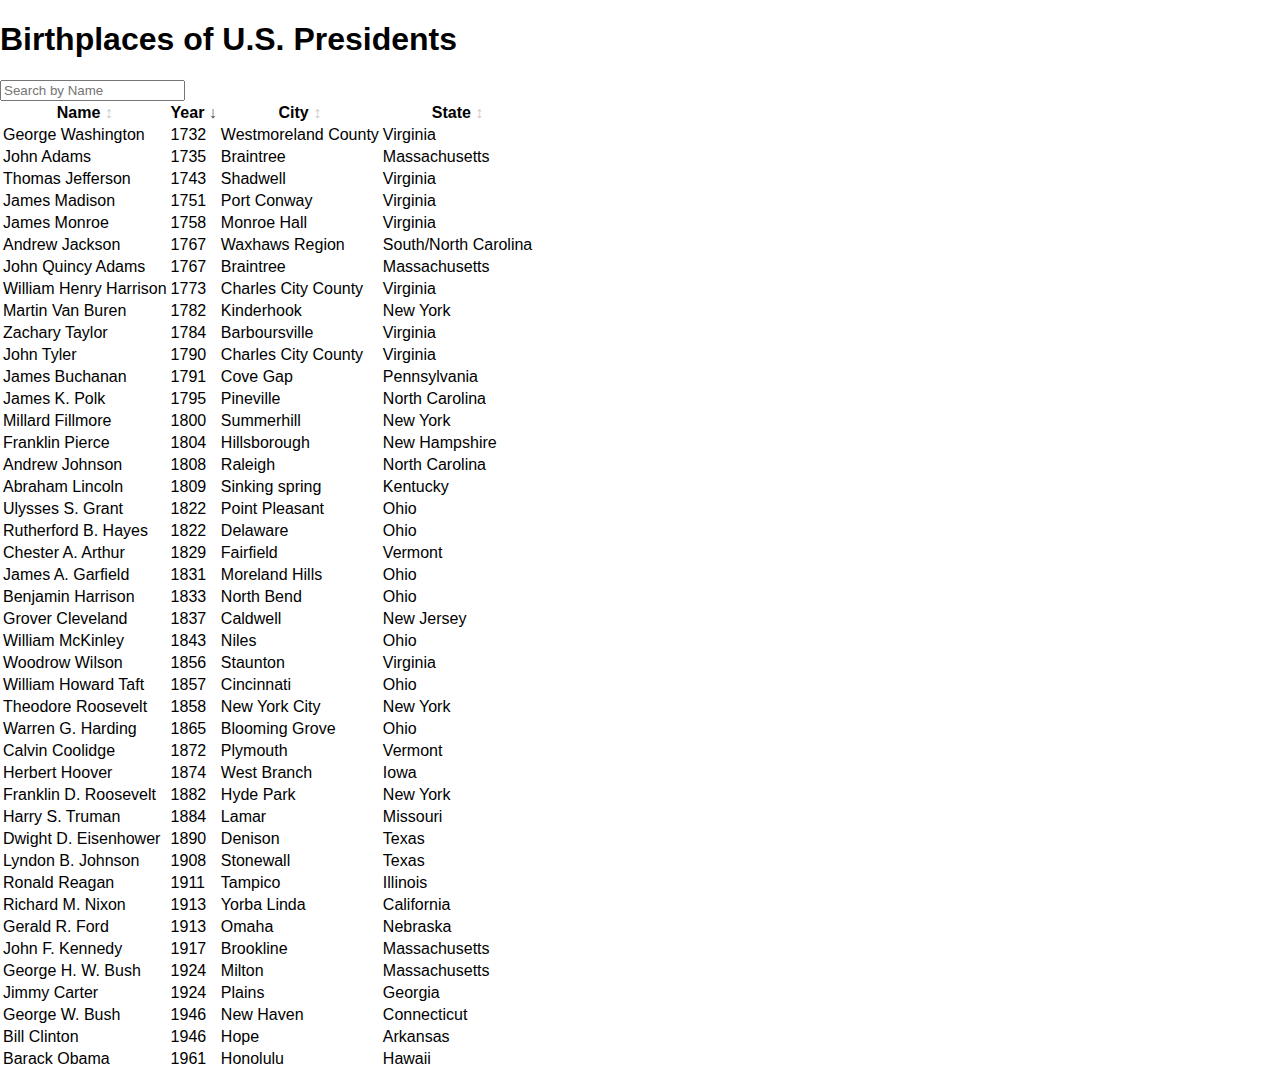
<file: presidents.html>
<!DOCTYPE HTML>
<html><head><meta charset="UTF-8"><title>Main</title><style>html,head,body { padding:0; margin:0; }
body { font-family: calibri, helvetica, arial, sans-serif; }</style><script type="text/javascript">
(function() {
'use strict';

function F2(fun)
{
  function wrapper(a) { return function(b) { return fun(a,b); }; }
  wrapper.arity = 2;
  wrapper.func = fun;
  return wrapper;
}

function F3(fun)
{
  function wrapper(a) {
    return function(b) { return function(c) { return fun(a, b, c); }; };
  }
  wrapper.arity = 3;
  wrapper.func = fun;
  return wrapper;
}

function F4(fun)
{
  function wrapper(a) { return function(b) { return function(c) {
    return function(d) { return fun(a, b, c, d); }; }; };
  }
  wrapper.arity = 4;
  wrapper.func = fun;
  return wrapper;
}

function F5(fun)
{
  function wrapper(a) { return function(b) { return function(c) {
    return function(d) { return function(e) { return fun(a, b, c, d, e); }; }; }; };
  }
  wrapper.arity = 5;
  wrapper.func = fun;
  return wrapper;
}

function F6(fun)
{
  function wrapper(a) { return function(b) { return function(c) {
    return function(d) { return function(e) { return function(f) {
    return fun(a, b, c, d, e, f); }; }; }; }; };
  }
  wrapper.arity = 6;
  wrapper.func = fun;
  return wrapper;
}

function F7(fun)
{
  function wrapper(a) { return function(b) { return function(c) {
    return function(d) { return function(e) { return function(f) {
    return function(g) { return fun(a, b, c, d, e, f, g); }; }; }; }; }; };
  }
  wrapper.arity = 7;
  wrapper.func = fun;
  return wrapper;
}

function F8(fun)
{
  function wrapper(a) { return function(b) { return function(c) {
    return function(d) { return function(e) { return function(f) {
    return function(g) { return function(h) {
    return fun(a, b, c, d, e, f, g, h); }; }; }; }; }; }; };
  }
  wrapper.arity = 8;
  wrapper.func = fun;
  return wrapper;
}

function F9(fun)
{
  function wrapper(a) { return function(b) { return function(c) {
    return function(d) { return function(e) { return function(f) {
    return function(g) { return function(h) { return function(i) {
    return fun(a, b, c, d, e, f, g, h, i); }; }; }; }; }; }; }; };
  }
  wrapper.arity = 9;
  wrapper.func = fun;
  return wrapper;
}

function A2(fun, a, b)
{
  return fun.arity === 2
    ? fun.func(a, b)
    : fun(a)(b);
}
function A3(fun, a, b, c)
{
  return fun.arity === 3
    ? fun.func(a, b, c)
    : fun(a)(b)(c);
}
function A4(fun, a, b, c, d)
{
  return fun.arity === 4
    ? fun.func(a, b, c, d)
    : fun(a)(b)(c)(d);
}
function A5(fun, a, b, c, d, e)
{
  return fun.arity === 5
    ? fun.func(a, b, c, d, e)
    : fun(a)(b)(c)(d)(e);
}
function A6(fun, a, b, c, d, e, f)
{
  return fun.arity === 6
    ? fun.func(a, b, c, d, e, f)
    : fun(a)(b)(c)(d)(e)(f);
}
function A7(fun, a, b, c, d, e, f, g)
{
  return fun.arity === 7
    ? fun.func(a, b, c, d, e, f, g)
    : fun(a)(b)(c)(d)(e)(f)(g);
}
function A8(fun, a, b, c, d, e, f, g, h)
{
  return fun.arity === 8
    ? fun.func(a, b, c, d, e, f, g, h)
    : fun(a)(b)(c)(d)(e)(f)(g)(h);
}
function A9(fun, a, b, c, d, e, f, g, h, i)
{
  return fun.arity === 9
    ? fun.func(a, b, c, d, e, f, g, h, i)
    : fun(a)(b)(c)(d)(e)(f)(g)(h)(i);
}
//import Native.List //

var _elm_lang$core$Native_Array = function() {

// A RRB-Tree has two distinct data types.
// Leaf -> "height"  is always 0
//         "table"   is an array of elements
// Node -> "height"  is always greater than 0
//         "table"   is an array of child nodes
//         "lengths" is an array of accumulated lengths of the child nodes

// M is the maximal table size. 32 seems fast. E is the allowed increase
// of search steps when concatting to find an index. Lower values will
// decrease balancing, but will increase search steps.
var M = 32;
var E = 2;

// An empty array.
var empty = {
	ctor: '_Array',
	height: 0,
	table: []
};


function get(i, array)
{
	if (i < 0 || i >= length(array))
	{
		throw new Error(
			'Index ' + i + ' is out of range. Check the length of ' +
			'your array first or use getMaybe or getWithDefault.');
	}
	return unsafeGet(i, array);
}


function unsafeGet(i, array)
{
	for (var x = array.height; x > 0; x--)
	{
		var slot = i >> (x * 5);
		while (array.lengths[slot] <= i)
		{
			slot++;
		}
		if (slot > 0)
		{
			i -= array.lengths[slot - 1];
		}
		array = array.table[slot];
	}
	return array.table[i];
}


// Sets the value at the index i. Only the nodes leading to i will get
// copied and updated.
function set(i, item, array)
{
	if (i < 0 || length(array) <= i)
	{
		return array;
	}
	return unsafeSet(i, item, array);
}


function unsafeSet(i, item, array)
{
	array = nodeCopy(array);

	if (array.height === 0)
	{
		array.table[i] = item;
	}
	else
	{
		var slot = getSlot(i, array);
		if (slot > 0)
		{
			i -= array.lengths[slot - 1];
		}
		array.table[slot] = unsafeSet(i, item, array.table[slot]);
	}
	return array;
}


function initialize(len, f)
{
	if (len <= 0)
	{
		return empty;
	}
	var h = Math.floor( Math.log(len) / Math.log(M) );
	return initialize_(f, h, 0, len);
}

function initialize_(f, h, from, to)
{
	if (h === 0)
	{
		var table = new Array((to - from) % (M + 1));
		for (var i = 0; i < table.length; i++)
		{
		  table[i] = f(from + i);
		}
		return {
			ctor: '_Array',
			height: 0,
			table: table
		};
	}

	var step = Math.pow(M, h);
	var table = new Array(Math.ceil((to - from) / step));
	var lengths = new Array(table.length);
	for (var i = 0; i < table.length; i++)
	{
		table[i] = initialize_(f, h - 1, from + (i * step), Math.min(from + ((i + 1) * step), to));
		lengths[i] = length(table[i]) + (i > 0 ? lengths[i-1] : 0);
	}
	return {
		ctor: '_Array',
		height: h,
		table: table,
		lengths: lengths
	};
}

function fromList(list)
{
	if (list.ctor === '[]')
	{
		return empty;
	}

	// Allocate M sized blocks (table) and write list elements to it.
	var table = new Array(M);
	var nodes = [];
	var i = 0;

	while (list.ctor !== '[]')
	{
		table[i] = list._0;
		list = list._1;
		i++;

		// table is full, so we can push a leaf containing it into the
		// next node.
		if (i === M)
		{
			var leaf = {
				ctor: '_Array',
				height: 0,
				table: table
			};
			fromListPush(leaf, nodes);
			table = new Array(M);
			i = 0;
		}
	}

	// Maybe there is something left on the table.
	if (i > 0)
	{
		var leaf = {
			ctor: '_Array',
			height: 0,
			table: table.splice(0, i)
		};
		fromListPush(leaf, nodes);
	}

	// Go through all of the nodes and eventually push them into higher nodes.
	for (var h = 0; h < nodes.length - 1; h++)
	{
		if (nodes[h].table.length > 0)
		{
			fromListPush(nodes[h], nodes);
		}
	}

	var head = nodes[nodes.length - 1];
	if (head.height > 0 && head.table.length === 1)
	{
		return head.table[0];
	}
	else
	{
		return head;
	}
}

// Push a node into a higher node as a child.
function fromListPush(toPush, nodes)
{
	var h = toPush.height;

	// Maybe the node on this height does not exist.
	if (nodes.length === h)
	{
		var node = {
			ctor: '_Array',
			height: h + 1,
			table: [],
			lengths: []
		};
		nodes.push(node);
	}

	nodes[h].table.push(toPush);
	var len = length(toPush);
	if (nodes[h].lengths.length > 0)
	{
		len += nodes[h].lengths[nodes[h].lengths.length - 1];
	}
	nodes[h].lengths.push(len);

	if (nodes[h].table.length === M)
	{
		fromListPush(nodes[h], nodes);
		nodes[h] = {
			ctor: '_Array',
			height: h + 1,
			table: [],
			lengths: []
		};
	}
}

// Pushes an item via push_ to the bottom right of a tree.
function push(item, a)
{
	var pushed = push_(item, a);
	if (pushed !== null)
	{
		return pushed;
	}

	var newTree = create(item, a.height);
	return siblise(a, newTree);
}

// Recursively tries to push an item to the bottom-right most
// tree possible. If there is no space left for the item,
// null will be returned.
function push_(item, a)
{
	// Handle resursion stop at leaf level.
	if (a.height === 0)
	{
		if (a.table.length < M)
		{
			var newA = {
				ctor: '_Array',
				height: 0,
				table: a.table.slice()
			};
			newA.table.push(item);
			return newA;
		}
		else
		{
		  return null;
		}
	}

	// Recursively push
	var pushed = push_(item, botRight(a));

	// There was space in the bottom right tree, so the slot will
	// be updated.
	if (pushed !== null)
	{
		var newA = nodeCopy(a);
		newA.table[newA.table.length - 1] = pushed;
		newA.lengths[newA.lengths.length - 1]++;
		return newA;
	}

	// When there was no space left, check if there is space left
	// for a new slot with a tree which contains only the item
	// at the bottom.
	if (a.table.length < M)
	{
		var newSlot = create(item, a.height - 1);
		var newA = nodeCopy(a);
		newA.table.push(newSlot);
		newA.lengths.push(newA.lengths[newA.lengths.length - 1] + length(newSlot));
		return newA;
	}
	else
	{
		return null;
	}
}

// Converts an array into a list of elements.
function toList(a)
{
	return toList_(_elm_lang$core$Native_List.Nil, a);
}

function toList_(list, a)
{
	for (var i = a.table.length - 1; i >= 0; i--)
	{
		list =
			a.height === 0
				? _elm_lang$core$Native_List.Cons(a.table[i], list)
				: toList_(list, a.table[i]);
	}
	return list;
}

// Maps a function over the elements of an array.
function map(f, a)
{
	var newA = {
		ctor: '_Array',
		height: a.height,
		table: new Array(a.table.length)
	};
	if (a.height > 0)
	{
		newA.lengths = a.lengths;
	}
	for (var i = 0; i < a.table.length; i++)
	{
		newA.table[i] =
			a.height === 0
				? f(a.table[i])
				: map(f, a.table[i]);
	}
	return newA;
}

// Maps a function over the elements with their index as first argument.
function indexedMap(f, a)
{
	return indexedMap_(f, a, 0);
}

function indexedMap_(f, a, from)
{
	var newA = {
		ctor: '_Array',
		height: a.height,
		table: new Array(a.table.length)
	};
	if (a.height > 0)
	{
		newA.lengths = a.lengths;
	}
	for (var i = 0; i < a.table.length; i++)
	{
		newA.table[i] =
			a.height === 0
				? A2(f, from + i, a.table[i])
				: indexedMap_(f, a.table[i], i == 0 ? from : from + a.lengths[i - 1]);
	}
	return newA;
}

function foldl(f, b, a)
{
	if (a.height === 0)
	{
		for (var i = 0; i < a.table.length; i++)
		{
			b = A2(f, a.table[i], b);
		}
	}
	else
	{
		for (var i = 0; i < a.table.length; i++)
		{
			b = foldl(f, b, a.table[i]);
		}
	}
	return b;
}

function foldr(f, b, a)
{
	if (a.height === 0)
	{
		for (var i = a.table.length; i--; )
		{
			b = A2(f, a.table[i], b);
		}
	}
	else
	{
		for (var i = a.table.length; i--; )
		{
			b = foldr(f, b, a.table[i]);
		}
	}
	return b;
}

// TODO: currently, it slices the right, then the left. This can be
// optimized.
function slice(from, to, a)
{
	if (from < 0)
	{
		from += length(a);
	}
	if (to < 0)
	{
		to += length(a);
	}
	return sliceLeft(from, sliceRight(to, a));
}

function sliceRight(to, a)
{
	if (to === length(a))
	{
		return a;
	}

	// Handle leaf level.
	if (a.height === 0)
	{
		var newA = { ctor:'_Array', height:0 };
		newA.table = a.table.slice(0, to);
		return newA;
	}

	// Slice the right recursively.
	var right = getSlot(to, a);
	var sliced = sliceRight(to - (right > 0 ? a.lengths[right - 1] : 0), a.table[right]);

	// Maybe the a node is not even needed, as sliced contains the whole slice.
	if (right === 0)
	{
		return sliced;
	}

	// Create new node.
	var newA = {
		ctor: '_Array',
		height: a.height,
		table: a.table.slice(0, right),
		lengths: a.lengths.slice(0, right)
	};
	if (sliced.table.length > 0)
	{
		newA.table[right] = sliced;
		newA.lengths[right] = length(sliced) + (right > 0 ? newA.lengths[right - 1] : 0);
	}
	return newA;
}

function sliceLeft(from, a)
{
	if (from === 0)
	{
		return a;
	}

	// Handle leaf level.
	if (a.height === 0)
	{
		var newA = { ctor:'_Array', height:0 };
		newA.table = a.table.slice(from, a.table.length + 1);
		return newA;
	}

	// Slice the left recursively.
	var left = getSlot(from, a);
	var sliced = sliceLeft(from - (left > 0 ? a.lengths[left - 1] : 0), a.table[left]);

	// Maybe the a node is not even needed, as sliced contains the whole slice.
	if (left === a.table.length - 1)
	{
		return sliced;
	}

	// Create new node.
	var newA = {
		ctor: '_Array',
		height: a.height,
		table: a.table.slice(left, a.table.length + 1),
		lengths: new Array(a.table.length - left)
	};
	newA.table[0] = sliced;
	var len = 0;
	for (var i = 0; i < newA.table.length; i++)
	{
		len += length(newA.table[i]);
		newA.lengths[i] = len;
	}

	return newA;
}

// Appends two trees.
function append(a,b)
{
	if (a.table.length === 0)
	{
		return b;
	}
	if (b.table.length === 0)
	{
		return a;
	}

	var c = append_(a, b);

	// Check if both nodes can be crunshed together.
	if (c[0].table.length + c[1].table.length <= M)
	{
		if (c[0].table.length === 0)
		{
			return c[1];
		}
		if (c[1].table.length === 0)
		{
			return c[0];
		}

		// Adjust .table and .lengths
		c[0].table = c[0].table.concat(c[1].table);
		if (c[0].height > 0)
		{
			var len = length(c[0]);
			for (var i = 0; i < c[1].lengths.length; i++)
			{
				c[1].lengths[i] += len;
			}
			c[0].lengths = c[0].lengths.concat(c[1].lengths);
		}

		return c[0];
	}

	if (c[0].height > 0)
	{
		var toRemove = calcToRemove(a, b);
		if (toRemove > E)
		{
			c = shuffle(c[0], c[1], toRemove);
		}
	}

	return siblise(c[0], c[1]);
}

// Returns an array of two nodes; right and left. One node _may_ be empty.
function append_(a, b)
{
	if (a.height === 0 && b.height === 0)
	{
		return [a, b];
	}

	if (a.height !== 1 || b.height !== 1)
	{
		if (a.height === b.height)
		{
			a = nodeCopy(a);
			b = nodeCopy(b);
			var appended = append_(botRight(a), botLeft(b));

			insertRight(a, appended[1]);
			insertLeft(b, appended[0]);
		}
		else if (a.height > b.height)
		{
			a = nodeCopy(a);
			var appended = append_(botRight(a), b);

			insertRight(a, appended[0]);
			b = parentise(appended[1], appended[1].height + 1);
		}
		else
		{
			b = nodeCopy(b);
			var appended = append_(a, botLeft(b));

			var left = appended[0].table.length === 0 ? 0 : 1;
			var right = left === 0 ? 1 : 0;
			insertLeft(b, appended[left]);
			a = parentise(appended[right], appended[right].height + 1);
		}
	}

	// Check if balancing is needed and return based on that.
	if (a.table.length === 0 || b.table.length === 0)
	{
		return [a, b];
	}

	var toRemove = calcToRemove(a, b);
	if (toRemove <= E)
	{
		return [a, b];
	}
	return shuffle(a, b, toRemove);
}

// Helperfunctions for append_. Replaces a child node at the side of the parent.
function insertRight(parent, node)
{
	var index = parent.table.length - 1;
	parent.table[index] = node;
	parent.lengths[index] = length(node);
	parent.lengths[index] += index > 0 ? parent.lengths[index - 1] : 0;
}

function insertLeft(parent, node)
{
	if (node.table.length > 0)
	{
		parent.table[0] = node;
		parent.lengths[0] = length(node);

		var len = length(parent.table[0]);
		for (var i = 1; i < parent.lengths.length; i++)
		{
			len += length(parent.table[i]);
			parent.lengths[i] = len;
		}
	}
	else
	{
		parent.table.shift();
		for (var i = 1; i < parent.lengths.length; i++)
		{
			parent.lengths[i] = parent.lengths[i] - parent.lengths[0];
		}
		parent.lengths.shift();
	}
}

// Returns the extra search steps for E. Refer to the paper.
function calcToRemove(a, b)
{
	var subLengths = 0;
	for (var i = 0; i < a.table.length; i++)
	{
		subLengths += a.table[i].table.length;
	}
	for (var i = 0; i < b.table.length; i++)
	{
		subLengths += b.table[i].table.length;
	}

	var toRemove = a.table.length + b.table.length;
	return toRemove - (Math.floor((subLengths - 1) / M) + 1);
}

// get2, set2 and saveSlot are helpers for accessing elements over two arrays.
function get2(a, b, index)
{
	return index < a.length
		? a[index]
		: b[index - a.length];
}

function set2(a, b, index, value)
{
	if (index < a.length)
	{
		a[index] = value;
	}
	else
	{
		b[index - a.length] = value;
	}
}

function saveSlot(a, b, index, slot)
{
	set2(a.table, b.table, index, slot);

	var l = (index === 0 || index === a.lengths.length)
		? 0
		: get2(a.lengths, a.lengths, index - 1);

	set2(a.lengths, b.lengths, index, l + length(slot));
}

// Creates a node or leaf with a given length at their arrays for perfomance.
// Is only used by shuffle.
function createNode(h, length)
{
	if (length < 0)
	{
		length = 0;
	}
	var a = {
		ctor: '_Array',
		height: h,
		table: new Array(length)
	};
	if (h > 0)
	{
		a.lengths = new Array(length);
	}
	return a;
}

// Returns an array of two balanced nodes.
function shuffle(a, b, toRemove)
{
	var newA = createNode(a.height, Math.min(M, a.table.length + b.table.length - toRemove));
	var newB = createNode(a.height, newA.table.length - (a.table.length + b.table.length - toRemove));

	// Skip the slots with size M. More precise: copy the slot references
	// to the new node
	var read = 0;
	while (get2(a.table, b.table, read).table.length % M === 0)
	{
		set2(newA.table, newB.table, read, get2(a.table, b.table, read));
		set2(newA.lengths, newB.lengths, read, get2(a.lengths, b.lengths, read));
		read++;
	}

	// Pulling items from left to right, caching in a slot before writing
	// it into the new nodes.
	var write = read;
	var slot = new createNode(a.height - 1, 0);
	var from = 0;

	// If the current slot is still containing data, then there will be at
	// least one more write, so we do not break this loop yet.
	while (read - write - (slot.table.length > 0 ? 1 : 0) < toRemove)
	{
		// Find out the max possible items for copying.
		var source = get2(a.table, b.table, read);
		var to = Math.min(M - slot.table.length, source.table.length);

		// Copy and adjust size table.
		slot.table = slot.table.concat(source.table.slice(from, to));
		if (slot.height > 0)
		{
			var len = slot.lengths.length;
			for (var i = len; i < len + to - from; i++)
			{
				slot.lengths[i] = length(slot.table[i]);
				slot.lengths[i] += (i > 0 ? slot.lengths[i - 1] : 0);
			}
		}

		from += to;

		// Only proceed to next slots[i] if the current one was
		// fully copied.
		if (source.table.length <= to)
		{
			read++; from = 0;
		}

		// Only create a new slot if the current one is filled up.
		if (slot.table.length === M)
		{
			saveSlot(newA, newB, write, slot);
			slot = createNode(a.height - 1, 0);
			write++;
		}
	}

	// Cleanup after the loop. Copy the last slot into the new nodes.
	if (slot.table.length > 0)
	{
		saveSlot(newA, newB, write, slot);
		write++;
	}

	// Shift the untouched slots to the left
	while (read < a.table.length + b.table.length )
	{
		saveSlot(newA, newB, write, get2(a.table, b.table, read));
		read++;
		write++;
	}

	return [newA, newB];
}

// Navigation functions
function botRight(a)
{
	return a.table[a.table.length - 1];
}
function botLeft(a)
{
	return a.table[0];
}

// Copies a node for updating. Note that you should not use this if
// only updating only one of "table" or "lengths" for performance reasons.
function nodeCopy(a)
{
	var newA = {
		ctor: '_Array',
		height: a.height,
		table: a.table.slice()
	};
	if (a.height > 0)
	{
		newA.lengths = a.lengths.slice();
	}
	return newA;
}

// Returns how many items are in the tree.
function length(array)
{
	if (array.height === 0)
	{
		return array.table.length;
	}
	else
	{
		return array.lengths[array.lengths.length - 1];
	}
}

// Calculates in which slot of "table" the item probably is, then
// find the exact slot via forward searching in  "lengths". Returns the index.
function getSlot(i, a)
{
	var slot = i >> (5 * a.height);
	while (a.lengths[slot] <= i)
	{
		slot++;
	}
	return slot;
}

// Recursively creates a tree with a given height containing
// only the given item.
function create(item, h)
{
	if (h === 0)
	{
		return {
			ctor: '_Array',
			height: 0,
			table: [item]
		};
	}
	return {
		ctor: '_Array',
		height: h,
		table: [create(item, h - 1)],
		lengths: [1]
	};
}

// Recursively creates a tree that contains the given tree.
function parentise(tree, h)
{
	if (h === tree.height)
	{
		return tree;
	}

	return {
		ctor: '_Array',
		height: h,
		table: [parentise(tree, h - 1)],
		lengths: [length(tree)]
	};
}

// Emphasizes blood brotherhood beneath two trees.
function siblise(a, b)
{
	return {
		ctor: '_Array',
		height: a.height + 1,
		table: [a, b],
		lengths: [length(a), length(a) + length(b)]
	};
}

function toJSArray(a)
{
	var jsArray = new Array(length(a));
	toJSArray_(jsArray, 0, a);
	return jsArray;
}

function toJSArray_(jsArray, i, a)
{
	for (var t = 0; t < a.table.length; t++)
	{
		if (a.height === 0)
		{
			jsArray[i + t] = a.table[t];
		}
		else
		{
			var inc = t === 0 ? 0 : a.lengths[t - 1];
			toJSArray_(jsArray, i + inc, a.table[t]);
		}
	}
}

function fromJSArray(jsArray)
{
	if (jsArray.length === 0)
	{
		return empty;
	}
	var h = Math.floor(Math.log(jsArray.length) / Math.log(M));
	return fromJSArray_(jsArray, h, 0, jsArray.length);
}

function fromJSArray_(jsArray, h, from, to)
{
	if (h === 0)
	{
		return {
			ctor: '_Array',
			height: 0,
			table: jsArray.slice(from, to)
		};
	}

	var step = Math.pow(M, h);
	var table = new Array(Math.ceil((to - from) / step));
	var lengths = new Array(table.length);
	for (var i = 0; i < table.length; i++)
	{
		table[i] = fromJSArray_(jsArray, h - 1, from + (i * step), Math.min(from + ((i + 1) * step), to));
		lengths[i] = length(table[i]) + (i > 0 ? lengths[i - 1] : 0);
	}
	return {
		ctor: '_Array',
		height: h,
		table: table,
		lengths: lengths
	};
}

return {
	empty: empty,
	fromList: fromList,
	toList: toList,
	initialize: F2(initialize),
	append: F2(append),
	push: F2(push),
	slice: F3(slice),
	get: F2(get),
	set: F3(set),
	map: F2(map),
	indexedMap: F2(indexedMap),
	foldl: F3(foldl),
	foldr: F3(foldr),
	length: length,

	toJSArray: toJSArray,
	fromJSArray: fromJSArray
};

}();//import Native.Utils //

var _elm_lang$core$Native_Basics = function() {

function div(a, b)
{
	return (a / b) | 0;
}
function rem(a, b)
{
	return a % b;
}
function mod(a, b)
{
	if (b === 0)
	{
		throw new Error('Cannot perform mod 0. Division by zero error.');
	}
	var r = a % b;
	var m = a === 0 ? 0 : (b > 0 ? (a >= 0 ? r : r + b) : -mod(-a, -b));

	return m === b ? 0 : m;
}
function logBase(base, n)
{
	return Math.log(n) / Math.log(base);
}
function negate(n)
{
	return -n;
}
function abs(n)
{
	return n < 0 ? -n : n;
}

function min(a, b)
{
	return _elm_lang$core$Native_Utils.cmp(a, b) < 0 ? a : b;
}
function max(a, b)
{
	return _elm_lang$core$Native_Utils.cmp(a, b) > 0 ? a : b;
}
function clamp(lo, hi, n)
{
	return _elm_lang$core$Native_Utils.cmp(n, lo) < 0
		? lo
		: _elm_lang$core$Native_Utils.cmp(n, hi) > 0
			? hi
			: n;
}

var ord = ['LT', 'EQ', 'GT'];

function compare(x, y)
{
	return { ctor: ord[_elm_lang$core$Native_Utils.cmp(x, y) + 1] };
}

function xor(a, b)
{
	return a !== b;
}
function not(b)
{
	return !b;
}
function isInfinite(n)
{
	return n === Infinity || n === -Infinity;
}

function truncate(n)
{
	return n | 0;
}

function degrees(d)
{
	return d * Math.PI / 180;
}
function turns(t)
{
	return 2 * Math.PI * t;
}
function fromPolar(point)
{
	var r = point._0;
	var t = point._1;
	return _elm_lang$core$Native_Utils.Tuple2(r * Math.cos(t), r * Math.sin(t));
}
function toPolar(point)
{
	var x = point._0;
	var y = point._1;
	return _elm_lang$core$Native_Utils.Tuple2(Math.sqrt(x * x + y * y), Math.atan2(y, x));
}

return {
	div: F2(div),
	rem: F2(rem),
	mod: F2(mod),

	pi: Math.PI,
	e: Math.E,
	cos: Math.cos,
	sin: Math.sin,
	tan: Math.tan,
	acos: Math.acos,
	asin: Math.asin,
	atan: Math.atan,
	atan2: F2(Math.atan2),

	degrees: degrees,
	turns: turns,
	fromPolar: fromPolar,
	toPolar: toPolar,

	sqrt: Math.sqrt,
	logBase: F2(logBase),
	negate: negate,
	abs: abs,
	min: F2(min),
	max: F2(max),
	clamp: F3(clamp),
	compare: F2(compare),

	xor: F2(xor),
	not: not,

	truncate: truncate,
	ceiling: Math.ceil,
	floor: Math.floor,
	round: Math.round,
	toFloat: function(x) { return x; },
	isNaN: isNaN,
	isInfinite: isInfinite
};

}();//import //

var _elm_lang$core$Native_Utils = function() {

// COMPARISONS

function eq(x, y)
{
	var stack = [];
	var isEqual = eqHelp(x, y, 0, stack);
	var pair;
	while (isEqual && (pair = stack.pop()))
	{
		isEqual = eqHelp(pair.x, pair.y, 0, stack);
	}
	return isEqual;
}


function eqHelp(x, y, depth, stack)
{
	if (depth > 100)
	{
		stack.push({ x: x, y: y });
		return true;
	}

	if (x === y)
	{
		return true;
	}

	if (typeof x !== 'object')
	{
		if (typeof x === 'function')
		{
			throw new Error(
				'Trying to use `(==)` on functions. There is no way to know if functions are "the same" in the Elm sense.'
				+ ' Read more about this at http://package.elm-lang.org/packages/elm-lang/core/latest/Basics#=='
				+ ' which describes why it is this way and what the better version will look like.'
			);
		}
		return false;
	}

	if (x === null || y === null)
	{
		return false
	}

	if (x instanceof Date)
	{
		return x.getTime() === y.getTime();
	}

	if (!('ctor' in x))
	{
		for (var key in x)
		{
			if (!eqHelp(x[key], y[key], depth + 1, stack))
			{
				return false;
			}
		}
		return true;
	}

	// convert Dicts and Sets to lists
	if (x.ctor === 'RBNode_elm_builtin' || x.ctor === 'RBEmpty_elm_builtin')
	{
		x = _elm_lang$core$Dict$toList(x);
		y = _elm_lang$core$Dict$toList(y);
	}
	if (x.ctor === 'Set_elm_builtin')
	{
		x = _elm_lang$core$Set$toList(x);
		y = _elm_lang$core$Set$toList(y);
	}

	// check if lists are equal without recursion
	if (x.ctor === '::')
	{
		var a = x;
		var b = y;
		while (a.ctor === '::' && b.ctor === '::')
		{
			if (!eqHelp(a._0, b._0, depth + 1, stack))
			{
				return false;
			}
			a = a._1;
			b = b._1;
		}
		return a.ctor === b.ctor;
	}

	// check if Arrays are equal
	if (x.ctor === '_Array')
	{
		var xs = _elm_lang$core$Native_Array.toJSArray(x);
		var ys = _elm_lang$core$Native_Array.toJSArray(y);
		if (xs.length !== ys.length)
		{
			return false;
		}
		for (var i = 0; i < xs.length; i++)
		{
			if (!eqHelp(xs[i], ys[i], depth + 1, stack))
			{
				return false;
			}
		}
		return true;
	}

	if (!eqHelp(x.ctor, y.ctor, depth + 1, stack))
	{
		return false;
	}

	for (var key in x)
	{
		if (!eqHelp(x[key], y[key], depth + 1, stack))
		{
			return false;
		}
	}
	return true;
}

// Code in Generate/JavaScript.hs, Basics.js, and List.js depends on
// the particular integer values assigned to LT, EQ, and GT.

var LT = -1, EQ = 0, GT = 1;

function cmp(x, y)
{
	if (typeof x !== 'object')
	{
		return x === y ? EQ : x < y ? LT : GT;
	}

	if (x instanceof String)
	{
		var a = x.valueOf();
		var b = y.valueOf();
		return a === b ? EQ : a < b ? LT : GT;
	}

	if (x.ctor === '::' || x.ctor === '[]')
	{
		while (x.ctor === '::' && y.ctor === '::')
		{
			var ord = cmp(x._0, y._0);
			if (ord !== EQ)
			{
				return ord;
			}
			x = x._1;
			y = y._1;
		}
		return x.ctor === y.ctor ? EQ : x.ctor === '[]' ? LT : GT;
	}

	if (x.ctor.slice(0, 6) === '_Tuple')
	{
		var ord;
		var n = x.ctor.slice(6) - 0;
		var err = 'cannot compare tuples with more than 6 elements.';
		if (n === 0) return EQ;
		if (n >= 1) { ord = cmp(x._0, y._0); if (ord !== EQ) return ord;
		if (n >= 2) { ord = cmp(x._1, y._1); if (ord !== EQ) return ord;
		if (n >= 3) { ord = cmp(x._2, y._2); if (ord !== EQ) return ord;
		if (n >= 4) { ord = cmp(x._3, y._3); if (ord !== EQ) return ord;
		if (n >= 5) { ord = cmp(x._4, y._4); if (ord !== EQ) return ord;
		if (n >= 6) { ord = cmp(x._5, y._5); if (ord !== EQ) return ord;
		if (n >= 7) throw new Error('Comparison error: ' + err); } } } } } }
		return EQ;
	}

	throw new Error(
		'Comparison error: comparison is only defined on ints, '
		+ 'floats, times, chars, strings, lists of comparable values, '
		+ 'and tuples of comparable values.'
	);
}


// COMMON VALUES

var Tuple0 = {
	ctor: '_Tuple0'
};

function Tuple2(x, y)
{
	return {
		ctor: '_Tuple2',
		_0: x,
		_1: y
	};
}

function chr(c)
{
	return new String(c);
}


// GUID

var count = 0;
function guid(_)
{
	return count++;
}


// RECORDS

function update(oldRecord, updatedFields)
{
	var newRecord = {};
	for (var key in oldRecord)
	{
		var value = (key in updatedFields) ? updatedFields[key] : oldRecord[key];
		newRecord[key] = value;
	}
	return newRecord;
}


//// LIST STUFF ////

var Nil = { ctor: '[]' };

function Cons(hd, tl)
{
	return {
		ctor: '::',
		_0: hd,
		_1: tl
	};
}

function append(xs, ys)
{
	// append Strings
	if (typeof xs === 'string')
	{
		return xs + ys;
	}

	// append Lists
	if (xs.ctor === '[]')
	{
		return ys;
	}
	var root = Cons(xs._0, Nil);
	var curr = root;
	xs = xs._1;
	while (xs.ctor !== '[]')
	{
		curr._1 = Cons(xs._0, Nil);
		xs = xs._1;
		curr = curr._1;
	}
	curr._1 = ys;
	return root;
}


// CRASHES

function crash(moduleName, region)
{
	return function(message) {
		throw new Error(
			'Ran into a `Debug.crash` in module `' + moduleName + '` ' + regionToString(region) + '\n'
			+ 'The message provided by the code author is:\n\n    '
			+ message
		);
	};
}

function crashCase(moduleName, region, value)
{
	return function(message) {
		throw new Error(
			'Ran into a `Debug.crash` in module `' + moduleName + '`\n\n'
			+ 'This was caused by the `case` expression ' + regionToString(region) + '.\n'
			+ 'One of the branches ended with a crash and the following value got through:\n\n    ' + toString(value) + '\n\n'
			+ 'The message provided by the code author is:\n\n    '
			+ message
		);
	};
}

function regionToString(region)
{
	if (region.start.line == region.end.line)
	{
		return 'on line ' + region.start.line;
	}
	return 'between lines ' + region.start.line + ' and ' + region.end.line;
}


// TO STRING

function toString(v)
{
	var type = typeof v;
	if (type === 'function')
	{
		var name = v.func ? v.func.name : v.name;
		return '<function' + (name === '' ? '' : ':') + name + '>';
	}

	if (type === 'boolean')
	{
		return v ? 'True' : 'False';
	}

	if (type === 'number')
	{
		return v + '';
	}

	if (v instanceof String)
	{
		return '\'' + addSlashes(v, true) + '\'';
	}

	if (type === 'string')
	{
		return '"' + addSlashes(v, false) + '"';
	}

	if (v === null)
	{
		return 'null';
	}

	if (type === 'object' && 'ctor' in v)
	{
		var ctorStarter = v.ctor.substring(0, 5);

		if (ctorStarter === '_Tupl')
		{
			var output = [];
			for (var k in v)
			{
				if (k === 'ctor') continue;
				output.push(toString(v[k]));
			}
			return '(' + output.join(',') + ')';
		}

		if (ctorStarter === '_Task')
		{
			return '<task>'
		}

		if (v.ctor === '_Array')
		{
			var list = _elm_lang$core$Array$toList(v);
			return 'Array.fromList ' + toString(list);
		}

		if (v.ctor === '<decoder>')
		{
			return '<decoder>';
		}

		if (v.ctor === '_Process')
		{
			return '<process:' + v.id + '>';
		}

		if (v.ctor === '::')
		{
			var output = '[' + toString(v._0);
			v = v._1;
			while (v.ctor === '::')
			{
				output += ',' + toString(v._0);
				v = v._1;
			}
			return output + ']';
		}

		if (v.ctor === '[]')
		{
			return '[]';
		}

		if (v.ctor === 'Set_elm_builtin')
		{
			return 'Set.fromList ' + toString(_elm_lang$core$Set$toList(v));
		}

		if (v.ctor === 'RBNode_elm_builtin' || v.ctor === 'RBEmpty_elm_builtin')
		{
			return 'Dict.fromList ' + toString(_elm_lang$core$Dict$toList(v));
		}

		var output = '';
		for (var i in v)
		{
			if (i === 'ctor') continue;
			var str = toString(v[i]);
			var c0 = str[0];
			var parenless = c0 === '{' || c0 === '(' || c0 === '<' || c0 === '"' || str.indexOf(' ') < 0;
			output += ' ' + (parenless ? str : '(' + str + ')');
		}
		return v.ctor + output;
	}

	if (type === 'object')
	{
		if (v instanceof Date)
		{
			return '<' + v.toString() + '>';
		}

		if (v.elm_web_socket)
		{
			return '<websocket>';
		}

		var output = [];
		for (var k in v)
		{
			output.push(k + ' = ' + toString(v[k]));
		}
		if (output.length === 0)
		{
			return '{}';
		}
		return '{ ' + output.join(', ') + ' }';
	}

	return '<internal structure>';
}

function addSlashes(str, isChar)
{
	var s = str.replace(/\\/g, '\\\\')
			  .replace(/\n/g, '\\n')
			  .replace(/\t/g, '\\t')
			  .replace(/\r/g, '\\r')
			  .replace(/\v/g, '\\v')
			  .replace(/\0/g, '\\0');
	if (isChar)
	{
		return s.replace(/\'/g, '\\\'');
	}
	else
	{
		return s.replace(/\"/g, '\\"');
	}
}


return {
	eq: eq,
	cmp: cmp,
	Tuple0: Tuple0,
	Tuple2: Tuple2,
	chr: chr,
	update: update,
	guid: guid,

	append: F2(append),

	crash: crash,
	crashCase: crashCase,

	toString: toString
};

}();var _elm_lang$core$Basics$uncurry = F2(
	function (f, _p0) {
		var _p1 = _p0;
		return A2(f, _p1._0, _p1._1);
	});
var _elm_lang$core$Basics$curry = F3(
	function (f, a, b) {
		return f(
			{ctor: '_Tuple2', _0: a, _1: b});
	});
var _elm_lang$core$Basics$flip = F3(
	function (f, b, a) {
		return A2(f, a, b);
	});
var _elm_lang$core$Basics$snd = function (_p2) {
	var _p3 = _p2;
	return _p3._1;
};
var _elm_lang$core$Basics$fst = function (_p4) {
	var _p5 = _p4;
	return _p5._0;
};
var _elm_lang$core$Basics$always = F2(
	function (a, _p6) {
		return a;
	});
var _elm_lang$core$Basics$identity = function (x) {
	return x;
};
var _elm_lang$core$Basics_ops = _elm_lang$core$Basics_ops || {};
_elm_lang$core$Basics_ops['<|'] = F2(
	function (f, x) {
		return f(x);
	});
var _elm_lang$core$Basics_ops = _elm_lang$core$Basics_ops || {};
_elm_lang$core$Basics_ops['|>'] = F2(
	function (x, f) {
		return f(x);
	});
var _elm_lang$core$Basics_ops = _elm_lang$core$Basics_ops || {};
_elm_lang$core$Basics_ops['>>'] = F3(
	function (f, g, x) {
		return g(
			f(x));
	});
var _elm_lang$core$Basics_ops = _elm_lang$core$Basics_ops || {};
_elm_lang$core$Basics_ops['<<'] = F3(
	function (g, f, x) {
		return g(
			f(x));
	});
var _elm_lang$core$Basics_ops = _elm_lang$core$Basics_ops || {};
_elm_lang$core$Basics_ops['++'] = _elm_lang$core$Native_Utils.append;
var _elm_lang$core$Basics$toString = _elm_lang$core$Native_Utils.toString;
var _elm_lang$core$Basics$isInfinite = _elm_lang$core$Native_Basics.isInfinite;
var _elm_lang$core$Basics$isNaN = _elm_lang$core$Native_Basics.isNaN;
var _elm_lang$core$Basics$toFloat = _elm_lang$core$Native_Basics.toFloat;
var _elm_lang$core$Basics$ceiling = _elm_lang$core$Native_Basics.ceiling;
var _elm_lang$core$Basics$floor = _elm_lang$core$Native_Basics.floor;
var _elm_lang$core$Basics$truncate = _elm_lang$core$Native_Basics.truncate;
var _elm_lang$core$Basics$round = _elm_lang$core$Native_Basics.round;
var _elm_lang$core$Basics$not = _elm_lang$core$Native_Basics.not;
var _elm_lang$core$Basics$xor = _elm_lang$core$Native_Basics.xor;
var _elm_lang$core$Basics_ops = _elm_lang$core$Basics_ops || {};
_elm_lang$core$Basics_ops['||'] = _elm_lang$core$Native_Basics.or;
var _elm_lang$core$Basics_ops = _elm_lang$core$Basics_ops || {};
_elm_lang$core$Basics_ops['&&'] = _elm_lang$core$Native_Basics.and;
var _elm_lang$core$Basics$max = _elm_lang$core$Native_Basics.max;
var _elm_lang$core$Basics$min = _elm_lang$core$Native_Basics.min;
var _elm_lang$core$Basics$compare = _elm_lang$core$Native_Basics.compare;
var _elm_lang$core$Basics_ops = _elm_lang$core$Basics_ops || {};
_elm_lang$core$Basics_ops['>='] = _elm_lang$core$Native_Basics.ge;
var _elm_lang$core$Basics_ops = _elm_lang$core$Basics_ops || {};
_elm_lang$core$Basics_ops['<='] = _elm_lang$core$Native_Basics.le;
var _elm_lang$core$Basics_ops = _elm_lang$core$Basics_ops || {};
_elm_lang$core$Basics_ops['>'] = _elm_lang$core$Native_Basics.gt;
var _elm_lang$core$Basics_ops = _elm_lang$core$Basics_ops || {};
_elm_lang$core$Basics_ops['<'] = _elm_lang$core$Native_Basics.lt;
var _elm_lang$core$Basics_ops = _elm_lang$core$Basics_ops || {};
_elm_lang$core$Basics_ops['/='] = _elm_lang$core$Native_Basics.neq;
var _elm_lang$core$Basics_ops = _elm_lang$core$Basics_ops || {};
_elm_lang$core$Basics_ops['=='] = _elm_lang$core$Native_Basics.eq;
var _elm_lang$core$Basics$e = _elm_lang$core$Native_Basics.e;
var _elm_lang$core$Basics$pi = _elm_lang$core$Native_Basics.pi;
var _elm_lang$core$Basics$clamp = _elm_lang$core$Native_Basics.clamp;
var _elm_lang$core$Basics$logBase = _elm_lang$core$Native_Basics.logBase;
var _elm_lang$core$Basics$abs = _elm_lang$core$Native_Basics.abs;
var _elm_lang$core$Basics$negate = _elm_lang$core$Native_Basics.negate;
var _elm_lang$core$Basics$sqrt = _elm_lang$core$Native_Basics.sqrt;
var _elm_lang$core$Basics$atan2 = _elm_lang$core$Native_Basics.atan2;
var _elm_lang$core$Basics$atan = _elm_lang$core$Native_Basics.atan;
var _elm_lang$core$Basics$asin = _elm_lang$core$Native_Basics.asin;
var _elm_lang$core$Basics$acos = _elm_lang$core$Native_Basics.acos;
var _elm_lang$core$Basics$tan = _elm_lang$core$Native_Basics.tan;
var _elm_lang$core$Basics$sin = _elm_lang$core$Native_Basics.sin;
var _elm_lang$core$Basics$cos = _elm_lang$core$Native_Basics.cos;
var _elm_lang$core$Basics_ops = _elm_lang$core$Basics_ops || {};
_elm_lang$core$Basics_ops['^'] = _elm_lang$core$Native_Basics.exp;
var _elm_lang$core$Basics_ops = _elm_lang$core$Basics_ops || {};
_elm_lang$core$Basics_ops['%'] = _elm_lang$core$Native_Basics.mod;
var _elm_lang$core$Basics$rem = _elm_lang$core$Native_Basics.rem;
var _elm_lang$core$Basics_ops = _elm_lang$core$Basics_ops || {};
_elm_lang$core$Basics_ops['//'] = _elm_lang$core$Native_Basics.div;
var _elm_lang$core$Basics_ops = _elm_lang$core$Basics_ops || {};
_elm_lang$core$Basics_ops['/'] = _elm_lang$core$Native_Basics.floatDiv;
var _elm_lang$core$Basics_ops = _elm_lang$core$Basics_ops || {};
_elm_lang$core$Basics_ops['*'] = _elm_lang$core$Native_Basics.mul;
var _elm_lang$core$Basics_ops = _elm_lang$core$Basics_ops || {};
_elm_lang$core$Basics_ops['-'] = _elm_lang$core$Native_Basics.sub;
var _elm_lang$core$Basics_ops = _elm_lang$core$Basics_ops || {};
_elm_lang$core$Basics_ops['+'] = _elm_lang$core$Native_Basics.add;
var _elm_lang$core$Basics$toPolar = _elm_lang$core$Native_Basics.toPolar;
var _elm_lang$core$Basics$fromPolar = _elm_lang$core$Native_Basics.fromPolar;
var _elm_lang$core$Basics$turns = _elm_lang$core$Native_Basics.turns;
var _elm_lang$core$Basics$degrees = _elm_lang$core$Native_Basics.degrees;
var _elm_lang$core$Basics$radians = function (t) {
	return t;
};
var _elm_lang$core$Basics$GT = {ctor: 'GT'};
var _elm_lang$core$Basics$EQ = {ctor: 'EQ'};
var _elm_lang$core$Basics$LT = {ctor: 'LT'};
var _elm_lang$core$Basics$Never = function (a) {
	return {ctor: 'Never', _0: a};
};
var _elm_lang$core$Maybe$withDefault = F2(
	function ($default, maybe) {
		var _p0 = maybe;
		if (_p0.ctor === 'Just') {
			return _p0._0;
		} else {
			return $default;
		}
	});
var _elm_lang$core$Maybe$Nothing = {ctor: 'Nothing'};
var _elm_lang$core$Maybe$oneOf = function (maybes) {
	oneOf:
	while (true) {
		var _p1 = maybes;
		if (_p1.ctor === '[]') {
			return _elm_lang$core$Maybe$Nothing;
		} else {
			var _p3 = _p1._0;
			var _p2 = _p3;
			if (_p2.ctor === 'Nothing') {
				var _v3 = _p1._1;
				maybes = _v3;
				continue oneOf;
			} else {
				return _p3;
			}
		}
	}
};
var _elm_lang$core$Maybe$andThen = F2(
	function (maybeValue, callback) {
		var _p4 = maybeValue;
		if (_p4.ctor === 'Just') {
			return callback(_p4._0);
		} else {
			return _elm_lang$core$Maybe$Nothing;
		}
	});
var _elm_lang$core$Maybe$Just = function (a) {
	return {ctor: 'Just', _0: a};
};
var _elm_lang$core$Maybe$map = F2(
	function (f, maybe) {
		var _p5 = maybe;
		if (_p5.ctor === 'Just') {
			return _elm_lang$core$Maybe$Just(
				f(_p5._0));
		} else {
			return _elm_lang$core$Maybe$Nothing;
		}
	});
var _elm_lang$core$Maybe$map2 = F3(
	function (func, ma, mb) {
		var _p6 = {ctor: '_Tuple2', _0: ma, _1: mb};
		if (((_p6.ctor === '_Tuple2') && (_p6._0.ctor === 'Just')) && (_p6._1.ctor === 'Just')) {
			return _elm_lang$core$Maybe$Just(
				A2(func, _p6._0._0, _p6._1._0));
		} else {
			return _elm_lang$core$Maybe$Nothing;
		}
	});
var _elm_lang$core$Maybe$map3 = F4(
	function (func, ma, mb, mc) {
		var _p7 = {ctor: '_Tuple3', _0: ma, _1: mb, _2: mc};
		if ((((_p7.ctor === '_Tuple3') && (_p7._0.ctor === 'Just')) && (_p7._1.ctor === 'Just')) && (_p7._2.ctor === 'Just')) {
			return _elm_lang$core$Maybe$Just(
				A3(func, _p7._0._0, _p7._1._0, _p7._2._0));
		} else {
			return _elm_lang$core$Maybe$Nothing;
		}
	});
var _elm_lang$core$Maybe$map4 = F5(
	function (func, ma, mb, mc, md) {
		var _p8 = {ctor: '_Tuple4', _0: ma, _1: mb, _2: mc, _3: md};
		if (((((_p8.ctor === '_Tuple4') && (_p8._0.ctor === 'Just')) && (_p8._1.ctor === 'Just')) && (_p8._2.ctor === 'Just')) && (_p8._3.ctor === 'Just')) {
			return _elm_lang$core$Maybe$Just(
				A4(func, _p8._0._0, _p8._1._0, _p8._2._0, _p8._3._0));
		} else {
			return _elm_lang$core$Maybe$Nothing;
		}
	});
var _elm_lang$core$Maybe$map5 = F6(
	function (func, ma, mb, mc, md, me) {
		var _p9 = {ctor: '_Tuple5', _0: ma, _1: mb, _2: mc, _3: md, _4: me};
		if ((((((_p9.ctor === '_Tuple5') && (_p9._0.ctor === 'Just')) && (_p9._1.ctor === 'Just')) && (_p9._2.ctor === 'Just')) && (_p9._3.ctor === 'Just')) && (_p9._4.ctor === 'Just')) {
			return _elm_lang$core$Maybe$Just(
				A5(func, _p9._0._0, _p9._1._0, _p9._2._0, _p9._3._0, _p9._4._0));
		} else {
			return _elm_lang$core$Maybe$Nothing;
		}
	});
//import Native.Utils //

var _elm_lang$core$Native_List = function() {

var Nil = { ctor: '[]' };

function Cons(hd, tl)
{
	return { ctor: '::', _0: hd, _1: tl };
}

function fromArray(arr)
{
	var out = Nil;
	for (var i = arr.length; i--; )
	{
		out = Cons(arr[i], out);
	}
	return out;
}

function toArray(xs)
{
	var out = [];
	while (xs.ctor !== '[]')
	{
		out.push(xs._0);
		xs = xs._1;
	}
	return out;
}


function range(lo, hi)
{
	var list = Nil;
	if (lo <= hi)
	{
		do
		{
			list = Cons(hi, list);
		}
		while (hi-- > lo);
	}
	return list;
}

function foldr(f, b, xs)
{
	var arr = toArray(xs);
	var acc = b;
	for (var i = arr.length; i--; )
	{
		acc = A2(f, arr[i], acc);
	}
	return acc;
}

function map2(f, xs, ys)
{
	var arr = [];
	while (xs.ctor !== '[]' && ys.ctor !== '[]')
	{
		arr.push(A2(f, xs._0, ys._0));
		xs = xs._1;
		ys = ys._1;
	}
	return fromArray(arr);
}

function map3(f, xs, ys, zs)
{
	var arr = [];
	while (xs.ctor !== '[]' && ys.ctor !== '[]' && zs.ctor !== '[]')
	{
		arr.push(A3(f, xs._0, ys._0, zs._0));
		xs = xs._1;
		ys = ys._1;
		zs = zs._1;
	}
	return fromArray(arr);
}

function map4(f, ws, xs, ys, zs)
{
	var arr = [];
	while (   ws.ctor !== '[]'
		   && xs.ctor !== '[]'
		   && ys.ctor !== '[]'
		   && zs.ctor !== '[]')
	{
		arr.push(A4(f, ws._0, xs._0, ys._0, zs._0));
		ws = ws._1;
		xs = xs._1;
		ys = ys._1;
		zs = zs._1;
	}
	return fromArray(arr);
}

function map5(f, vs, ws, xs, ys, zs)
{
	var arr = [];
	while (   vs.ctor !== '[]'
		   && ws.ctor !== '[]'
		   && xs.ctor !== '[]'
		   && ys.ctor !== '[]'
		   && zs.ctor !== '[]')
	{
		arr.push(A5(f, vs._0, ws._0, xs._0, ys._0, zs._0));
		vs = vs._1;
		ws = ws._1;
		xs = xs._1;
		ys = ys._1;
		zs = zs._1;
	}
	return fromArray(arr);
}

function sortBy(f, xs)
{
	return fromArray(toArray(xs).sort(function(a, b) {
		return _elm_lang$core$Native_Utils.cmp(f(a), f(b));
	}));
}

function sortWith(f, xs)
{
	return fromArray(toArray(xs).sort(function(a, b) {
		var ord = f(a)(b).ctor;
		return ord === 'EQ' ? 0 : ord === 'LT' ? -1 : 1;
	}));
}

return {
	Nil: Nil,
	Cons: Cons,
	cons: F2(Cons),
	toArray: toArray,
	fromArray: fromArray,
	range: range,

	foldr: F3(foldr),

	map2: F3(map2),
	map3: F4(map3),
	map4: F5(map4),
	map5: F6(map5),
	sortBy: F2(sortBy),
	sortWith: F2(sortWith)
};

}();var _elm_lang$core$List$sortWith = _elm_lang$core$Native_List.sortWith;
var _elm_lang$core$List$sortBy = _elm_lang$core$Native_List.sortBy;
var _elm_lang$core$List$sort = function (xs) {
	return A2(_elm_lang$core$List$sortBy, _elm_lang$core$Basics$identity, xs);
};
var _elm_lang$core$List$drop = F2(
	function (n, list) {
		drop:
		while (true) {
			if (_elm_lang$core$Native_Utils.cmp(n, 0) < 1) {
				return list;
			} else {
				var _p0 = list;
				if (_p0.ctor === '[]') {
					return list;
				} else {
					var _v1 = n - 1,
						_v2 = _p0._1;
					n = _v1;
					list = _v2;
					continue drop;
				}
			}
		}
	});
var _elm_lang$core$List$map5 = _elm_lang$core$Native_List.map5;
var _elm_lang$core$List$map4 = _elm_lang$core$Native_List.map4;
var _elm_lang$core$List$map3 = _elm_lang$core$Native_List.map3;
var _elm_lang$core$List$map2 = _elm_lang$core$Native_List.map2;
var _elm_lang$core$List$any = F2(
	function (isOkay, list) {
		any:
		while (true) {
			var _p1 = list;
			if (_p1.ctor === '[]') {
				return false;
			} else {
				if (isOkay(_p1._0)) {
					return true;
				} else {
					var _v4 = isOkay,
						_v5 = _p1._1;
					isOkay = _v4;
					list = _v5;
					continue any;
				}
			}
		}
	});
var _elm_lang$core$List$all = F2(
	function (isOkay, list) {
		return _elm_lang$core$Basics$not(
			A2(
				_elm_lang$core$List$any,
				function (_p2) {
					return _elm_lang$core$Basics$not(
						isOkay(_p2));
				},
				list));
	});
var _elm_lang$core$List$foldr = _elm_lang$core$Native_List.foldr;
var _elm_lang$core$List$foldl = F3(
	function (func, acc, list) {
		foldl:
		while (true) {
			var _p3 = list;
			if (_p3.ctor === '[]') {
				return acc;
			} else {
				var _v7 = func,
					_v8 = A2(func, _p3._0, acc),
					_v9 = _p3._1;
				func = _v7;
				acc = _v8;
				list = _v9;
				continue foldl;
			}
		}
	});
var _elm_lang$core$List$length = function (xs) {
	return A3(
		_elm_lang$core$List$foldl,
		F2(
			function (_p4, i) {
				return i + 1;
			}),
		0,
		xs);
};
var _elm_lang$core$List$sum = function (numbers) {
	return A3(
		_elm_lang$core$List$foldl,
		F2(
			function (x, y) {
				return x + y;
			}),
		0,
		numbers);
};
var _elm_lang$core$List$product = function (numbers) {
	return A3(
		_elm_lang$core$List$foldl,
		F2(
			function (x, y) {
				return x * y;
			}),
		1,
		numbers);
};
var _elm_lang$core$List$maximum = function (list) {
	var _p5 = list;
	if (_p5.ctor === '::') {
		return _elm_lang$core$Maybe$Just(
			A3(_elm_lang$core$List$foldl, _elm_lang$core$Basics$max, _p5._0, _p5._1));
	} else {
		return _elm_lang$core$Maybe$Nothing;
	}
};
var _elm_lang$core$List$minimum = function (list) {
	var _p6 = list;
	if (_p6.ctor === '::') {
		return _elm_lang$core$Maybe$Just(
			A3(_elm_lang$core$List$foldl, _elm_lang$core$Basics$min, _p6._0, _p6._1));
	} else {
		return _elm_lang$core$Maybe$Nothing;
	}
};
var _elm_lang$core$List$indexedMap = F2(
	function (f, xs) {
		return A3(
			_elm_lang$core$List$map2,
			f,
			_elm_lang$core$Native_List.range(
				0,
				_elm_lang$core$List$length(xs) - 1),
			xs);
	});
var _elm_lang$core$List$member = F2(
	function (x, xs) {
		return A2(
			_elm_lang$core$List$any,
			function (a) {
				return _elm_lang$core$Native_Utils.eq(a, x);
			},
			xs);
	});
var _elm_lang$core$List$isEmpty = function (xs) {
	var _p7 = xs;
	if (_p7.ctor === '[]') {
		return true;
	} else {
		return false;
	}
};
var _elm_lang$core$List$tail = function (list) {
	var _p8 = list;
	if (_p8.ctor === '::') {
		return _elm_lang$core$Maybe$Just(_p8._1);
	} else {
		return _elm_lang$core$Maybe$Nothing;
	}
};
var _elm_lang$core$List$head = function (list) {
	var _p9 = list;
	if (_p9.ctor === '::') {
		return _elm_lang$core$Maybe$Just(_p9._0);
	} else {
		return _elm_lang$core$Maybe$Nothing;
	}
};
var _elm_lang$core$List_ops = _elm_lang$core$List_ops || {};
_elm_lang$core$List_ops['::'] = _elm_lang$core$Native_List.cons;
var _elm_lang$core$List$map = F2(
	function (f, xs) {
		return A3(
			_elm_lang$core$List$foldr,
			F2(
				function (x, acc) {
					return A2(
						_elm_lang$core$List_ops['::'],
						f(x),
						acc);
				}),
			_elm_lang$core$Native_List.fromArray(
				[]),
			xs);
	});
var _elm_lang$core$List$filter = F2(
	function (pred, xs) {
		var conditionalCons = F2(
			function (x, xs$) {
				return pred(x) ? A2(_elm_lang$core$List_ops['::'], x, xs$) : xs$;
			});
		return A3(
			_elm_lang$core$List$foldr,
			conditionalCons,
			_elm_lang$core$Native_List.fromArray(
				[]),
			xs);
	});
var _elm_lang$core$List$maybeCons = F3(
	function (f, mx, xs) {
		var _p10 = f(mx);
		if (_p10.ctor === 'Just') {
			return A2(_elm_lang$core$List_ops['::'], _p10._0, xs);
		} else {
			return xs;
		}
	});
var _elm_lang$core$List$filterMap = F2(
	function (f, xs) {
		return A3(
			_elm_lang$core$List$foldr,
			_elm_lang$core$List$maybeCons(f),
			_elm_lang$core$Native_List.fromArray(
				[]),
			xs);
	});
var _elm_lang$core$List$reverse = function (list) {
	return A3(
		_elm_lang$core$List$foldl,
		F2(
			function (x, y) {
				return A2(_elm_lang$core$List_ops['::'], x, y);
			}),
		_elm_lang$core$Native_List.fromArray(
			[]),
		list);
};
var _elm_lang$core$List$scanl = F3(
	function (f, b, xs) {
		var scan1 = F2(
			function (x, accAcc) {
				var _p11 = accAcc;
				if (_p11.ctor === '::') {
					return A2(
						_elm_lang$core$List_ops['::'],
						A2(f, x, _p11._0),
						accAcc);
				} else {
					return _elm_lang$core$Native_List.fromArray(
						[]);
				}
			});
		return _elm_lang$core$List$reverse(
			A3(
				_elm_lang$core$List$foldl,
				scan1,
				_elm_lang$core$Native_List.fromArray(
					[b]),
				xs));
	});
var _elm_lang$core$List$append = F2(
	function (xs, ys) {
		var _p12 = ys;
		if (_p12.ctor === '[]') {
			return xs;
		} else {
			return A3(
				_elm_lang$core$List$foldr,
				F2(
					function (x, y) {
						return A2(_elm_lang$core$List_ops['::'], x, y);
					}),
				ys,
				xs);
		}
	});
var _elm_lang$core$List$concat = function (lists) {
	return A3(
		_elm_lang$core$List$foldr,
		_elm_lang$core$List$append,
		_elm_lang$core$Native_List.fromArray(
			[]),
		lists);
};
var _elm_lang$core$List$concatMap = F2(
	function (f, list) {
		return _elm_lang$core$List$concat(
			A2(_elm_lang$core$List$map, f, list));
	});
var _elm_lang$core$List$partition = F2(
	function (pred, list) {
		var step = F2(
			function (x, _p13) {
				var _p14 = _p13;
				var _p16 = _p14._0;
				var _p15 = _p14._1;
				return pred(x) ? {
					ctor: '_Tuple2',
					_0: A2(_elm_lang$core$List_ops['::'], x, _p16),
					_1: _p15
				} : {
					ctor: '_Tuple2',
					_0: _p16,
					_1: A2(_elm_lang$core$List_ops['::'], x, _p15)
				};
			});
		return A3(
			_elm_lang$core$List$foldr,
			step,
			{
				ctor: '_Tuple2',
				_0: _elm_lang$core$Native_List.fromArray(
					[]),
				_1: _elm_lang$core$Native_List.fromArray(
					[])
			},
			list);
	});
var _elm_lang$core$List$unzip = function (pairs) {
	var step = F2(
		function (_p18, _p17) {
			var _p19 = _p18;
			var _p20 = _p17;
			return {
				ctor: '_Tuple2',
				_0: A2(_elm_lang$core$List_ops['::'], _p19._0, _p20._0),
				_1: A2(_elm_lang$core$List_ops['::'], _p19._1, _p20._1)
			};
		});
	return A3(
		_elm_lang$core$List$foldr,
		step,
		{
			ctor: '_Tuple2',
			_0: _elm_lang$core$Native_List.fromArray(
				[]),
			_1: _elm_lang$core$Native_List.fromArray(
				[])
		},
		pairs);
};
var _elm_lang$core$List$intersperse = F2(
	function (sep, xs) {
		var _p21 = xs;
		if (_p21.ctor === '[]') {
			return _elm_lang$core$Native_List.fromArray(
				[]);
		} else {
			var step = F2(
				function (x, rest) {
					return A2(
						_elm_lang$core$List_ops['::'],
						sep,
						A2(_elm_lang$core$List_ops['::'], x, rest));
				});
			var spersed = A3(
				_elm_lang$core$List$foldr,
				step,
				_elm_lang$core$Native_List.fromArray(
					[]),
				_p21._1);
			return A2(_elm_lang$core$List_ops['::'], _p21._0, spersed);
		}
	});
var _elm_lang$core$List$take = F2(
	function (n, list) {
		if (_elm_lang$core$Native_Utils.cmp(n, 0) < 1) {
			return _elm_lang$core$Native_List.fromArray(
				[]);
		} else {
			var _p22 = list;
			if (_p22.ctor === '[]') {
				return list;
			} else {
				return A2(
					_elm_lang$core$List_ops['::'],
					_p22._0,
					A2(_elm_lang$core$List$take, n - 1, _p22._1));
			}
		}
	});
var _elm_lang$core$List$repeatHelp = F3(
	function (result, n, value) {
		repeatHelp:
		while (true) {
			if (_elm_lang$core$Native_Utils.cmp(n, 0) < 1) {
				return result;
			} else {
				var _v23 = A2(_elm_lang$core$List_ops['::'], value, result),
					_v24 = n - 1,
					_v25 = value;
				result = _v23;
				n = _v24;
				value = _v25;
				continue repeatHelp;
			}
		}
	});
var _elm_lang$core$List$repeat = F2(
	function (n, value) {
		return A3(
			_elm_lang$core$List$repeatHelp,
			_elm_lang$core$Native_List.fromArray(
				[]),
			n,
			value);
	});
var _elm_lang$core$Array$append = _elm_lang$core$Native_Array.append;
var _elm_lang$core$Array$length = _elm_lang$core$Native_Array.length;
var _elm_lang$core$Array$isEmpty = function (array) {
	return _elm_lang$core$Native_Utils.eq(
		_elm_lang$core$Array$length(array),
		0);
};
var _elm_lang$core$Array$slice = _elm_lang$core$Native_Array.slice;
var _elm_lang$core$Array$set = _elm_lang$core$Native_Array.set;
var _elm_lang$core$Array$get = F2(
	function (i, array) {
		return ((_elm_lang$core$Native_Utils.cmp(0, i) < 1) && (_elm_lang$core$Native_Utils.cmp(
			i,
			_elm_lang$core$Native_Array.length(array)) < 0)) ? _elm_lang$core$Maybe$Just(
			A2(_elm_lang$core$Native_Array.get, i, array)) : _elm_lang$core$Maybe$Nothing;
	});
var _elm_lang$core$Array$push = _elm_lang$core$Native_Array.push;
var _elm_lang$core$Array$empty = _elm_lang$core$Native_Array.empty;
var _elm_lang$core$Array$filter = F2(
	function (isOkay, arr) {
		var update = F2(
			function (x, xs) {
				return isOkay(x) ? A2(_elm_lang$core$Native_Array.push, x, xs) : xs;
			});
		return A3(_elm_lang$core$Native_Array.foldl, update, _elm_lang$core$Native_Array.empty, arr);
	});
var _elm_lang$core$Array$foldr = _elm_lang$core$Native_Array.foldr;
var _elm_lang$core$Array$foldl = _elm_lang$core$Native_Array.foldl;
var _elm_lang$core$Array$indexedMap = _elm_lang$core$Native_Array.indexedMap;
var _elm_lang$core$Array$map = _elm_lang$core$Native_Array.map;
var _elm_lang$core$Array$toIndexedList = function (array) {
	return A3(
		_elm_lang$core$List$map2,
		F2(
			function (v0, v1) {
				return {ctor: '_Tuple2', _0: v0, _1: v1};
			}),
		_elm_lang$core$Native_List.range(
			0,
			_elm_lang$core$Native_Array.length(array) - 1),
		_elm_lang$core$Native_Array.toList(array));
};
var _elm_lang$core$Array$toList = _elm_lang$core$Native_Array.toList;
var _elm_lang$core$Array$fromList = _elm_lang$core$Native_Array.fromList;
var _elm_lang$core$Array$initialize = _elm_lang$core$Native_Array.initialize;
var _elm_lang$core$Array$repeat = F2(
	function (n, e) {
		return A2(
			_elm_lang$core$Array$initialize,
			n,
			_elm_lang$core$Basics$always(e));
	});
var _elm_lang$core$Array$Array = {ctor: 'Array'};
//import Native.Utils //

var _elm_lang$core$Native_Char = function() {

return {
	fromCode: function(c) { return _elm_lang$core$Native_Utils.chr(String.fromCharCode(c)); },
	toCode: function(c) { return c.charCodeAt(0); },
	toUpper: function(c) { return _elm_lang$core$Native_Utils.chr(c.toUpperCase()); },
	toLower: function(c) { return _elm_lang$core$Native_Utils.chr(c.toLowerCase()); },
	toLocaleUpper: function(c) { return _elm_lang$core$Native_Utils.chr(c.toLocaleUpperCase()); },
	toLocaleLower: function(c) { return _elm_lang$core$Native_Utils.chr(c.toLocaleLowerCase()); }
};

}();var _elm_lang$core$Char$fromCode = _elm_lang$core$Native_Char.fromCode;
var _elm_lang$core$Char$toCode = _elm_lang$core$Native_Char.toCode;
var _elm_lang$core$Char$toLocaleLower = _elm_lang$core$Native_Char.toLocaleLower;
var _elm_lang$core$Char$toLocaleUpper = _elm_lang$core$Native_Char.toLocaleUpper;
var _elm_lang$core$Char$toLower = _elm_lang$core$Native_Char.toLower;
var _elm_lang$core$Char$toUpper = _elm_lang$core$Native_Char.toUpper;
var _elm_lang$core$Char$isBetween = F3(
	function (low, high, $char) {
		var code = _elm_lang$core$Char$toCode($char);
		return (_elm_lang$core$Native_Utils.cmp(
			code,
			_elm_lang$core$Char$toCode(low)) > -1) && (_elm_lang$core$Native_Utils.cmp(
			code,
			_elm_lang$core$Char$toCode(high)) < 1);
	});
var _elm_lang$core$Char$isUpper = A2(
	_elm_lang$core$Char$isBetween,
	_elm_lang$core$Native_Utils.chr('A'),
	_elm_lang$core$Native_Utils.chr('Z'));
var _elm_lang$core$Char$isLower = A2(
	_elm_lang$core$Char$isBetween,
	_elm_lang$core$Native_Utils.chr('a'),
	_elm_lang$core$Native_Utils.chr('z'));
var _elm_lang$core$Char$isDigit = A2(
	_elm_lang$core$Char$isBetween,
	_elm_lang$core$Native_Utils.chr('0'),
	_elm_lang$core$Native_Utils.chr('9'));
var _elm_lang$core$Char$isOctDigit = A2(
	_elm_lang$core$Char$isBetween,
	_elm_lang$core$Native_Utils.chr('0'),
	_elm_lang$core$Native_Utils.chr('7'));
var _elm_lang$core$Char$isHexDigit = function ($char) {
	return _elm_lang$core$Char$isDigit($char) || (A3(
		_elm_lang$core$Char$isBetween,
		_elm_lang$core$Native_Utils.chr('a'),
		_elm_lang$core$Native_Utils.chr('f'),
		$char) || A3(
		_elm_lang$core$Char$isBetween,
		_elm_lang$core$Native_Utils.chr('A'),
		_elm_lang$core$Native_Utils.chr('F'),
		$char));
};
//import Native.Utils //

var _elm_lang$core$Native_Scheduler = function() {

var MAX_STEPS = 10000;


// TASKS

function succeed(value)
{
	return {
		ctor: '_Task_succeed',
		value: value
	};
}

function fail(error)
{
	return {
		ctor: '_Task_fail',
		value: error
	};
}

function nativeBinding(callback)
{
	return {
		ctor: '_Task_nativeBinding',
		callback: callback,
		cancel: null
	};
}

function andThen(task, callback)
{
	return {
		ctor: '_Task_andThen',
		task: task,
		callback: callback
	};
}

function onError(task, callback)
{
	return {
		ctor: '_Task_onError',
		task: task,
		callback: callback
	};
}

function receive(callback)
{
	return {
		ctor: '_Task_receive',
		callback: callback
	};
}


// PROCESSES

function rawSpawn(task)
{
	var process = {
		ctor: '_Process',
		id: _elm_lang$core$Native_Utils.guid(),
		root: task,
		stack: null,
		mailbox: []
	};

	enqueue(process);

	return process;
}

function spawn(task)
{
	return nativeBinding(function(callback) {
		var process = rawSpawn(task);
		callback(succeed(process));
	});
}

function rawSend(process, msg)
{
	process.mailbox.push(msg);
	enqueue(process);
}

function send(process, msg)
{
	return nativeBinding(function(callback) {
		rawSend(process, msg);
		callback(succeed(_elm_lang$core$Native_Utils.Tuple0));
	});
}

function kill(process)
{
	return nativeBinding(function(callback) {
		var root = process.root;
		if (root.ctor === '_Task_nativeBinding' && root.cancel)
		{
			root.cancel();
		}

		process.root = null;

		callback(succeed(_elm_lang$core$Native_Utils.Tuple0));
	});
}

function sleep(time)
{
	return nativeBinding(function(callback) {
		var id = setTimeout(function() {
			callback(succeed(_elm_lang$core$Native_Utils.Tuple0));
		}, time);

		return function() { clearTimeout(id); };
	});
}


// STEP PROCESSES

function step(numSteps, process)
{
	while (numSteps < MAX_STEPS)
	{
		var ctor = process.root.ctor;

		if (ctor === '_Task_succeed')
		{
			while (process.stack && process.stack.ctor === '_Task_onError')
			{
				process.stack = process.stack.rest;
			}
			if (process.stack === null)
			{
				break;
			}
			process.root = process.stack.callback(process.root.value);
			process.stack = process.stack.rest;
			++numSteps;
			continue;
		}

		if (ctor === '_Task_fail')
		{
			while (process.stack && process.stack.ctor === '_Task_andThen')
			{
				process.stack = process.stack.rest;
			}
			if (process.stack === null)
			{
				break;
			}
			process.root = process.stack.callback(process.root.value);
			process.stack = process.stack.rest;
			++numSteps;
			continue;
		}

		if (ctor === '_Task_andThen')
		{
			process.stack = {
				ctor: '_Task_andThen',
				callback: process.root.callback,
				rest: process.stack
			};
			process.root = process.root.task;
			++numSteps;
			continue;
		}

		if (ctor === '_Task_onError')
		{
			process.stack = {
				ctor: '_Task_onError',
				callback: process.root.callback,
				rest: process.stack
			};
			process.root = process.root.task;
			++numSteps;
			continue;
		}

		if (ctor === '_Task_nativeBinding')
		{
			process.root.cancel = process.root.callback(function(newRoot) {
				process.root = newRoot;
				enqueue(process);
			});

			break;
		}

		if (ctor === '_Task_receive')
		{
			var mailbox = process.mailbox;
			if (mailbox.length === 0)
			{
				break;
			}

			process.root = process.root.callback(mailbox.shift());
			++numSteps;
			continue;
		}

		throw new Error(ctor);
	}

	if (numSteps < MAX_STEPS)
	{
		return numSteps + 1;
	}
	enqueue(process);

	return numSteps;
}


// WORK QUEUE

var working = false;
var workQueue = [];

function enqueue(process)
{
	workQueue.push(process);

	if (!working)
	{
		setTimeout(work, 0);
		working = true;
	}
}

function work()
{
	var numSteps = 0;
	var process;
	while (numSteps < MAX_STEPS && (process = workQueue.shift()))
	{
		numSteps = step(numSteps, process);
	}
	if (!process)
	{
		working = false;
		return;
	}
	setTimeout(work, 0);
}


return {
	succeed: succeed,
	fail: fail,
	nativeBinding: nativeBinding,
	andThen: F2(andThen),
	onError: F2(onError),
	receive: receive,

	spawn: spawn,
	kill: kill,
	sleep: sleep,
	send: F2(send),

	rawSpawn: rawSpawn,
	rawSend: rawSend
};

}();//import //

var _elm_lang$core$Native_Platform = function() {


// PROGRAMS

function program(impl)
{
	return function(flagDecoder)
	{
		return function(object, moduleName)
		{
			object['worker'] = function worker(flags)
			{
				if (typeof flags !== 'undefined')
				{
					throw new Error(
						'The `' + moduleName + '` module does not need flags.\n'
						+ 'Call ' + moduleName + '.worker() with no arguments and you should be all set!'
					);
				}

				return initialize(
					impl.init,
					impl.update,
					impl.subscriptions,
					function view(model) {},
					renderer
				);
			};
		};
	};
}

function programWithFlags(impl)
{
	return function(flagDecoder)
	{
		return function(object, moduleName)
		{
			object['worker'] = function worker(flags)
			{
				if (typeof flagDecoder === 'undefined')
				{
					throw new Error(
						'Are you trying to sneak a Never value into Elm? Trickster!\n'
						+ 'It looks like ' + moduleName + '.main is defined with `programWithFlags` but has type `Program Never`.\n'
						+ 'Use `program` instead if you do not want flags.'
					);
				}

				var result = A2(_elm_lang$core$Native_Json.run, flagDecoder, flags);
				if (result.ctor === 'Err')
				{
					throw new Error(
						moduleName + '.worker(...) was called with an unexpected argument.\n'
						+ 'I tried to convert it to an Elm value, but ran into this problem:\n\n'
						+ result._0
					);
				}

				return initialize(
					impl.init(result._0),
					impl.update,
					impl.subscriptions,
					function view(model) {},
					renderer
				);
			};
		};
	};
}

function renderer(enqueue, _)
{
	return function(_) {};
}


// HTML TO PROGRAM

function htmlToProgram(vnode)
{
	var emptyBag = batch(_elm_lang$core$Native_List.Nil);
	var noChange = _elm_lang$core$Native_Utils.Tuple2(
		_elm_lang$core$Native_Utils.Tuple0,
		emptyBag
	);

	return _elm_lang$virtual_dom$VirtualDom$program({
		init: noChange,
		view: function(model) { return main; },
		update: F2(function(msg, model) { return noChange; }),
		subscriptions: function (model) { return emptyBag; }
	});
}


// INITIALIZE A PROGRAM

function initialize(init, update, subscriptions, view, renderer)
{
	// ambient state
	var managers = {};
	var updateView;

	// init and update state in main process
	var initApp = _elm_lang$core$Native_Scheduler.nativeBinding(function(callback) {
		var model = init._0;
		updateView = renderer(enqueue, view(model));
		var cmds = init._1;
		var subs = subscriptions(model);
		dispatchEffects(managers, cmds, subs);
		callback(_elm_lang$core$Native_Scheduler.succeed(model));
	});

	function onMessage(msg, model)
	{
		return _elm_lang$core$Native_Scheduler.nativeBinding(function(callback) {
			var results = A2(update, msg, model);
			model = results._0;
			updateView(view(model));
			var cmds = results._1;
			var subs = subscriptions(model);
			dispatchEffects(managers, cmds, subs);
			callback(_elm_lang$core$Native_Scheduler.succeed(model));
		});
	}

	var mainProcess = spawnLoop(initApp, onMessage);

	function enqueue(msg)
	{
		_elm_lang$core$Native_Scheduler.rawSend(mainProcess, msg);
	}

	var ports = setupEffects(managers, enqueue);

	return ports ? { ports: ports } : {};
}


// EFFECT MANAGERS

var effectManagers = {};

function setupEffects(managers, callback)
{
	var ports;

	// setup all necessary effect managers
	for (var key in effectManagers)
	{
		var manager = effectManagers[key];

		if (manager.isForeign)
		{
			ports = ports || {};
			ports[key] = manager.tag === 'cmd'
				? setupOutgoingPort(key)
				: setupIncomingPort(key, callback);
		}

		managers[key] = makeManager(manager, callback);
	}

	return ports;
}

function makeManager(info, callback)
{
	var router = {
		main: callback,
		self: undefined
	};

	var tag = info.tag;
	var onEffects = info.onEffects;
	var onSelfMsg = info.onSelfMsg;

	function onMessage(msg, state)
	{
		if (msg.ctor === 'self')
		{
			return A3(onSelfMsg, router, msg._0, state);
		}

		var fx = msg._0;
		switch (tag)
		{
			case 'cmd':
				return A3(onEffects, router, fx.cmds, state);

			case 'sub':
				return A3(onEffects, router, fx.subs, state);

			case 'fx':
				return A4(onEffects, router, fx.cmds, fx.subs, state);
		}
	}

	var process = spawnLoop(info.init, onMessage);
	router.self = process;
	return process;
}

function sendToApp(router, msg)
{
	return _elm_lang$core$Native_Scheduler.nativeBinding(function(callback)
	{
		router.main(msg);
		callback(_elm_lang$core$Native_Scheduler.succeed(_elm_lang$core$Native_Utils.Tuple0));
	});
}

function sendToSelf(router, msg)
{
	return A2(_elm_lang$core$Native_Scheduler.send, router.self, {
		ctor: 'self',
		_0: msg
	});
}


// HELPER for STATEFUL LOOPS

function spawnLoop(init, onMessage)
{
	var andThen = _elm_lang$core$Native_Scheduler.andThen;

	function loop(state)
	{
		var handleMsg = _elm_lang$core$Native_Scheduler.receive(function(msg) {
			return onMessage(msg, state);
		});
		return A2(andThen, handleMsg, loop);
	}

	var task = A2(andThen, init, loop);

	return _elm_lang$core$Native_Scheduler.rawSpawn(task);
}


// BAGS

function leaf(home)
{
	return function(value)
	{
		return {
			type: 'leaf',
			home: home,
			value: value
		};
	};
}

function batch(list)
{
	return {
		type: 'node',
		branches: list
	};
}

function map(tagger, bag)
{
	return {
		type: 'map',
		tagger: tagger,
		tree: bag
	}
}


// PIPE BAGS INTO EFFECT MANAGERS

function dispatchEffects(managers, cmdBag, subBag)
{
	var effectsDict = {};
	gatherEffects(true, cmdBag, effectsDict, null);
	gatherEffects(false, subBag, effectsDict, null);

	for (var home in managers)
	{
		var fx = home in effectsDict
			? effectsDict[home]
			: {
				cmds: _elm_lang$core$Native_List.Nil,
				subs: _elm_lang$core$Native_List.Nil
			};

		_elm_lang$core$Native_Scheduler.rawSend(managers[home], { ctor: 'fx', _0: fx });
	}
}

function gatherEffects(isCmd, bag, effectsDict, taggers)
{
	switch (bag.type)
	{
		case 'leaf':
			var home = bag.home;
			var effect = toEffect(isCmd, home, taggers, bag.value);
			effectsDict[home] = insert(isCmd, effect, effectsDict[home]);
			return;

		case 'node':
			var list = bag.branches;
			while (list.ctor !== '[]')
			{
				gatherEffects(isCmd, list._0, effectsDict, taggers);
				list = list._1;
			}
			return;

		case 'map':
			gatherEffects(isCmd, bag.tree, effectsDict, {
				tagger: bag.tagger,
				rest: taggers
			});
			return;
	}
}

function toEffect(isCmd, home, taggers, value)
{
	function applyTaggers(x)
	{
		var temp = taggers;
		while (temp)
		{
			x = temp.tagger(x);
			temp = temp.rest;
		}
		return x;
	}

	var map = isCmd
		? effectManagers[home].cmdMap
		: effectManagers[home].subMap;

	return A2(map, applyTaggers, value)
}

function insert(isCmd, newEffect, effects)
{
	effects = effects || {
		cmds: _elm_lang$core$Native_List.Nil,
		subs: _elm_lang$core$Native_List.Nil
	};
	if (isCmd)
	{
		effects.cmds = _elm_lang$core$Native_List.Cons(newEffect, effects.cmds);
		return effects;
	}
	effects.subs = _elm_lang$core$Native_List.Cons(newEffect, effects.subs);
	return effects;
}


// PORTS

function checkPortName(name)
{
	if (name in effectManagers)
	{
		throw new Error('There can only be one port named `' + name + '`, but your program has multiple.');
	}
}


// OUTGOING PORTS

function outgoingPort(name, converter)
{
	checkPortName(name);
	effectManagers[name] = {
		tag: 'cmd',
		cmdMap: outgoingPortMap,
		converter: converter,
		isForeign: true
	};
	return leaf(name);
}

var outgoingPortMap = F2(function cmdMap(tagger, value) {
	return value;
});

function setupOutgoingPort(name)
{
	var subs = [];
	var converter = effectManagers[name].converter;

	// CREATE MANAGER

	var init = _elm_lang$core$Native_Scheduler.succeed(null);

	function onEffects(router, cmdList, state)
	{
		while (cmdList.ctor !== '[]')
		{
			var value = converter(cmdList._0);
			for (var i = 0; i < subs.length; i++)
			{
				subs[i](value);
			}
			cmdList = cmdList._1;
		}
		return init;
	}

	effectManagers[name].init = init;
	effectManagers[name].onEffects = F3(onEffects);

	// PUBLIC API

	function subscribe(callback)
	{
		subs.push(callback);
	}

	function unsubscribe(callback)
	{
		var index = subs.indexOf(callback);
		if (index >= 0)
		{
			subs.splice(index, 1);
		}
	}

	return {
		subscribe: subscribe,
		unsubscribe: unsubscribe
	};
}


// INCOMING PORTS

function incomingPort(name, converter)
{
	checkPortName(name);
	effectManagers[name] = {
		tag: 'sub',
		subMap: incomingPortMap,
		converter: converter,
		isForeign: true
	};
	return leaf(name);
}

var incomingPortMap = F2(function subMap(tagger, finalTagger)
{
	return function(value)
	{
		return tagger(finalTagger(value));
	};
});

function setupIncomingPort(name, callback)
{
	var subs = _elm_lang$core$Native_List.Nil;
	var converter = effectManagers[name].converter;

	// CREATE MANAGER

	var init = _elm_lang$core$Native_Scheduler.succeed(null);

	function onEffects(router, subList, state)
	{
		subs = subList;
		return init;
	}

	effectManagers[name].init = init;
	effectManagers[name].onEffects = F3(onEffects);

	// PUBLIC API

	function send(value)
	{
		var result = A2(_elm_lang$core$Json_Decode$decodeValue, converter, value);
		if (result.ctor === 'Err')
		{
			throw new Error('Trying to send an unexpected type of value through port `' + name + '`:\n' + result._0);
		}

		var value = result._0;
		var temp = subs;
		while (temp.ctor !== '[]')
		{
			callback(temp._0(value));
			temp = temp._1;
		}
	}

	return { send: send };
}

return {
	// routers
	sendToApp: F2(sendToApp),
	sendToSelf: F2(sendToSelf),

	// global setup
	effectManagers: effectManagers,
	outgoingPort: outgoingPort,
	incomingPort: incomingPort,

	htmlToProgram: htmlToProgram,
	program: program,
	programWithFlags: programWithFlags,
	initialize: initialize,

	// effect bags
	leaf: leaf,
	batch: batch,
	map: F2(map)
};

}();var _elm_lang$core$Platform_Cmd$batch = _elm_lang$core$Native_Platform.batch;
var _elm_lang$core$Platform_Cmd$none = _elm_lang$core$Platform_Cmd$batch(
	_elm_lang$core$Native_List.fromArray(
		[]));
var _elm_lang$core$Platform_Cmd_ops = _elm_lang$core$Platform_Cmd_ops || {};
_elm_lang$core$Platform_Cmd_ops['!'] = F2(
	function (model, commands) {
		return {
			ctor: '_Tuple2',
			_0: model,
			_1: _elm_lang$core$Platform_Cmd$batch(commands)
		};
	});
var _elm_lang$core$Platform_Cmd$map = _elm_lang$core$Native_Platform.map;
var _elm_lang$core$Platform_Cmd$Cmd = {ctor: 'Cmd'};
var _elm_lang$core$Platform_Sub$batch = _elm_lang$core$Native_Platform.batch;
var _elm_lang$core$Platform_Sub$none = _elm_lang$core$Platform_Sub$batch(
	_elm_lang$core$Native_List.fromArray(
		[]));
var _elm_lang$core$Platform_Sub$map = _elm_lang$core$Native_Platform.map;
var _elm_lang$core$Platform_Sub$Sub = {ctor: 'Sub'};
var _elm_lang$core$Platform$hack = _elm_lang$core$Native_Scheduler.succeed;
var _elm_lang$core$Platform$sendToSelf = _elm_lang$core$Native_Platform.sendToSelf;
var _elm_lang$core$Platform$sendToApp = _elm_lang$core$Native_Platform.sendToApp;
var _elm_lang$core$Platform$programWithFlags = _elm_lang$core$Native_Platform.programWithFlags;
var _elm_lang$core$Platform$program = _elm_lang$core$Native_Platform.program;
var _elm_lang$core$Platform$Program = {ctor: 'Program'};
var _elm_lang$core$Platform$Task = {ctor: 'Task'};
var _elm_lang$core$Platform$ProcessId = {ctor: 'ProcessId'};
var _elm_lang$core$Platform$Router = {ctor: 'Router'};
var _elm_lang$core$Result$toMaybe = function (result) {
	var _p0 = result;
	if (_p0.ctor === 'Ok') {
		return _elm_lang$core$Maybe$Just(_p0._0);
	} else {
		return _elm_lang$core$Maybe$Nothing;
	}
};
var _elm_lang$core$Result$withDefault = F2(
	function (def, result) {
		var _p1 = result;
		if (_p1.ctor === 'Ok') {
			return _p1._0;
		} else {
			return def;
		}
	});
var _elm_lang$core$Result$Err = function (a) {
	return {ctor: 'Err', _0: a};
};
var _elm_lang$core$Result$andThen = F2(
	function (result, callback) {
		var _p2 = result;
		if (_p2.ctor === 'Ok') {
			return callback(_p2._0);
		} else {
			return _elm_lang$core$Result$Err(_p2._0);
		}
	});
var _elm_lang$core$Result$Ok = function (a) {
	return {ctor: 'Ok', _0: a};
};
var _elm_lang$core$Result$map = F2(
	function (func, ra) {
		var _p3 = ra;
		if (_p3.ctor === 'Ok') {
			return _elm_lang$core$Result$Ok(
				func(_p3._0));
		} else {
			return _elm_lang$core$Result$Err(_p3._0);
		}
	});
var _elm_lang$core$Result$map2 = F3(
	function (func, ra, rb) {
		var _p4 = {ctor: '_Tuple2', _0: ra, _1: rb};
		if (_p4._0.ctor === 'Ok') {
			if (_p4._1.ctor === 'Ok') {
				return _elm_lang$core$Result$Ok(
					A2(func, _p4._0._0, _p4._1._0));
			} else {
				return _elm_lang$core$Result$Err(_p4._1._0);
			}
		} else {
			return _elm_lang$core$Result$Err(_p4._0._0);
		}
	});
var _elm_lang$core$Result$map3 = F4(
	function (func, ra, rb, rc) {
		var _p5 = {ctor: '_Tuple3', _0: ra, _1: rb, _2: rc};
		if (_p5._0.ctor === 'Ok') {
			if (_p5._1.ctor === 'Ok') {
				if (_p5._2.ctor === 'Ok') {
					return _elm_lang$core$Result$Ok(
						A3(func, _p5._0._0, _p5._1._0, _p5._2._0));
				} else {
					return _elm_lang$core$Result$Err(_p5._2._0);
				}
			} else {
				return _elm_lang$core$Result$Err(_p5._1._0);
			}
		} else {
			return _elm_lang$core$Result$Err(_p5._0._0);
		}
	});
var _elm_lang$core$Result$map4 = F5(
	function (func, ra, rb, rc, rd) {
		var _p6 = {ctor: '_Tuple4', _0: ra, _1: rb, _2: rc, _3: rd};
		if (_p6._0.ctor === 'Ok') {
			if (_p6._1.ctor === 'Ok') {
				if (_p6._2.ctor === 'Ok') {
					if (_p6._3.ctor === 'Ok') {
						return _elm_lang$core$Result$Ok(
							A4(func, _p6._0._0, _p6._1._0, _p6._2._0, _p6._3._0));
					} else {
						return _elm_lang$core$Result$Err(_p6._3._0);
					}
				} else {
					return _elm_lang$core$Result$Err(_p6._2._0);
				}
			} else {
				return _elm_lang$core$Result$Err(_p6._1._0);
			}
		} else {
			return _elm_lang$core$Result$Err(_p6._0._0);
		}
	});
var _elm_lang$core$Result$map5 = F6(
	function (func, ra, rb, rc, rd, re) {
		var _p7 = {ctor: '_Tuple5', _0: ra, _1: rb, _2: rc, _3: rd, _4: re};
		if (_p7._0.ctor === 'Ok') {
			if (_p7._1.ctor === 'Ok') {
				if (_p7._2.ctor === 'Ok') {
					if (_p7._3.ctor === 'Ok') {
						if (_p7._4.ctor === 'Ok') {
							return _elm_lang$core$Result$Ok(
								A5(func, _p7._0._0, _p7._1._0, _p7._2._0, _p7._3._0, _p7._4._0));
						} else {
							return _elm_lang$core$Result$Err(_p7._4._0);
						}
					} else {
						return _elm_lang$core$Result$Err(_p7._3._0);
					}
				} else {
					return _elm_lang$core$Result$Err(_p7._2._0);
				}
			} else {
				return _elm_lang$core$Result$Err(_p7._1._0);
			}
		} else {
			return _elm_lang$core$Result$Err(_p7._0._0);
		}
	});
var _elm_lang$core$Result$formatError = F2(
	function (f, result) {
		var _p8 = result;
		if (_p8.ctor === 'Ok') {
			return _elm_lang$core$Result$Ok(_p8._0);
		} else {
			return _elm_lang$core$Result$Err(
				f(_p8._0));
		}
	});
var _elm_lang$core$Result$fromMaybe = F2(
	function (err, maybe) {
		var _p9 = maybe;
		if (_p9.ctor === 'Just') {
			return _elm_lang$core$Result$Ok(_p9._0);
		} else {
			return _elm_lang$core$Result$Err(err);
		}
	});
//import Native.Utils //

var _elm_lang$core$Native_Debug = function() {

function log(tag, value)
{
	var msg = tag + ': ' + _elm_lang$core$Native_Utils.toString(value);
	var process = process || {};
	if (process.stdout)
	{
		process.stdout.write(msg);
	}
	else
	{
		console.log(msg);
	}
	return value;
}

function crash(message)
{
	throw new Error(message);
}

return {
	crash: crash,
	log: F2(log)
};

}();//import Maybe, Native.List, Native.Utils, Result //

var _elm_lang$core$Native_String = function() {

function isEmpty(str)
{
	return str.length === 0;
}
function cons(chr, str)
{
	return chr + str;
}
function uncons(str)
{
	var hd = str[0];
	if (hd)
	{
		return _elm_lang$core$Maybe$Just(_elm_lang$core$Native_Utils.Tuple2(_elm_lang$core$Native_Utils.chr(hd), str.slice(1)));
	}
	return _elm_lang$core$Maybe$Nothing;
}
function append(a, b)
{
	return a + b;
}
function concat(strs)
{
	return _elm_lang$core$Native_List.toArray(strs).join('');
}
function length(str)
{
	return str.length;
}
function map(f, str)
{
	var out = str.split('');
	for (var i = out.length; i--; )
	{
		out[i] = f(_elm_lang$core$Native_Utils.chr(out[i]));
	}
	return out.join('');
}
function filter(pred, str)
{
	return str.split('').map(_elm_lang$core$Native_Utils.chr).filter(pred).join('');
}
function reverse(str)
{
	return str.split('').reverse().join('');
}
function foldl(f, b, str)
{
	var len = str.length;
	for (var i = 0; i < len; ++i)
	{
		b = A2(f, _elm_lang$core$Native_Utils.chr(str[i]), b);
	}
	return b;
}
function foldr(f, b, str)
{
	for (var i = str.length; i--; )
	{
		b = A2(f, _elm_lang$core$Native_Utils.chr(str[i]), b);
	}
	return b;
}
function split(sep, str)
{
	return _elm_lang$core$Native_List.fromArray(str.split(sep));
}
function join(sep, strs)
{
	return _elm_lang$core$Native_List.toArray(strs).join(sep);
}
function repeat(n, str)
{
	var result = '';
	while (n > 0)
	{
		if (n & 1)
		{
			result += str;
		}
		n >>= 1, str += str;
	}
	return result;
}
function slice(start, end, str)
{
	return str.slice(start, end);
}
function left(n, str)
{
	return n < 1 ? '' : str.slice(0, n);
}
function right(n, str)
{
	return n < 1 ? '' : str.slice(-n);
}
function dropLeft(n, str)
{
	return n < 1 ? str : str.slice(n);
}
function dropRight(n, str)
{
	return n < 1 ? str : str.slice(0, -n);
}
function pad(n, chr, str)
{
	var half = (n - str.length) / 2;
	return repeat(Math.ceil(half), chr) + str + repeat(half | 0, chr);
}
function padRight(n, chr, str)
{
	return str + repeat(n - str.length, chr);
}
function padLeft(n, chr, str)
{
	return repeat(n - str.length, chr) + str;
}

function trim(str)
{
	return str.trim();
}
function trimLeft(str)
{
	return str.replace(/^\s+/, '');
}
function trimRight(str)
{
	return str.replace(/\s+$/, '');
}

function words(str)
{
	return _elm_lang$core$Native_List.fromArray(str.trim().split(/\s+/g));
}
function lines(str)
{
	return _elm_lang$core$Native_List.fromArray(str.split(/\r\n|\r|\n/g));
}

function toUpper(str)
{
	return str.toUpperCase();
}
function toLower(str)
{
	return str.toLowerCase();
}

function any(pred, str)
{
	for (var i = str.length; i--; )
	{
		if (pred(_elm_lang$core$Native_Utils.chr(str[i])))
		{
			return true;
		}
	}
	return false;
}
function all(pred, str)
{
	for (var i = str.length; i--; )
	{
		if (!pred(_elm_lang$core$Native_Utils.chr(str[i])))
		{
			return false;
		}
	}
	return true;
}

function contains(sub, str)
{
	return str.indexOf(sub) > -1;
}
function startsWith(sub, str)
{
	return str.indexOf(sub) === 0;
}
function endsWith(sub, str)
{
	return str.length >= sub.length &&
		str.lastIndexOf(sub) === str.length - sub.length;
}
function indexes(sub, str)
{
	var subLen = sub.length;
	var i = 0;
	var is = [];
	while ((i = str.indexOf(sub, i)) > -1)
	{
		is.push(i);
		i = i + subLen;
	}
	return _elm_lang$core$Native_List.fromArray(is);
}

function toInt(s)
{
	var len = s.length;
	if (len === 0)
	{
		return _elm_lang$core$Result$Err("could not convert string '" + s + "' to an Int" );
	}
	var start = 0;
	if (s[0] === '-')
	{
		if (len === 1)
		{
			return _elm_lang$core$Result$Err("could not convert string '" + s + "' to an Int" );
		}
		start = 1;
	}
	for (var i = start; i < len; ++i)
	{
		var c = s[i];
		if (c < '0' || '9' < c)
		{
			return _elm_lang$core$Result$Err("could not convert string '" + s + "' to an Int" );
		}
	}
	return _elm_lang$core$Result$Ok(parseInt(s, 10));
}

function toFloat(s)
{
	var len = s.length;
	if (len === 0)
	{
		return _elm_lang$core$Result$Err("could not convert string '" + s + "' to a Float" );
	}
	var start = 0;
	if (s[0] === '-')
	{
		if (len === 1)
		{
			return _elm_lang$core$Result$Err("could not convert string '" + s + "' to a Float" );
		}
		start = 1;
	}
	var dotCount = 0;
	for (var i = start; i < len; ++i)
	{
		var c = s[i];
		if ('0' <= c && c <= '9')
		{
			continue;
		}
		if (c === '.')
		{
			dotCount += 1;
			if (dotCount <= 1)
			{
				continue;
			}
		}
		return _elm_lang$core$Result$Err("could not convert string '" + s + "' to a Float" );
	}
	return _elm_lang$core$Result$Ok(parseFloat(s));
}

function toList(str)
{
	return _elm_lang$core$Native_List.fromArray(str.split('').map(_elm_lang$core$Native_Utils.chr));
}
function fromList(chars)
{
	return _elm_lang$core$Native_List.toArray(chars).join('');
}

return {
	isEmpty: isEmpty,
	cons: F2(cons),
	uncons: uncons,
	append: F2(append),
	concat: concat,
	length: length,
	map: F2(map),
	filter: F2(filter),
	reverse: reverse,
	foldl: F3(foldl),
	foldr: F3(foldr),

	split: F2(split),
	join: F2(join),
	repeat: F2(repeat),

	slice: F3(slice),
	left: F2(left),
	right: F2(right),
	dropLeft: F2(dropLeft),
	dropRight: F2(dropRight),

	pad: F3(pad),
	padLeft: F3(padLeft),
	padRight: F3(padRight),

	trim: trim,
	trimLeft: trimLeft,
	trimRight: trimRight,

	words: words,
	lines: lines,

	toUpper: toUpper,
	toLower: toLower,

	any: F2(any),
	all: F2(all),

	contains: F2(contains),
	startsWith: F2(startsWith),
	endsWith: F2(endsWith),
	indexes: F2(indexes),

	toInt: toInt,
	toFloat: toFloat,
	toList: toList,
	fromList: fromList
};

}();var _elm_lang$core$String$fromList = _elm_lang$core$Native_String.fromList;
var _elm_lang$core$String$toList = _elm_lang$core$Native_String.toList;
var _elm_lang$core$String$toFloat = _elm_lang$core$Native_String.toFloat;
var _elm_lang$core$String$toInt = _elm_lang$core$Native_String.toInt;
var _elm_lang$core$String$indices = _elm_lang$core$Native_String.indexes;
var _elm_lang$core$String$indexes = _elm_lang$core$Native_String.indexes;
var _elm_lang$core$String$endsWith = _elm_lang$core$Native_String.endsWith;
var _elm_lang$core$String$startsWith = _elm_lang$core$Native_String.startsWith;
var _elm_lang$core$String$contains = _elm_lang$core$Native_String.contains;
var _elm_lang$core$String$all = _elm_lang$core$Native_String.all;
var _elm_lang$core$String$any = _elm_lang$core$Native_String.any;
var _elm_lang$core$String$toLower = _elm_lang$core$Native_String.toLower;
var _elm_lang$core$String$toUpper = _elm_lang$core$Native_String.toUpper;
var _elm_lang$core$String$lines = _elm_lang$core$Native_String.lines;
var _elm_lang$core$String$words = _elm_lang$core$Native_String.words;
var _elm_lang$core$String$trimRight = _elm_lang$core$Native_String.trimRight;
var _elm_lang$core$String$trimLeft = _elm_lang$core$Native_String.trimLeft;
var _elm_lang$core$String$trim = _elm_lang$core$Native_String.trim;
var _elm_lang$core$String$padRight = _elm_lang$core$Native_String.padRight;
var _elm_lang$core$String$padLeft = _elm_lang$core$Native_String.padLeft;
var _elm_lang$core$String$pad = _elm_lang$core$Native_String.pad;
var _elm_lang$core$String$dropRight = _elm_lang$core$Native_String.dropRight;
var _elm_lang$core$String$dropLeft = _elm_lang$core$Native_String.dropLeft;
var _elm_lang$core$String$right = _elm_lang$core$Native_String.right;
var _elm_lang$core$String$left = _elm_lang$core$Native_String.left;
var _elm_lang$core$String$slice = _elm_lang$core$Native_String.slice;
var _elm_lang$core$String$repeat = _elm_lang$core$Native_String.repeat;
var _elm_lang$core$String$join = _elm_lang$core$Native_String.join;
var _elm_lang$core$String$split = _elm_lang$core$Native_String.split;
var _elm_lang$core$String$foldr = _elm_lang$core$Native_String.foldr;
var _elm_lang$core$String$foldl = _elm_lang$core$Native_String.foldl;
var _elm_lang$core$String$reverse = _elm_lang$core$Native_String.reverse;
var _elm_lang$core$String$filter = _elm_lang$core$Native_String.filter;
var _elm_lang$core$String$map = _elm_lang$core$Native_String.map;
var _elm_lang$core$String$length = _elm_lang$core$Native_String.length;
var _elm_lang$core$String$concat = _elm_lang$core$Native_String.concat;
var _elm_lang$core$String$append = _elm_lang$core$Native_String.append;
var _elm_lang$core$String$uncons = _elm_lang$core$Native_String.uncons;
var _elm_lang$core$String$cons = _elm_lang$core$Native_String.cons;
var _elm_lang$core$String$fromChar = function ($char) {
	return A2(_elm_lang$core$String$cons, $char, '');
};
var _elm_lang$core$String$isEmpty = _elm_lang$core$Native_String.isEmpty;
var _elm_lang$core$Dict$foldr = F3(
	function (f, acc, t) {
		foldr:
		while (true) {
			var _p0 = t;
			if (_p0.ctor === 'RBEmpty_elm_builtin') {
				return acc;
			} else {
				var _v1 = f,
					_v2 = A3(
					f,
					_p0._1,
					_p0._2,
					A3(_elm_lang$core$Dict$foldr, f, acc, _p0._4)),
					_v3 = _p0._3;
				f = _v1;
				acc = _v2;
				t = _v3;
				continue foldr;
			}
		}
	});
var _elm_lang$core$Dict$keys = function (dict) {
	return A3(
		_elm_lang$core$Dict$foldr,
		F3(
			function (key, value, keyList) {
				return A2(_elm_lang$core$List_ops['::'], key, keyList);
			}),
		_elm_lang$core$Native_List.fromArray(
			[]),
		dict);
};
var _elm_lang$core$Dict$values = function (dict) {
	return A3(
		_elm_lang$core$Dict$foldr,
		F3(
			function (key, value, valueList) {
				return A2(_elm_lang$core$List_ops['::'], value, valueList);
			}),
		_elm_lang$core$Native_List.fromArray(
			[]),
		dict);
};
var _elm_lang$core$Dict$toList = function (dict) {
	return A3(
		_elm_lang$core$Dict$foldr,
		F3(
			function (key, value, list) {
				return A2(
					_elm_lang$core$List_ops['::'],
					{ctor: '_Tuple2', _0: key, _1: value},
					list);
			}),
		_elm_lang$core$Native_List.fromArray(
			[]),
		dict);
};
var _elm_lang$core$Dict$foldl = F3(
	function (f, acc, dict) {
		foldl:
		while (true) {
			var _p1 = dict;
			if (_p1.ctor === 'RBEmpty_elm_builtin') {
				return acc;
			} else {
				var _v5 = f,
					_v6 = A3(
					f,
					_p1._1,
					_p1._2,
					A3(_elm_lang$core$Dict$foldl, f, acc, _p1._3)),
					_v7 = _p1._4;
				f = _v5;
				acc = _v6;
				dict = _v7;
				continue foldl;
			}
		}
	});
var _elm_lang$core$Dict$merge = F6(
	function (leftStep, bothStep, rightStep, leftDict, rightDict, initialResult) {
		var stepState = F3(
			function (rKey, rValue, _p2) {
				stepState:
				while (true) {
					var _p3 = _p2;
					var _p9 = _p3._1;
					var _p8 = _p3._0;
					var _p4 = _p8;
					if (_p4.ctor === '[]') {
						return {
							ctor: '_Tuple2',
							_0: _p8,
							_1: A3(rightStep, rKey, rValue, _p9)
						};
					} else {
						var _p7 = _p4._1;
						var _p6 = _p4._0._1;
						var _p5 = _p4._0._0;
						if (_elm_lang$core$Native_Utils.cmp(_p5, rKey) < 0) {
							var _v10 = rKey,
								_v11 = rValue,
								_v12 = {
								ctor: '_Tuple2',
								_0: _p7,
								_1: A3(leftStep, _p5, _p6, _p9)
							};
							rKey = _v10;
							rValue = _v11;
							_p2 = _v12;
							continue stepState;
						} else {
							if (_elm_lang$core$Native_Utils.cmp(_p5, rKey) > 0) {
								return {
									ctor: '_Tuple2',
									_0: _p8,
									_1: A3(rightStep, rKey, rValue, _p9)
								};
							} else {
								return {
									ctor: '_Tuple2',
									_0: _p7,
									_1: A4(bothStep, _p5, _p6, rValue, _p9)
								};
							}
						}
					}
				}
			});
		var _p10 = A3(
			_elm_lang$core$Dict$foldl,
			stepState,
			{
				ctor: '_Tuple2',
				_0: _elm_lang$core$Dict$toList(leftDict),
				_1: initialResult
			},
			rightDict);
		var leftovers = _p10._0;
		var intermediateResult = _p10._1;
		return A3(
			_elm_lang$core$List$foldl,
			F2(
				function (_p11, result) {
					var _p12 = _p11;
					return A3(leftStep, _p12._0, _p12._1, result);
				}),
			intermediateResult,
			leftovers);
	});
var _elm_lang$core$Dict$reportRemBug = F4(
	function (msg, c, lgot, rgot) {
		return _elm_lang$core$Native_Debug.crash(
			_elm_lang$core$String$concat(
				_elm_lang$core$Native_List.fromArray(
					[
						'Internal red-black tree invariant violated, expected ',
						msg,
						' and got ',
						_elm_lang$core$Basics$toString(c),
						'/',
						lgot,
						'/',
						rgot,
						'\nPlease report this bug to <https://github.com/elm-lang/core/issues>'
					])));
	});
var _elm_lang$core$Dict$isBBlack = function (dict) {
	var _p13 = dict;
	_v14_2:
	do {
		if (_p13.ctor === 'RBNode_elm_builtin') {
			if (_p13._0.ctor === 'BBlack') {
				return true;
			} else {
				break _v14_2;
			}
		} else {
			if (_p13._0.ctor === 'LBBlack') {
				return true;
			} else {
				break _v14_2;
			}
		}
	} while(false);
	return false;
};
var _elm_lang$core$Dict$sizeHelp = F2(
	function (n, dict) {
		sizeHelp:
		while (true) {
			var _p14 = dict;
			if (_p14.ctor === 'RBEmpty_elm_builtin') {
				return n;
			} else {
				var _v16 = A2(_elm_lang$core$Dict$sizeHelp, n + 1, _p14._4),
					_v17 = _p14._3;
				n = _v16;
				dict = _v17;
				continue sizeHelp;
			}
		}
	});
var _elm_lang$core$Dict$size = function (dict) {
	return A2(_elm_lang$core$Dict$sizeHelp, 0, dict);
};
var _elm_lang$core$Dict$get = F2(
	function (targetKey, dict) {
		get:
		while (true) {
			var _p15 = dict;
			if (_p15.ctor === 'RBEmpty_elm_builtin') {
				return _elm_lang$core$Maybe$Nothing;
			} else {
				var _p16 = A2(_elm_lang$core$Basics$compare, targetKey, _p15._1);
				switch (_p16.ctor) {
					case 'LT':
						var _v20 = targetKey,
							_v21 = _p15._3;
						targetKey = _v20;
						dict = _v21;
						continue get;
					case 'EQ':
						return _elm_lang$core$Maybe$Just(_p15._2);
					default:
						var _v22 = targetKey,
							_v23 = _p15._4;
						targetKey = _v22;
						dict = _v23;
						continue get;
				}
			}
		}
	});
var _elm_lang$core$Dict$member = F2(
	function (key, dict) {
		var _p17 = A2(_elm_lang$core$Dict$get, key, dict);
		if (_p17.ctor === 'Just') {
			return true;
		} else {
			return false;
		}
	});
var _elm_lang$core$Dict$maxWithDefault = F3(
	function (k, v, r) {
		maxWithDefault:
		while (true) {
			var _p18 = r;
			if (_p18.ctor === 'RBEmpty_elm_builtin') {
				return {ctor: '_Tuple2', _0: k, _1: v};
			} else {
				var _v26 = _p18._1,
					_v27 = _p18._2,
					_v28 = _p18._4;
				k = _v26;
				v = _v27;
				r = _v28;
				continue maxWithDefault;
			}
		}
	});
var _elm_lang$core$Dict$NBlack = {ctor: 'NBlack'};
var _elm_lang$core$Dict$BBlack = {ctor: 'BBlack'};
var _elm_lang$core$Dict$Black = {ctor: 'Black'};
var _elm_lang$core$Dict$blackish = function (t) {
	var _p19 = t;
	if (_p19.ctor === 'RBNode_elm_builtin') {
		var _p20 = _p19._0;
		return _elm_lang$core$Native_Utils.eq(_p20, _elm_lang$core$Dict$Black) || _elm_lang$core$Native_Utils.eq(_p20, _elm_lang$core$Dict$BBlack);
	} else {
		return true;
	}
};
var _elm_lang$core$Dict$Red = {ctor: 'Red'};
var _elm_lang$core$Dict$moreBlack = function (color) {
	var _p21 = color;
	switch (_p21.ctor) {
		case 'Black':
			return _elm_lang$core$Dict$BBlack;
		case 'Red':
			return _elm_lang$core$Dict$Black;
		case 'NBlack':
			return _elm_lang$core$Dict$Red;
		default:
			return _elm_lang$core$Native_Debug.crash('Can\'t make a double black node more black!');
	}
};
var _elm_lang$core$Dict$lessBlack = function (color) {
	var _p22 = color;
	switch (_p22.ctor) {
		case 'BBlack':
			return _elm_lang$core$Dict$Black;
		case 'Black':
			return _elm_lang$core$Dict$Red;
		case 'Red':
			return _elm_lang$core$Dict$NBlack;
		default:
			return _elm_lang$core$Native_Debug.crash('Can\'t make a negative black node less black!');
	}
};
var _elm_lang$core$Dict$LBBlack = {ctor: 'LBBlack'};
var _elm_lang$core$Dict$LBlack = {ctor: 'LBlack'};
var _elm_lang$core$Dict$RBEmpty_elm_builtin = function (a) {
	return {ctor: 'RBEmpty_elm_builtin', _0: a};
};
var _elm_lang$core$Dict$empty = _elm_lang$core$Dict$RBEmpty_elm_builtin(_elm_lang$core$Dict$LBlack);
var _elm_lang$core$Dict$isEmpty = function (dict) {
	return _elm_lang$core$Native_Utils.eq(dict, _elm_lang$core$Dict$empty);
};
var _elm_lang$core$Dict$RBNode_elm_builtin = F5(
	function (a, b, c, d, e) {
		return {ctor: 'RBNode_elm_builtin', _0: a, _1: b, _2: c, _3: d, _4: e};
	});
var _elm_lang$core$Dict$ensureBlackRoot = function (dict) {
	var _p23 = dict;
	if ((_p23.ctor === 'RBNode_elm_builtin') && (_p23._0.ctor === 'Red')) {
		return A5(_elm_lang$core$Dict$RBNode_elm_builtin, _elm_lang$core$Dict$Black, _p23._1, _p23._2, _p23._3, _p23._4);
	} else {
		return dict;
	}
};
var _elm_lang$core$Dict$lessBlackTree = function (dict) {
	var _p24 = dict;
	if (_p24.ctor === 'RBNode_elm_builtin') {
		return A5(
			_elm_lang$core$Dict$RBNode_elm_builtin,
			_elm_lang$core$Dict$lessBlack(_p24._0),
			_p24._1,
			_p24._2,
			_p24._3,
			_p24._4);
	} else {
		return _elm_lang$core$Dict$RBEmpty_elm_builtin(_elm_lang$core$Dict$LBlack);
	}
};
var _elm_lang$core$Dict$balancedTree = function (col) {
	return function (xk) {
		return function (xv) {
			return function (yk) {
				return function (yv) {
					return function (zk) {
						return function (zv) {
							return function (a) {
								return function (b) {
									return function (c) {
										return function (d) {
											return A5(
												_elm_lang$core$Dict$RBNode_elm_builtin,
												_elm_lang$core$Dict$lessBlack(col),
												yk,
												yv,
												A5(_elm_lang$core$Dict$RBNode_elm_builtin, _elm_lang$core$Dict$Black, xk, xv, a, b),
												A5(_elm_lang$core$Dict$RBNode_elm_builtin, _elm_lang$core$Dict$Black, zk, zv, c, d));
										};
									};
								};
							};
						};
					};
				};
			};
		};
	};
};
var _elm_lang$core$Dict$blacken = function (t) {
	var _p25 = t;
	if (_p25.ctor === 'RBEmpty_elm_builtin') {
		return _elm_lang$core$Dict$RBEmpty_elm_builtin(_elm_lang$core$Dict$LBlack);
	} else {
		return A5(_elm_lang$core$Dict$RBNode_elm_builtin, _elm_lang$core$Dict$Black, _p25._1, _p25._2, _p25._3, _p25._4);
	}
};
var _elm_lang$core$Dict$redden = function (t) {
	var _p26 = t;
	if (_p26.ctor === 'RBEmpty_elm_builtin') {
		return _elm_lang$core$Native_Debug.crash('can\'t make a Leaf red');
	} else {
		return A5(_elm_lang$core$Dict$RBNode_elm_builtin, _elm_lang$core$Dict$Red, _p26._1, _p26._2, _p26._3, _p26._4);
	}
};
var _elm_lang$core$Dict$balanceHelp = function (tree) {
	var _p27 = tree;
	_v36_6:
	do {
		_v36_5:
		do {
			_v36_4:
			do {
				_v36_3:
				do {
					_v36_2:
					do {
						_v36_1:
						do {
							_v36_0:
							do {
								if (_p27.ctor === 'RBNode_elm_builtin') {
									if (_p27._3.ctor === 'RBNode_elm_builtin') {
										if (_p27._4.ctor === 'RBNode_elm_builtin') {
											switch (_p27._3._0.ctor) {
												case 'Red':
													switch (_p27._4._0.ctor) {
														case 'Red':
															if ((_p27._3._3.ctor === 'RBNode_elm_builtin') && (_p27._3._3._0.ctor === 'Red')) {
																break _v36_0;
															} else {
																if ((_p27._3._4.ctor === 'RBNode_elm_builtin') && (_p27._3._4._0.ctor === 'Red')) {
																	break _v36_1;
																} else {
																	if ((_p27._4._3.ctor === 'RBNode_elm_builtin') && (_p27._4._3._0.ctor === 'Red')) {
																		break _v36_2;
																	} else {
																		if ((_p27._4._4.ctor === 'RBNode_elm_builtin') && (_p27._4._4._0.ctor === 'Red')) {
																			break _v36_3;
																		} else {
																			break _v36_6;
																		}
																	}
																}
															}
														case 'NBlack':
															if ((_p27._3._3.ctor === 'RBNode_elm_builtin') && (_p27._3._3._0.ctor === 'Red')) {
																break _v36_0;
															} else {
																if ((_p27._3._4.ctor === 'RBNode_elm_builtin') && (_p27._3._4._0.ctor === 'Red')) {
																	break _v36_1;
																} else {
																	if (((((_p27._0.ctor === 'BBlack') && (_p27._4._3.ctor === 'RBNode_elm_builtin')) && (_p27._4._3._0.ctor === 'Black')) && (_p27._4._4.ctor === 'RBNode_elm_builtin')) && (_p27._4._4._0.ctor === 'Black')) {
																		break _v36_4;
																	} else {
																		break _v36_6;
																	}
																}
															}
														default:
															if ((_p27._3._3.ctor === 'RBNode_elm_builtin') && (_p27._3._3._0.ctor === 'Red')) {
																break _v36_0;
															} else {
																if ((_p27._3._4.ctor === 'RBNode_elm_builtin') && (_p27._3._4._0.ctor === 'Red')) {
																	break _v36_1;
																} else {
																	break _v36_6;
																}
															}
													}
												case 'NBlack':
													switch (_p27._4._0.ctor) {
														case 'Red':
															if ((_p27._4._3.ctor === 'RBNode_elm_builtin') && (_p27._4._3._0.ctor === 'Red')) {
																break _v36_2;
															} else {
																if ((_p27._4._4.ctor === 'RBNode_elm_builtin') && (_p27._4._4._0.ctor === 'Red')) {
																	break _v36_3;
																} else {
																	if (((((_p27._0.ctor === 'BBlack') && (_p27._3._3.ctor === 'RBNode_elm_builtin')) && (_p27._3._3._0.ctor === 'Black')) && (_p27._3._4.ctor === 'RBNode_elm_builtin')) && (_p27._3._4._0.ctor === 'Black')) {
																		break _v36_5;
																	} else {
																		break _v36_6;
																	}
																}
															}
														case 'NBlack':
															if (_p27._0.ctor === 'BBlack') {
																if ((((_p27._4._3.ctor === 'RBNode_elm_builtin') && (_p27._4._3._0.ctor === 'Black')) && (_p27._4._4.ctor === 'RBNode_elm_builtin')) && (_p27._4._4._0.ctor === 'Black')) {
																	break _v36_4;
																} else {
																	if ((((_p27._3._3.ctor === 'RBNode_elm_builtin') && (_p27._3._3._0.ctor === 'Black')) && (_p27._3._4.ctor === 'RBNode_elm_builtin')) && (_p27._3._4._0.ctor === 'Black')) {
																		break _v36_5;
																	} else {
																		break _v36_6;
																	}
																}
															} else {
																break _v36_6;
															}
														default:
															if (((((_p27._0.ctor === 'BBlack') && (_p27._3._3.ctor === 'RBNode_elm_builtin')) && (_p27._3._3._0.ctor === 'Black')) && (_p27._3._4.ctor === 'RBNode_elm_builtin')) && (_p27._3._4._0.ctor === 'Black')) {
																break _v36_5;
															} else {
																break _v36_6;
															}
													}
												default:
													switch (_p27._4._0.ctor) {
														case 'Red':
															if ((_p27._4._3.ctor === 'RBNode_elm_builtin') && (_p27._4._3._0.ctor === 'Red')) {
																break _v36_2;
															} else {
																if ((_p27._4._4.ctor === 'RBNode_elm_builtin') && (_p27._4._4._0.ctor === 'Red')) {
																	break _v36_3;
																} else {
																	break _v36_6;
																}
															}
														case 'NBlack':
															if (((((_p27._0.ctor === 'BBlack') && (_p27._4._3.ctor === 'RBNode_elm_builtin')) && (_p27._4._3._0.ctor === 'Black')) && (_p27._4._4.ctor === 'RBNode_elm_builtin')) && (_p27._4._4._0.ctor === 'Black')) {
																break _v36_4;
															} else {
																break _v36_6;
															}
														default:
															break _v36_6;
													}
											}
										} else {
											switch (_p27._3._0.ctor) {
												case 'Red':
													if ((_p27._3._3.ctor === 'RBNode_elm_builtin') && (_p27._3._3._0.ctor === 'Red')) {
														break _v36_0;
													} else {
														if ((_p27._3._4.ctor === 'RBNode_elm_builtin') && (_p27._3._4._0.ctor === 'Red')) {
															break _v36_1;
														} else {
															break _v36_6;
														}
													}
												case 'NBlack':
													if (((((_p27._0.ctor === 'BBlack') && (_p27._3._3.ctor === 'RBNode_elm_builtin')) && (_p27._3._3._0.ctor === 'Black')) && (_p27._3._4.ctor === 'RBNode_elm_builtin')) && (_p27._3._4._0.ctor === 'Black')) {
														break _v36_5;
													} else {
														break _v36_6;
													}
												default:
													break _v36_6;
											}
										}
									} else {
										if (_p27._4.ctor === 'RBNode_elm_builtin') {
											switch (_p27._4._0.ctor) {
												case 'Red':
													if ((_p27._4._3.ctor === 'RBNode_elm_builtin') && (_p27._4._3._0.ctor === 'Red')) {
														break _v36_2;
													} else {
														if ((_p27._4._4.ctor === 'RBNode_elm_builtin') && (_p27._4._4._0.ctor === 'Red')) {
															break _v36_3;
														} else {
															break _v36_6;
														}
													}
												case 'NBlack':
													if (((((_p27._0.ctor === 'BBlack') && (_p27._4._3.ctor === 'RBNode_elm_builtin')) && (_p27._4._3._0.ctor === 'Black')) && (_p27._4._4.ctor === 'RBNode_elm_builtin')) && (_p27._4._4._0.ctor === 'Black')) {
														break _v36_4;
													} else {
														break _v36_6;
													}
												default:
													break _v36_6;
											}
										} else {
											break _v36_6;
										}
									}
								} else {
									break _v36_6;
								}
							} while(false);
							return _elm_lang$core$Dict$balancedTree(_p27._0)(_p27._3._3._1)(_p27._3._3._2)(_p27._3._1)(_p27._3._2)(_p27._1)(_p27._2)(_p27._3._3._3)(_p27._3._3._4)(_p27._3._4)(_p27._4);
						} while(false);
						return _elm_lang$core$Dict$balancedTree(_p27._0)(_p27._3._1)(_p27._3._2)(_p27._3._4._1)(_p27._3._4._2)(_p27._1)(_p27._2)(_p27._3._3)(_p27._3._4._3)(_p27._3._4._4)(_p27._4);
					} while(false);
					return _elm_lang$core$Dict$balancedTree(_p27._0)(_p27._1)(_p27._2)(_p27._4._3._1)(_p27._4._3._2)(_p27._4._1)(_p27._4._2)(_p27._3)(_p27._4._3._3)(_p27._4._3._4)(_p27._4._4);
				} while(false);
				return _elm_lang$core$Dict$balancedTree(_p27._0)(_p27._1)(_p27._2)(_p27._4._1)(_p27._4._2)(_p27._4._4._1)(_p27._4._4._2)(_p27._3)(_p27._4._3)(_p27._4._4._3)(_p27._4._4._4);
			} while(false);
			return A5(
				_elm_lang$core$Dict$RBNode_elm_builtin,
				_elm_lang$core$Dict$Black,
				_p27._4._3._1,
				_p27._4._3._2,
				A5(_elm_lang$core$Dict$RBNode_elm_builtin, _elm_lang$core$Dict$Black, _p27._1, _p27._2, _p27._3, _p27._4._3._3),
				A5(
					_elm_lang$core$Dict$balance,
					_elm_lang$core$Dict$Black,
					_p27._4._1,
					_p27._4._2,
					_p27._4._3._4,
					_elm_lang$core$Dict$redden(_p27._4._4)));
		} while(false);
		return A5(
			_elm_lang$core$Dict$RBNode_elm_builtin,
			_elm_lang$core$Dict$Black,
			_p27._3._4._1,
			_p27._3._4._2,
			A5(
				_elm_lang$core$Dict$balance,
				_elm_lang$core$Dict$Black,
				_p27._3._1,
				_p27._3._2,
				_elm_lang$core$Dict$redden(_p27._3._3),
				_p27._3._4._3),
			A5(_elm_lang$core$Dict$RBNode_elm_builtin, _elm_lang$core$Dict$Black, _p27._1, _p27._2, _p27._3._4._4, _p27._4));
	} while(false);
	return tree;
};
var _elm_lang$core$Dict$balance = F5(
	function (c, k, v, l, r) {
		var tree = A5(_elm_lang$core$Dict$RBNode_elm_builtin, c, k, v, l, r);
		return _elm_lang$core$Dict$blackish(tree) ? _elm_lang$core$Dict$balanceHelp(tree) : tree;
	});
var _elm_lang$core$Dict$bubble = F5(
	function (c, k, v, l, r) {
		return (_elm_lang$core$Dict$isBBlack(l) || _elm_lang$core$Dict$isBBlack(r)) ? A5(
			_elm_lang$core$Dict$balance,
			_elm_lang$core$Dict$moreBlack(c),
			k,
			v,
			_elm_lang$core$Dict$lessBlackTree(l),
			_elm_lang$core$Dict$lessBlackTree(r)) : A5(_elm_lang$core$Dict$RBNode_elm_builtin, c, k, v, l, r);
	});
var _elm_lang$core$Dict$removeMax = F5(
	function (c, k, v, l, r) {
		var _p28 = r;
		if (_p28.ctor === 'RBEmpty_elm_builtin') {
			return A3(_elm_lang$core$Dict$rem, c, l, r);
		} else {
			return A5(
				_elm_lang$core$Dict$bubble,
				c,
				k,
				v,
				l,
				A5(_elm_lang$core$Dict$removeMax, _p28._0, _p28._1, _p28._2, _p28._3, _p28._4));
		}
	});
var _elm_lang$core$Dict$rem = F3(
	function (c, l, r) {
		var _p29 = {ctor: '_Tuple2', _0: l, _1: r};
		if (_p29._0.ctor === 'RBEmpty_elm_builtin') {
			if (_p29._1.ctor === 'RBEmpty_elm_builtin') {
				var _p30 = c;
				switch (_p30.ctor) {
					case 'Red':
						return _elm_lang$core$Dict$RBEmpty_elm_builtin(_elm_lang$core$Dict$LBlack);
					case 'Black':
						return _elm_lang$core$Dict$RBEmpty_elm_builtin(_elm_lang$core$Dict$LBBlack);
					default:
						return _elm_lang$core$Native_Debug.crash('cannot have bblack or nblack nodes at this point');
				}
			} else {
				var _p33 = _p29._1._0;
				var _p32 = _p29._0._0;
				var _p31 = {ctor: '_Tuple3', _0: c, _1: _p32, _2: _p33};
				if ((((_p31.ctor === '_Tuple3') && (_p31._0.ctor === 'Black')) && (_p31._1.ctor === 'LBlack')) && (_p31._2.ctor === 'Red')) {
					return A5(_elm_lang$core$Dict$RBNode_elm_builtin, _elm_lang$core$Dict$Black, _p29._1._1, _p29._1._2, _p29._1._3, _p29._1._4);
				} else {
					return A4(
						_elm_lang$core$Dict$reportRemBug,
						'Black/LBlack/Red',
						c,
						_elm_lang$core$Basics$toString(_p32),
						_elm_lang$core$Basics$toString(_p33));
				}
			}
		} else {
			if (_p29._1.ctor === 'RBEmpty_elm_builtin') {
				var _p36 = _p29._1._0;
				var _p35 = _p29._0._0;
				var _p34 = {ctor: '_Tuple3', _0: c, _1: _p35, _2: _p36};
				if ((((_p34.ctor === '_Tuple3') && (_p34._0.ctor === 'Black')) && (_p34._1.ctor === 'Red')) && (_p34._2.ctor === 'LBlack')) {
					return A5(_elm_lang$core$Dict$RBNode_elm_builtin, _elm_lang$core$Dict$Black, _p29._0._1, _p29._0._2, _p29._0._3, _p29._0._4);
				} else {
					return A4(
						_elm_lang$core$Dict$reportRemBug,
						'Black/Red/LBlack',
						c,
						_elm_lang$core$Basics$toString(_p35),
						_elm_lang$core$Basics$toString(_p36));
				}
			} else {
				var _p40 = _p29._0._2;
				var _p39 = _p29._0._4;
				var _p38 = _p29._0._1;
				var l$ = A5(_elm_lang$core$Dict$removeMax, _p29._0._0, _p38, _p40, _p29._0._3, _p39);
				var _p37 = A3(_elm_lang$core$Dict$maxWithDefault, _p38, _p40, _p39);
				var k = _p37._0;
				var v = _p37._1;
				return A5(_elm_lang$core$Dict$bubble, c, k, v, l$, r);
			}
		}
	});
var _elm_lang$core$Dict$map = F2(
	function (f, dict) {
		var _p41 = dict;
		if (_p41.ctor === 'RBEmpty_elm_builtin') {
			return _elm_lang$core$Dict$RBEmpty_elm_builtin(_elm_lang$core$Dict$LBlack);
		} else {
			var _p42 = _p41._1;
			return A5(
				_elm_lang$core$Dict$RBNode_elm_builtin,
				_p41._0,
				_p42,
				A2(f, _p42, _p41._2),
				A2(_elm_lang$core$Dict$map, f, _p41._3),
				A2(_elm_lang$core$Dict$map, f, _p41._4));
		}
	});
var _elm_lang$core$Dict$Same = {ctor: 'Same'};
var _elm_lang$core$Dict$Remove = {ctor: 'Remove'};
var _elm_lang$core$Dict$Insert = {ctor: 'Insert'};
var _elm_lang$core$Dict$update = F3(
	function (k, alter, dict) {
		var up = function (dict) {
			var _p43 = dict;
			if (_p43.ctor === 'RBEmpty_elm_builtin') {
				var _p44 = alter(_elm_lang$core$Maybe$Nothing);
				if (_p44.ctor === 'Nothing') {
					return {ctor: '_Tuple2', _0: _elm_lang$core$Dict$Same, _1: _elm_lang$core$Dict$empty};
				} else {
					return {
						ctor: '_Tuple2',
						_0: _elm_lang$core$Dict$Insert,
						_1: A5(_elm_lang$core$Dict$RBNode_elm_builtin, _elm_lang$core$Dict$Red, k, _p44._0, _elm_lang$core$Dict$empty, _elm_lang$core$Dict$empty)
					};
				}
			} else {
				var _p55 = _p43._2;
				var _p54 = _p43._4;
				var _p53 = _p43._3;
				var _p52 = _p43._1;
				var _p51 = _p43._0;
				var _p45 = A2(_elm_lang$core$Basics$compare, k, _p52);
				switch (_p45.ctor) {
					case 'EQ':
						var _p46 = alter(
							_elm_lang$core$Maybe$Just(_p55));
						if (_p46.ctor === 'Nothing') {
							return {
								ctor: '_Tuple2',
								_0: _elm_lang$core$Dict$Remove,
								_1: A3(_elm_lang$core$Dict$rem, _p51, _p53, _p54)
							};
						} else {
							return {
								ctor: '_Tuple2',
								_0: _elm_lang$core$Dict$Same,
								_1: A5(_elm_lang$core$Dict$RBNode_elm_builtin, _p51, _p52, _p46._0, _p53, _p54)
							};
						}
					case 'LT':
						var _p47 = up(_p53);
						var flag = _p47._0;
						var newLeft = _p47._1;
						var _p48 = flag;
						switch (_p48.ctor) {
							case 'Same':
								return {
									ctor: '_Tuple2',
									_0: _elm_lang$core$Dict$Same,
									_1: A5(_elm_lang$core$Dict$RBNode_elm_builtin, _p51, _p52, _p55, newLeft, _p54)
								};
							case 'Insert':
								return {
									ctor: '_Tuple2',
									_0: _elm_lang$core$Dict$Insert,
									_1: A5(_elm_lang$core$Dict$balance, _p51, _p52, _p55, newLeft, _p54)
								};
							default:
								return {
									ctor: '_Tuple2',
									_0: _elm_lang$core$Dict$Remove,
									_1: A5(_elm_lang$core$Dict$bubble, _p51, _p52, _p55, newLeft, _p54)
								};
						}
					default:
						var _p49 = up(_p54);
						var flag = _p49._0;
						var newRight = _p49._1;
						var _p50 = flag;
						switch (_p50.ctor) {
							case 'Same':
								return {
									ctor: '_Tuple2',
									_0: _elm_lang$core$Dict$Same,
									_1: A5(_elm_lang$core$Dict$RBNode_elm_builtin, _p51, _p52, _p55, _p53, newRight)
								};
							case 'Insert':
								return {
									ctor: '_Tuple2',
									_0: _elm_lang$core$Dict$Insert,
									_1: A5(_elm_lang$core$Dict$balance, _p51, _p52, _p55, _p53, newRight)
								};
							default:
								return {
									ctor: '_Tuple2',
									_0: _elm_lang$core$Dict$Remove,
									_1: A5(_elm_lang$core$Dict$bubble, _p51, _p52, _p55, _p53, newRight)
								};
						}
				}
			}
		};
		var _p56 = up(dict);
		var flag = _p56._0;
		var updatedDict = _p56._1;
		var _p57 = flag;
		switch (_p57.ctor) {
			case 'Same':
				return updatedDict;
			case 'Insert':
				return _elm_lang$core$Dict$ensureBlackRoot(updatedDict);
			default:
				return _elm_lang$core$Dict$blacken(updatedDict);
		}
	});
var _elm_lang$core$Dict$insert = F3(
	function (key, value, dict) {
		return A3(
			_elm_lang$core$Dict$update,
			key,
			_elm_lang$core$Basics$always(
				_elm_lang$core$Maybe$Just(value)),
			dict);
	});
var _elm_lang$core$Dict$singleton = F2(
	function (key, value) {
		return A3(_elm_lang$core$Dict$insert, key, value, _elm_lang$core$Dict$empty);
	});
var _elm_lang$core$Dict$union = F2(
	function (t1, t2) {
		return A3(_elm_lang$core$Dict$foldl, _elm_lang$core$Dict$insert, t2, t1);
	});
var _elm_lang$core$Dict$filter = F2(
	function (predicate, dictionary) {
		var add = F3(
			function (key, value, dict) {
				return A2(predicate, key, value) ? A3(_elm_lang$core$Dict$insert, key, value, dict) : dict;
			});
		return A3(_elm_lang$core$Dict$foldl, add, _elm_lang$core$Dict$empty, dictionary);
	});
var _elm_lang$core$Dict$intersect = F2(
	function (t1, t2) {
		return A2(
			_elm_lang$core$Dict$filter,
			F2(
				function (k, _p58) {
					return A2(_elm_lang$core$Dict$member, k, t2);
				}),
			t1);
	});
var _elm_lang$core$Dict$partition = F2(
	function (predicate, dict) {
		var add = F3(
			function (key, value, _p59) {
				var _p60 = _p59;
				var _p62 = _p60._1;
				var _p61 = _p60._0;
				return A2(predicate, key, value) ? {
					ctor: '_Tuple2',
					_0: A3(_elm_lang$core$Dict$insert, key, value, _p61),
					_1: _p62
				} : {
					ctor: '_Tuple2',
					_0: _p61,
					_1: A3(_elm_lang$core$Dict$insert, key, value, _p62)
				};
			});
		return A3(
			_elm_lang$core$Dict$foldl,
			add,
			{ctor: '_Tuple2', _0: _elm_lang$core$Dict$empty, _1: _elm_lang$core$Dict$empty},
			dict);
	});
var _elm_lang$core$Dict$fromList = function (assocs) {
	return A3(
		_elm_lang$core$List$foldl,
		F2(
			function (_p63, dict) {
				var _p64 = _p63;
				return A3(_elm_lang$core$Dict$insert, _p64._0, _p64._1, dict);
			}),
		_elm_lang$core$Dict$empty,
		assocs);
};
var _elm_lang$core$Dict$remove = F2(
	function (key, dict) {
		return A3(
			_elm_lang$core$Dict$update,
			key,
			_elm_lang$core$Basics$always(_elm_lang$core$Maybe$Nothing),
			dict);
	});
var _elm_lang$core$Dict$diff = F2(
	function (t1, t2) {
		return A3(
			_elm_lang$core$Dict$foldl,
			F3(
				function (k, v, t) {
					return A2(_elm_lang$core$Dict$remove, k, t);
				}),
			t1,
			t2);
	});
var _elm_lang$core$Debug$crash = _elm_lang$core$Native_Debug.crash;
var _elm_lang$core$Debug$log = _elm_lang$core$Native_Debug.log;
//import Maybe, Native.Array, Native.List, Native.Utils, Result //

var _elm_lang$core$Native_Json = function() {


// CORE DECODERS

function succeed(msg)
{
	return {
		ctor: '<decoder>',
		tag: 'succeed',
		msg: msg
	};
}

function fail(msg)
{
	return {
		ctor: '<decoder>',
		tag: 'fail',
		msg: msg
	};
}

function decodePrimitive(tag)
{
	return {
		ctor: '<decoder>',
		tag: tag
	};
}

function decodeContainer(tag, decoder)
{
	return {
		ctor: '<decoder>',
		tag: tag,
		decoder: decoder
	};
}

function decodeNull(value)
{
	return {
		ctor: '<decoder>',
		tag: 'null',
		value: value
	};
}

function decodeField(field, decoder)
{
	return {
		ctor: '<decoder>',
		tag: 'field',
		field: field,
		decoder: decoder
	};
}

function decodeKeyValuePairs(decoder)
{
	return {
		ctor: '<decoder>',
		tag: 'key-value',
		decoder: decoder
	};
}

function decodeObject(f, decoders)
{
	return {
		ctor: '<decoder>',
		tag: 'map-many',
		func: f,
		decoders: decoders
	};
}

function decodeTuple(f, decoders)
{
	return {
		ctor: '<decoder>',
		tag: 'tuple',
		func: f,
		decoders: decoders
	};
}

function andThen(decoder, callback)
{
	return {
		ctor: '<decoder>',
		tag: 'andThen',
		decoder: decoder,
		callback: callback
	};
}

function customAndThen(decoder, callback)
{
	return {
		ctor: '<decoder>',
		tag: 'customAndThen',
		decoder: decoder,
		callback: callback
	};
}

function oneOf(decoders)
{
	return {
		ctor: '<decoder>',
		tag: 'oneOf',
		decoders: decoders
	};
}


// DECODING OBJECTS

function decodeObject1(f, d1)
{
	return decodeObject(f, [d1]);
}

function decodeObject2(f, d1, d2)
{
	return decodeObject(f, [d1, d2]);
}

function decodeObject3(f, d1, d2, d3)
{
	return decodeObject(f, [d1, d2, d3]);
}

function decodeObject4(f, d1, d2, d3, d4)
{
	return decodeObject(f, [d1, d2, d3, d4]);
}

function decodeObject5(f, d1, d2, d3, d4, d5)
{
	return decodeObject(f, [d1, d2, d3, d4, d5]);
}

function decodeObject6(f, d1, d2, d3, d4, d5, d6)
{
	return decodeObject(f, [d1, d2, d3, d4, d5, d6]);
}

function decodeObject7(f, d1, d2, d3, d4, d5, d6, d7)
{
	return decodeObject(f, [d1, d2, d3, d4, d5, d6, d7]);
}

function decodeObject8(f, d1, d2, d3, d4, d5, d6, d7, d8)
{
	return decodeObject(f, [d1, d2, d3, d4, d5, d6, d7, d8]);
}


// DECODING TUPLES

function decodeTuple1(f, d1)
{
	return decodeTuple(f, [d1]);
}

function decodeTuple2(f, d1, d2)
{
	return decodeTuple(f, [d1, d2]);
}

function decodeTuple3(f, d1, d2, d3)
{
	return decodeTuple(f, [d1, d2, d3]);
}

function decodeTuple4(f, d1, d2, d3, d4)
{
	return decodeTuple(f, [d1, d2, d3, d4]);
}

function decodeTuple5(f, d1, d2, d3, d4, d5)
{
	return decodeTuple(f, [d1, d2, d3, d4, d5]);
}

function decodeTuple6(f, d1, d2, d3, d4, d5, d6)
{
	return decodeTuple(f, [d1, d2, d3, d4, d5, d6]);
}

function decodeTuple7(f, d1, d2, d3, d4, d5, d6, d7)
{
	return decodeTuple(f, [d1, d2, d3, d4, d5, d6, d7]);
}

function decodeTuple8(f, d1, d2, d3, d4, d5, d6, d7, d8)
{
	return decodeTuple(f, [d1, d2, d3, d4, d5, d6, d7, d8]);
}


// DECODE HELPERS

function ok(value)
{
	return { tag: 'ok', value: value };
}

function badPrimitive(type, value)
{
	return { tag: 'primitive', type: type, value: value };
}

function badIndex(index, nestedProblems)
{
	return { tag: 'index', index: index, rest: nestedProblems };
}

function badField(field, nestedProblems)
{
	return { tag: 'field', field: field, rest: nestedProblems };
}

function badOneOf(problems)
{
	return { tag: 'oneOf', problems: problems };
}

function bad(msg)
{
	return { tag: 'fail', msg: msg };
}

function badToString(problem)
{
	var context = '_';
	while (problem)
	{
		switch (problem.tag)
		{
			case 'primitive':
				return 'Expecting ' + problem.type
					+ (context === '_' ? '' : ' at ' + context)
					+ ' but instead got: ' + jsToString(problem.value);

			case 'index':
				context += '[' + problem.index + ']';
				problem = problem.rest;
				break;

			case 'field':
				context += '.' + problem.field;
				problem = problem.rest;
				break;

			case 'oneOf':
				var problems = problem.problems;
				for (var i = 0; i < problems.length; i++)
				{
					problems[i] = badToString(problems[i]);
				}
				return 'I ran into the following problems'
					+ (context === '_' ? '' : ' at ' + context)
					+ ':\n\n' + problems.join('\n');

			case 'fail':
				return 'I ran into a `fail` decoder'
					+ (context === '_' ? '' : ' at ' + context)
					+ ': ' + problem.msg;
		}
	}
}

function jsToString(value)
{
	return value === undefined
		? 'undefined'
		: JSON.stringify(value);
}


// DECODE

function runOnString(decoder, string)
{
	var json;
	try
	{
		json = JSON.parse(string);
	}
	catch (e)
	{
		return _elm_lang$core$Result$Err('Given an invalid JSON: ' + e.message);
	}
	return run(decoder, json);
}

function run(decoder, value)
{
	var result = runHelp(decoder, value);
	return (result.tag === 'ok')
		? _elm_lang$core$Result$Ok(result.value)
		: _elm_lang$core$Result$Err(badToString(result));
}

function runHelp(decoder, value)
{
	switch (decoder.tag)
	{
		case 'bool':
			return (typeof value === 'boolean')
				? ok(value)
				: badPrimitive('a Bool', value);

		case 'int':
			if (typeof value !== 'number') {
				return badPrimitive('an Int', value);
			}

			if (-2147483647 < value && value < 2147483647 && (value | 0) === value) {
				return ok(value);
			}

			if (isFinite(value) && !(value % 1)) {
				return ok(value);
			}

			return badPrimitive('an Int', value);

		case 'float':
			return (typeof value === 'number')
				? ok(value)
				: badPrimitive('a Float', value);

		case 'string':
			return (typeof value === 'string')
				? ok(value)
				: (value instanceof String)
					? ok(value + '')
					: badPrimitive('a String', value);

		case 'null':
			return (value === null)
				? ok(decoder.value)
				: badPrimitive('null', value);

		case 'value':
			return ok(value);

		case 'list':
			if (!(value instanceof Array))
			{
				return badPrimitive('a List', value);
			}

			var list = _elm_lang$core$Native_List.Nil;
			for (var i = value.length; i--; )
			{
				var result = runHelp(decoder.decoder, value[i]);
				if (result.tag !== 'ok')
				{
					return badIndex(i, result)
				}
				list = _elm_lang$core$Native_List.Cons(result.value, list);
			}
			return ok(list);

		case 'array':
			if (!(value instanceof Array))
			{
				return badPrimitive('an Array', value);
			}

			var len = value.length;
			var array = new Array(len);
			for (var i = len; i--; )
			{
				var result = runHelp(decoder.decoder, value[i]);
				if (result.tag !== 'ok')
				{
					return badIndex(i, result);
				}
				array[i] = result.value;
			}
			return ok(_elm_lang$core$Native_Array.fromJSArray(array));

		case 'maybe':
			var result = runHelp(decoder.decoder, value);
			return (result.tag === 'ok')
				? ok(_elm_lang$core$Maybe$Just(result.value))
				: ok(_elm_lang$core$Maybe$Nothing);

		case 'field':
			var field = decoder.field;
			if (typeof value !== 'object' || value === null || !(field in value))
			{
				return badPrimitive('an object with a field named `' + field + '`', value);
			}

			var result = runHelp(decoder.decoder, value[field]);
			return (result.tag === 'ok')
				? result
				: badField(field, result);

		case 'key-value':
			if (typeof value !== 'object' || value === null || value instanceof Array)
			{
				return badPrimitive('an object', value);
			}

			var keyValuePairs = _elm_lang$core$Native_List.Nil;
			for (var key in value)
			{
				var result = runHelp(decoder.decoder, value[key]);
				if (result.tag !== 'ok')
				{
					return badField(key, result);
				}
				var pair = _elm_lang$core$Native_Utils.Tuple2(key, result.value);
				keyValuePairs = _elm_lang$core$Native_List.Cons(pair, keyValuePairs);
			}
			return ok(keyValuePairs);

		case 'map-many':
			var answer = decoder.func;
			var decoders = decoder.decoders;
			for (var i = 0; i < decoders.length; i++)
			{
				var result = runHelp(decoders[i], value);
				if (result.tag !== 'ok')
				{
					return result;
				}
				answer = answer(result.value);
			}
			return ok(answer);

		case 'tuple':
			var decoders = decoder.decoders;
			var len = decoders.length;

			if ( !(value instanceof Array) || value.length !== len )
			{
				return badPrimitive('a Tuple with ' + len + ' entries', value);
			}

			var answer = decoder.func;
			for (var i = 0; i < len; i++)
			{
				var result = runHelp(decoders[i], value[i]);
				if (result.tag !== 'ok')
				{
					return badIndex(i, result);
				}
				answer = answer(result.value);
			}
			return ok(answer);

		case 'customAndThen':
			var result = runHelp(decoder.decoder, value);
			if (result.tag !== 'ok')
			{
				return result;
			}
			var realResult = decoder.callback(result.value);
			if (realResult.ctor === 'Err')
			{
				return badPrimitive('something custom', value);
			}
			return ok(realResult._0);

		case 'andThen':
			var result = runHelp(decoder.decoder, value);
			return (result.tag !== 'ok')
				? result
				: runHelp(decoder.callback(result.value), value);

		case 'oneOf':
			var errors = [];
			var temp = decoder.decoders;
			while (temp.ctor !== '[]')
			{
				var result = runHelp(temp._0, value);

				if (result.tag === 'ok')
				{
					return result;
				}

				errors.push(result);

				temp = temp._1;
			}
			return badOneOf(errors);

		case 'fail':
			return bad(decoder.msg);

		case 'succeed':
			return ok(decoder.msg);
	}
}


// EQUALITY

function equality(a, b)
{
	if (a === b)
	{
		return true;
	}

	if (a.tag !== b.tag)
	{
		return false;
	}

	switch (a.tag)
	{
		case 'succeed':
		case 'fail':
			return a.msg === b.msg;

		case 'bool':
		case 'int':
		case 'float':
		case 'string':
		case 'value':
			return true;

		case 'null':
			return a.value === b.value;

		case 'list':
		case 'array':
		case 'maybe':
		case 'key-value':
			return equality(a.decoder, b.decoder);

		case 'field':
			return a.field === b.field && equality(a.decoder, b.decoder);

		case 'map-many':
		case 'tuple':
			if (a.func !== b.func)
			{
				return false;
			}
			return listEquality(a.decoders, b.decoders);

		case 'andThen':
		case 'customAndThen':
			return a.callback === b.callback && equality(a.decoder, b.decoder);

		case 'oneOf':
			return listEquality(a.decoders, b.decoders);
	}
}

function listEquality(aDecoders, bDecoders)
{
	var len = aDecoders.length;
	if (len !== bDecoders.length)
	{
		return false;
	}
	for (var i = 0; i < len; i++)
	{
		if (!equality(aDecoders[i], bDecoders[i]))
		{
			return false;
		}
	}
	return true;
}


// ENCODE

function encode(indentLevel, value)
{
	return JSON.stringify(value, null, indentLevel);
}

function identity(value)
{
	return value;
}

function encodeObject(keyValuePairs)
{
	var obj = {};
	while (keyValuePairs.ctor !== '[]')
	{
		var pair = keyValuePairs._0;
		obj[pair._0] = pair._1;
		keyValuePairs = keyValuePairs._1;
	}
	return obj;
}

return {
	encode: F2(encode),
	runOnString: F2(runOnString),
	run: F2(run),

	decodeNull: decodeNull,
	decodePrimitive: decodePrimitive,
	decodeContainer: F2(decodeContainer),

	decodeField: F2(decodeField),

	decodeObject1: F2(decodeObject1),
	decodeObject2: F3(decodeObject2),
	decodeObject3: F4(decodeObject3),
	decodeObject4: F5(decodeObject4),
	decodeObject5: F6(decodeObject5),
	decodeObject6: F7(decodeObject6),
	decodeObject7: F8(decodeObject7),
	decodeObject8: F9(decodeObject8),
	decodeKeyValuePairs: decodeKeyValuePairs,

	decodeTuple1: F2(decodeTuple1),
	decodeTuple2: F3(decodeTuple2),
	decodeTuple3: F4(decodeTuple3),
	decodeTuple4: F5(decodeTuple4),
	decodeTuple5: F6(decodeTuple5),
	decodeTuple6: F7(decodeTuple6),
	decodeTuple7: F8(decodeTuple7),
	decodeTuple8: F9(decodeTuple8),

	andThen: F2(andThen),
	customAndThen: F2(customAndThen),
	fail: fail,
	succeed: succeed,
	oneOf: oneOf,

	identity: identity,
	encodeNull: null,
	encodeArray: _elm_lang$core$Native_Array.toJSArray,
	encodeList: _elm_lang$core$Native_List.toArray,
	encodeObject: encodeObject,

	equality: equality
};

}();
var _elm_lang$core$Json_Encode$list = _elm_lang$core$Native_Json.encodeList;
var _elm_lang$core$Json_Encode$array = _elm_lang$core$Native_Json.encodeArray;
var _elm_lang$core$Json_Encode$object = _elm_lang$core$Native_Json.encodeObject;
var _elm_lang$core$Json_Encode$null = _elm_lang$core$Native_Json.encodeNull;
var _elm_lang$core$Json_Encode$bool = _elm_lang$core$Native_Json.identity;
var _elm_lang$core$Json_Encode$float = _elm_lang$core$Native_Json.identity;
var _elm_lang$core$Json_Encode$int = _elm_lang$core$Native_Json.identity;
var _elm_lang$core$Json_Encode$string = _elm_lang$core$Native_Json.identity;
var _elm_lang$core$Json_Encode$encode = _elm_lang$core$Native_Json.encode;
var _elm_lang$core$Json_Encode$Value = {ctor: 'Value'};
var _elm_lang$core$Json_Decode$tuple8 = _elm_lang$core$Native_Json.decodeTuple8;
var _elm_lang$core$Json_Decode$tuple7 = _elm_lang$core$Native_Json.decodeTuple7;
var _elm_lang$core$Json_Decode$tuple6 = _elm_lang$core$Native_Json.decodeTuple6;
var _elm_lang$core$Json_Decode$tuple5 = _elm_lang$core$Native_Json.decodeTuple5;
var _elm_lang$core$Json_Decode$tuple4 = _elm_lang$core$Native_Json.decodeTuple4;
var _elm_lang$core$Json_Decode$tuple3 = _elm_lang$core$Native_Json.decodeTuple3;
var _elm_lang$core$Json_Decode$tuple2 = _elm_lang$core$Native_Json.decodeTuple2;
var _elm_lang$core$Json_Decode$tuple1 = _elm_lang$core$Native_Json.decodeTuple1;
var _elm_lang$core$Json_Decode$succeed = _elm_lang$core$Native_Json.succeed;
var _elm_lang$core$Json_Decode$fail = _elm_lang$core$Native_Json.fail;
var _elm_lang$core$Json_Decode$andThen = _elm_lang$core$Native_Json.andThen;
var _elm_lang$core$Json_Decode$customDecoder = _elm_lang$core$Native_Json.customAndThen;
var _elm_lang$core$Json_Decode$decodeValue = _elm_lang$core$Native_Json.run;
var _elm_lang$core$Json_Decode$value = _elm_lang$core$Native_Json.decodePrimitive('value');
var _elm_lang$core$Json_Decode$maybe = function (decoder) {
	return A2(_elm_lang$core$Native_Json.decodeContainer, 'maybe', decoder);
};
var _elm_lang$core$Json_Decode$null = _elm_lang$core$Native_Json.decodeNull;
var _elm_lang$core$Json_Decode$array = function (decoder) {
	return A2(_elm_lang$core$Native_Json.decodeContainer, 'array', decoder);
};
var _elm_lang$core$Json_Decode$list = function (decoder) {
	return A2(_elm_lang$core$Native_Json.decodeContainer, 'list', decoder);
};
var _elm_lang$core$Json_Decode$bool = _elm_lang$core$Native_Json.decodePrimitive('bool');
var _elm_lang$core$Json_Decode$int = _elm_lang$core$Native_Json.decodePrimitive('int');
var _elm_lang$core$Json_Decode$float = _elm_lang$core$Native_Json.decodePrimitive('float');
var _elm_lang$core$Json_Decode$string = _elm_lang$core$Native_Json.decodePrimitive('string');
var _elm_lang$core$Json_Decode$oneOf = _elm_lang$core$Native_Json.oneOf;
var _elm_lang$core$Json_Decode$keyValuePairs = _elm_lang$core$Native_Json.decodeKeyValuePairs;
var _elm_lang$core$Json_Decode$object8 = _elm_lang$core$Native_Json.decodeObject8;
var _elm_lang$core$Json_Decode$object7 = _elm_lang$core$Native_Json.decodeObject7;
var _elm_lang$core$Json_Decode$object6 = _elm_lang$core$Native_Json.decodeObject6;
var _elm_lang$core$Json_Decode$object5 = _elm_lang$core$Native_Json.decodeObject5;
var _elm_lang$core$Json_Decode$object4 = _elm_lang$core$Native_Json.decodeObject4;
var _elm_lang$core$Json_Decode$object3 = _elm_lang$core$Native_Json.decodeObject3;
var _elm_lang$core$Json_Decode$object2 = _elm_lang$core$Native_Json.decodeObject2;
var _elm_lang$core$Json_Decode$object1 = _elm_lang$core$Native_Json.decodeObject1;
var _elm_lang$core$Json_Decode_ops = _elm_lang$core$Json_Decode_ops || {};
_elm_lang$core$Json_Decode_ops[':='] = _elm_lang$core$Native_Json.decodeField;
var _elm_lang$core$Json_Decode$at = F2(
	function (fields, decoder) {
		return A3(
			_elm_lang$core$List$foldr,
			F2(
				function (x, y) {
					return A2(_elm_lang$core$Json_Decode_ops[':='], x, y);
				}),
			decoder,
			fields);
	});
var _elm_lang$core$Json_Decode$decodeString = _elm_lang$core$Native_Json.runOnString;
var _elm_lang$core$Json_Decode$map = _elm_lang$core$Native_Json.decodeObject1;
var _elm_lang$core$Json_Decode$dict = function (decoder) {
	return A2(
		_elm_lang$core$Json_Decode$map,
		_elm_lang$core$Dict$fromList,
		_elm_lang$core$Json_Decode$keyValuePairs(decoder));
};
var _elm_lang$core$Json_Decode$Decoder = {ctor: 'Decoder'};
//import Native.Json //

var _elm_lang$virtual_dom$Native_VirtualDom = function() {

var STYLE_KEY = 'STYLE';
var EVENT_KEY = 'EVENT';
var ATTR_KEY = 'ATTR';
var ATTR_NS_KEY = 'ATTR_NS';



////////////  VIRTUAL DOM NODES  ////////////


function text(string)
{
	return {
		type: 'text',
		text: string
	};
}


function node(tag)
{
	return F2(function(factList, kidList) {
		return nodeHelp(tag, factList, kidList);
	});
}


function nodeHelp(tag, factList, kidList)
{
	var organized = organizeFacts(factList);
	var namespace = organized.namespace;
	var facts = organized.facts;

	var children = [];
	var descendantsCount = 0;
	while (kidList.ctor !== '[]')
	{
		var kid = kidList._0;
		descendantsCount += (kid.descendantsCount || 0);
		children.push(kid);
		kidList = kidList._1;
	}
	descendantsCount += children.length;

	return {
		type: 'node',
		tag: tag,
		facts: facts,
		children: children,
		namespace: namespace,
		descendantsCount: descendantsCount
	};
}


function keyedNode(tag, factList, kidList)
{
	var organized = organizeFacts(factList);
	var namespace = organized.namespace;
	var facts = organized.facts;

	var children = [];
	var descendantsCount = 0;
	while (kidList.ctor !== '[]')
	{
		var kid = kidList._0;
		descendantsCount += (kid._1.descendantsCount || 0);
		children.push(kid);
		kidList = kidList._1;
	}
	descendantsCount += children.length;

	return {
		type: 'keyed-node',
		tag: tag,
		facts: facts,
		children: children,
		namespace: namespace,
		descendantsCount: descendantsCount
	};
}


function custom(factList, model, impl)
{
	var facts = organizeFacts(factList).facts;

	return {
		type: 'custom',
		facts: facts,
		model: model,
		impl: impl
	};
}


function map(tagger, node)
{
	return {
		type: 'tagger',
		tagger: tagger,
		node: node,
		descendantsCount: 1 + (node.descendantsCount || 0)
	};
}


function thunk(func, args, thunk)
{
	return {
		type: 'thunk',
		func: func,
		args: args,
		thunk: thunk,
		node: undefined
	};
}

function lazy(fn, a)
{
	return thunk(fn, [a], function() {
		return fn(a);
	});
}

function lazy2(fn, a, b)
{
	return thunk(fn, [a,b], function() {
		return A2(fn, a, b);
	});
}

function lazy3(fn, a, b, c)
{
	return thunk(fn, [a,b,c], function() {
		return A3(fn, a, b, c);
	});
}



// FACTS


function organizeFacts(factList)
{
	var namespace, facts = {};

	while (factList.ctor !== '[]')
	{
		var entry = factList._0;
		var key = entry.key;

		if (key === ATTR_KEY || key === ATTR_NS_KEY || key === EVENT_KEY)
		{
			var subFacts = facts[key] || {};
			subFacts[entry.realKey] = entry.value;
			facts[key] = subFacts;
		}
		else if (key === STYLE_KEY)
		{
			var styles = facts[key] || {};
			var styleList = entry.value;
			while (styleList.ctor !== '[]')
			{
				var style = styleList._0;
				styles[style._0] = style._1;
				styleList = styleList._1;
			}
			facts[key] = styles;
		}
		else if (key === 'namespace')
		{
			namespace = entry.value;
		}
		else
		{
			facts[key] = entry.value;
		}
		factList = factList._1;
	}

	return {
		facts: facts,
		namespace: namespace
	};
}



////////////  PROPERTIES AND ATTRIBUTES  ////////////


function style(value)
{
	return {
		key: STYLE_KEY,
		value: value
	};
}


function property(key, value)
{
	return {
		key: key,
		value: value
	};
}


function attribute(key, value)
{
	return {
		key: ATTR_KEY,
		realKey: key,
		value: value
	};
}


function attributeNS(namespace, key, value)
{
	return {
		key: ATTR_NS_KEY,
		realKey: key,
		value: {
			value: value,
			namespace: namespace
		}
	};
}


function on(name, options, decoder)
{
	return {
		key: EVENT_KEY,
		realKey: name,
		value: {
			options: options,
			decoder: decoder
		}
	};
}


function equalEvents(a, b)
{
	if (!a.options === b.options)
	{
		if (a.stopPropagation !== b.stopPropagation || a.preventDefault !== b.preventDefault)
		{
			return false;
		}
	}
	return _elm_lang$core$Native_Json.equality(a.decoder, b.decoder);
}



////////////  RENDER  ////////////


function render(vNode, eventNode)
{
	switch (vNode.type)
	{
		case 'thunk':
			if (!vNode.node)
			{
				vNode.node = vNode.thunk();
			}
			return render(vNode.node, eventNode);

		case 'tagger':
			var subNode = vNode.node;
			var tagger = vNode.tagger;

			while (subNode.type === 'tagger')
			{
				typeof tagger !== 'object'
					? tagger = [tagger, subNode.tagger]
					: tagger.push(subNode.tagger);

				subNode = subNode.node;
			}

			var subEventRoot = { tagger: tagger, parent: eventNode };
			var domNode = render(subNode, subEventRoot);
			domNode.elm_event_node_ref = subEventRoot;
			return domNode;

		case 'text':
			return document.createTextNode(vNode.text);

		case 'node':
			var domNode = vNode.namespace
				? document.createElementNS(vNode.namespace, vNode.tag)
				: document.createElement(vNode.tag);

			applyFacts(domNode, eventNode, vNode.facts);

			var children = vNode.children;

			for (var i = 0; i < children.length; i++)
			{
				domNode.appendChild(render(children[i], eventNode));
			}

			return domNode;

		case 'keyed-node':
			var domNode = vNode.namespace
				? document.createElementNS(vNode.namespace, vNode.tag)
				: document.createElement(vNode.tag);

			applyFacts(domNode, eventNode, vNode.facts);

			var children = vNode.children;

			for (var i = 0; i < children.length; i++)
			{
				domNode.appendChild(render(children[i]._1, eventNode));
			}

			return domNode;

		case 'custom':
			var domNode = vNode.impl.render(vNode.model);
			applyFacts(domNode, eventNode, vNode.facts);
			return domNode;
	}
}



////////////  APPLY FACTS  ////////////


function applyFacts(domNode, eventNode, facts)
{
	for (var key in facts)
	{
		var value = facts[key];

		switch (key)
		{
			case STYLE_KEY:
				applyStyles(domNode, value);
				break;

			case EVENT_KEY:
				applyEvents(domNode, eventNode, value);
				break;

			case ATTR_KEY:
				applyAttrs(domNode, value);
				break;

			case ATTR_NS_KEY:
				applyAttrsNS(domNode, value);
				break;

			case 'value':
				if (domNode[key] !== value)
				{
					domNode[key] = value;
				}
				break;

			default:
				domNode[key] = value;
				break;
		}
	}
}

function applyStyles(domNode, styles)
{
	var domNodeStyle = domNode.style;

	for (var key in styles)
	{
		domNodeStyle[key] = styles[key];
	}
}

function applyEvents(domNode, eventNode, events)
{
	var allHandlers = domNode.elm_handlers || {};

	for (var key in events)
	{
		var handler = allHandlers[key];
		var value = events[key];

		if (typeof value === 'undefined')
		{
			domNode.removeEventListener(key, handler);
			allHandlers[key] = undefined;
		}
		else if (typeof handler === 'undefined')
		{
			var handler = makeEventHandler(eventNode, value);
			domNode.addEventListener(key, handler);
			allHandlers[key] = handler;
		}
		else
		{
			handler.info = value;
		}
	}

	domNode.elm_handlers = allHandlers;
}

function makeEventHandler(eventNode, info)
{
	function eventHandler(event)
	{
		var info = eventHandler.info;

		var value = A2(_elm_lang$core$Native_Json.run, info.decoder, event);

		if (value.ctor === 'Ok')
		{
			var options = info.options;
			if (options.stopPropagation)
			{
				event.stopPropagation();
			}
			if (options.preventDefault)
			{
				event.preventDefault();
			}

			var message = value._0;

			var currentEventNode = eventNode;
			while (currentEventNode)
			{
				var tagger = currentEventNode.tagger;
				if (typeof tagger === 'function')
				{
					message = tagger(message);
				}
				else
				{
					for (var i = tagger.length; i--; )
					{
						message = tagger[i](message);
					}
				}
				currentEventNode = currentEventNode.parent;
			}
		}
	};

	eventHandler.info = info;

	return eventHandler;
}

function applyAttrs(domNode, attrs)
{
	for (var key in attrs)
	{
		var value = attrs[key];
		if (typeof value === 'undefined')
		{
			domNode.removeAttribute(key);
		}
		else
		{
			domNode.setAttribute(key, value);
		}
	}
}

function applyAttrsNS(domNode, nsAttrs)
{
	for (var key in nsAttrs)
	{
		var pair = nsAttrs[key];
		var namespace = pair.namespace;
		var value = pair.value;

		if (typeof value === 'undefined')
		{
			domNode.removeAttributeNS(namespace, key);
		}
		else
		{
			domNode.setAttributeNS(namespace, key, value);
		}
	}
}



////////////  DIFF  ////////////


function diff(a, b)
{
	var patches = [];
	diffHelp(a, b, patches, 0);
	return patches;
}


function makePatch(type, index, data)
{
	return {
		index: index,
		type: type,
		data: data,
		domNode: undefined,
		eventNode: undefined
	};
}


function diffHelp(a, b, patches, index)
{
	if (a === b)
	{
		return;
	}

	var aType = a.type;
	var bType = b.type;

	// Bail if you run into different types of nodes. Implies that the
	// structure has changed significantly and it's not worth a diff.
	if (aType !== bType)
	{
		patches.push(makePatch('p-redraw', index, b));
		return;
	}

	// Now we know that both nodes are the same type.
	switch (bType)
	{
		case 'thunk':
			var aArgs = a.args;
			var bArgs = b.args;
			var i = aArgs.length;
			var same = a.func === b.func && i === bArgs.length;
			while (same && i--)
			{
				same = aArgs[i] === bArgs[i];
			}
			if (same)
			{
				b.node = a.node;
				return;
			}
			b.node = b.thunk();
			var subPatches = [];
			diffHelp(a.node, b.node, subPatches, 0);
			if (subPatches.length > 0)
			{
				patches.push(makePatch('p-thunk', index, subPatches));
			}
			return;

		case 'tagger':
			// gather nested taggers
			var aTaggers = a.tagger;
			var bTaggers = b.tagger;
			var nesting = false;

			var aSubNode = a.node;
			while (aSubNode.type === 'tagger')
			{
				nesting = true;

				typeof aTaggers !== 'object'
					? aTaggers = [aTaggers, aSubNode.tagger]
					: aTaggers.push(aSubNode.tagger);

				aSubNode = aSubNode.node;
			}

			var bSubNode = b.node;
			while (bSubNode.type === 'tagger')
			{
				nesting = true;

				typeof bTaggers !== 'object'
					? bTaggers = [bTaggers, bSubNode.tagger]
					: bTaggers.push(bSubNode.tagger);

				bSubNode = bSubNode.node;
			}

			// Just bail if different numbers of taggers. This implies the
			// structure of the virtual DOM has changed.
			if (nesting && aTaggers.length !== bTaggers.length)
			{
				patches.push(makePatch('p-redraw', index, b));
				return;
			}

			// check if taggers are "the same"
			if (nesting ? !pairwiseRefEqual(aTaggers, bTaggers) : aTaggers !== bTaggers)
			{
				patches.push(makePatch('p-tagger', index, bTaggers));
			}

			// diff everything below the taggers
			diffHelp(aSubNode, bSubNode, patches, index + 1);
			return;

		case 'text':
			if (a.text !== b.text)
			{
				patches.push(makePatch('p-text', index, b.text));
				return;
			}

			return;

		case 'node':
			// Bail if obvious indicators have changed. Implies more serious
			// structural changes such that it's not worth it to diff.
			if (a.tag !== b.tag || a.namespace !== b.namespace)
			{
				patches.push(makePatch('p-redraw', index, b));
				return;
			}

			var factsDiff = diffFacts(a.facts, b.facts);

			if (typeof factsDiff !== 'undefined')
			{
				patches.push(makePatch('p-facts', index, factsDiff));
			}

			diffChildren(a, b, patches, index);
			return;

		case 'keyed-node':
			// Bail if obvious indicators have changed. Implies more serious
			// structural changes such that it's not worth it to diff.
			if (a.tag !== b.tag || a.namespace !== b.namespace)
			{
				patches.push(makePatch('p-redraw', index, b));
				return;
			}

			var factsDiff = diffFacts(a.facts, b.facts);

			if (typeof factsDiff !== 'undefined')
			{
				patches.push(makePatch('p-facts', index, factsDiff));
			}

			diffKeyedChildren(a, b, patches, index);
			return;

		case 'custom':
			if (a.impl !== b.impl)
			{
				patches.push(makePatch('p-redraw', index, b));
				return;
			}

			var factsDiff = diffFacts(a.facts, b.facts);
			if (typeof factsDiff !== 'undefined')
			{
				patches.push(makePatch('p-facts', index, factsDiff));
			}

			var patch = b.impl.diff(a,b);
			if (patch)
			{
				patches.push(makePatch('p-custom', index, patch));
				return;
			}

			return;
	}
}


// assumes the incoming arrays are the same length
function pairwiseRefEqual(as, bs)
{
	for (var i = 0; i < as.length; i++)
	{
		if (as[i] !== bs[i])
		{
			return false;
		}
	}

	return true;
}


// TODO Instead of creating a new diff object, it's possible to just test if
// there *is* a diff. During the actual patch, do the diff again and make the
// modifications directly. This way, there's no new allocations. Worth it?
function diffFacts(a, b, category)
{
	var diff;

	// look for changes and removals
	for (var aKey in a)
	{
		if (aKey === STYLE_KEY || aKey === EVENT_KEY || aKey === ATTR_KEY || aKey === ATTR_NS_KEY)
		{
			var subDiff = diffFacts(a[aKey], b[aKey] || {}, aKey);
			if (subDiff)
			{
				diff = diff || {};
				diff[aKey] = subDiff;
			}
			continue;
		}

		// remove if not in the new facts
		if (!(aKey in b))
		{
			diff = diff || {};
			diff[aKey] =
				(typeof category === 'undefined')
					? (typeof a[aKey] === 'string' ? '' : null)
					:
				(category === STYLE_KEY)
					? ''
					:
				(category === EVENT_KEY || category === ATTR_KEY)
					? undefined
					:
				{ namespace: a[aKey].namespace, value: undefined };

			continue;
		}

		var aValue = a[aKey];
		var bValue = b[aKey];

		// reference equal, so don't worry about it
		if (aValue === bValue && aKey !== 'value'
			|| category === EVENT_KEY && equalEvents(aValue, bValue))
		{
			continue;
		}

		diff = diff || {};
		diff[aKey] = bValue;
	}

	// add new stuff
	for (var bKey in b)
	{
		if (!(bKey in a))
		{
			diff = diff || {};
			diff[bKey] = b[bKey];
		}
	}

	return diff;
}


function diffChildren(aParent, bParent, patches, rootIndex)
{
	var aChildren = aParent.children;
	var bChildren = bParent.children;

	var aLen = aChildren.length;
	var bLen = bChildren.length;

	// FIGURE OUT IF THERE ARE INSERTS OR REMOVALS

	if (aLen > bLen)
	{
		patches.push(makePatch('p-remove-last', rootIndex, aLen - bLen));
	}
	else if (aLen < bLen)
	{
		patches.push(makePatch('p-append', rootIndex, bChildren.slice(aLen)));
	}

	// PAIRWISE DIFF EVERYTHING ELSE

	var index = rootIndex;
	var minLen = aLen < bLen ? aLen : bLen;
	for (var i = 0; i < minLen; i++)
	{
		index++;
		var aChild = aChildren[i];
		diffHelp(aChild, bChildren[i], patches, index);
		index += aChild.descendantsCount || 0;
	}
}



////////////  KEYED DIFF  ////////////


function diffKeyedChildren(aParent, bParent, patches, rootIndex)
{
	var localPatches = [];

	var changes = {}; // Dict String Entry
	var inserts = []; // Array { index : Int, entry : Entry }
	// type Entry = { tag : String, vnode : VNode, index : Int, data : _ }

	var aChildren = aParent.children;
	var bChildren = bParent.children;
	var aLen = aChildren.length;
	var bLen = bChildren.length;
	var aIndex = 0;
	var bIndex = 0;

	var index = rootIndex;

	while (aIndex < aLen && bIndex < bLen)
	{
		var a = aChildren[aIndex];
		var b = bChildren[bIndex];

		var aKey = a._0;
		var bKey = b._0;
		var aNode = a._1;
		var bNode = b._1;

		// check if keys match

		if (aKey === bKey)
		{
			index++;
			diffHelp(aNode, bNode, localPatches, index);
			index += aNode.descendantsCount || 0;

			aIndex++;
			bIndex++;
			continue;
		}

		// look ahead 1 to detect insertions and removals.

		var aLookAhead = aIndex + 1 < aLen;
		var bLookAhead = bIndex + 1 < bLen;

		if (aLookAhead)
		{
			var aNext = aChildren[aIndex + 1];
			var aNextKey = aNext._0;
			var aNextNode = aNext._1;
			var oldMatch = bKey === aNextKey;
		}

		if (bLookAhead)
		{
			var bNext = bChildren[bIndex + 1];
			var bNextKey = bNext._0;
			var bNextNode = bNext._1;
			var newMatch = aKey === bNextKey;
		}


		// swap a and b
		if (aLookAhead && bLookAhead && newMatch && oldMatch)
		{
			index++;
			diffHelp(aNode, bNextNode, localPatches, index);
			insertNode(changes, localPatches, aKey, bNode, bIndex, inserts);
			index += aNode.descendantsCount || 0;

			index++;
			removeNode(changes, localPatches, aKey, aNextNode, index);
			index += aNextNode.descendantsCount || 0;

			aIndex += 2;
			bIndex += 2;
			continue;
		}

		// insert b
		if (bLookAhead && newMatch)
		{
			index++;
			insertNode(changes, localPatches, bKey, bNode, bIndex, inserts);
			diffHelp(aNode, bNextNode, localPatches, index);
			index += aNode.descendantsCount || 0;

			aIndex += 1;
			bIndex += 2;
			continue;
		}

		// remove a
		if (aLookAhead && oldMatch)
		{
			index++;
			removeNode(changes, localPatches, aKey, aNode, index);
			index += aNode.descendantsCount || 0;

			index++;
			diffHelp(aNextNode, bNode, localPatches, index);
			index += aNextNode.descendantsCount || 0;

			aIndex += 2;
			bIndex += 1;
			continue;
		}

		// remove a, insert b
		if (aLookAhead && bLookAhead && aNextKey === bNextKey)
		{
			index++;
			removeNode(changes, localPatches, aKey, aNode, index);
			insertNode(changes, localPatches, bKey, bNode, bIndex, inserts);
			index += aNode.descendantsCount || 0;

			index++;
			diffHelp(aNextNode, bNextNode, localPatches, index);
			index += aNextNode.descendantsCount || 0;

			aIndex += 2;
			bIndex += 2;
			continue;
		}

		break;
	}

	// eat up any remaining nodes with removeNode and insertNode

	while (aIndex < aLen)
	{
		index++;
		var a = aChildren[aIndex];
		var aNode = a._1;
		removeNode(changes, localPatches, a._0, aNode, index);
		index += aNode.descendantsCount || 0;
		aIndex++;
	}

	var endInserts;
	while (bIndex < bLen)
	{
		endInserts = endInserts || [];
		var b = bChildren[bIndex];
		insertNode(changes, localPatches, b._0, b._1, undefined, endInserts);
		bIndex++;
	}

	if (localPatches.length > 0 || inserts.length > 0 || typeof endInserts !== 'undefined')
	{
		patches.push(makePatch('p-reorder', rootIndex, {
			patches: localPatches,
			inserts: inserts,
			endInserts: endInserts
		}));
	}
}



////////////  CHANGES FROM KEYED DIFF  ////////////


var POSTFIX = '_elmW6BL';


function insertNode(changes, localPatches, key, vnode, bIndex, inserts)
{
	var entry = changes[key];

	// never seen this key before
	if (typeof entry === 'undefined')
	{
		entry = {
			tag: 'insert',
			vnode: vnode,
			index: bIndex,
			data: undefined
		};

		inserts.push({ index: bIndex, entry: entry });
		changes[key] = entry;

		return;
	}

	// this key was removed earlier, a match!
	if (entry.tag === 'remove')
	{
		inserts.push({ index: bIndex, entry: entry });

		entry.tag = 'move';
		var subPatches = [];
		diffHelp(entry.vnode, vnode, subPatches, entry.index);
		entry.index = bIndex;
		entry.data.data = {
			patches: subPatches,
			entry: entry
		};

		return;
	}

	// this key has already been inserted or moved, a duplicate!
	insertNode(changes, localPatches, key + POSTFIX, vnode, bIndex, inserts);
}


function removeNode(changes, localPatches, key, vnode, index)
{
	var entry = changes[key];

	// never seen this key before
	if (typeof entry === 'undefined')
	{
		var patch = makePatch('p-remove', index, undefined);
		localPatches.push(patch);

		changes[key] = {
			tag: 'remove',
			vnode: vnode,
			index: index,
			data: patch
		};

		return;
	}

	// this key was inserted earlier, a match!
	if (entry.tag === 'insert')
	{
		entry.tag = 'move';
		var subPatches = [];
		diffHelp(vnode, entry.vnode, subPatches, index);

		var patch = makePatch('p-remove', index, {
			patches: subPatches,
			entry: entry
		});
		localPatches.push(patch);

		return;
	}

	// this key has already been removed or moved, a duplicate!
	removeNode(changes, localPatches, key + POSTFIX, vnode, index);
}



////////////  ADD DOM NODES  ////////////
//
// Each DOM node has an "index" assigned in order of traversal. It is important
// to minimize our crawl over the actual DOM, so these indexes (along with the
// descendantsCount of virtual nodes) let us skip touching entire subtrees of
// the DOM if we know there are no patches there.


function addDomNodes(domNode, vNode, patches, eventNode)
{
	addDomNodesHelp(domNode, vNode, patches, 0, 0, vNode.descendantsCount, eventNode);
}


// assumes `patches` is non-empty and indexes increase monotonically.
function addDomNodesHelp(domNode, vNode, patches, i, low, high, eventNode)
{
	var patch = patches[i];
	var index = patch.index;

	while (index === low)
	{
		var patchType = patch.type;

		if (patchType === 'p-thunk')
		{
			addDomNodes(domNode, vNode.node, patch.data, eventNode);
		}
		else if (patchType === 'p-reorder')
		{
			patch.domNode = domNode;
			patch.eventNode = eventNode;

			var subPatches = patch.data.patches;
			if (subPatches.length > 0)
			{
				addDomNodesHelp(domNode, vNode, subPatches, 0, low, high, eventNode);
			}
		}
		else if (patchType === 'p-remove')
		{
			patch.domNode = domNode;
			patch.eventNode = eventNode;

			var data = patch.data;
			if (typeof data !== 'undefined')
			{
				data.entry.data = domNode;
				var subPatches = data.patches;
				if (subPatches.length > 0)
				{
					addDomNodesHelp(domNode, vNode, subPatches, 0, low, high, eventNode);
				}
			}
		}
		else
		{
			patch.domNode = domNode;
			patch.eventNode = eventNode;
		}

		i++;

		if (!(patch = patches[i]) || (index = patch.index) > high)
		{
			return i;
		}
	}

	switch (vNode.type)
	{
		case 'tagger':
			var subNode = vNode.node;

			while (subNode.type === "tagger")
			{
				subNode = subNode.node;
			}

			return addDomNodesHelp(domNode, subNode, patches, i, low + 1, high, domNode.elm_event_node_ref);

		case 'node':
			var vChildren = vNode.children;
			var childNodes = domNode.childNodes;
			for (var j = 0; j < vChildren.length; j++)
			{
				low++;
				var vChild = vChildren[j];
				var nextLow = low + (vChild.descendantsCount || 0);
				if (low <= index && index <= nextLow)
				{
					i = addDomNodesHelp(childNodes[j], vChild, patches, i, low, nextLow, eventNode);
					if (!(patch = patches[i]) || (index = patch.index) > high)
					{
						return i;
					}
				}
				low = nextLow;
			}
			return i;

		case 'keyed-node':
			var vChildren = vNode.children;
			var childNodes = domNode.childNodes;
			for (var j = 0; j < vChildren.length; j++)
			{
				low++;
				var vChild = vChildren[j]._1;
				var nextLow = low + (vChild.descendantsCount || 0);
				if (low <= index && index <= nextLow)
				{
					i = addDomNodesHelp(childNodes[j], vChild, patches, i, low, nextLow, eventNode);
					if (!(patch = patches[i]) || (index = patch.index) > high)
					{
						return i;
					}
				}
				low = nextLow;
			}
			return i;

		case 'text':
		case 'thunk':
			throw new Error('should never traverse `text` or `thunk` nodes like this');
	}
}



////////////  APPLY PATCHES  ////////////


function applyPatches(rootDomNode, oldVirtualNode, patches, eventNode)
{
	if (patches.length === 0)
	{
		return rootDomNode;
	}

	addDomNodes(rootDomNode, oldVirtualNode, patches, eventNode);
	return applyPatchesHelp(rootDomNode, patches);
}

function applyPatchesHelp(rootDomNode, patches)
{
	for (var i = 0; i < patches.length; i++)
	{
		var patch = patches[i];
		var localDomNode = patch.domNode
		var newNode = applyPatch(localDomNode, patch);
		if (localDomNode === rootDomNode)
		{
			rootDomNode = newNode;
		}
	}
	return rootDomNode;
}

function applyPatch(domNode, patch)
{
	switch (patch.type)
	{
		case 'p-redraw':
			return applyPatchRedraw(domNode, patch.data, patch.eventNode);

		case 'p-facts':
			applyFacts(domNode, patch.eventNode, patch.data);
			return domNode;

		case 'p-text':
			domNode.replaceData(0, domNode.length, patch.data);
			return domNode;

		case 'p-thunk':
			return applyPatchesHelp(domNode, patch.data);

		case 'p-tagger':
			if (typeof domNode.elm_event_node_ref !== 'undefined')
			{
				domNode.elm_event_node_ref.tagger = patch.data;
			}
			else
			{
				domNode.elm_event_node_ref = { tagger: patch.data, parent: patch.eventNode };
			}
			return domNode;

		case 'p-remove-last':
			var i = patch.data;
			while (i--)
			{
				domNode.removeChild(domNode.lastChild);
			}
			return domNode;

		case 'p-append':
			var newNodes = patch.data;
			for (var i = 0; i < newNodes.length; i++)
			{
				domNode.appendChild(render(newNodes[i], patch.eventNode));
			}
			return domNode;

		case 'p-remove':
			var data = patch.data;
			if (typeof data === 'undefined')
			{
				domNode.parentNode.removeChild(domNode);
				return domNode;
			}
			var entry = data.entry;
			if (typeof entry.index !== 'undefined')
			{
				domNode.parentNode.removeChild(domNode);
			}
			entry.data = applyPatchesHelp(domNode, data.patches);
			return domNode;

		case 'p-reorder':
			return applyPatchReorder(domNode, patch);

		case 'p-custom':
			var impl = patch.data;
			return impl.applyPatch(domNode, impl.data);

		default:
			throw new Error('Ran into an unknown patch!');
	}
}


function applyPatchRedraw(domNode, vNode, eventNode)
{
	var parentNode = domNode.parentNode;
	var newNode = render(vNode, eventNode);

	if (typeof newNode.elm_event_node_ref === 'undefined')
	{
		newNode.elm_event_node_ref = domNode.elm_event_node_ref;
	}

	if (parentNode && newNode !== domNode)
	{
		parentNode.replaceChild(newNode, domNode);
	}
	return newNode;
}


function applyPatchReorder(domNode, patch)
{
	var data = patch.data;

	// end inserts
	var endInserts = data.endInserts;
	var end;
	if (typeof endInserts !== 'undefined')
	{
		if (endInserts.length === 1)
		{
			var insert = endInserts[0];
			var entry = insert.entry;
			var end = entry.tag === 'move'
				? entry.data
				: render(entry.vnode, patch.eventNode);
		}
		else
		{
			end = document.createDocumentFragment();
			for (var i = 0; i < endInserts.length; i++)
			{
				var insert = endInserts[i];
				var entry = insert.entry;
				var node = entry.tag === 'move'
					? entry.data
					: render(entry.vnode, patch.eventNode);
				end.appendChild(node);
			}
		}
	}

	// removals
	domNode = applyPatchesHelp(domNode, data.patches);

	// inserts
	var inserts = data.inserts;
	for (var i = 0; i < inserts.length; i++)
	{
		var insert = inserts[i];
		var entry = insert.entry;
		var node = entry.tag === 'move'
			? entry.data
			: render(entry.vnode, patch.eventNode);
		domNode.insertBefore(node, domNode.childNodes[insert.index]);
	}

	if (typeof end !== 'undefined')
	{
		domNode.appendChild(end);
	}

	return domNode;
}



////////////  FREEZE  ////////////


var DATA_KEY = 'data-vrep';

function freezeNode(vNode)
{
	switch (vNode.type)
	{
		case 'thunk':
			var node = vNode.thunk();
			vNode.func = null;
			vNode.args = args.map(function() { return 0; });
			vNode.thunk = null;
			vNode.node = node;
			return freezeNode(node);

		case 'tagger':
			vNode.tagger = null;
			return freezeNode(vNode.node);

		case 'text':
			return vNode.text
				.replace(/&/g, "&amp;")
				.replace(/</g, "&lt;")
				.replace(/>/g, "&gt;")
				.replace(/"/g, "&quot;")
				.replace(/'/g, "&#039;");

		case 'node':
			return '<' + vNode.tag + freezeFacts(vNode.facts) + '>'
				+ vNode.children.map(freezeNode).join('')
				+ '</' + vNode.tag + '>';

		case 'keyed-node':
			return '<' + vNode.tag + freezeFacts(vNode.facts) + '>'
				+ vNode.children.map(function(kid) { return freezeNode(kid._1); }).join('')
				+ '</' + vNode.tag + '>';

		case 'custom':
			vNode.facts = null;
			vNode.model = null;
			vNode.impl = null;
			return '<div></div>';
	}
}


function freezeFacts(facts)
{
	var string = '';

	for (var key in facts)
	{
		var fact = facts[key];

		switch (key)
		{
			case STYLE_KEY:
				var styles = facts[key];
				string += ' style="';
				for (var prop in styles)
				{
					string += prop + ':' + styles[prop] + ';'
				}
				string += '"';
				break;

			case EVENT_KEY:
				facts[key] = undefined;
				break;

			case ATTR_KEY:
				string += freezeAttribute(fact.realKey, fact.value);
				break;

			case ATTR_NS_KEY:
				var data = fact.value;
				string += freezeAttribute(fact.realKey, data.value);
				break;

			default:
				string += freezeAttribute(propertyToAttribute[key] || key, fact);
				break;
		}
	}

	return string;
}


function freezeAttribute(key, value)
{
	return ' ' + key + '="' + value + '"';
}


var propertyToAttribute = {
	'className': 'class',
    'htmlFor': 'for',
    'httpEquiv': 'http-equiv',
    'acceptCharset': 'accept-charset'
};



////////////  PROGRAMS  ////////////


function program(impl)
{
	return function(flagDecoder)
	{
		return function(object, moduleName)
		{
			setEverythingUp(impl, object, moduleName, function(flags, domNode)
			{
				if (typeof flags === 'undefined')
				{
					return impl.init;
				}

				var errorMessage =
					'The `' + moduleName + '` module does not need flags.\n'
					+ 'Initialize it with no arguments and you should be all set!';

				crash(errorMessage, domNode);
			});
		};
	};
}

function programWithFlags(impl)
{
	return function(flagDecoder)
	{
		return function(object, moduleName)
		{
			setEverythingUp(impl, object, moduleName, function(flags, domNode)
			{
				if (typeof flagDecoder === 'undefined')
				{
					var errorMessage =
						'Are you trying to sneak a Never value into Elm? Trickster!\n'
						+ 'It looks like ' + moduleName + '.main is defined with `programWithFlags` but has type `Program Never`.\n'
						+ 'Use `program` instead if you do not want flags.'

					crash(errorMessage, domNode);
				}

				var result = A2(_elm_lang$core$Native_Json.run, flagDecoder, flags);
				if (result.ctor === 'Ok')
				{
					return impl.init(result._0);
				}

				var errorMessage =
					'Trying to initialize the `' + moduleName + '` module with an unexpected flag.\n'
					+ 'I tried to convert it to an Elm value, but ran into this problem:\n\n'
					+ result._0;

				crash(errorMessage, domNode);
			});
		};
	};
}

function setEverythingUp(impl, object, moduleName, flagChecker)
{
	object['embed'] = function embed(node, flags)
	{
		var init = flagChecker(flags, node);

		while (node.lastChild)
		{
			node.removeChild(node.lastChild);
		}

		return _elm_lang$core$Native_Platform.initialize(
			init,
			impl.update,
			impl.subscriptions,
			impl.view,
			rendererNormal(node)
		);
	};

	object['fullscreen'] = function fullscreen(flags)
	{
		var init = flagChecker(flags, document.body);

		return _elm_lang$core$Native_Platform.initialize(
			init,
			impl.update,
			impl.subscriptions,
			impl.view,
			rendererNormal(document.body)
		);
	};

	object['freeze'] = function freeze(id, flags)
	{
		var model = flagChecker(flags)._0;
		var vNode = impl.view(model);
		var html = freezeNode(vNode);
		return '<div id="' + id + '" '
			+ DATA_KEY + "='" + JSON.stringify(vNode)
			+ "'>" + html + '</div>';
	};

	object['thaw'] = function thaw(id, flags)
	{
		return _elm_lang$core$Native_Platform.initialize(
			flagChecker(flags),
			impl.update,
			impl.subscriptions,
			impl.view,
			rendererThaw(moduleName, id)
		);
	};
}

function crash(errorMessage, domNode)
{
	if (domNode)
	{
		domNode.innerHTML =
			'<div style="padding-left:1em;">'
			+ '<h2 style="font-weight:normal;"><b>Oops!</b> Something went wrong when starting your Elm program.</h2>'
			+ '<pre style="padding-left:1em;">' + errorMessage + '</pre>'
			+ '</div>';
	}

	throw new Error(errorMessage);
}


////////////  RENDERER  ////////////


function rendererNormal(parentNode)
{
	return function(tagger, initialVirtualNode)
	{
		var eventNode = { tagger: tagger, parent: undefined };
		var domNode = render(initialVirtualNode, eventNode);
		parentNode.appendChild(domNode);
		return makeStepper(domNode, initialVirtualNode, eventNode);
	};
}

function rendererThaw(moduleName, id)
{
	return function(tagger, initialVirtualNode)
	{
		// get id
		if (typeof id !== 'string')
		{
			crash(
				'To initialize a program with ' + moduleName
				+ '.thaw(), the first argument must be the STRING id you used when you called '
				+ moduleName + '.freeze() and the HTML that resulted from freeze must be embeded on this page.'
			);
		}

		// get DOM node
		var domNode = document.getElementById(id);
		if (!domNode)
		{
			crash(
				'You tried to initialize a frozen program with '
				+ moduleName + '.thaw("' + id + '"), but I cannot find that ID in the DOM.\n'
				+ 'Are you sure it is the same ID you used when calling ' + moduleName + '.freeze()?\n'
				+ 'Are you sure you embedded the frozen HTML in this page?'
			);
		}

		// get frozen node
		try
		{
			var frozenVirtualNode = JSON.parse(domNode.getAttribute(DATA_KEY));
			domNode.removeAttribute(DATA_KEY);
		}
		catch (e)
		{
			var errorMessage =
				'You tried to initialize a frozen program with '
				+ moduleName + '.thaw("' + id + '"), but some data has been corrupted.\n'
				+ 'Calling freeze produces an HTML string containing a ' + DATA_KEY
				+ ' attribute. That attribute SHOULD hold a JSON object that'
				+ ' I use to get everything set up, but I ran into the\n'
				+ ' following problem when trying to read it:\n\n'
				+ e.message;

			crash(errorMessage, domNode);
		}

		var eventNode = { tagger: tagger, parent: undefined };
		var stepper = makeStepper(domNode.firstChild, frozenVirtualNode, eventNode);
		stepper(initialVirtualNode);
		return stepper;
	}
}

function makeStepper(domNode, initialVirtualNode, eventNode)
{
	var state = 'NO_REQUEST';
	var currNode = initialVirtualNode;
	var nextNode = initialVirtualNode;

	function updateIfNeeded()
	{
		switch (state)
		{
			case 'NO_REQUEST':
				throw new Error(
					'Unexpected draw callback.\n' +
					'Please report this to <https://github.com/elm-lang/virtual-dom/issues>.'
				);

			case 'PENDING_REQUEST':
				rAF(updateIfNeeded);
				state = 'EXTRA_REQUEST';

				var patches = diff(currNode, nextNode);
				domNode = applyPatches(domNode, currNode, patches, eventNode);
				currNode = nextNode;

				return;

			case 'EXTRA_REQUEST':
				state = 'NO_REQUEST';
				return;
		}
	}

	return function stepper(virtualNode)
	{
		if (state === 'NO_REQUEST')
		{
			rAF(updateIfNeeded);
		}
		state = 'PENDING_REQUEST';
		nextNode = virtualNode;
	};
}


var rAF =
	typeof requestAnimationFrame !== 'undefined'
		? requestAnimationFrame
		: function(callback) { callback(); };


return {
	node: node,
	text: text,

	custom: custom,

	map: F2(map),

	on: F3(on),
	style: style,
	property: F2(property),
	attribute: F2(attribute),
	attributeNS: F3(attributeNS),

	lazy: F2(lazy),
	lazy2: F3(lazy2),
	lazy3: F4(lazy3),
	keyedNode: F3(keyedNode),

	program: program,
	programWithFlags: programWithFlags
};

}();var _elm_lang$virtual_dom$VirtualDom$programWithFlags = _elm_lang$virtual_dom$Native_VirtualDom.programWithFlags;
var _elm_lang$virtual_dom$VirtualDom$program = _elm_lang$virtual_dom$Native_VirtualDom.program;
var _elm_lang$virtual_dom$VirtualDom$keyedNode = _elm_lang$virtual_dom$Native_VirtualDom.keyedNode;
var _elm_lang$virtual_dom$VirtualDom$lazy3 = _elm_lang$virtual_dom$Native_VirtualDom.lazy3;
var _elm_lang$virtual_dom$VirtualDom$lazy2 = _elm_lang$virtual_dom$Native_VirtualDom.lazy2;
var _elm_lang$virtual_dom$VirtualDom$lazy = _elm_lang$virtual_dom$Native_VirtualDom.lazy;
var _elm_lang$virtual_dom$VirtualDom$defaultOptions = {stopPropagation: false, preventDefault: false};
var _elm_lang$virtual_dom$VirtualDom$onWithOptions = _elm_lang$virtual_dom$Native_VirtualDom.on;
var _elm_lang$virtual_dom$VirtualDom$on = F2(
	function (eventName, decoder) {
		return A3(_elm_lang$virtual_dom$VirtualDom$onWithOptions, eventName, _elm_lang$virtual_dom$VirtualDom$defaultOptions, decoder);
	});
var _elm_lang$virtual_dom$VirtualDom$style = _elm_lang$virtual_dom$Native_VirtualDom.style;
var _elm_lang$virtual_dom$VirtualDom$attributeNS = _elm_lang$virtual_dom$Native_VirtualDom.attributeNS;
var _elm_lang$virtual_dom$VirtualDom$attribute = _elm_lang$virtual_dom$Native_VirtualDom.attribute;
var _elm_lang$virtual_dom$VirtualDom$property = _elm_lang$virtual_dom$Native_VirtualDom.property;
var _elm_lang$virtual_dom$VirtualDom$map = _elm_lang$virtual_dom$Native_VirtualDom.map;
var _elm_lang$virtual_dom$VirtualDom$text = _elm_lang$virtual_dom$Native_VirtualDom.text;
var _elm_lang$virtual_dom$VirtualDom$node = _elm_lang$virtual_dom$Native_VirtualDom.node;
var _elm_lang$virtual_dom$VirtualDom$Options = F2(
	function (a, b) {
		return {stopPropagation: a, preventDefault: b};
	});
var _elm_lang$virtual_dom$VirtualDom$Node = {ctor: 'Node'};
var _elm_lang$virtual_dom$VirtualDom$Property = {ctor: 'Property'};
var _elm_lang$html$Html$text = _elm_lang$virtual_dom$VirtualDom$text;
var _elm_lang$html$Html$node = _elm_lang$virtual_dom$VirtualDom$node;
var _elm_lang$html$Html$body = _elm_lang$html$Html$node('body');
var _elm_lang$html$Html$section = _elm_lang$html$Html$node('section');
var _elm_lang$html$Html$nav = _elm_lang$html$Html$node('nav');
var _elm_lang$html$Html$article = _elm_lang$html$Html$node('article');
var _elm_lang$html$Html$aside = _elm_lang$html$Html$node('aside');
var _elm_lang$html$Html$h1 = _elm_lang$html$Html$node('h1');
var _elm_lang$html$Html$h2 = _elm_lang$html$Html$node('h2');
var _elm_lang$html$Html$h3 = _elm_lang$html$Html$node('h3');
var _elm_lang$html$Html$h4 = _elm_lang$html$Html$node('h4');
var _elm_lang$html$Html$h5 = _elm_lang$html$Html$node('h5');
var _elm_lang$html$Html$h6 = _elm_lang$html$Html$node('h6');
var _elm_lang$html$Html$header = _elm_lang$html$Html$node('header');
var _elm_lang$html$Html$footer = _elm_lang$html$Html$node('footer');
var _elm_lang$html$Html$address = _elm_lang$html$Html$node('address');
var _elm_lang$html$Html$main$ = _elm_lang$html$Html$node('main');
var _elm_lang$html$Html$p = _elm_lang$html$Html$node('p');
var _elm_lang$html$Html$hr = _elm_lang$html$Html$node('hr');
var _elm_lang$html$Html$pre = _elm_lang$html$Html$node('pre');
var _elm_lang$html$Html$blockquote = _elm_lang$html$Html$node('blockquote');
var _elm_lang$html$Html$ol = _elm_lang$html$Html$node('ol');
var _elm_lang$html$Html$ul = _elm_lang$html$Html$node('ul');
var _elm_lang$html$Html$li = _elm_lang$html$Html$node('li');
var _elm_lang$html$Html$dl = _elm_lang$html$Html$node('dl');
var _elm_lang$html$Html$dt = _elm_lang$html$Html$node('dt');
var _elm_lang$html$Html$dd = _elm_lang$html$Html$node('dd');
var _elm_lang$html$Html$figure = _elm_lang$html$Html$node('figure');
var _elm_lang$html$Html$figcaption = _elm_lang$html$Html$node('figcaption');
var _elm_lang$html$Html$div = _elm_lang$html$Html$node('div');
var _elm_lang$html$Html$a = _elm_lang$html$Html$node('a');
var _elm_lang$html$Html$em = _elm_lang$html$Html$node('em');
var _elm_lang$html$Html$strong = _elm_lang$html$Html$node('strong');
var _elm_lang$html$Html$small = _elm_lang$html$Html$node('small');
var _elm_lang$html$Html$s = _elm_lang$html$Html$node('s');
var _elm_lang$html$Html$cite = _elm_lang$html$Html$node('cite');
var _elm_lang$html$Html$q = _elm_lang$html$Html$node('q');
var _elm_lang$html$Html$dfn = _elm_lang$html$Html$node('dfn');
var _elm_lang$html$Html$abbr = _elm_lang$html$Html$node('abbr');
var _elm_lang$html$Html$time = _elm_lang$html$Html$node('time');
var _elm_lang$html$Html$code = _elm_lang$html$Html$node('code');
var _elm_lang$html$Html$var = _elm_lang$html$Html$node('var');
var _elm_lang$html$Html$samp = _elm_lang$html$Html$node('samp');
var _elm_lang$html$Html$kbd = _elm_lang$html$Html$node('kbd');
var _elm_lang$html$Html$sub = _elm_lang$html$Html$node('sub');
var _elm_lang$html$Html$sup = _elm_lang$html$Html$node('sup');
var _elm_lang$html$Html$i = _elm_lang$html$Html$node('i');
var _elm_lang$html$Html$b = _elm_lang$html$Html$node('b');
var _elm_lang$html$Html$u = _elm_lang$html$Html$node('u');
var _elm_lang$html$Html$mark = _elm_lang$html$Html$node('mark');
var _elm_lang$html$Html$ruby = _elm_lang$html$Html$node('ruby');
var _elm_lang$html$Html$rt = _elm_lang$html$Html$node('rt');
var _elm_lang$html$Html$rp = _elm_lang$html$Html$node('rp');
var _elm_lang$html$Html$bdi = _elm_lang$html$Html$node('bdi');
var _elm_lang$html$Html$bdo = _elm_lang$html$Html$node('bdo');
var _elm_lang$html$Html$span = _elm_lang$html$Html$node('span');
var _elm_lang$html$Html$br = _elm_lang$html$Html$node('br');
var _elm_lang$html$Html$wbr = _elm_lang$html$Html$node('wbr');
var _elm_lang$html$Html$ins = _elm_lang$html$Html$node('ins');
var _elm_lang$html$Html$del = _elm_lang$html$Html$node('del');
var _elm_lang$html$Html$img = _elm_lang$html$Html$node('img');
var _elm_lang$html$Html$iframe = _elm_lang$html$Html$node('iframe');
var _elm_lang$html$Html$embed = _elm_lang$html$Html$node('embed');
var _elm_lang$html$Html$object = _elm_lang$html$Html$node('object');
var _elm_lang$html$Html$param = _elm_lang$html$Html$node('param');
var _elm_lang$html$Html$video = _elm_lang$html$Html$node('video');
var _elm_lang$html$Html$audio = _elm_lang$html$Html$node('audio');
var _elm_lang$html$Html$source = _elm_lang$html$Html$node('source');
var _elm_lang$html$Html$track = _elm_lang$html$Html$node('track');
var _elm_lang$html$Html$canvas = _elm_lang$html$Html$node('canvas');
var _elm_lang$html$Html$svg = _elm_lang$html$Html$node('svg');
var _elm_lang$html$Html$math = _elm_lang$html$Html$node('math');
var _elm_lang$html$Html$table = _elm_lang$html$Html$node('table');
var _elm_lang$html$Html$caption = _elm_lang$html$Html$node('caption');
var _elm_lang$html$Html$colgroup = _elm_lang$html$Html$node('colgroup');
var _elm_lang$html$Html$col = _elm_lang$html$Html$node('col');
var _elm_lang$html$Html$tbody = _elm_lang$html$Html$node('tbody');
var _elm_lang$html$Html$thead = _elm_lang$html$Html$node('thead');
var _elm_lang$html$Html$tfoot = _elm_lang$html$Html$node('tfoot');
var _elm_lang$html$Html$tr = _elm_lang$html$Html$node('tr');
var _elm_lang$html$Html$td = _elm_lang$html$Html$node('td');
var _elm_lang$html$Html$th = _elm_lang$html$Html$node('th');
var _elm_lang$html$Html$form = _elm_lang$html$Html$node('form');
var _elm_lang$html$Html$fieldset = _elm_lang$html$Html$node('fieldset');
var _elm_lang$html$Html$legend = _elm_lang$html$Html$node('legend');
var _elm_lang$html$Html$label = _elm_lang$html$Html$node('label');
var _elm_lang$html$Html$input = _elm_lang$html$Html$node('input');
var _elm_lang$html$Html$button = _elm_lang$html$Html$node('button');
var _elm_lang$html$Html$select = _elm_lang$html$Html$node('select');
var _elm_lang$html$Html$datalist = _elm_lang$html$Html$node('datalist');
var _elm_lang$html$Html$optgroup = _elm_lang$html$Html$node('optgroup');
var _elm_lang$html$Html$option = _elm_lang$html$Html$node('option');
var _elm_lang$html$Html$textarea = _elm_lang$html$Html$node('textarea');
var _elm_lang$html$Html$keygen = _elm_lang$html$Html$node('keygen');
var _elm_lang$html$Html$output = _elm_lang$html$Html$node('output');
var _elm_lang$html$Html$progress = _elm_lang$html$Html$node('progress');
var _elm_lang$html$Html$meter = _elm_lang$html$Html$node('meter');
var _elm_lang$html$Html$details = _elm_lang$html$Html$node('details');
var _elm_lang$html$Html$summary = _elm_lang$html$Html$node('summary');
var _elm_lang$html$Html$menuitem = _elm_lang$html$Html$node('menuitem');
var _elm_lang$html$Html$menu = _elm_lang$html$Html$node('menu');
var _elm_lang$html$Html_App$programWithFlags = _elm_lang$virtual_dom$VirtualDom$programWithFlags;
var _elm_lang$html$Html_App$program = _elm_lang$virtual_dom$VirtualDom$program;
var _elm_lang$html$Html_App$beginnerProgram = function (_p0) {
	var _p1 = _p0;
	return _elm_lang$html$Html_App$program(
		{
			init: A2(
				_elm_lang$core$Platform_Cmd_ops['!'],
				_p1.model,
				_elm_lang$core$Native_List.fromArray(
					[])),
			update: F2(
				function (msg, model) {
					return A2(
						_elm_lang$core$Platform_Cmd_ops['!'],
						A2(_p1.update, msg, model),
						_elm_lang$core$Native_List.fromArray(
							[]));
				}),
			view: _p1.view,
			subscriptions: function (_p2) {
				return _elm_lang$core$Platform_Sub$none;
			}
		});
};
var _elm_lang$html$Html_App$map = _elm_lang$virtual_dom$VirtualDom$map;
var _elm_lang$html$Html_Attributes$attribute = _elm_lang$virtual_dom$VirtualDom$attribute;
var _elm_lang$html$Html_Attributes$contextmenu = function (value) {
	return A2(_elm_lang$html$Html_Attributes$attribute, 'contextmenu', value);
};
var _elm_lang$html$Html_Attributes$draggable = function (value) {
	return A2(_elm_lang$html$Html_Attributes$attribute, 'draggable', value);
};
var _elm_lang$html$Html_Attributes$list = function (value) {
	return A2(_elm_lang$html$Html_Attributes$attribute, 'list', value);
};
var _elm_lang$html$Html_Attributes$maxlength = function (n) {
	return A2(
		_elm_lang$html$Html_Attributes$attribute,
		'maxlength',
		_elm_lang$core$Basics$toString(n));
};
var _elm_lang$html$Html_Attributes$form = function (value) {
	return A2(_elm_lang$html$Html_Attributes$attribute, 'form', value);
};
var _elm_lang$html$Html_Attributes$datetime = function (value) {
	return A2(_elm_lang$html$Html_Attributes$attribute, 'datetime', value);
};
var _elm_lang$html$Html_Attributes$pubdate = function (value) {
	return A2(_elm_lang$html$Html_Attributes$attribute, 'pubdate', value);
};
var _elm_lang$html$Html_Attributes$colspan = function (n) {
	return A2(
		_elm_lang$html$Html_Attributes$attribute,
		'colspan',
		_elm_lang$core$Basics$toString(n));
};
var _elm_lang$html$Html_Attributes$rowspan = function (n) {
	return A2(
		_elm_lang$html$Html_Attributes$attribute,
		'rowspan',
		_elm_lang$core$Basics$toString(n));
};
var _elm_lang$html$Html_Attributes$property = _elm_lang$virtual_dom$VirtualDom$property;
var _elm_lang$html$Html_Attributes$stringProperty = F2(
	function (name, string) {
		return A2(
			_elm_lang$html$Html_Attributes$property,
			name,
			_elm_lang$core$Json_Encode$string(string));
	});
var _elm_lang$html$Html_Attributes$class = function (name) {
	return A2(_elm_lang$html$Html_Attributes$stringProperty, 'className', name);
};
var _elm_lang$html$Html_Attributes$id = function (name) {
	return A2(_elm_lang$html$Html_Attributes$stringProperty, 'id', name);
};
var _elm_lang$html$Html_Attributes$title = function (name) {
	return A2(_elm_lang$html$Html_Attributes$stringProperty, 'title', name);
};
var _elm_lang$html$Html_Attributes$accesskey = function ($char) {
	return A2(
		_elm_lang$html$Html_Attributes$stringProperty,
		'accessKey',
		_elm_lang$core$String$fromChar($char));
};
var _elm_lang$html$Html_Attributes$dir = function (value) {
	return A2(_elm_lang$html$Html_Attributes$stringProperty, 'dir', value);
};
var _elm_lang$html$Html_Attributes$dropzone = function (value) {
	return A2(_elm_lang$html$Html_Attributes$stringProperty, 'dropzone', value);
};
var _elm_lang$html$Html_Attributes$itemprop = function (value) {
	return A2(_elm_lang$html$Html_Attributes$stringProperty, 'itemprop', value);
};
var _elm_lang$html$Html_Attributes$lang = function (value) {
	return A2(_elm_lang$html$Html_Attributes$stringProperty, 'lang', value);
};
var _elm_lang$html$Html_Attributes$tabindex = function (n) {
	return A2(
		_elm_lang$html$Html_Attributes$stringProperty,
		'tabIndex',
		_elm_lang$core$Basics$toString(n));
};
var _elm_lang$html$Html_Attributes$charset = function (value) {
	return A2(_elm_lang$html$Html_Attributes$stringProperty, 'charset', value);
};
var _elm_lang$html$Html_Attributes$content = function (value) {
	return A2(_elm_lang$html$Html_Attributes$stringProperty, 'content', value);
};
var _elm_lang$html$Html_Attributes$httpEquiv = function (value) {
	return A2(_elm_lang$html$Html_Attributes$stringProperty, 'httpEquiv', value);
};
var _elm_lang$html$Html_Attributes$language = function (value) {
	return A2(_elm_lang$html$Html_Attributes$stringProperty, 'language', value);
};
var _elm_lang$html$Html_Attributes$src = function (value) {
	return A2(_elm_lang$html$Html_Attributes$stringProperty, 'src', value);
};
var _elm_lang$html$Html_Attributes$height = function (value) {
	return A2(
		_elm_lang$html$Html_Attributes$stringProperty,
		'height',
		_elm_lang$core$Basics$toString(value));
};
var _elm_lang$html$Html_Attributes$width = function (value) {
	return A2(
		_elm_lang$html$Html_Attributes$stringProperty,
		'width',
		_elm_lang$core$Basics$toString(value));
};
var _elm_lang$html$Html_Attributes$alt = function (value) {
	return A2(_elm_lang$html$Html_Attributes$stringProperty, 'alt', value);
};
var _elm_lang$html$Html_Attributes$preload = function (value) {
	return A2(_elm_lang$html$Html_Attributes$stringProperty, 'preload', value);
};
var _elm_lang$html$Html_Attributes$poster = function (value) {
	return A2(_elm_lang$html$Html_Attributes$stringProperty, 'poster', value);
};
var _elm_lang$html$Html_Attributes$kind = function (value) {
	return A2(_elm_lang$html$Html_Attributes$stringProperty, 'kind', value);
};
var _elm_lang$html$Html_Attributes$srclang = function (value) {
	return A2(_elm_lang$html$Html_Attributes$stringProperty, 'srclang', value);
};
var _elm_lang$html$Html_Attributes$sandbox = function (value) {
	return A2(_elm_lang$html$Html_Attributes$stringProperty, 'sandbox', value);
};
var _elm_lang$html$Html_Attributes$srcdoc = function (value) {
	return A2(_elm_lang$html$Html_Attributes$stringProperty, 'srcdoc', value);
};
var _elm_lang$html$Html_Attributes$type$ = function (value) {
	return A2(_elm_lang$html$Html_Attributes$stringProperty, 'type', value);
};
var _elm_lang$html$Html_Attributes$value = function (value) {
	return A2(_elm_lang$html$Html_Attributes$stringProperty, 'value', value);
};
var _elm_lang$html$Html_Attributes$defaultValue = function (value) {
	return A2(_elm_lang$html$Html_Attributes$stringProperty, 'defaultValue', value);
};
var _elm_lang$html$Html_Attributes$placeholder = function (value) {
	return A2(_elm_lang$html$Html_Attributes$stringProperty, 'placeholder', value);
};
var _elm_lang$html$Html_Attributes$accept = function (value) {
	return A2(_elm_lang$html$Html_Attributes$stringProperty, 'accept', value);
};
var _elm_lang$html$Html_Attributes$acceptCharset = function (value) {
	return A2(_elm_lang$html$Html_Attributes$stringProperty, 'acceptCharset', value);
};
var _elm_lang$html$Html_Attributes$action = function (value) {
	return A2(_elm_lang$html$Html_Attributes$stringProperty, 'action', value);
};
var _elm_lang$html$Html_Attributes$autocomplete = function (bool) {
	return A2(
		_elm_lang$html$Html_Attributes$stringProperty,
		'autocomplete',
		bool ? 'on' : 'off');
};
var _elm_lang$html$Html_Attributes$autosave = function (value) {
	return A2(_elm_lang$html$Html_Attributes$stringProperty, 'autosave', value);
};
var _elm_lang$html$Html_Attributes$enctype = function (value) {
	return A2(_elm_lang$html$Html_Attributes$stringProperty, 'enctype', value);
};
var _elm_lang$html$Html_Attributes$formaction = function (value) {
	return A2(_elm_lang$html$Html_Attributes$stringProperty, 'formAction', value);
};
var _elm_lang$html$Html_Attributes$minlength = function (n) {
	return A2(
		_elm_lang$html$Html_Attributes$stringProperty,
		'minLength',
		_elm_lang$core$Basics$toString(n));
};
var _elm_lang$html$Html_Attributes$method = function (value) {
	return A2(_elm_lang$html$Html_Attributes$stringProperty, 'method', value);
};
var _elm_lang$html$Html_Attributes$name = function (value) {
	return A2(_elm_lang$html$Html_Attributes$stringProperty, 'name', value);
};
var _elm_lang$html$Html_Attributes$pattern = function (value) {
	return A2(_elm_lang$html$Html_Attributes$stringProperty, 'pattern', value);
};
var _elm_lang$html$Html_Attributes$size = function (n) {
	return A2(
		_elm_lang$html$Html_Attributes$stringProperty,
		'size',
		_elm_lang$core$Basics$toString(n));
};
var _elm_lang$html$Html_Attributes$for = function (value) {
	return A2(_elm_lang$html$Html_Attributes$stringProperty, 'htmlFor', value);
};
var _elm_lang$html$Html_Attributes$max = function (value) {
	return A2(_elm_lang$html$Html_Attributes$stringProperty, 'max', value);
};
var _elm_lang$html$Html_Attributes$min = function (value) {
	return A2(_elm_lang$html$Html_Attributes$stringProperty, 'min', value);
};
var _elm_lang$html$Html_Attributes$step = function (n) {
	return A2(_elm_lang$html$Html_Attributes$stringProperty, 'step', n);
};
var _elm_lang$html$Html_Attributes$cols = function (n) {
	return A2(
		_elm_lang$html$Html_Attributes$stringProperty,
		'cols',
		_elm_lang$core$Basics$toString(n));
};
var _elm_lang$html$Html_Attributes$rows = function (n) {
	return A2(
		_elm_lang$html$Html_Attributes$stringProperty,
		'rows',
		_elm_lang$core$Basics$toString(n));
};
var _elm_lang$html$Html_Attributes$wrap = function (value) {
	return A2(_elm_lang$html$Html_Attributes$stringProperty, 'wrap', value);
};
var _elm_lang$html$Html_Attributes$usemap = function (value) {
	return A2(_elm_lang$html$Html_Attributes$stringProperty, 'useMap', value);
};
var _elm_lang$html$Html_Attributes$shape = function (value) {
	return A2(_elm_lang$html$Html_Attributes$stringProperty, 'shape', value);
};
var _elm_lang$html$Html_Attributes$coords = function (value) {
	return A2(_elm_lang$html$Html_Attributes$stringProperty, 'coords', value);
};
var _elm_lang$html$Html_Attributes$challenge = function (value) {
	return A2(_elm_lang$html$Html_Attributes$stringProperty, 'challenge', value);
};
var _elm_lang$html$Html_Attributes$keytype = function (value) {
	return A2(_elm_lang$html$Html_Attributes$stringProperty, 'keytype', value);
};
var _elm_lang$html$Html_Attributes$align = function (value) {
	return A2(_elm_lang$html$Html_Attributes$stringProperty, 'align', value);
};
var _elm_lang$html$Html_Attributes$cite = function (value) {
	return A2(_elm_lang$html$Html_Attributes$stringProperty, 'cite', value);
};
var _elm_lang$html$Html_Attributes$href = function (value) {
	return A2(_elm_lang$html$Html_Attributes$stringProperty, 'href', value);
};
var _elm_lang$html$Html_Attributes$target = function (value) {
	return A2(_elm_lang$html$Html_Attributes$stringProperty, 'target', value);
};
var _elm_lang$html$Html_Attributes$downloadAs = function (value) {
	return A2(_elm_lang$html$Html_Attributes$stringProperty, 'download', value);
};
var _elm_lang$html$Html_Attributes$hreflang = function (value) {
	return A2(_elm_lang$html$Html_Attributes$stringProperty, 'hreflang', value);
};
var _elm_lang$html$Html_Attributes$media = function (value) {
	return A2(_elm_lang$html$Html_Attributes$stringProperty, 'media', value);
};
var _elm_lang$html$Html_Attributes$ping = function (value) {
	return A2(_elm_lang$html$Html_Attributes$stringProperty, 'ping', value);
};
var _elm_lang$html$Html_Attributes$rel = function (value) {
	return A2(_elm_lang$html$Html_Attributes$stringProperty, 'rel', value);
};
var _elm_lang$html$Html_Attributes$start = function (n) {
	return A2(
		_elm_lang$html$Html_Attributes$stringProperty,
		'start',
		_elm_lang$core$Basics$toString(n));
};
var _elm_lang$html$Html_Attributes$headers = function (value) {
	return A2(_elm_lang$html$Html_Attributes$stringProperty, 'headers', value);
};
var _elm_lang$html$Html_Attributes$scope = function (value) {
	return A2(_elm_lang$html$Html_Attributes$stringProperty, 'scope', value);
};
var _elm_lang$html$Html_Attributes$manifest = function (value) {
	return A2(_elm_lang$html$Html_Attributes$stringProperty, 'manifest', value);
};
var _elm_lang$html$Html_Attributes$boolProperty = F2(
	function (name, bool) {
		return A2(
			_elm_lang$html$Html_Attributes$property,
			name,
			_elm_lang$core$Json_Encode$bool(bool));
	});
var _elm_lang$html$Html_Attributes$hidden = function (bool) {
	return A2(_elm_lang$html$Html_Attributes$boolProperty, 'hidden', bool);
};
var _elm_lang$html$Html_Attributes$contenteditable = function (bool) {
	return A2(_elm_lang$html$Html_Attributes$boolProperty, 'contentEditable', bool);
};
var _elm_lang$html$Html_Attributes$spellcheck = function (bool) {
	return A2(_elm_lang$html$Html_Attributes$boolProperty, 'spellcheck', bool);
};
var _elm_lang$html$Html_Attributes$async = function (bool) {
	return A2(_elm_lang$html$Html_Attributes$boolProperty, 'async', bool);
};
var _elm_lang$html$Html_Attributes$defer = function (bool) {
	return A2(_elm_lang$html$Html_Attributes$boolProperty, 'defer', bool);
};
var _elm_lang$html$Html_Attributes$scoped = function (bool) {
	return A2(_elm_lang$html$Html_Attributes$boolProperty, 'scoped', bool);
};
var _elm_lang$html$Html_Attributes$autoplay = function (bool) {
	return A2(_elm_lang$html$Html_Attributes$boolProperty, 'autoplay', bool);
};
var _elm_lang$html$Html_Attributes$controls = function (bool) {
	return A2(_elm_lang$html$Html_Attributes$boolProperty, 'controls', bool);
};
var _elm_lang$html$Html_Attributes$loop = function (bool) {
	return A2(_elm_lang$html$Html_Attributes$boolProperty, 'loop', bool);
};
var _elm_lang$html$Html_Attributes$default = function (bool) {
	return A2(_elm_lang$html$Html_Attributes$boolProperty, 'default', bool);
};
var _elm_lang$html$Html_Attributes$seamless = function (bool) {
	return A2(_elm_lang$html$Html_Attributes$boolProperty, 'seamless', bool);
};
var _elm_lang$html$Html_Attributes$checked = function (bool) {
	return A2(_elm_lang$html$Html_Attributes$boolProperty, 'checked', bool);
};
var _elm_lang$html$Html_Attributes$selected = function (bool) {
	return A2(_elm_lang$html$Html_Attributes$boolProperty, 'selected', bool);
};
var _elm_lang$html$Html_Attributes$autofocus = function (bool) {
	return A2(_elm_lang$html$Html_Attributes$boolProperty, 'autofocus', bool);
};
var _elm_lang$html$Html_Attributes$disabled = function (bool) {
	return A2(_elm_lang$html$Html_Attributes$boolProperty, 'disabled', bool);
};
var _elm_lang$html$Html_Attributes$multiple = function (bool) {
	return A2(_elm_lang$html$Html_Attributes$boolProperty, 'multiple', bool);
};
var _elm_lang$html$Html_Attributes$novalidate = function (bool) {
	return A2(_elm_lang$html$Html_Attributes$boolProperty, 'noValidate', bool);
};
var _elm_lang$html$Html_Attributes$readonly = function (bool) {
	return A2(_elm_lang$html$Html_Attributes$boolProperty, 'readOnly', bool);
};
var _elm_lang$html$Html_Attributes$required = function (bool) {
	return A2(_elm_lang$html$Html_Attributes$boolProperty, 'required', bool);
};
var _elm_lang$html$Html_Attributes$ismap = function (value) {
	return A2(_elm_lang$html$Html_Attributes$boolProperty, 'isMap', value);
};
var _elm_lang$html$Html_Attributes$download = function (bool) {
	return A2(_elm_lang$html$Html_Attributes$boolProperty, 'download', bool);
};
var _elm_lang$html$Html_Attributes$reversed = function (bool) {
	return A2(_elm_lang$html$Html_Attributes$boolProperty, 'reversed', bool);
};
var _elm_lang$html$Html_Attributes$classList = function (list) {
	return _elm_lang$html$Html_Attributes$class(
		A2(
			_elm_lang$core$String$join,
			' ',
			A2(
				_elm_lang$core$List$map,
				_elm_lang$core$Basics$fst,
				A2(_elm_lang$core$List$filter, _elm_lang$core$Basics$snd, list))));
};
var _elm_lang$html$Html_Attributes$style = _elm_lang$virtual_dom$VirtualDom$style;
var _elm_lang$html$Html_Events$keyCode = A2(_elm_lang$core$Json_Decode_ops[':='], 'keyCode', _elm_lang$core$Json_Decode$int);
var _elm_lang$html$Html_Events$targetChecked = A2(
	_elm_lang$core$Json_Decode$at,
	_elm_lang$core$Native_List.fromArray(
		['target', 'checked']),
	_elm_lang$core$Json_Decode$bool);
var _elm_lang$html$Html_Events$targetValue = A2(
	_elm_lang$core$Json_Decode$at,
	_elm_lang$core$Native_List.fromArray(
		['target', 'value']),
	_elm_lang$core$Json_Decode$string);
var _elm_lang$html$Html_Events$defaultOptions = _elm_lang$virtual_dom$VirtualDom$defaultOptions;
var _elm_lang$html$Html_Events$onWithOptions = _elm_lang$virtual_dom$VirtualDom$onWithOptions;
var _elm_lang$html$Html_Events$on = _elm_lang$virtual_dom$VirtualDom$on;
var _elm_lang$html$Html_Events$onFocus = function (msg) {
	return A2(
		_elm_lang$html$Html_Events$on,
		'focus',
		_elm_lang$core$Json_Decode$succeed(msg));
};
var _elm_lang$html$Html_Events$onBlur = function (msg) {
	return A2(
		_elm_lang$html$Html_Events$on,
		'blur',
		_elm_lang$core$Json_Decode$succeed(msg));
};
var _elm_lang$html$Html_Events$onSubmitOptions = _elm_lang$core$Native_Utils.update(
	_elm_lang$html$Html_Events$defaultOptions,
	{preventDefault: true});
var _elm_lang$html$Html_Events$onSubmit = function (msg) {
	return A3(
		_elm_lang$html$Html_Events$onWithOptions,
		'submit',
		_elm_lang$html$Html_Events$onSubmitOptions,
		_elm_lang$core$Json_Decode$succeed(msg));
};
var _elm_lang$html$Html_Events$onCheck = function (tagger) {
	return A2(
		_elm_lang$html$Html_Events$on,
		'change',
		A2(_elm_lang$core$Json_Decode$map, tagger, _elm_lang$html$Html_Events$targetChecked));
};
var _elm_lang$html$Html_Events$onInput = function (tagger) {
	return A2(
		_elm_lang$html$Html_Events$on,
		'input',
		A2(_elm_lang$core$Json_Decode$map, tagger, _elm_lang$html$Html_Events$targetValue));
};
var _elm_lang$html$Html_Events$onMouseOut = function (msg) {
	return A2(
		_elm_lang$html$Html_Events$on,
		'mouseout',
		_elm_lang$core$Json_Decode$succeed(msg));
};
var _elm_lang$html$Html_Events$onMouseOver = function (msg) {
	return A2(
		_elm_lang$html$Html_Events$on,
		'mouseover',
		_elm_lang$core$Json_Decode$succeed(msg));
};
var _elm_lang$html$Html_Events$onMouseLeave = function (msg) {
	return A2(
		_elm_lang$html$Html_Events$on,
		'mouseleave',
		_elm_lang$core$Json_Decode$succeed(msg));
};
var _elm_lang$html$Html_Events$onMouseEnter = function (msg) {
	return A2(
		_elm_lang$html$Html_Events$on,
		'mouseenter',
		_elm_lang$core$Json_Decode$succeed(msg));
};
var _elm_lang$html$Html_Events$onMouseUp = function (msg) {
	return A2(
		_elm_lang$html$Html_Events$on,
		'mouseup',
		_elm_lang$core$Json_Decode$succeed(msg));
};
var _elm_lang$html$Html_Events$onMouseDown = function (msg) {
	return A2(
		_elm_lang$html$Html_Events$on,
		'mousedown',
		_elm_lang$core$Json_Decode$succeed(msg));
};
var _elm_lang$html$Html_Events$onDoubleClick = function (msg) {
	return A2(
		_elm_lang$html$Html_Events$on,
		'dblclick',
		_elm_lang$core$Json_Decode$succeed(msg));
};
var _elm_lang$html$Html_Events$onClick = function (msg) {
	return A2(
		_elm_lang$html$Html_Events$on,
		'click',
		_elm_lang$core$Json_Decode$succeed(msg));
};
var _elm_lang$html$Html_Events$Options = F2(
	function (a, b) {
		return {stopPropagation: a, preventDefault: b};
	});
var _elm_lang$html$Html_Keyed$node = _elm_lang$virtual_dom$VirtualDom$keyedNode;
var _elm_lang$html$Html_Keyed$ol = _elm_lang$html$Html_Keyed$node('ol');
var _elm_lang$html$Html_Keyed$ul = _elm_lang$html$Html_Keyed$node('ul');
var _elm_lang$html$Html_Lazy$lazy3 = _elm_lang$virtual_dom$VirtualDom$lazy3;
var _elm_lang$html$Html_Lazy$lazy2 = _elm_lang$virtual_dom$VirtualDom$lazy2;
var _elm_lang$html$Html_Lazy$lazy = _elm_lang$virtual_dom$VirtualDom$lazy;
var _evancz$elm_table$Table$findSorter = F2(
	function (selectedColumn, columnData) {
		findSorter:
		while (true) {
			var _p0 = columnData;
			if (_p0.ctor === '[]') {
				return _elm_lang$core$Maybe$Nothing;
			} else {
				if (_elm_lang$core$Native_Utils.eq(_p0._0.name, selectedColumn)) {
					return _elm_lang$core$Maybe$Just(_p0._0.sorter);
				} else {
					var _v1 = selectedColumn,
						_v2 = _p0._1;
					selectedColumn = _v1;
					columnData = _v2;
					continue findSorter;
				}
			}
		}
	});
var _evancz$elm_table$Table$applySorter = F3(
	function (isReversed, sorter, data) {
		var _p1 = sorter;
		switch (_p1.ctor) {
			case 'None':
				return data;
			case 'Increasing':
				return _p1._0(data);
			case 'Decreasing':
				return _elm_lang$core$List$reverse(
					_p1._0(data));
			case 'IncOrDec':
				var _p2 = _p1._0;
				return isReversed ? _elm_lang$core$List$reverse(
					_p2(data)) : _p2(data);
			default:
				var _p3 = _p1._0;
				return isReversed ? _p3(data) : _elm_lang$core$List$reverse(
					_p3(data));
		}
	});
var _evancz$elm_table$Table$sort = F3(
	function (_p4, columnData, data) {
		var _p5 = _p4;
		var _p6 = A2(_evancz$elm_table$Table$findSorter, _p5._0, columnData);
		if (_p6.ctor === 'Nothing') {
			return data;
		} else {
			return A3(_evancz$elm_table$Table$applySorter, _p5._1, _p6._0, data);
		}
	});
var _evancz$elm_table$Table$viewCell = F2(
	function (data, _p7) {
		var _p8 = _p7;
		var details = _p8.viewData(data);
		return A2(_elm_lang$html$Html$td, details.attributes, details.children);
	});
var _evancz$elm_table$Table$viewRowHelp = F3(
	function (columns, toRowAttrs, data) {
		return A2(
			_elm_lang$html$Html$tr,
			toRowAttrs(data),
			A2(
				_elm_lang$core$List$map,
				_evancz$elm_table$Table$viewCell(data),
				columns));
	});
var _evancz$elm_table$Table$viewRow = F4(
	function (toId, columns, toRowAttrs, data) {
		return {
			ctor: '_Tuple2',
			_0: toId(data),
			_1: A4(_elm_lang$html$Html_Lazy$lazy3, _evancz$elm_table$Table$viewRowHelp, columns, toRowAttrs, data)
		};
	});
var _evancz$elm_table$Table$simpleRowAttrs = function (_p9) {
	return _elm_lang$core$Native_List.fromArray(
		[]);
};
var _evancz$elm_table$Table$lightGrey = function (symbol) {
	return A2(
		_elm_lang$html$Html$span,
		_elm_lang$core$Native_List.fromArray(
			[
				_elm_lang$html$Html_Attributes$style(
				_elm_lang$core$Native_List.fromArray(
					[
						{ctor: '_Tuple2', _0: 'color', _1: '#ccc'}
					]))
			]),
		_elm_lang$core$Native_List.fromArray(
			[
				_elm_lang$html$Html$text(
				A2(_elm_lang$core$Basics_ops['++'], ' ', symbol))
			]));
};
var _evancz$elm_table$Table$darkGrey = function (symbol) {
	return A2(
		_elm_lang$html$Html$span,
		_elm_lang$core$Native_List.fromArray(
			[
				_elm_lang$html$Html_Attributes$style(
				_elm_lang$core$Native_List.fromArray(
					[
						{ctor: '_Tuple2', _0: 'color', _1: '#555'}
					]))
			]),
		_elm_lang$core$Native_List.fromArray(
			[
				_elm_lang$html$Html$text(
				A2(_elm_lang$core$Basics_ops['++'], ' ', symbol))
			]));
};
var _evancz$elm_table$Table$simpleTheadHelp = function (_p10) {
	var _p11 = _p10;
	var _p13 = _p11._0;
	var content = function () {
		var _p12 = _p11._1;
		switch (_p12.ctor) {
			case 'Unsortable':
				return _elm_lang$core$Native_List.fromArray(
					[
						_elm_lang$html$Html$text(_p13)
					]);
			case 'Sortable':
				return _elm_lang$core$Native_List.fromArray(
					[
						_elm_lang$html$Html$text(_p13),
						_p12._0 ? _evancz$elm_table$Table$darkGrey('↓') : _evancz$elm_table$Table$lightGrey('↓')
					]);
			default:
				if (_p12._0.ctor === 'Nothing') {
					return _elm_lang$core$Native_List.fromArray(
						[
							_elm_lang$html$Html$text(_p13),
							_evancz$elm_table$Table$lightGrey('↕')
						]);
				} else {
					return _elm_lang$core$Native_List.fromArray(
						[
							_elm_lang$html$Html$text(_p13),
							_evancz$elm_table$Table$darkGrey(
							_p12._0._0 ? '↑' : '↓')
						]);
				}
		}
	}();
	return A2(
		_elm_lang$html$Html$th,
		_elm_lang$core$Native_List.fromArray(
			[_p11._2]),
		content);
};
var _evancz$elm_table$Table$Customizations = F6(
	function (a, b, c, d, e, f) {
		return {tableAttrs: a, caption: b, thead: c, tfoot: d, tbodyAttrs: e, rowAttrs: f};
	});
var _evancz$elm_table$Table$HtmlDetails = F2(
	function (a, b) {
		return {attributes: a, children: b};
	});
var _evancz$elm_table$Table$simpleThead = function (headers) {
	return A2(
		_evancz$elm_table$Table$HtmlDetails,
		_elm_lang$core$Native_List.fromArray(
			[]),
		A2(_elm_lang$core$List$map, _evancz$elm_table$Table$simpleTheadHelp, headers));
};
var _evancz$elm_table$Table$defaultCustomizations = {
	tableAttrs: _elm_lang$core$Native_List.fromArray(
		[]),
	caption: _elm_lang$core$Maybe$Nothing,
	thead: _evancz$elm_table$Table$simpleThead,
	tfoot: _elm_lang$core$Maybe$Nothing,
	tbodyAttrs: _elm_lang$core$Native_List.fromArray(
		[]),
	rowAttrs: _evancz$elm_table$Table$simpleRowAttrs
};
var _evancz$elm_table$Table$textDetails = function (str) {
	return A2(
		_evancz$elm_table$Table$HtmlDetails,
		_elm_lang$core$Native_List.fromArray(
			[]),
		_elm_lang$core$Native_List.fromArray(
			[
				_elm_lang$html$Html$text(str)
			]));
};
var _evancz$elm_table$Table$ColumnData = F3(
	function (a, b, c) {
		return {name: a, viewData: b, sorter: c};
	});
var _evancz$elm_table$Table$State = F2(
	function (a, b) {
		return {ctor: 'State', _0: a, _1: b};
	});
var _evancz$elm_table$Table$initialSort = function (header) {
	return A2(_evancz$elm_table$Table$State, header, false);
};
var _evancz$elm_table$Table$onClick = F3(
	function (name, isReversed, toMsg) {
		return A2(
			_elm_lang$html$Html_Events$on,
			'click',
			A2(
				_elm_lang$core$Json_Decode$map,
				toMsg,
				A3(
					_elm_lang$core$Json_Decode$object2,
					_evancz$elm_table$Table$State,
					_elm_lang$core$Json_Decode$succeed(name),
					_elm_lang$core$Json_Decode$succeed(isReversed))));
	});
var _evancz$elm_table$Table$Config = function (a) {
	return {ctor: 'Config', _0: a};
};
var _evancz$elm_table$Table$config = function (_p14) {
	var _p15 = _p14;
	return _evancz$elm_table$Table$Config(
		{
			toId: _p15.toId,
			toMsg: _p15.toMsg,
			columns: A2(
				_elm_lang$core$List$map,
				function (_p16) {
					var _p17 = _p16;
					return _p17._0;
				},
				_p15.columns),
			customizations: _evancz$elm_table$Table$defaultCustomizations
		});
};
var _evancz$elm_table$Table$customConfig = function (_p18) {
	var _p19 = _p18;
	return _evancz$elm_table$Table$Config(
		{
			toId: _p19.toId,
			toMsg: _p19.toMsg,
			columns: A2(
				_elm_lang$core$List$map,
				function (_p20) {
					var _p21 = _p20;
					return _p21._0;
				},
				_p19.columns),
			customizations: _p19.customizations
		});
};
var _evancz$elm_table$Table$Reversible = function (a) {
	return {ctor: 'Reversible', _0: a};
};
var _evancz$elm_table$Table$Sortable = function (a) {
	return {ctor: 'Sortable', _0: a};
};
var _evancz$elm_table$Table$Unsortable = {ctor: 'Unsortable'};
var _evancz$elm_table$Table$toHeaderInfo = F3(
	function (_p23, toMsg, _p22) {
		var _p24 = _p23;
		var _p29 = _p24._0;
		var _p28 = _p24._1;
		var _p25 = _p22;
		var _p27 = _p25.name;
		var _p26 = _p25.sorter;
		switch (_p26.ctor) {
			case 'None':
				return {
					ctor: '_Tuple3',
					_0: _p27,
					_1: _evancz$elm_table$Table$Unsortable,
					_2: A3(_evancz$elm_table$Table$onClick, _p29, _p28, toMsg)
				};
			case 'Increasing':
				return {
					ctor: '_Tuple3',
					_0: _p27,
					_1: _evancz$elm_table$Table$Sortable(
						_elm_lang$core$Native_Utils.eq(_p27, _p29)),
					_2: A3(_evancz$elm_table$Table$onClick, _p27, false, toMsg)
				};
			case 'Decreasing':
				return {
					ctor: '_Tuple3',
					_0: _p27,
					_1: _evancz$elm_table$Table$Sortable(
						_elm_lang$core$Native_Utils.eq(_p27, _p29)),
					_2: A3(_evancz$elm_table$Table$onClick, _p27, false, toMsg)
				};
			case 'IncOrDec':
				return _elm_lang$core$Native_Utils.eq(_p27, _p29) ? {
					ctor: '_Tuple3',
					_0: _p27,
					_1: _evancz$elm_table$Table$Reversible(
						_elm_lang$core$Maybe$Just(_p28)),
					_2: A3(
						_evancz$elm_table$Table$onClick,
						_p27,
						_elm_lang$core$Basics$not(_p28),
						toMsg)
				} : {
					ctor: '_Tuple3',
					_0: _p27,
					_1: _evancz$elm_table$Table$Reversible(_elm_lang$core$Maybe$Nothing),
					_2: A3(_evancz$elm_table$Table$onClick, _p27, false, toMsg)
				};
			default:
				return _elm_lang$core$Native_Utils.eq(_p27, _p29) ? {
					ctor: '_Tuple3',
					_0: _p27,
					_1: _evancz$elm_table$Table$Reversible(
						_elm_lang$core$Maybe$Just(_p28)),
					_2: A3(
						_evancz$elm_table$Table$onClick,
						_p27,
						_elm_lang$core$Basics$not(_p28),
						toMsg)
				} : {
					ctor: '_Tuple3',
					_0: _p27,
					_1: _evancz$elm_table$Table$Reversible(_elm_lang$core$Maybe$Nothing),
					_2: A3(_evancz$elm_table$Table$onClick, _p27, false, toMsg)
				};
		}
	});
var _evancz$elm_table$Table$view = F3(
	function (_p30, state, data) {
		var _p31 = _p30;
		var _p35 = _p31._0.customizations;
		var _p34 = _p31._0.columns;
		var theadDetails = _p35.thead(
			A2(
				_elm_lang$core$List$map,
				A2(_evancz$elm_table$Table$toHeaderInfo, state, _p31._0.toMsg),
				_p34));
		var thead = A2(_elm_lang$html$Html$thead, theadDetails.attributes, theadDetails.children);
		var sortedData = A3(_evancz$elm_table$Table$sort, state, _p34, data);
		var tbody = A3(
			_elm_lang$html$Html_Keyed$node,
			'tbody',
			_p35.tbodyAttrs,
			A2(
				_elm_lang$core$List$map,
				A3(_evancz$elm_table$Table$viewRow, _p31._0.toId, _p34, _p35.rowAttrs),
				sortedData));
		var withFoot = function () {
			var _p32 = _p35.tfoot;
			if (_p32.ctor === 'Nothing') {
				return A2(
					_elm_lang$core$List_ops['::'],
					tbody,
					_elm_lang$core$Native_List.fromArray(
						[]));
			} else {
				return A2(
					_elm_lang$core$List_ops['::'],
					A2(_elm_lang$html$Html$tfoot, _p32._0.attributes, _p32._0.children),
					A2(
						_elm_lang$core$List_ops['::'],
						tbody,
						_elm_lang$core$Native_List.fromArray(
							[])));
			}
		}();
		return A2(
			_elm_lang$html$Html$table,
			_p35.tableAttrs,
			function () {
				var _p33 = _p35.caption;
				if (_p33.ctor === 'Nothing') {
					return A2(_elm_lang$core$List_ops['::'], thead, withFoot);
				} else {
					return A2(
						_elm_lang$core$List_ops['::'],
						A2(_elm_lang$html$Html$caption, _p33._0.attributes, _p33._0.children),
						A2(_elm_lang$core$List_ops['::'], thead, withFoot));
				}
			}());
	});
var _evancz$elm_table$Table$Column = function (a) {
	return {ctor: 'Column', _0: a};
};
var _evancz$elm_table$Table$customColumn = function (_p36) {
	var _p37 = _p36;
	return _evancz$elm_table$Table$Column(
		A3(
			_evancz$elm_table$Table$ColumnData,
			_p37.name,
			function (_p38) {
				return _evancz$elm_table$Table$textDetails(
					_p37.viewData(_p38));
			},
			_p37.sorter));
};
var _evancz$elm_table$Table$veryCustomColumn = _evancz$elm_table$Table$Column;
var _evancz$elm_table$Table$DecOrInc = function (a) {
	return {ctor: 'DecOrInc', _0: a};
};
var _evancz$elm_table$Table$decreasingOrIncreasingBy = function (toComparable) {
	return _evancz$elm_table$Table$DecOrInc(
		_elm_lang$core$List$sortBy(toComparable));
};
var _evancz$elm_table$Table$IncOrDec = function (a) {
	return {ctor: 'IncOrDec', _0: a};
};
var _evancz$elm_table$Table$increasingOrDecreasingBy = function (toComparable) {
	return _evancz$elm_table$Table$IncOrDec(
		_elm_lang$core$List$sortBy(toComparable));
};
var _evancz$elm_table$Table$stringColumn = F2(
	function (name, toStr) {
		return _evancz$elm_table$Table$Column(
			{
				name: name,
				viewData: function (_p39) {
					return _evancz$elm_table$Table$textDetails(
						toStr(_p39));
				},
				sorter: _evancz$elm_table$Table$increasingOrDecreasingBy(toStr)
			});
	});
var _evancz$elm_table$Table$intColumn = F2(
	function (name, toInt) {
		return _evancz$elm_table$Table$Column(
			{
				name: name,
				viewData: function (_p40) {
					return _evancz$elm_table$Table$textDetails(
						_elm_lang$core$Basics$toString(
							toInt(_p40)));
				},
				sorter: _evancz$elm_table$Table$increasingOrDecreasingBy(toInt)
			});
	});
var _evancz$elm_table$Table$floatColumn = F2(
	function (name, toFloat) {
		return _evancz$elm_table$Table$Column(
			{
				name: name,
				viewData: function (_p41) {
					return _evancz$elm_table$Table$textDetails(
						_elm_lang$core$Basics$toString(
							toFloat(_p41)));
				},
				sorter: _evancz$elm_table$Table$increasingOrDecreasingBy(toFloat)
			});
	});
var _evancz$elm_table$Table$Decreasing = function (a) {
	return {ctor: 'Decreasing', _0: a};
};
var _evancz$elm_table$Table$decreasingBy = function (toComparable) {
	return _evancz$elm_table$Table$Decreasing(
		_elm_lang$core$List$sortBy(toComparable));
};
var _evancz$elm_table$Table$Increasing = function (a) {
	return {ctor: 'Increasing', _0: a};
};
var _evancz$elm_table$Table$increasingBy = function (toComparable) {
	return _evancz$elm_table$Table$Increasing(
		_elm_lang$core$List$sortBy(toComparable));
};
var _evancz$elm_table$Table$None = {ctor: 'None'};
var _evancz$elm_table$Table$unsortable = _evancz$elm_table$Table$None;
var _evancz$elm_table$Main$update = F2(
	function (msg, model) {
		var _p0 = msg;
		if (_p0.ctor === 'SetQuery') {
			return {
				ctor: '_Tuple2',
				_0: _elm_lang$core$Native_Utils.update(
					model,
					{query: _p0._0}),
				_1: _elm_lang$core$Platform_Cmd$none
			};
		} else {
			return {
				ctor: '_Tuple2',
				_0: _elm_lang$core$Native_Utils.update(
					model,
					{tableState: _p0._0}),
				_1: _elm_lang$core$Platform_Cmd$none
			};
		}
	});
var _evancz$elm_table$Main$init = function (people) {
	var model = {
		people: people,
		tableState: _evancz$elm_table$Table$initialSort('Year'),
		query: ''
	};
	return {ctor: '_Tuple2', _0: model, _1: _elm_lang$core$Platform_Cmd$none};
};
var _evancz$elm_table$Main$Model = F3(
	function (a, b, c) {
		return {people: a, tableState: b, query: c};
	});
var _evancz$elm_table$Main$Person = F4(
	function (a, b, c, d) {
		return {name: a, year: b, city: c, state: d};
	});
var _evancz$elm_table$Main$presidents = _elm_lang$core$Native_List.fromArray(
	[
		A4(_evancz$elm_table$Main$Person, 'George Washington', 1732, 'Westmoreland County', 'Virginia'),
		A4(_evancz$elm_table$Main$Person, 'John Adams', 1735, 'Braintree', 'Massachusetts'),
		A4(_evancz$elm_table$Main$Person, 'Thomas Jefferson', 1743, 'Shadwell', 'Virginia'),
		A4(_evancz$elm_table$Main$Person, 'James Madison', 1751, 'Port Conway', 'Virginia'),
		A4(_evancz$elm_table$Main$Person, 'James Monroe', 1758, 'Monroe Hall', 'Virginia'),
		A4(_evancz$elm_table$Main$Person, 'Andrew Jackson', 1767, 'Waxhaws Region', 'South/North Carolina'),
		A4(_evancz$elm_table$Main$Person, 'John Quincy Adams', 1767, 'Braintree', 'Massachusetts'),
		A4(_evancz$elm_table$Main$Person, 'William Henry Harrison', 1773, 'Charles City County', 'Virginia'),
		A4(_evancz$elm_table$Main$Person, 'Martin Van Buren', 1782, 'Kinderhook', 'New York'),
		A4(_evancz$elm_table$Main$Person, 'Zachary Taylor', 1784, 'Barboursville', 'Virginia'),
		A4(_evancz$elm_table$Main$Person, 'John Tyler', 1790, 'Charles City County', 'Virginia'),
		A4(_evancz$elm_table$Main$Person, 'James Buchanan', 1791, 'Cove Gap', 'Pennsylvania'),
		A4(_evancz$elm_table$Main$Person, 'James K. Polk', 1795, 'Pineville', 'North Carolina'),
		A4(_evancz$elm_table$Main$Person, 'Millard Fillmore', 1800, 'Summerhill', 'New York'),
		A4(_evancz$elm_table$Main$Person, 'Franklin Pierce', 1804, 'Hillsborough', 'New Hampshire'),
		A4(_evancz$elm_table$Main$Person, 'Andrew Johnson', 1808, 'Raleigh', 'North Carolina'),
		A4(_evancz$elm_table$Main$Person, 'Abraham Lincoln', 1809, 'Sinking spring', 'Kentucky'),
		A4(_evancz$elm_table$Main$Person, 'Ulysses S. Grant', 1822, 'Point Pleasant', 'Ohio'),
		A4(_evancz$elm_table$Main$Person, 'Rutherford B. Hayes', 1822, 'Delaware', 'Ohio'),
		A4(_evancz$elm_table$Main$Person, 'Chester A. Arthur', 1829, 'Fairfield', 'Vermont'),
		A4(_evancz$elm_table$Main$Person, 'James A. Garfield', 1831, 'Moreland Hills', 'Ohio'),
		A4(_evancz$elm_table$Main$Person, 'Benjamin Harrison', 1833, 'North Bend', 'Ohio'),
		A4(_evancz$elm_table$Main$Person, 'Grover Cleveland', 1837, 'Caldwell', 'New Jersey'),
		A4(_evancz$elm_table$Main$Person, 'William McKinley', 1843, 'Niles', 'Ohio'),
		A4(_evancz$elm_table$Main$Person, 'Woodrow Wilson', 1856, 'Staunton', 'Virginia'),
		A4(_evancz$elm_table$Main$Person, 'William Howard Taft', 1857, 'Cincinnati', 'Ohio'),
		A4(_evancz$elm_table$Main$Person, 'Theodore Roosevelt', 1858, 'New York City', 'New York'),
		A4(_evancz$elm_table$Main$Person, 'Warren G. Harding', 1865, 'Blooming Grove', 'Ohio'),
		A4(_evancz$elm_table$Main$Person, 'Calvin Coolidge', 1872, 'Plymouth', 'Vermont'),
		A4(_evancz$elm_table$Main$Person, 'Herbert Hoover', 1874, 'West Branch', 'Iowa'),
		A4(_evancz$elm_table$Main$Person, 'Franklin D. Roosevelt', 1882, 'Hyde Park', 'New York'),
		A4(_evancz$elm_table$Main$Person, 'Harry S. Truman', 1884, 'Lamar', 'Missouri'),
		A4(_evancz$elm_table$Main$Person, 'Dwight D. Eisenhower', 1890, 'Denison', 'Texas'),
		A4(_evancz$elm_table$Main$Person, 'Lyndon B. Johnson', 1908, 'Stonewall', 'Texas'),
		A4(_evancz$elm_table$Main$Person, 'Ronald Reagan', 1911, 'Tampico', 'Illinois'),
		A4(_evancz$elm_table$Main$Person, 'Richard M. Nixon', 1913, 'Yorba Linda', 'California'),
		A4(_evancz$elm_table$Main$Person, 'Gerald R. Ford', 1913, 'Omaha', 'Nebraska'),
		A4(_evancz$elm_table$Main$Person, 'John F. Kennedy', 1917, 'Brookline', 'Massachusetts'),
		A4(_evancz$elm_table$Main$Person, 'George H. W. Bush', 1924, 'Milton', 'Massachusetts'),
		A4(_evancz$elm_table$Main$Person, 'Jimmy Carter', 1924, 'Plains', 'Georgia'),
		A4(_evancz$elm_table$Main$Person, 'George W. Bush', 1946, 'New Haven', 'Connecticut'),
		A4(_evancz$elm_table$Main$Person, 'Bill Clinton', 1946, 'Hope', 'Arkansas'),
		A4(_evancz$elm_table$Main$Person, 'Barack Obama', 1961, 'Honolulu', 'Hawaii')
	]);
var _evancz$elm_table$Main$SetTableState = function (a) {
	return {ctor: 'SetTableState', _0: a};
};
var _evancz$elm_table$Main$config = _evancz$elm_table$Table$config(
	{
		toId: function (_) {
			return _.name;
		},
		toMsg: _evancz$elm_table$Main$SetTableState,
		columns: _elm_lang$core$Native_List.fromArray(
			[
				A2(
				_evancz$elm_table$Table$stringColumn,
				'Name',
				function (_) {
					return _.name;
				}),
				A2(
				_evancz$elm_table$Table$intColumn,
				'Year',
				function (_) {
					return _.year;
				}),
				A2(
				_evancz$elm_table$Table$stringColumn,
				'City',
				function (_) {
					return _.city;
				}),
				A2(
				_evancz$elm_table$Table$stringColumn,
				'State',
				function (_) {
					return _.state;
				})
			])
	});
var _evancz$elm_table$Main$SetQuery = function (a) {
	return {ctor: 'SetQuery', _0: a};
};
var _evancz$elm_table$Main$view = function (_p1) {
	var _p2 = _p1;
	var lowerQuery = _elm_lang$core$String$toLower(_p2.query);
	var acceptablePeople = A2(
		_elm_lang$core$List$filter,
		function (_p3) {
			return A2(
				_elm_lang$core$String$contains,
				lowerQuery,
				_elm_lang$core$String$toLower(
					function (_) {
						return _.name;
					}(_p3)));
		},
		_p2.people);
	return A2(
		_elm_lang$html$Html$div,
		_elm_lang$core$Native_List.fromArray(
			[]),
		_elm_lang$core$Native_List.fromArray(
			[
				A2(
				_elm_lang$html$Html$h1,
				_elm_lang$core$Native_List.fromArray(
					[]),
				_elm_lang$core$Native_List.fromArray(
					[
						_elm_lang$html$Html$text('Birthplaces of U.S. Presidents')
					])),
				A2(
				_elm_lang$html$Html$input,
				_elm_lang$core$Native_List.fromArray(
					[
						_elm_lang$html$Html_Attributes$placeholder('Search by Name'),
						_elm_lang$html$Html_Events$onInput(_evancz$elm_table$Main$SetQuery)
					]),
				_elm_lang$core$Native_List.fromArray(
					[])),
				A3(_evancz$elm_table$Table$view, _evancz$elm_table$Main$config, _p2.tableState, acceptablePeople)
			]));
};
var _evancz$elm_table$Main$main = _elm_lang$html$Html_App$program(
	{
		init: _evancz$elm_table$Main$init(_evancz$elm_table$Main$presidents),
		update: _evancz$elm_table$Main$update,
		view: _evancz$elm_table$Main$view,
		subscriptions: function (_p4) {
			return _elm_lang$core$Platform_Sub$none;
		}
	})();
var Elm = {};
Elm['Main'] = Elm['Main'] || {};
_evancz$elm_table$Main$main(Elm['Main'], 'Main');

if (typeof define === "function" && define['amd'])
{
  define([], function() { return Elm; });
  return;
}

if (typeof module === "object")
{
  module['exports'] = Elm;
  return;
}

var globalElm = this['Elm'];
if (typeof globalElm === "undefined")
{
  this['Elm'] = Elm;
  return;
}

for (var publicModule in Elm)
{
  if (publicModule in globalElm)
  {
    throw new Error('There are two Elm modules called `' + publicModule + '` on this page! Rename one of them.');
  }
  globalElm[publicModule] = Elm[publicModule];
}

}).call(this);
</script></head><body><script type="text/javascript">Elm.Main.fullscreen()</script></body></html>
</file>
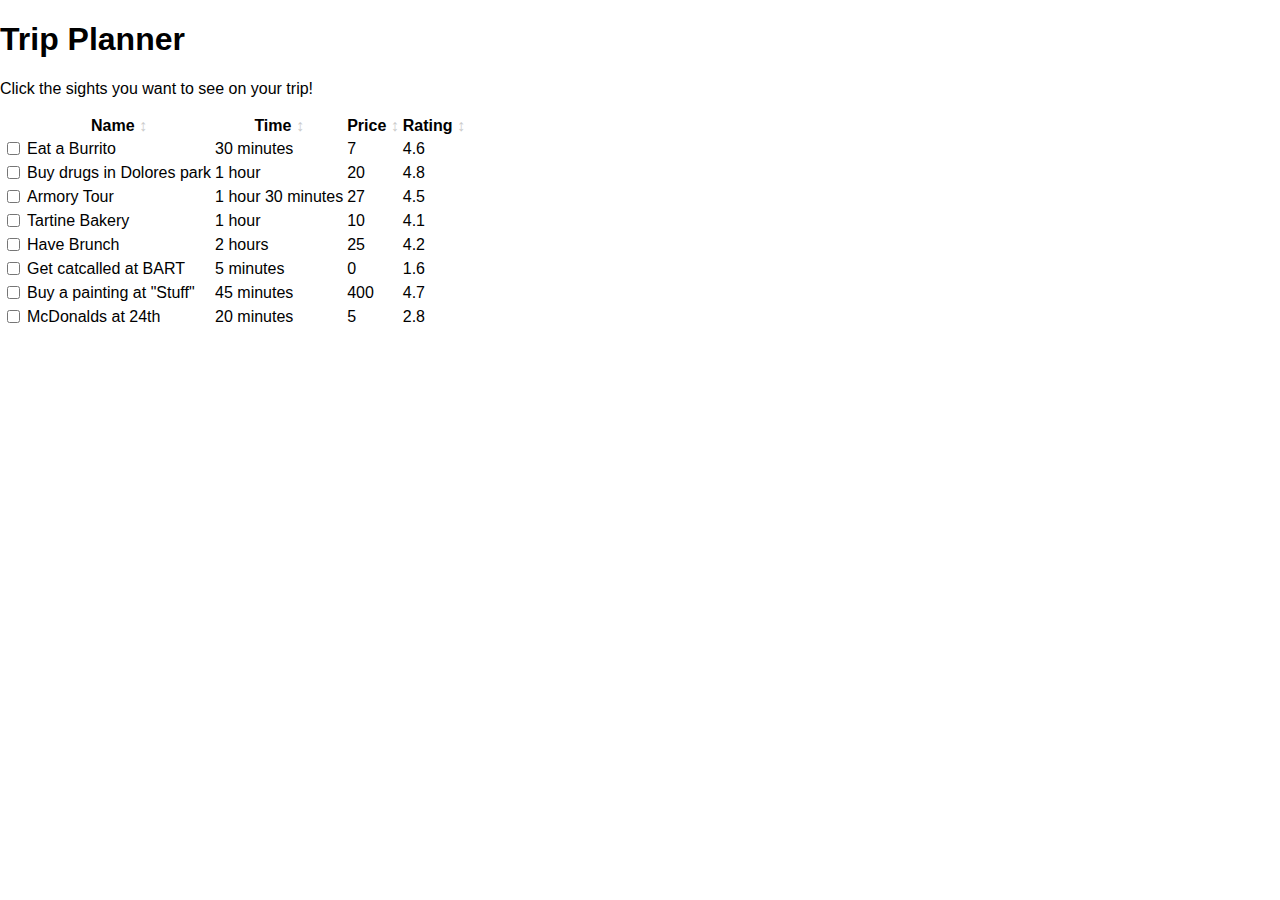
<file: travel.html>
<!DOCTYPE HTML>
<html><head><meta charset="UTF-8"><title>Main</title><style>html,head,body { padding:0; margin:0; }
body { font-family: calibri, helvetica, arial, sans-serif; }</style><script type="text/javascript">
(function() {
'use strict';

function F2(fun)
{
  function wrapper(a) { return function(b) { return fun(a,b); }; }
  wrapper.arity = 2;
  wrapper.func = fun;
  return wrapper;
}

function F3(fun)
{
  function wrapper(a) {
    return function(b) { return function(c) { return fun(a, b, c); }; };
  }
  wrapper.arity = 3;
  wrapper.func = fun;
  return wrapper;
}

function F4(fun)
{
  function wrapper(a) { return function(b) { return function(c) {
    return function(d) { return fun(a, b, c, d); }; }; };
  }
  wrapper.arity = 4;
  wrapper.func = fun;
  return wrapper;
}

function F5(fun)
{
  function wrapper(a) { return function(b) { return function(c) {
    return function(d) { return function(e) { return fun(a, b, c, d, e); }; }; }; };
  }
  wrapper.arity = 5;
  wrapper.func = fun;
  return wrapper;
}

function F6(fun)
{
  function wrapper(a) { return function(b) { return function(c) {
    return function(d) { return function(e) { return function(f) {
    return fun(a, b, c, d, e, f); }; }; }; }; };
  }
  wrapper.arity = 6;
  wrapper.func = fun;
  return wrapper;
}

function F7(fun)
{
  function wrapper(a) { return function(b) { return function(c) {
    return function(d) { return function(e) { return function(f) {
    return function(g) { return fun(a, b, c, d, e, f, g); }; }; }; }; }; };
  }
  wrapper.arity = 7;
  wrapper.func = fun;
  return wrapper;
}

function F8(fun)
{
  function wrapper(a) { return function(b) { return function(c) {
    return function(d) { return function(e) { return function(f) {
    return function(g) { return function(h) {
    return fun(a, b, c, d, e, f, g, h); }; }; }; }; }; }; };
  }
  wrapper.arity = 8;
  wrapper.func = fun;
  return wrapper;
}

function F9(fun)
{
  function wrapper(a) { return function(b) { return function(c) {
    return function(d) { return function(e) { return function(f) {
    return function(g) { return function(h) { return function(i) {
    return fun(a, b, c, d, e, f, g, h, i); }; }; }; }; }; }; }; };
  }
  wrapper.arity = 9;
  wrapper.func = fun;
  return wrapper;
}

function A2(fun, a, b)
{
  return fun.arity === 2
    ? fun.func(a, b)
    : fun(a)(b);
}
function A3(fun, a, b, c)
{
  return fun.arity === 3
    ? fun.func(a, b, c)
    : fun(a)(b)(c);
}
function A4(fun, a, b, c, d)
{
  return fun.arity === 4
    ? fun.func(a, b, c, d)
    : fun(a)(b)(c)(d);
}
function A5(fun, a, b, c, d, e)
{
  return fun.arity === 5
    ? fun.func(a, b, c, d, e)
    : fun(a)(b)(c)(d)(e);
}
function A6(fun, a, b, c, d, e, f)
{
  return fun.arity === 6
    ? fun.func(a, b, c, d, e, f)
    : fun(a)(b)(c)(d)(e)(f);
}
function A7(fun, a, b, c, d, e, f, g)
{
  return fun.arity === 7
    ? fun.func(a, b, c, d, e, f, g)
    : fun(a)(b)(c)(d)(e)(f)(g);
}
function A8(fun, a, b, c, d, e, f, g, h)
{
  return fun.arity === 8
    ? fun.func(a, b, c, d, e, f, g, h)
    : fun(a)(b)(c)(d)(e)(f)(g)(h);
}
function A9(fun, a, b, c, d, e, f, g, h, i)
{
  return fun.arity === 9
    ? fun.func(a, b, c, d, e, f, g, h, i)
    : fun(a)(b)(c)(d)(e)(f)(g)(h)(i);
}
//import Native.List //

var _elm_lang$core$Native_Array = function() {

// A RRB-Tree has two distinct data types.
// Leaf -> "height"  is always 0
//         "table"   is an array of elements
// Node -> "height"  is always greater than 0
//         "table"   is an array of child nodes
//         "lengths" is an array of accumulated lengths of the child nodes

// M is the maximal table size. 32 seems fast. E is the allowed increase
// of search steps when concatting to find an index. Lower values will
// decrease balancing, but will increase search steps.
var M = 32;
var E = 2;

// An empty array.
var empty = {
	ctor: '_Array',
	height: 0,
	table: []
};


function get(i, array)
{
	if (i < 0 || i >= length(array))
	{
		throw new Error(
			'Index ' + i + ' is out of range. Check the length of ' +
			'your array first or use getMaybe or getWithDefault.');
	}
	return unsafeGet(i, array);
}


function unsafeGet(i, array)
{
	for (var x = array.height; x > 0; x--)
	{
		var slot = i >> (x * 5);
		while (array.lengths[slot] <= i)
		{
			slot++;
		}
		if (slot > 0)
		{
			i -= array.lengths[slot - 1];
		}
		array = array.table[slot];
	}
	return array.table[i];
}


// Sets the value at the index i. Only the nodes leading to i will get
// copied and updated.
function set(i, item, array)
{
	if (i < 0 || length(array) <= i)
	{
		return array;
	}
	return unsafeSet(i, item, array);
}


function unsafeSet(i, item, array)
{
	array = nodeCopy(array);

	if (array.height === 0)
	{
		array.table[i] = item;
	}
	else
	{
		var slot = getSlot(i, array);
		if (slot > 0)
		{
			i -= array.lengths[slot - 1];
		}
		array.table[slot] = unsafeSet(i, item, array.table[slot]);
	}
	return array;
}


function initialize(len, f)
{
	if (len <= 0)
	{
		return empty;
	}
	var h = Math.floor( Math.log(len) / Math.log(M) );
	return initialize_(f, h, 0, len);
}

function initialize_(f, h, from, to)
{
	if (h === 0)
	{
		var table = new Array((to - from) % (M + 1));
		for (var i = 0; i < table.length; i++)
		{
		  table[i] = f(from + i);
		}
		return {
			ctor: '_Array',
			height: 0,
			table: table
		};
	}

	var step = Math.pow(M, h);
	var table = new Array(Math.ceil((to - from) / step));
	var lengths = new Array(table.length);
	for (var i = 0; i < table.length; i++)
	{
		table[i] = initialize_(f, h - 1, from + (i * step), Math.min(from + ((i + 1) * step), to));
		lengths[i] = length(table[i]) + (i > 0 ? lengths[i-1] : 0);
	}
	return {
		ctor: '_Array',
		height: h,
		table: table,
		lengths: lengths
	};
}

function fromList(list)
{
	if (list.ctor === '[]')
	{
		return empty;
	}

	// Allocate M sized blocks (table) and write list elements to it.
	var table = new Array(M);
	var nodes = [];
	var i = 0;

	while (list.ctor !== '[]')
	{
		table[i] = list._0;
		list = list._1;
		i++;

		// table is full, so we can push a leaf containing it into the
		// next node.
		if (i === M)
		{
			var leaf = {
				ctor: '_Array',
				height: 0,
				table: table
			};
			fromListPush(leaf, nodes);
			table = new Array(M);
			i = 0;
		}
	}

	// Maybe there is something left on the table.
	if (i > 0)
	{
		var leaf = {
			ctor: '_Array',
			height: 0,
			table: table.splice(0, i)
		};
		fromListPush(leaf, nodes);
	}

	// Go through all of the nodes and eventually push them into higher nodes.
	for (var h = 0; h < nodes.length - 1; h++)
	{
		if (nodes[h].table.length > 0)
		{
			fromListPush(nodes[h], nodes);
		}
	}

	var head = nodes[nodes.length - 1];
	if (head.height > 0 && head.table.length === 1)
	{
		return head.table[0];
	}
	else
	{
		return head;
	}
}

// Push a node into a higher node as a child.
function fromListPush(toPush, nodes)
{
	var h = toPush.height;

	// Maybe the node on this height does not exist.
	if (nodes.length === h)
	{
		var node = {
			ctor: '_Array',
			height: h + 1,
			table: [],
			lengths: []
		};
		nodes.push(node);
	}

	nodes[h].table.push(toPush);
	var len = length(toPush);
	if (nodes[h].lengths.length > 0)
	{
		len += nodes[h].lengths[nodes[h].lengths.length - 1];
	}
	nodes[h].lengths.push(len);

	if (nodes[h].table.length === M)
	{
		fromListPush(nodes[h], nodes);
		nodes[h] = {
			ctor: '_Array',
			height: h + 1,
			table: [],
			lengths: []
		};
	}
}

// Pushes an item via push_ to the bottom right of a tree.
function push(item, a)
{
	var pushed = push_(item, a);
	if (pushed !== null)
	{
		return pushed;
	}

	var newTree = create(item, a.height);
	return siblise(a, newTree);
}

// Recursively tries to push an item to the bottom-right most
// tree possible. If there is no space left for the item,
// null will be returned.
function push_(item, a)
{
	// Handle resursion stop at leaf level.
	if (a.height === 0)
	{
		if (a.table.length < M)
		{
			var newA = {
				ctor: '_Array',
				height: 0,
				table: a.table.slice()
			};
			newA.table.push(item);
			return newA;
		}
		else
		{
		  return null;
		}
	}

	// Recursively push
	var pushed = push_(item, botRight(a));

	// There was space in the bottom right tree, so the slot will
	// be updated.
	if (pushed !== null)
	{
		var newA = nodeCopy(a);
		newA.table[newA.table.length - 1] = pushed;
		newA.lengths[newA.lengths.length - 1]++;
		return newA;
	}

	// When there was no space left, check if there is space left
	// for a new slot with a tree which contains only the item
	// at the bottom.
	if (a.table.length < M)
	{
		var newSlot = create(item, a.height - 1);
		var newA = nodeCopy(a);
		newA.table.push(newSlot);
		newA.lengths.push(newA.lengths[newA.lengths.length - 1] + length(newSlot));
		return newA;
	}
	else
	{
		return null;
	}
}

// Converts an array into a list of elements.
function toList(a)
{
	return toList_(_elm_lang$core$Native_List.Nil, a);
}

function toList_(list, a)
{
	for (var i = a.table.length - 1; i >= 0; i--)
	{
		list =
			a.height === 0
				? _elm_lang$core$Native_List.Cons(a.table[i], list)
				: toList_(list, a.table[i]);
	}
	return list;
}

// Maps a function over the elements of an array.
function map(f, a)
{
	var newA = {
		ctor: '_Array',
		height: a.height,
		table: new Array(a.table.length)
	};
	if (a.height > 0)
	{
		newA.lengths = a.lengths;
	}
	for (var i = 0; i < a.table.length; i++)
	{
		newA.table[i] =
			a.height === 0
				? f(a.table[i])
				: map(f, a.table[i]);
	}
	return newA;
}

// Maps a function over the elements with their index as first argument.
function indexedMap(f, a)
{
	return indexedMap_(f, a, 0);
}

function indexedMap_(f, a, from)
{
	var newA = {
		ctor: '_Array',
		height: a.height,
		table: new Array(a.table.length)
	};
	if (a.height > 0)
	{
		newA.lengths = a.lengths;
	}
	for (var i = 0; i < a.table.length; i++)
	{
		newA.table[i] =
			a.height === 0
				? A2(f, from + i, a.table[i])
				: indexedMap_(f, a.table[i], i == 0 ? from : from + a.lengths[i - 1]);
	}
	return newA;
}

function foldl(f, b, a)
{
	if (a.height === 0)
	{
		for (var i = 0; i < a.table.length; i++)
		{
			b = A2(f, a.table[i], b);
		}
	}
	else
	{
		for (var i = 0; i < a.table.length; i++)
		{
			b = foldl(f, b, a.table[i]);
		}
	}
	return b;
}

function foldr(f, b, a)
{
	if (a.height === 0)
	{
		for (var i = a.table.length; i--; )
		{
			b = A2(f, a.table[i], b);
		}
	}
	else
	{
		for (var i = a.table.length; i--; )
		{
			b = foldr(f, b, a.table[i]);
		}
	}
	return b;
}

// TODO: currently, it slices the right, then the left. This can be
// optimized.
function slice(from, to, a)
{
	if (from < 0)
	{
		from += length(a);
	}
	if (to < 0)
	{
		to += length(a);
	}
	return sliceLeft(from, sliceRight(to, a));
}

function sliceRight(to, a)
{
	if (to === length(a))
	{
		return a;
	}

	// Handle leaf level.
	if (a.height === 0)
	{
		var newA = { ctor:'_Array', height:0 };
		newA.table = a.table.slice(0, to);
		return newA;
	}

	// Slice the right recursively.
	var right = getSlot(to, a);
	var sliced = sliceRight(to - (right > 0 ? a.lengths[right - 1] : 0), a.table[right]);

	// Maybe the a node is not even needed, as sliced contains the whole slice.
	if (right === 0)
	{
		return sliced;
	}

	// Create new node.
	var newA = {
		ctor: '_Array',
		height: a.height,
		table: a.table.slice(0, right),
		lengths: a.lengths.slice(0, right)
	};
	if (sliced.table.length > 0)
	{
		newA.table[right] = sliced;
		newA.lengths[right] = length(sliced) + (right > 0 ? newA.lengths[right - 1] : 0);
	}
	return newA;
}

function sliceLeft(from, a)
{
	if (from === 0)
	{
		return a;
	}

	// Handle leaf level.
	if (a.height === 0)
	{
		var newA = { ctor:'_Array', height:0 };
		newA.table = a.table.slice(from, a.table.length + 1);
		return newA;
	}

	// Slice the left recursively.
	var left = getSlot(from, a);
	var sliced = sliceLeft(from - (left > 0 ? a.lengths[left - 1] : 0), a.table[left]);

	// Maybe the a node is not even needed, as sliced contains the whole slice.
	if (left === a.table.length - 1)
	{
		return sliced;
	}

	// Create new node.
	var newA = {
		ctor: '_Array',
		height: a.height,
		table: a.table.slice(left, a.table.length + 1),
		lengths: new Array(a.table.length - left)
	};
	newA.table[0] = sliced;
	var len = 0;
	for (var i = 0; i < newA.table.length; i++)
	{
		len += length(newA.table[i]);
		newA.lengths[i] = len;
	}

	return newA;
}

// Appends two trees.
function append(a,b)
{
	if (a.table.length === 0)
	{
		return b;
	}
	if (b.table.length === 0)
	{
		return a;
	}

	var c = append_(a, b);

	// Check if both nodes can be crunshed together.
	if (c[0].table.length + c[1].table.length <= M)
	{
		if (c[0].table.length === 0)
		{
			return c[1];
		}
		if (c[1].table.length === 0)
		{
			return c[0];
		}

		// Adjust .table and .lengths
		c[0].table = c[0].table.concat(c[1].table);
		if (c[0].height > 0)
		{
			var len = length(c[0]);
			for (var i = 0; i < c[1].lengths.length; i++)
			{
				c[1].lengths[i] += len;
			}
			c[0].lengths = c[0].lengths.concat(c[1].lengths);
		}

		return c[0];
	}

	if (c[0].height > 0)
	{
		var toRemove = calcToRemove(a, b);
		if (toRemove > E)
		{
			c = shuffle(c[0], c[1], toRemove);
		}
	}

	return siblise(c[0], c[1]);
}

// Returns an array of two nodes; right and left. One node _may_ be empty.
function append_(a, b)
{
	if (a.height === 0 && b.height === 0)
	{
		return [a, b];
	}

	if (a.height !== 1 || b.height !== 1)
	{
		if (a.height === b.height)
		{
			a = nodeCopy(a);
			b = nodeCopy(b);
			var appended = append_(botRight(a), botLeft(b));

			insertRight(a, appended[1]);
			insertLeft(b, appended[0]);
		}
		else if (a.height > b.height)
		{
			a = nodeCopy(a);
			var appended = append_(botRight(a), b);

			insertRight(a, appended[0]);
			b = parentise(appended[1], appended[1].height + 1);
		}
		else
		{
			b = nodeCopy(b);
			var appended = append_(a, botLeft(b));

			var left = appended[0].table.length === 0 ? 0 : 1;
			var right = left === 0 ? 1 : 0;
			insertLeft(b, appended[left]);
			a = parentise(appended[right], appended[right].height + 1);
		}
	}

	// Check if balancing is needed and return based on that.
	if (a.table.length === 0 || b.table.length === 0)
	{
		return [a, b];
	}

	var toRemove = calcToRemove(a, b);
	if (toRemove <= E)
	{
		return [a, b];
	}
	return shuffle(a, b, toRemove);
}

// Helperfunctions for append_. Replaces a child node at the side of the parent.
function insertRight(parent, node)
{
	var index = parent.table.length - 1;
	parent.table[index] = node;
	parent.lengths[index] = length(node);
	parent.lengths[index] += index > 0 ? parent.lengths[index - 1] : 0;
}

function insertLeft(parent, node)
{
	if (node.table.length > 0)
	{
		parent.table[0] = node;
		parent.lengths[0] = length(node);

		var len = length(parent.table[0]);
		for (var i = 1; i < parent.lengths.length; i++)
		{
			len += length(parent.table[i]);
			parent.lengths[i] = len;
		}
	}
	else
	{
		parent.table.shift();
		for (var i = 1; i < parent.lengths.length; i++)
		{
			parent.lengths[i] = parent.lengths[i] - parent.lengths[0];
		}
		parent.lengths.shift();
	}
}

// Returns the extra search steps for E. Refer to the paper.
function calcToRemove(a, b)
{
	var subLengths = 0;
	for (var i = 0; i < a.table.length; i++)
	{
		subLengths += a.table[i].table.length;
	}
	for (var i = 0; i < b.table.length; i++)
	{
		subLengths += b.table[i].table.length;
	}

	var toRemove = a.table.length + b.table.length;
	return toRemove - (Math.floor((subLengths - 1) / M) + 1);
}

// get2, set2 and saveSlot are helpers for accessing elements over two arrays.
function get2(a, b, index)
{
	return index < a.length
		? a[index]
		: b[index - a.length];
}

function set2(a, b, index, value)
{
	if (index < a.length)
	{
		a[index] = value;
	}
	else
	{
		b[index - a.length] = value;
	}
}

function saveSlot(a, b, index, slot)
{
	set2(a.table, b.table, index, slot);

	var l = (index === 0 || index === a.lengths.length)
		? 0
		: get2(a.lengths, a.lengths, index - 1);

	set2(a.lengths, b.lengths, index, l + length(slot));
}

// Creates a node or leaf with a given length at their arrays for perfomance.
// Is only used by shuffle.
function createNode(h, length)
{
	if (length < 0)
	{
		length = 0;
	}
	var a = {
		ctor: '_Array',
		height: h,
		table: new Array(length)
	};
	if (h > 0)
	{
		a.lengths = new Array(length);
	}
	return a;
}

// Returns an array of two balanced nodes.
function shuffle(a, b, toRemove)
{
	var newA = createNode(a.height, Math.min(M, a.table.length + b.table.length - toRemove));
	var newB = createNode(a.height, newA.table.length - (a.table.length + b.table.length - toRemove));

	// Skip the slots with size M. More precise: copy the slot references
	// to the new node
	var read = 0;
	while (get2(a.table, b.table, read).table.length % M === 0)
	{
		set2(newA.table, newB.table, read, get2(a.table, b.table, read));
		set2(newA.lengths, newB.lengths, read, get2(a.lengths, b.lengths, read));
		read++;
	}

	// Pulling items from left to right, caching in a slot before writing
	// it into the new nodes.
	var write = read;
	var slot = new createNode(a.height - 1, 0);
	var from = 0;

	// If the current slot is still containing data, then there will be at
	// least one more write, so we do not break this loop yet.
	while (read - write - (slot.table.length > 0 ? 1 : 0) < toRemove)
	{
		// Find out the max possible items for copying.
		var source = get2(a.table, b.table, read);
		var to = Math.min(M - slot.table.length, source.table.length);

		// Copy and adjust size table.
		slot.table = slot.table.concat(source.table.slice(from, to));
		if (slot.height > 0)
		{
			var len = slot.lengths.length;
			for (var i = len; i < len + to - from; i++)
			{
				slot.lengths[i] = length(slot.table[i]);
				slot.lengths[i] += (i > 0 ? slot.lengths[i - 1] : 0);
			}
		}

		from += to;

		// Only proceed to next slots[i] if the current one was
		// fully copied.
		if (source.table.length <= to)
		{
			read++; from = 0;
		}

		// Only create a new slot if the current one is filled up.
		if (slot.table.length === M)
		{
			saveSlot(newA, newB, write, slot);
			slot = createNode(a.height - 1, 0);
			write++;
		}
	}

	// Cleanup after the loop. Copy the last slot into the new nodes.
	if (slot.table.length > 0)
	{
		saveSlot(newA, newB, write, slot);
		write++;
	}

	// Shift the untouched slots to the left
	while (read < a.table.length + b.table.length )
	{
		saveSlot(newA, newB, write, get2(a.table, b.table, read));
		read++;
		write++;
	}

	return [newA, newB];
}

// Navigation functions
function botRight(a)
{
	return a.table[a.table.length - 1];
}
function botLeft(a)
{
	return a.table[0];
}

// Copies a node for updating. Note that you should not use this if
// only updating only one of "table" or "lengths" for performance reasons.
function nodeCopy(a)
{
	var newA = {
		ctor: '_Array',
		height: a.height,
		table: a.table.slice()
	};
	if (a.height > 0)
	{
		newA.lengths = a.lengths.slice();
	}
	return newA;
}

// Returns how many items are in the tree.
function length(array)
{
	if (array.height === 0)
	{
		return array.table.length;
	}
	else
	{
		return array.lengths[array.lengths.length - 1];
	}
}

// Calculates in which slot of "table" the item probably is, then
// find the exact slot via forward searching in  "lengths". Returns the index.
function getSlot(i, a)
{
	var slot = i >> (5 * a.height);
	while (a.lengths[slot] <= i)
	{
		slot++;
	}
	return slot;
}

// Recursively creates a tree with a given height containing
// only the given item.
function create(item, h)
{
	if (h === 0)
	{
		return {
			ctor: '_Array',
			height: 0,
			table: [item]
		};
	}
	return {
		ctor: '_Array',
		height: h,
		table: [create(item, h - 1)],
		lengths: [1]
	};
}

// Recursively creates a tree that contains the given tree.
function parentise(tree, h)
{
	if (h === tree.height)
	{
		return tree;
	}

	return {
		ctor: '_Array',
		height: h,
		table: [parentise(tree, h - 1)],
		lengths: [length(tree)]
	};
}

// Emphasizes blood brotherhood beneath two trees.
function siblise(a, b)
{
	return {
		ctor: '_Array',
		height: a.height + 1,
		table: [a, b],
		lengths: [length(a), length(a) + length(b)]
	};
}

function toJSArray(a)
{
	var jsArray = new Array(length(a));
	toJSArray_(jsArray, 0, a);
	return jsArray;
}

function toJSArray_(jsArray, i, a)
{
	for (var t = 0; t < a.table.length; t++)
	{
		if (a.height === 0)
		{
			jsArray[i + t] = a.table[t];
		}
		else
		{
			var inc = t === 0 ? 0 : a.lengths[t - 1];
			toJSArray_(jsArray, i + inc, a.table[t]);
		}
	}
}

function fromJSArray(jsArray)
{
	if (jsArray.length === 0)
	{
		return empty;
	}
	var h = Math.floor(Math.log(jsArray.length) / Math.log(M));
	return fromJSArray_(jsArray, h, 0, jsArray.length);
}

function fromJSArray_(jsArray, h, from, to)
{
	if (h === 0)
	{
		return {
			ctor: '_Array',
			height: 0,
			table: jsArray.slice(from, to)
		};
	}

	var step = Math.pow(M, h);
	var table = new Array(Math.ceil((to - from) / step));
	var lengths = new Array(table.length);
	for (var i = 0; i < table.length; i++)
	{
		table[i] = fromJSArray_(jsArray, h - 1, from + (i * step), Math.min(from + ((i + 1) * step), to));
		lengths[i] = length(table[i]) + (i > 0 ? lengths[i - 1] : 0);
	}
	return {
		ctor: '_Array',
		height: h,
		table: table,
		lengths: lengths
	};
}

return {
	empty: empty,
	fromList: fromList,
	toList: toList,
	initialize: F2(initialize),
	append: F2(append),
	push: F2(push),
	slice: F3(slice),
	get: F2(get),
	set: F3(set),
	map: F2(map),
	indexedMap: F2(indexedMap),
	foldl: F3(foldl),
	foldr: F3(foldr),
	length: length,

	toJSArray: toJSArray,
	fromJSArray: fromJSArray
};

}();//import Native.Utils //

var _elm_lang$core$Native_Basics = function() {

function div(a, b)
{
	return (a / b) | 0;
}
function rem(a, b)
{
	return a % b;
}
function mod(a, b)
{
	if (b === 0)
	{
		throw new Error('Cannot perform mod 0. Division by zero error.');
	}
	var r = a % b;
	var m = a === 0 ? 0 : (b > 0 ? (a >= 0 ? r : r + b) : -mod(-a, -b));

	return m === b ? 0 : m;
}
function logBase(base, n)
{
	return Math.log(n) / Math.log(base);
}
function negate(n)
{
	return -n;
}
function abs(n)
{
	return n < 0 ? -n : n;
}

function min(a, b)
{
	return _elm_lang$core$Native_Utils.cmp(a, b) < 0 ? a : b;
}
function max(a, b)
{
	return _elm_lang$core$Native_Utils.cmp(a, b) > 0 ? a : b;
}
function clamp(lo, hi, n)
{
	return _elm_lang$core$Native_Utils.cmp(n, lo) < 0
		? lo
		: _elm_lang$core$Native_Utils.cmp(n, hi) > 0
			? hi
			: n;
}

var ord = ['LT', 'EQ', 'GT'];

function compare(x, y)
{
	return { ctor: ord[_elm_lang$core$Native_Utils.cmp(x, y) + 1] };
}

function xor(a, b)
{
	return a !== b;
}
function not(b)
{
	return !b;
}
function isInfinite(n)
{
	return n === Infinity || n === -Infinity;
}

function truncate(n)
{
	return n | 0;
}

function degrees(d)
{
	return d * Math.PI / 180;
}
function turns(t)
{
	return 2 * Math.PI * t;
}
function fromPolar(point)
{
	var r = point._0;
	var t = point._1;
	return _elm_lang$core$Native_Utils.Tuple2(r * Math.cos(t), r * Math.sin(t));
}
function toPolar(point)
{
	var x = point._0;
	var y = point._1;
	return _elm_lang$core$Native_Utils.Tuple2(Math.sqrt(x * x + y * y), Math.atan2(y, x));
}

return {
	div: F2(div),
	rem: F2(rem),
	mod: F2(mod),

	pi: Math.PI,
	e: Math.E,
	cos: Math.cos,
	sin: Math.sin,
	tan: Math.tan,
	acos: Math.acos,
	asin: Math.asin,
	atan: Math.atan,
	atan2: F2(Math.atan2),

	degrees: degrees,
	turns: turns,
	fromPolar: fromPolar,
	toPolar: toPolar,

	sqrt: Math.sqrt,
	logBase: F2(logBase),
	negate: negate,
	abs: abs,
	min: F2(min),
	max: F2(max),
	clamp: F3(clamp),
	compare: F2(compare),

	xor: F2(xor),
	not: not,

	truncate: truncate,
	ceiling: Math.ceil,
	floor: Math.floor,
	round: Math.round,
	toFloat: function(x) { return x; },
	isNaN: isNaN,
	isInfinite: isInfinite
};

}();//import //

var _elm_lang$core$Native_Utils = function() {

// COMPARISONS

function eq(x, y)
{
	var stack = [];
	var isEqual = eqHelp(x, y, 0, stack);
	var pair;
	while (isEqual && (pair = stack.pop()))
	{
		isEqual = eqHelp(pair.x, pair.y, 0, stack);
	}
	return isEqual;
}


function eqHelp(x, y, depth, stack)
{
	if (depth > 100)
	{
		stack.push({ x: x, y: y });
		return true;
	}

	if (x === y)
	{
		return true;
	}

	if (typeof x !== 'object')
	{
		if (typeof x === 'function')
		{
			throw new Error(
				'Trying to use `(==)` on functions. There is no way to know if functions are "the same" in the Elm sense.'
				+ ' Read more about this at http://package.elm-lang.org/packages/elm-lang/core/latest/Basics#=='
				+ ' which describes why it is this way and what the better version will look like.'
			);
		}
		return false;
	}

	if (x === null || y === null)
	{
		return false
	}

	if (x instanceof Date)
	{
		return x.getTime() === y.getTime();
	}

	if (!('ctor' in x))
	{
		for (var key in x)
		{
			if (!eqHelp(x[key], y[key], depth + 1, stack))
			{
				return false;
			}
		}
		return true;
	}

	// convert Dicts and Sets to lists
	if (x.ctor === 'RBNode_elm_builtin' || x.ctor === 'RBEmpty_elm_builtin')
	{
		x = _elm_lang$core$Dict$toList(x);
		y = _elm_lang$core$Dict$toList(y);
	}
	if (x.ctor === 'Set_elm_builtin')
	{
		x = _elm_lang$core$Set$toList(x);
		y = _elm_lang$core$Set$toList(y);
	}

	// check if lists are equal without recursion
	if (x.ctor === '::')
	{
		var a = x;
		var b = y;
		while (a.ctor === '::' && b.ctor === '::')
		{
			if (!eqHelp(a._0, b._0, depth + 1, stack))
			{
				return false;
			}
			a = a._1;
			b = b._1;
		}
		return a.ctor === b.ctor;
	}

	// check if Arrays are equal
	if (x.ctor === '_Array')
	{
		var xs = _elm_lang$core$Native_Array.toJSArray(x);
		var ys = _elm_lang$core$Native_Array.toJSArray(y);
		if (xs.length !== ys.length)
		{
			return false;
		}
		for (var i = 0; i < xs.length; i++)
		{
			if (!eqHelp(xs[i], ys[i], depth + 1, stack))
			{
				return false;
			}
		}
		return true;
	}

	if (!eqHelp(x.ctor, y.ctor, depth + 1, stack))
	{
		return false;
	}

	for (var key in x)
	{
		if (!eqHelp(x[key], y[key], depth + 1, stack))
		{
			return false;
		}
	}
	return true;
}

// Code in Generate/JavaScript.hs, Basics.js, and List.js depends on
// the particular integer values assigned to LT, EQ, and GT.

var LT = -1, EQ = 0, GT = 1;

function cmp(x, y)
{
	if (typeof x !== 'object')
	{
		return x === y ? EQ : x < y ? LT : GT;
	}

	if (x instanceof String)
	{
		var a = x.valueOf();
		var b = y.valueOf();
		return a === b ? EQ : a < b ? LT : GT;
	}

	if (x.ctor === '::' || x.ctor === '[]')
	{
		while (x.ctor === '::' && y.ctor === '::')
		{
			var ord = cmp(x._0, y._0);
			if (ord !== EQ)
			{
				return ord;
			}
			x = x._1;
			y = y._1;
		}
		return x.ctor === y.ctor ? EQ : x.ctor === '[]' ? LT : GT;
	}

	if (x.ctor.slice(0, 6) === '_Tuple')
	{
		var ord;
		var n = x.ctor.slice(6) - 0;
		var err = 'cannot compare tuples with more than 6 elements.';
		if (n === 0) return EQ;
		if (n >= 1) { ord = cmp(x._0, y._0); if (ord !== EQ) return ord;
		if (n >= 2) { ord = cmp(x._1, y._1); if (ord !== EQ) return ord;
		if (n >= 3) { ord = cmp(x._2, y._2); if (ord !== EQ) return ord;
		if (n >= 4) { ord = cmp(x._3, y._3); if (ord !== EQ) return ord;
		if (n >= 5) { ord = cmp(x._4, y._4); if (ord !== EQ) return ord;
		if (n >= 6) { ord = cmp(x._5, y._5); if (ord !== EQ) return ord;
		if (n >= 7) throw new Error('Comparison error: ' + err); } } } } } }
		return EQ;
	}

	throw new Error(
		'Comparison error: comparison is only defined on ints, '
		+ 'floats, times, chars, strings, lists of comparable values, '
		+ 'and tuples of comparable values.'
	);
}


// COMMON VALUES

var Tuple0 = {
	ctor: '_Tuple0'
};

function Tuple2(x, y)
{
	return {
		ctor: '_Tuple2',
		_0: x,
		_1: y
	};
}

function chr(c)
{
	return new String(c);
}


// GUID

var count = 0;
function guid(_)
{
	return count++;
}


// RECORDS

function update(oldRecord, updatedFields)
{
	var newRecord = {};
	for (var key in oldRecord)
	{
		var value = (key in updatedFields) ? updatedFields[key] : oldRecord[key];
		newRecord[key] = value;
	}
	return newRecord;
}


//// LIST STUFF ////

var Nil = { ctor: '[]' };

function Cons(hd, tl)
{
	return {
		ctor: '::',
		_0: hd,
		_1: tl
	};
}

function append(xs, ys)
{
	// append Strings
	if (typeof xs === 'string')
	{
		return xs + ys;
	}

	// append Lists
	if (xs.ctor === '[]')
	{
		return ys;
	}
	var root = Cons(xs._0, Nil);
	var curr = root;
	xs = xs._1;
	while (xs.ctor !== '[]')
	{
		curr._1 = Cons(xs._0, Nil);
		xs = xs._1;
		curr = curr._1;
	}
	curr._1 = ys;
	return root;
}


// CRASHES

function crash(moduleName, region)
{
	return function(message) {
		throw new Error(
			'Ran into a `Debug.crash` in module `' + moduleName + '` ' + regionToString(region) + '\n'
			+ 'The message provided by the code author is:\n\n    '
			+ message
		);
	};
}

function crashCase(moduleName, region, value)
{
	return function(message) {
		throw new Error(
			'Ran into a `Debug.crash` in module `' + moduleName + '`\n\n'
			+ 'This was caused by the `case` expression ' + regionToString(region) + '.\n'
			+ 'One of the branches ended with a crash and the following value got through:\n\n    ' + toString(value) + '\n\n'
			+ 'The message provided by the code author is:\n\n    '
			+ message
		);
	};
}

function regionToString(region)
{
	if (region.start.line == region.end.line)
	{
		return 'on line ' + region.start.line;
	}
	return 'between lines ' + region.start.line + ' and ' + region.end.line;
}


// TO STRING

function toString(v)
{
	var type = typeof v;
	if (type === 'function')
	{
		var name = v.func ? v.func.name : v.name;
		return '<function' + (name === '' ? '' : ':') + name + '>';
	}

	if (type === 'boolean')
	{
		return v ? 'True' : 'False';
	}

	if (type === 'number')
	{
		return v + '';
	}

	if (v instanceof String)
	{
		return '\'' + addSlashes(v, true) + '\'';
	}

	if (type === 'string')
	{
		return '"' + addSlashes(v, false) + '"';
	}

	if (v === null)
	{
		return 'null';
	}

	if (type === 'object' && 'ctor' in v)
	{
		var ctorStarter = v.ctor.substring(0, 5);

		if (ctorStarter === '_Tupl')
		{
			var output = [];
			for (var k in v)
			{
				if (k === 'ctor') continue;
				output.push(toString(v[k]));
			}
			return '(' + output.join(',') + ')';
		}

		if (ctorStarter === '_Task')
		{
			return '<task>'
		}

		if (v.ctor === '_Array')
		{
			var list = _elm_lang$core$Array$toList(v);
			return 'Array.fromList ' + toString(list);
		}

		if (v.ctor === '<decoder>')
		{
			return '<decoder>';
		}

		if (v.ctor === '_Process')
		{
			return '<process:' + v.id + '>';
		}

		if (v.ctor === '::')
		{
			var output = '[' + toString(v._0);
			v = v._1;
			while (v.ctor === '::')
			{
				output += ',' + toString(v._0);
				v = v._1;
			}
			return output + ']';
		}

		if (v.ctor === '[]')
		{
			return '[]';
		}

		if (v.ctor === 'Set_elm_builtin')
		{
			return 'Set.fromList ' + toString(_elm_lang$core$Set$toList(v));
		}

		if (v.ctor === 'RBNode_elm_builtin' || v.ctor === 'RBEmpty_elm_builtin')
		{
			return 'Dict.fromList ' + toString(_elm_lang$core$Dict$toList(v));
		}

		var output = '';
		for (var i in v)
		{
			if (i === 'ctor') continue;
			var str = toString(v[i]);
			var c0 = str[0];
			var parenless = c0 === '{' || c0 === '(' || c0 === '<' || c0 === '"' || str.indexOf(' ') < 0;
			output += ' ' + (parenless ? str : '(' + str + ')');
		}
		return v.ctor + output;
	}

	if (type === 'object')
	{
		if (v instanceof Date)
		{
			return '<' + v.toString() + '>';
		}

		if (v.elm_web_socket)
		{
			return '<websocket>';
		}

		var output = [];
		for (var k in v)
		{
			output.push(k + ' = ' + toString(v[k]));
		}
		if (output.length === 0)
		{
			return '{}';
		}
		return '{ ' + output.join(', ') + ' }';
	}

	return '<internal structure>';
}

function addSlashes(str, isChar)
{
	var s = str.replace(/\\/g, '\\\\')
			  .replace(/\n/g, '\\n')
			  .replace(/\t/g, '\\t')
			  .replace(/\r/g, '\\r')
			  .replace(/\v/g, '\\v')
			  .replace(/\0/g, '\\0');
	if (isChar)
	{
		return s.replace(/\'/g, '\\\'');
	}
	else
	{
		return s.replace(/\"/g, '\\"');
	}
}


return {
	eq: eq,
	cmp: cmp,
	Tuple0: Tuple0,
	Tuple2: Tuple2,
	chr: chr,
	update: update,
	guid: guid,

	append: F2(append),

	crash: crash,
	crashCase: crashCase,

	toString: toString
};

}();var _elm_lang$core$Basics$uncurry = F2(
	function (f, _p0) {
		var _p1 = _p0;
		return A2(f, _p1._0, _p1._1);
	});
var _elm_lang$core$Basics$curry = F3(
	function (f, a, b) {
		return f(
			{ctor: '_Tuple2', _0: a, _1: b});
	});
var _elm_lang$core$Basics$flip = F3(
	function (f, b, a) {
		return A2(f, a, b);
	});
var _elm_lang$core$Basics$snd = function (_p2) {
	var _p3 = _p2;
	return _p3._1;
};
var _elm_lang$core$Basics$fst = function (_p4) {
	var _p5 = _p4;
	return _p5._0;
};
var _elm_lang$core$Basics$always = F2(
	function (a, _p6) {
		return a;
	});
var _elm_lang$core$Basics$identity = function (x) {
	return x;
};
var _elm_lang$core$Basics_ops = _elm_lang$core$Basics_ops || {};
_elm_lang$core$Basics_ops['<|'] = F2(
	function (f, x) {
		return f(x);
	});
var _elm_lang$core$Basics_ops = _elm_lang$core$Basics_ops || {};
_elm_lang$core$Basics_ops['|>'] = F2(
	function (x, f) {
		return f(x);
	});
var _elm_lang$core$Basics_ops = _elm_lang$core$Basics_ops || {};
_elm_lang$core$Basics_ops['>>'] = F3(
	function (f, g, x) {
		return g(
			f(x));
	});
var _elm_lang$core$Basics_ops = _elm_lang$core$Basics_ops || {};
_elm_lang$core$Basics_ops['<<'] = F3(
	function (g, f, x) {
		return g(
			f(x));
	});
var _elm_lang$core$Basics_ops = _elm_lang$core$Basics_ops || {};
_elm_lang$core$Basics_ops['++'] = _elm_lang$core$Native_Utils.append;
var _elm_lang$core$Basics$toString = _elm_lang$core$Native_Utils.toString;
var _elm_lang$core$Basics$isInfinite = _elm_lang$core$Native_Basics.isInfinite;
var _elm_lang$core$Basics$isNaN = _elm_lang$core$Native_Basics.isNaN;
var _elm_lang$core$Basics$toFloat = _elm_lang$core$Native_Basics.toFloat;
var _elm_lang$core$Basics$ceiling = _elm_lang$core$Native_Basics.ceiling;
var _elm_lang$core$Basics$floor = _elm_lang$core$Native_Basics.floor;
var _elm_lang$core$Basics$truncate = _elm_lang$core$Native_Basics.truncate;
var _elm_lang$core$Basics$round = _elm_lang$core$Native_Basics.round;
var _elm_lang$core$Basics$not = _elm_lang$core$Native_Basics.not;
var _elm_lang$core$Basics$xor = _elm_lang$core$Native_Basics.xor;
var _elm_lang$core$Basics_ops = _elm_lang$core$Basics_ops || {};
_elm_lang$core$Basics_ops['||'] = _elm_lang$core$Native_Basics.or;
var _elm_lang$core$Basics_ops = _elm_lang$core$Basics_ops || {};
_elm_lang$core$Basics_ops['&&'] = _elm_lang$core$Native_Basics.and;
var _elm_lang$core$Basics$max = _elm_lang$core$Native_Basics.max;
var _elm_lang$core$Basics$min = _elm_lang$core$Native_Basics.min;
var _elm_lang$core$Basics$compare = _elm_lang$core$Native_Basics.compare;
var _elm_lang$core$Basics_ops = _elm_lang$core$Basics_ops || {};
_elm_lang$core$Basics_ops['>='] = _elm_lang$core$Native_Basics.ge;
var _elm_lang$core$Basics_ops = _elm_lang$core$Basics_ops || {};
_elm_lang$core$Basics_ops['<='] = _elm_lang$core$Native_Basics.le;
var _elm_lang$core$Basics_ops = _elm_lang$core$Basics_ops || {};
_elm_lang$core$Basics_ops['>'] = _elm_lang$core$Native_Basics.gt;
var _elm_lang$core$Basics_ops = _elm_lang$core$Basics_ops || {};
_elm_lang$core$Basics_ops['<'] = _elm_lang$core$Native_Basics.lt;
var _elm_lang$core$Basics_ops = _elm_lang$core$Basics_ops || {};
_elm_lang$core$Basics_ops['/='] = _elm_lang$core$Native_Basics.neq;
var _elm_lang$core$Basics_ops = _elm_lang$core$Basics_ops || {};
_elm_lang$core$Basics_ops['=='] = _elm_lang$core$Native_Basics.eq;
var _elm_lang$core$Basics$e = _elm_lang$core$Native_Basics.e;
var _elm_lang$core$Basics$pi = _elm_lang$core$Native_Basics.pi;
var _elm_lang$core$Basics$clamp = _elm_lang$core$Native_Basics.clamp;
var _elm_lang$core$Basics$logBase = _elm_lang$core$Native_Basics.logBase;
var _elm_lang$core$Basics$abs = _elm_lang$core$Native_Basics.abs;
var _elm_lang$core$Basics$negate = _elm_lang$core$Native_Basics.negate;
var _elm_lang$core$Basics$sqrt = _elm_lang$core$Native_Basics.sqrt;
var _elm_lang$core$Basics$atan2 = _elm_lang$core$Native_Basics.atan2;
var _elm_lang$core$Basics$atan = _elm_lang$core$Native_Basics.atan;
var _elm_lang$core$Basics$asin = _elm_lang$core$Native_Basics.asin;
var _elm_lang$core$Basics$acos = _elm_lang$core$Native_Basics.acos;
var _elm_lang$core$Basics$tan = _elm_lang$core$Native_Basics.tan;
var _elm_lang$core$Basics$sin = _elm_lang$core$Native_Basics.sin;
var _elm_lang$core$Basics$cos = _elm_lang$core$Native_Basics.cos;
var _elm_lang$core$Basics_ops = _elm_lang$core$Basics_ops || {};
_elm_lang$core$Basics_ops['^'] = _elm_lang$core$Native_Basics.exp;
var _elm_lang$core$Basics_ops = _elm_lang$core$Basics_ops || {};
_elm_lang$core$Basics_ops['%'] = _elm_lang$core$Native_Basics.mod;
var _elm_lang$core$Basics$rem = _elm_lang$core$Native_Basics.rem;
var _elm_lang$core$Basics_ops = _elm_lang$core$Basics_ops || {};
_elm_lang$core$Basics_ops['//'] = _elm_lang$core$Native_Basics.div;
var _elm_lang$core$Basics_ops = _elm_lang$core$Basics_ops || {};
_elm_lang$core$Basics_ops['/'] = _elm_lang$core$Native_Basics.floatDiv;
var _elm_lang$core$Basics_ops = _elm_lang$core$Basics_ops || {};
_elm_lang$core$Basics_ops['*'] = _elm_lang$core$Native_Basics.mul;
var _elm_lang$core$Basics_ops = _elm_lang$core$Basics_ops || {};
_elm_lang$core$Basics_ops['-'] = _elm_lang$core$Native_Basics.sub;
var _elm_lang$core$Basics_ops = _elm_lang$core$Basics_ops || {};
_elm_lang$core$Basics_ops['+'] = _elm_lang$core$Native_Basics.add;
var _elm_lang$core$Basics$toPolar = _elm_lang$core$Native_Basics.toPolar;
var _elm_lang$core$Basics$fromPolar = _elm_lang$core$Native_Basics.fromPolar;
var _elm_lang$core$Basics$turns = _elm_lang$core$Native_Basics.turns;
var _elm_lang$core$Basics$degrees = _elm_lang$core$Native_Basics.degrees;
var _elm_lang$core$Basics$radians = function (t) {
	return t;
};
var _elm_lang$core$Basics$GT = {ctor: 'GT'};
var _elm_lang$core$Basics$EQ = {ctor: 'EQ'};
var _elm_lang$core$Basics$LT = {ctor: 'LT'};
var _elm_lang$core$Basics$Never = function (a) {
	return {ctor: 'Never', _0: a};
};
var _elm_lang$core$Maybe$withDefault = F2(
	function ($default, maybe) {
		var _p0 = maybe;
		if (_p0.ctor === 'Just') {
			return _p0._0;
		} else {
			return $default;
		}
	});
var _elm_lang$core$Maybe$Nothing = {ctor: 'Nothing'};
var _elm_lang$core$Maybe$oneOf = function (maybes) {
	oneOf:
	while (true) {
		var _p1 = maybes;
		if (_p1.ctor === '[]') {
			return _elm_lang$core$Maybe$Nothing;
		} else {
			var _p3 = _p1._0;
			var _p2 = _p3;
			if (_p2.ctor === 'Nothing') {
				var _v3 = _p1._1;
				maybes = _v3;
				continue oneOf;
			} else {
				return _p3;
			}
		}
	}
};
var _elm_lang$core$Maybe$andThen = F2(
	function (maybeValue, callback) {
		var _p4 = maybeValue;
		if (_p4.ctor === 'Just') {
			return callback(_p4._0);
		} else {
			return _elm_lang$core$Maybe$Nothing;
		}
	});
var _elm_lang$core$Maybe$Just = function (a) {
	return {ctor: 'Just', _0: a};
};
var _elm_lang$core$Maybe$map = F2(
	function (f, maybe) {
		var _p5 = maybe;
		if (_p5.ctor === 'Just') {
			return _elm_lang$core$Maybe$Just(
				f(_p5._0));
		} else {
			return _elm_lang$core$Maybe$Nothing;
		}
	});
var _elm_lang$core$Maybe$map2 = F3(
	function (func, ma, mb) {
		var _p6 = {ctor: '_Tuple2', _0: ma, _1: mb};
		if (((_p6.ctor === '_Tuple2') && (_p6._0.ctor === 'Just')) && (_p6._1.ctor === 'Just')) {
			return _elm_lang$core$Maybe$Just(
				A2(func, _p6._0._0, _p6._1._0));
		} else {
			return _elm_lang$core$Maybe$Nothing;
		}
	});
var _elm_lang$core$Maybe$map3 = F4(
	function (func, ma, mb, mc) {
		var _p7 = {ctor: '_Tuple3', _0: ma, _1: mb, _2: mc};
		if ((((_p7.ctor === '_Tuple3') && (_p7._0.ctor === 'Just')) && (_p7._1.ctor === 'Just')) && (_p7._2.ctor === 'Just')) {
			return _elm_lang$core$Maybe$Just(
				A3(func, _p7._0._0, _p7._1._0, _p7._2._0));
		} else {
			return _elm_lang$core$Maybe$Nothing;
		}
	});
var _elm_lang$core$Maybe$map4 = F5(
	function (func, ma, mb, mc, md) {
		var _p8 = {ctor: '_Tuple4', _0: ma, _1: mb, _2: mc, _3: md};
		if (((((_p8.ctor === '_Tuple4') && (_p8._0.ctor === 'Just')) && (_p8._1.ctor === 'Just')) && (_p8._2.ctor === 'Just')) && (_p8._3.ctor === 'Just')) {
			return _elm_lang$core$Maybe$Just(
				A4(func, _p8._0._0, _p8._1._0, _p8._2._0, _p8._3._0));
		} else {
			return _elm_lang$core$Maybe$Nothing;
		}
	});
var _elm_lang$core$Maybe$map5 = F6(
	function (func, ma, mb, mc, md, me) {
		var _p9 = {ctor: '_Tuple5', _0: ma, _1: mb, _2: mc, _3: md, _4: me};
		if ((((((_p9.ctor === '_Tuple5') && (_p9._0.ctor === 'Just')) && (_p9._1.ctor === 'Just')) && (_p9._2.ctor === 'Just')) && (_p9._3.ctor === 'Just')) && (_p9._4.ctor === 'Just')) {
			return _elm_lang$core$Maybe$Just(
				A5(func, _p9._0._0, _p9._1._0, _p9._2._0, _p9._3._0, _p9._4._0));
		} else {
			return _elm_lang$core$Maybe$Nothing;
		}
	});
//import Native.Utils //

var _elm_lang$core$Native_List = function() {

var Nil = { ctor: '[]' };

function Cons(hd, tl)
{
	return { ctor: '::', _0: hd, _1: tl };
}

function fromArray(arr)
{
	var out = Nil;
	for (var i = arr.length; i--; )
	{
		out = Cons(arr[i], out);
	}
	return out;
}

function toArray(xs)
{
	var out = [];
	while (xs.ctor !== '[]')
	{
		out.push(xs._0);
		xs = xs._1;
	}
	return out;
}


function range(lo, hi)
{
	var list = Nil;
	if (lo <= hi)
	{
		do
		{
			list = Cons(hi, list);
		}
		while (hi-- > lo);
	}
	return list;
}

function foldr(f, b, xs)
{
	var arr = toArray(xs);
	var acc = b;
	for (var i = arr.length; i--; )
	{
		acc = A2(f, arr[i], acc);
	}
	return acc;
}

function map2(f, xs, ys)
{
	var arr = [];
	while (xs.ctor !== '[]' && ys.ctor !== '[]')
	{
		arr.push(A2(f, xs._0, ys._0));
		xs = xs._1;
		ys = ys._1;
	}
	return fromArray(arr);
}

function map3(f, xs, ys, zs)
{
	var arr = [];
	while (xs.ctor !== '[]' && ys.ctor !== '[]' && zs.ctor !== '[]')
	{
		arr.push(A3(f, xs._0, ys._0, zs._0));
		xs = xs._1;
		ys = ys._1;
		zs = zs._1;
	}
	return fromArray(arr);
}

function map4(f, ws, xs, ys, zs)
{
	var arr = [];
	while (   ws.ctor !== '[]'
		   && xs.ctor !== '[]'
		   && ys.ctor !== '[]'
		   && zs.ctor !== '[]')
	{
		arr.push(A4(f, ws._0, xs._0, ys._0, zs._0));
		ws = ws._1;
		xs = xs._1;
		ys = ys._1;
		zs = zs._1;
	}
	return fromArray(arr);
}

function map5(f, vs, ws, xs, ys, zs)
{
	var arr = [];
	while (   vs.ctor !== '[]'
		   && ws.ctor !== '[]'
		   && xs.ctor !== '[]'
		   && ys.ctor !== '[]'
		   && zs.ctor !== '[]')
	{
		arr.push(A5(f, vs._0, ws._0, xs._0, ys._0, zs._0));
		vs = vs._1;
		ws = ws._1;
		xs = xs._1;
		ys = ys._1;
		zs = zs._1;
	}
	return fromArray(arr);
}

function sortBy(f, xs)
{
	return fromArray(toArray(xs).sort(function(a, b) {
		return _elm_lang$core$Native_Utils.cmp(f(a), f(b));
	}));
}

function sortWith(f, xs)
{
	return fromArray(toArray(xs).sort(function(a, b) {
		var ord = f(a)(b).ctor;
		return ord === 'EQ' ? 0 : ord === 'LT' ? -1 : 1;
	}));
}

return {
	Nil: Nil,
	Cons: Cons,
	cons: F2(Cons),
	toArray: toArray,
	fromArray: fromArray,
	range: range,

	foldr: F3(foldr),

	map2: F3(map2),
	map3: F4(map3),
	map4: F5(map4),
	map5: F6(map5),
	sortBy: F2(sortBy),
	sortWith: F2(sortWith)
};

}();var _elm_lang$core$List$sortWith = _elm_lang$core$Native_List.sortWith;
var _elm_lang$core$List$sortBy = _elm_lang$core$Native_List.sortBy;
var _elm_lang$core$List$sort = function (xs) {
	return A2(_elm_lang$core$List$sortBy, _elm_lang$core$Basics$identity, xs);
};
var _elm_lang$core$List$drop = F2(
	function (n, list) {
		drop:
		while (true) {
			if (_elm_lang$core$Native_Utils.cmp(n, 0) < 1) {
				return list;
			} else {
				var _p0 = list;
				if (_p0.ctor === '[]') {
					return list;
				} else {
					var _v1 = n - 1,
						_v2 = _p0._1;
					n = _v1;
					list = _v2;
					continue drop;
				}
			}
		}
	});
var _elm_lang$core$List$map5 = _elm_lang$core$Native_List.map5;
var _elm_lang$core$List$map4 = _elm_lang$core$Native_List.map4;
var _elm_lang$core$List$map3 = _elm_lang$core$Native_List.map3;
var _elm_lang$core$List$map2 = _elm_lang$core$Native_List.map2;
var _elm_lang$core$List$any = F2(
	function (isOkay, list) {
		any:
		while (true) {
			var _p1 = list;
			if (_p1.ctor === '[]') {
				return false;
			} else {
				if (isOkay(_p1._0)) {
					return true;
				} else {
					var _v4 = isOkay,
						_v5 = _p1._1;
					isOkay = _v4;
					list = _v5;
					continue any;
				}
			}
		}
	});
var _elm_lang$core$List$all = F2(
	function (isOkay, list) {
		return _elm_lang$core$Basics$not(
			A2(
				_elm_lang$core$List$any,
				function (_p2) {
					return _elm_lang$core$Basics$not(
						isOkay(_p2));
				},
				list));
	});
var _elm_lang$core$List$foldr = _elm_lang$core$Native_List.foldr;
var _elm_lang$core$List$foldl = F3(
	function (func, acc, list) {
		foldl:
		while (true) {
			var _p3 = list;
			if (_p3.ctor === '[]') {
				return acc;
			} else {
				var _v7 = func,
					_v8 = A2(func, _p3._0, acc),
					_v9 = _p3._1;
				func = _v7;
				acc = _v8;
				list = _v9;
				continue foldl;
			}
		}
	});
var _elm_lang$core$List$length = function (xs) {
	return A3(
		_elm_lang$core$List$foldl,
		F2(
			function (_p4, i) {
				return i + 1;
			}),
		0,
		xs);
};
var _elm_lang$core$List$sum = function (numbers) {
	return A3(
		_elm_lang$core$List$foldl,
		F2(
			function (x, y) {
				return x + y;
			}),
		0,
		numbers);
};
var _elm_lang$core$List$product = function (numbers) {
	return A3(
		_elm_lang$core$List$foldl,
		F2(
			function (x, y) {
				return x * y;
			}),
		1,
		numbers);
};
var _elm_lang$core$List$maximum = function (list) {
	var _p5 = list;
	if (_p5.ctor === '::') {
		return _elm_lang$core$Maybe$Just(
			A3(_elm_lang$core$List$foldl, _elm_lang$core$Basics$max, _p5._0, _p5._1));
	} else {
		return _elm_lang$core$Maybe$Nothing;
	}
};
var _elm_lang$core$List$minimum = function (list) {
	var _p6 = list;
	if (_p6.ctor === '::') {
		return _elm_lang$core$Maybe$Just(
			A3(_elm_lang$core$List$foldl, _elm_lang$core$Basics$min, _p6._0, _p6._1));
	} else {
		return _elm_lang$core$Maybe$Nothing;
	}
};
var _elm_lang$core$List$indexedMap = F2(
	function (f, xs) {
		return A3(
			_elm_lang$core$List$map2,
			f,
			_elm_lang$core$Native_List.range(
				0,
				_elm_lang$core$List$length(xs) - 1),
			xs);
	});
var _elm_lang$core$List$member = F2(
	function (x, xs) {
		return A2(
			_elm_lang$core$List$any,
			function (a) {
				return _elm_lang$core$Native_Utils.eq(a, x);
			},
			xs);
	});
var _elm_lang$core$List$isEmpty = function (xs) {
	var _p7 = xs;
	if (_p7.ctor === '[]') {
		return true;
	} else {
		return false;
	}
};
var _elm_lang$core$List$tail = function (list) {
	var _p8 = list;
	if (_p8.ctor === '::') {
		return _elm_lang$core$Maybe$Just(_p8._1);
	} else {
		return _elm_lang$core$Maybe$Nothing;
	}
};
var _elm_lang$core$List$head = function (list) {
	var _p9 = list;
	if (_p9.ctor === '::') {
		return _elm_lang$core$Maybe$Just(_p9._0);
	} else {
		return _elm_lang$core$Maybe$Nothing;
	}
};
var _elm_lang$core$List_ops = _elm_lang$core$List_ops || {};
_elm_lang$core$List_ops['::'] = _elm_lang$core$Native_List.cons;
var _elm_lang$core$List$map = F2(
	function (f, xs) {
		return A3(
			_elm_lang$core$List$foldr,
			F2(
				function (x, acc) {
					return A2(
						_elm_lang$core$List_ops['::'],
						f(x),
						acc);
				}),
			_elm_lang$core$Native_List.fromArray(
				[]),
			xs);
	});
var _elm_lang$core$List$filter = F2(
	function (pred, xs) {
		var conditionalCons = F2(
			function (x, xs$) {
				return pred(x) ? A2(_elm_lang$core$List_ops['::'], x, xs$) : xs$;
			});
		return A3(
			_elm_lang$core$List$foldr,
			conditionalCons,
			_elm_lang$core$Native_List.fromArray(
				[]),
			xs);
	});
var _elm_lang$core$List$maybeCons = F3(
	function (f, mx, xs) {
		var _p10 = f(mx);
		if (_p10.ctor === 'Just') {
			return A2(_elm_lang$core$List_ops['::'], _p10._0, xs);
		} else {
			return xs;
		}
	});
var _elm_lang$core$List$filterMap = F2(
	function (f, xs) {
		return A3(
			_elm_lang$core$List$foldr,
			_elm_lang$core$List$maybeCons(f),
			_elm_lang$core$Native_List.fromArray(
				[]),
			xs);
	});
var _elm_lang$core$List$reverse = function (list) {
	return A3(
		_elm_lang$core$List$foldl,
		F2(
			function (x, y) {
				return A2(_elm_lang$core$List_ops['::'], x, y);
			}),
		_elm_lang$core$Native_List.fromArray(
			[]),
		list);
};
var _elm_lang$core$List$scanl = F3(
	function (f, b, xs) {
		var scan1 = F2(
			function (x, accAcc) {
				var _p11 = accAcc;
				if (_p11.ctor === '::') {
					return A2(
						_elm_lang$core$List_ops['::'],
						A2(f, x, _p11._0),
						accAcc);
				} else {
					return _elm_lang$core$Native_List.fromArray(
						[]);
				}
			});
		return _elm_lang$core$List$reverse(
			A3(
				_elm_lang$core$List$foldl,
				scan1,
				_elm_lang$core$Native_List.fromArray(
					[b]),
				xs));
	});
var _elm_lang$core$List$append = F2(
	function (xs, ys) {
		var _p12 = ys;
		if (_p12.ctor === '[]') {
			return xs;
		} else {
			return A3(
				_elm_lang$core$List$foldr,
				F2(
					function (x, y) {
						return A2(_elm_lang$core$List_ops['::'], x, y);
					}),
				ys,
				xs);
		}
	});
var _elm_lang$core$List$concat = function (lists) {
	return A3(
		_elm_lang$core$List$foldr,
		_elm_lang$core$List$append,
		_elm_lang$core$Native_List.fromArray(
			[]),
		lists);
};
var _elm_lang$core$List$concatMap = F2(
	function (f, list) {
		return _elm_lang$core$List$concat(
			A2(_elm_lang$core$List$map, f, list));
	});
var _elm_lang$core$List$partition = F2(
	function (pred, list) {
		var step = F2(
			function (x, _p13) {
				var _p14 = _p13;
				var _p16 = _p14._0;
				var _p15 = _p14._1;
				return pred(x) ? {
					ctor: '_Tuple2',
					_0: A2(_elm_lang$core$List_ops['::'], x, _p16),
					_1: _p15
				} : {
					ctor: '_Tuple2',
					_0: _p16,
					_1: A2(_elm_lang$core$List_ops['::'], x, _p15)
				};
			});
		return A3(
			_elm_lang$core$List$foldr,
			step,
			{
				ctor: '_Tuple2',
				_0: _elm_lang$core$Native_List.fromArray(
					[]),
				_1: _elm_lang$core$Native_List.fromArray(
					[])
			},
			list);
	});
var _elm_lang$core$List$unzip = function (pairs) {
	var step = F2(
		function (_p18, _p17) {
			var _p19 = _p18;
			var _p20 = _p17;
			return {
				ctor: '_Tuple2',
				_0: A2(_elm_lang$core$List_ops['::'], _p19._0, _p20._0),
				_1: A2(_elm_lang$core$List_ops['::'], _p19._1, _p20._1)
			};
		});
	return A3(
		_elm_lang$core$List$foldr,
		step,
		{
			ctor: '_Tuple2',
			_0: _elm_lang$core$Native_List.fromArray(
				[]),
			_1: _elm_lang$core$Native_List.fromArray(
				[])
		},
		pairs);
};
var _elm_lang$core$List$intersperse = F2(
	function (sep, xs) {
		var _p21 = xs;
		if (_p21.ctor === '[]') {
			return _elm_lang$core$Native_List.fromArray(
				[]);
		} else {
			var step = F2(
				function (x, rest) {
					return A2(
						_elm_lang$core$List_ops['::'],
						sep,
						A2(_elm_lang$core$List_ops['::'], x, rest));
				});
			var spersed = A3(
				_elm_lang$core$List$foldr,
				step,
				_elm_lang$core$Native_List.fromArray(
					[]),
				_p21._1);
			return A2(_elm_lang$core$List_ops['::'], _p21._0, spersed);
		}
	});
var _elm_lang$core$List$take = F2(
	function (n, list) {
		if (_elm_lang$core$Native_Utils.cmp(n, 0) < 1) {
			return _elm_lang$core$Native_List.fromArray(
				[]);
		} else {
			var _p22 = list;
			if (_p22.ctor === '[]') {
				return list;
			} else {
				return A2(
					_elm_lang$core$List_ops['::'],
					_p22._0,
					A2(_elm_lang$core$List$take, n - 1, _p22._1));
			}
		}
	});
var _elm_lang$core$List$repeatHelp = F3(
	function (result, n, value) {
		repeatHelp:
		while (true) {
			if (_elm_lang$core$Native_Utils.cmp(n, 0) < 1) {
				return result;
			} else {
				var _v23 = A2(_elm_lang$core$List_ops['::'], value, result),
					_v24 = n - 1,
					_v25 = value;
				result = _v23;
				n = _v24;
				value = _v25;
				continue repeatHelp;
			}
		}
	});
var _elm_lang$core$List$repeat = F2(
	function (n, value) {
		return A3(
			_elm_lang$core$List$repeatHelp,
			_elm_lang$core$Native_List.fromArray(
				[]),
			n,
			value);
	});
var _elm_lang$core$Array$append = _elm_lang$core$Native_Array.append;
var _elm_lang$core$Array$length = _elm_lang$core$Native_Array.length;
var _elm_lang$core$Array$isEmpty = function (array) {
	return _elm_lang$core$Native_Utils.eq(
		_elm_lang$core$Array$length(array),
		0);
};
var _elm_lang$core$Array$slice = _elm_lang$core$Native_Array.slice;
var _elm_lang$core$Array$set = _elm_lang$core$Native_Array.set;
var _elm_lang$core$Array$get = F2(
	function (i, array) {
		return ((_elm_lang$core$Native_Utils.cmp(0, i) < 1) && (_elm_lang$core$Native_Utils.cmp(
			i,
			_elm_lang$core$Native_Array.length(array)) < 0)) ? _elm_lang$core$Maybe$Just(
			A2(_elm_lang$core$Native_Array.get, i, array)) : _elm_lang$core$Maybe$Nothing;
	});
var _elm_lang$core$Array$push = _elm_lang$core$Native_Array.push;
var _elm_lang$core$Array$empty = _elm_lang$core$Native_Array.empty;
var _elm_lang$core$Array$filter = F2(
	function (isOkay, arr) {
		var update = F2(
			function (x, xs) {
				return isOkay(x) ? A2(_elm_lang$core$Native_Array.push, x, xs) : xs;
			});
		return A3(_elm_lang$core$Native_Array.foldl, update, _elm_lang$core$Native_Array.empty, arr);
	});
var _elm_lang$core$Array$foldr = _elm_lang$core$Native_Array.foldr;
var _elm_lang$core$Array$foldl = _elm_lang$core$Native_Array.foldl;
var _elm_lang$core$Array$indexedMap = _elm_lang$core$Native_Array.indexedMap;
var _elm_lang$core$Array$map = _elm_lang$core$Native_Array.map;
var _elm_lang$core$Array$toIndexedList = function (array) {
	return A3(
		_elm_lang$core$List$map2,
		F2(
			function (v0, v1) {
				return {ctor: '_Tuple2', _0: v0, _1: v1};
			}),
		_elm_lang$core$Native_List.range(
			0,
			_elm_lang$core$Native_Array.length(array) - 1),
		_elm_lang$core$Native_Array.toList(array));
};
var _elm_lang$core$Array$toList = _elm_lang$core$Native_Array.toList;
var _elm_lang$core$Array$fromList = _elm_lang$core$Native_Array.fromList;
var _elm_lang$core$Array$initialize = _elm_lang$core$Native_Array.initialize;
var _elm_lang$core$Array$repeat = F2(
	function (n, e) {
		return A2(
			_elm_lang$core$Array$initialize,
			n,
			_elm_lang$core$Basics$always(e));
	});
var _elm_lang$core$Array$Array = {ctor: 'Array'};
//import Native.Utils //

var _elm_lang$core$Native_Char = function() {

return {
	fromCode: function(c) { return _elm_lang$core$Native_Utils.chr(String.fromCharCode(c)); },
	toCode: function(c) { return c.charCodeAt(0); },
	toUpper: function(c) { return _elm_lang$core$Native_Utils.chr(c.toUpperCase()); },
	toLower: function(c) { return _elm_lang$core$Native_Utils.chr(c.toLowerCase()); },
	toLocaleUpper: function(c) { return _elm_lang$core$Native_Utils.chr(c.toLocaleUpperCase()); },
	toLocaleLower: function(c) { return _elm_lang$core$Native_Utils.chr(c.toLocaleLowerCase()); }
};

}();var _elm_lang$core$Char$fromCode = _elm_lang$core$Native_Char.fromCode;
var _elm_lang$core$Char$toCode = _elm_lang$core$Native_Char.toCode;
var _elm_lang$core$Char$toLocaleLower = _elm_lang$core$Native_Char.toLocaleLower;
var _elm_lang$core$Char$toLocaleUpper = _elm_lang$core$Native_Char.toLocaleUpper;
var _elm_lang$core$Char$toLower = _elm_lang$core$Native_Char.toLower;
var _elm_lang$core$Char$toUpper = _elm_lang$core$Native_Char.toUpper;
var _elm_lang$core$Char$isBetween = F3(
	function (low, high, $char) {
		var code = _elm_lang$core$Char$toCode($char);
		return (_elm_lang$core$Native_Utils.cmp(
			code,
			_elm_lang$core$Char$toCode(low)) > -1) && (_elm_lang$core$Native_Utils.cmp(
			code,
			_elm_lang$core$Char$toCode(high)) < 1);
	});
var _elm_lang$core$Char$isUpper = A2(
	_elm_lang$core$Char$isBetween,
	_elm_lang$core$Native_Utils.chr('A'),
	_elm_lang$core$Native_Utils.chr('Z'));
var _elm_lang$core$Char$isLower = A2(
	_elm_lang$core$Char$isBetween,
	_elm_lang$core$Native_Utils.chr('a'),
	_elm_lang$core$Native_Utils.chr('z'));
var _elm_lang$core$Char$isDigit = A2(
	_elm_lang$core$Char$isBetween,
	_elm_lang$core$Native_Utils.chr('0'),
	_elm_lang$core$Native_Utils.chr('9'));
var _elm_lang$core$Char$isOctDigit = A2(
	_elm_lang$core$Char$isBetween,
	_elm_lang$core$Native_Utils.chr('0'),
	_elm_lang$core$Native_Utils.chr('7'));
var _elm_lang$core$Char$isHexDigit = function ($char) {
	return _elm_lang$core$Char$isDigit($char) || (A3(
		_elm_lang$core$Char$isBetween,
		_elm_lang$core$Native_Utils.chr('a'),
		_elm_lang$core$Native_Utils.chr('f'),
		$char) || A3(
		_elm_lang$core$Char$isBetween,
		_elm_lang$core$Native_Utils.chr('A'),
		_elm_lang$core$Native_Utils.chr('F'),
		$char));
};
//import Native.Utils //

var _elm_lang$core$Native_Scheduler = function() {

var MAX_STEPS = 10000;


// TASKS

function succeed(value)
{
	return {
		ctor: '_Task_succeed',
		value: value
	};
}

function fail(error)
{
	return {
		ctor: '_Task_fail',
		value: error
	};
}

function nativeBinding(callback)
{
	return {
		ctor: '_Task_nativeBinding',
		callback: callback,
		cancel: null
	};
}

function andThen(task, callback)
{
	return {
		ctor: '_Task_andThen',
		task: task,
		callback: callback
	};
}

function onError(task, callback)
{
	return {
		ctor: '_Task_onError',
		task: task,
		callback: callback
	};
}

function receive(callback)
{
	return {
		ctor: '_Task_receive',
		callback: callback
	};
}


// PROCESSES

function rawSpawn(task)
{
	var process = {
		ctor: '_Process',
		id: _elm_lang$core$Native_Utils.guid(),
		root: task,
		stack: null,
		mailbox: []
	};

	enqueue(process);

	return process;
}

function spawn(task)
{
	return nativeBinding(function(callback) {
		var process = rawSpawn(task);
		callback(succeed(process));
	});
}

function rawSend(process, msg)
{
	process.mailbox.push(msg);
	enqueue(process);
}

function send(process, msg)
{
	return nativeBinding(function(callback) {
		rawSend(process, msg);
		callback(succeed(_elm_lang$core$Native_Utils.Tuple0));
	});
}

function kill(process)
{
	return nativeBinding(function(callback) {
		var root = process.root;
		if (root.ctor === '_Task_nativeBinding' && root.cancel)
		{
			root.cancel();
		}

		process.root = null;

		callback(succeed(_elm_lang$core$Native_Utils.Tuple0));
	});
}

function sleep(time)
{
	return nativeBinding(function(callback) {
		var id = setTimeout(function() {
			callback(succeed(_elm_lang$core$Native_Utils.Tuple0));
		}, time);

		return function() { clearTimeout(id); };
	});
}


// STEP PROCESSES

function step(numSteps, process)
{
	while (numSteps < MAX_STEPS)
	{
		var ctor = process.root.ctor;

		if (ctor === '_Task_succeed')
		{
			while (process.stack && process.stack.ctor === '_Task_onError')
			{
				process.stack = process.stack.rest;
			}
			if (process.stack === null)
			{
				break;
			}
			process.root = process.stack.callback(process.root.value);
			process.stack = process.stack.rest;
			++numSteps;
			continue;
		}

		if (ctor === '_Task_fail')
		{
			while (process.stack && process.stack.ctor === '_Task_andThen')
			{
				process.stack = process.stack.rest;
			}
			if (process.stack === null)
			{
				break;
			}
			process.root = process.stack.callback(process.root.value);
			process.stack = process.stack.rest;
			++numSteps;
			continue;
		}

		if (ctor === '_Task_andThen')
		{
			process.stack = {
				ctor: '_Task_andThen',
				callback: process.root.callback,
				rest: process.stack
			};
			process.root = process.root.task;
			++numSteps;
			continue;
		}

		if (ctor === '_Task_onError')
		{
			process.stack = {
				ctor: '_Task_onError',
				callback: process.root.callback,
				rest: process.stack
			};
			process.root = process.root.task;
			++numSteps;
			continue;
		}

		if (ctor === '_Task_nativeBinding')
		{
			process.root.cancel = process.root.callback(function(newRoot) {
				process.root = newRoot;
				enqueue(process);
			});

			break;
		}

		if (ctor === '_Task_receive')
		{
			var mailbox = process.mailbox;
			if (mailbox.length === 0)
			{
				break;
			}

			process.root = process.root.callback(mailbox.shift());
			++numSteps;
			continue;
		}

		throw new Error(ctor);
	}

	if (numSteps < MAX_STEPS)
	{
		return numSteps + 1;
	}
	enqueue(process);

	return numSteps;
}


// WORK QUEUE

var working = false;
var workQueue = [];

function enqueue(process)
{
	workQueue.push(process);

	if (!working)
	{
		setTimeout(work, 0);
		working = true;
	}
}

function work()
{
	var numSteps = 0;
	var process;
	while (numSteps < MAX_STEPS && (process = workQueue.shift()))
	{
		numSteps = step(numSteps, process);
	}
	if (!process)
	{
		working = false;
		return;
	}
	setTimeout(work, 0);
}


return {
	succeed: succeed,
	fail: fail,
	nativeBinding: nativeBinding,
	andThen: F2(andThen),
	onError: F2(onError),
	receive: receive,

	spawn: spawn,
	kill: kill,
	sleep: sleep,
	send: F2(send),

	rawSpawn: rawSpawn,
	rawSend: rawSend
};

}();//import //

var _elm_lang$core$Native_Platform = function() {


// PROGRAMS

function program(impl)
{
	return function(flagDecoder)
	{
		return function(object, moduleName)
		{
			object['worker'] = function worker(flags)
			{
				if (typeof flags !== 'undefined')
				{
					throw new Error(
						'The `' + moduleName + '` module does not need flags.\n'
						+ 'Call ' + moduleName + '.worker() with no arguments and you should be all set!'
					);
				}

				return initialize(
					impl.init,
					impl.update,
					impl.subscriptions,
					function view(model) {},
					renderer
				);
			};
		};
	};
}

function programWithFlags(impl)
{
	return function(flagDecoder)
	{
		return function(object, moduleName)
		{
			object['worker'] = function worker(flags)
			{
				if (typeof flagDecoder === 'undefined')
				{
					throw new Error(
						'Are you trying to sneak a Never value into Elm? Trickster!\n'
						+ 'It looks like ' + moduleName + '.main is defined with `programWithFlags` but has type `Program Never`.\n'
						+ 'Use `program` instead if you do not want flags.'
					);
				}

				var result = A2(_elm_lang$core$Native_Json.run, flagDecoder, flags);
				if (result.ctor === 'Err')
				{
					throw new Error(
						moduleName + '.worker(...) was called with an unexpected argument.\n'
						+ 'I tried to convert it to an Elm value, but ran into this problem:\n\n'
						+ result._0
					);
				}

				return initialize(
					impl.init(result._0),
					impl.update,
					impl.subscriptions,
					function view(model) {},
					renderer
				);
			};
		};
	};
}

function renderer(enqueue, _)
{
	return function(_) {};
}


// HTML TO PROGRAM

function htmlToProgram(vnode)
{
	var emptyBag = batch(_elm_lang$core$Native_List.Nil);
	var noChange = _elm_lang$core$Native_Utils.Tuple2(
		_elm_lang$core$Native_Utils.Tuple0,
		emptyBag
	);

	return _elm_lang$virtual_dom$VirtualDom$program({
		init: noChange,
		view: function(model) { return main; },
		update: F2(function(msg, model) { return noChange; }),
		subscriptions: function (model) { return emptyBag; }
	});
}


// INITIALIZE A PROGRAM

function initialize(init, update, subscriptions, view, renderer)
{
	// ambient state
	var managers = {};
	var updateView;

	// init and update state in main process
	var initApp = _elm_lang$core$Native_Scheduler.nativeBinding(function(callback) {
		var model = init._0;
		updateView = renderer(enqueue, view(model));
		var cmds = init._1;
		var subs = subscriptions(model);
		dispatchEffects(managers, cmds, subs);
		callback(_elm_lang$core$Native_Scheduler.succeed(model));
	});

	function onMessage(msg, model)
	{
		return _elm_lang$core$Native_Scheduler.nativeBinding(function(callback) {
			var results = A2(update, msg, model);
			model = results._0;
			updateView(view(model));
			var cmds = results._1;
			var subs = subscriptions(model);
			dispatchEffects(managers, cmds, subs);
			callback(_elm_lang$core$Native_Scheduler.succeed(model));
		});
	}

	var mainProcess = spawnLoop(initApp, onMessage);

	function enqueue(msg)
	{
		_elm_lang$core$Native_Scheduler.rawSend(mainProcess, msg);
	}

	var ports = setupEffects(managers, enqueue);

	return ports ? { ports: ports } : {};
}


// EFFECT MANAGERS

var effectManagers = {};

function setupEffects(managers, callback)
{
	var ports;

	// setup all necessary effect managers
	for (var key in effectManagers)
	{
		var manager = effectManagers[key];

		if (manager.isForeign)
		{
			ports = ports || {};
			ports[key] = manager.tag === 'cmd'
				? setupOutgoingPort(key)
				: setupIncomingPort(key, callback);
		}

		managers[key] = makeManager(manager, callback);
	}

	return ports;
}

function makeManager(info, callback)
{
	var router = {
		main: callback,
		self: undefined
	};

	var tag = info.tag;
	var onEffects = info.onEffects;
	var onSelfMsg = info.onSelfMsg;

	function onMessage(msg, state)
	{
		if (msg.ctor === 'self')
		{
			return A3(onSelfMsg, router, msg._0, state);
		}

		var fx = msg._0;
		switch (tag)
		{
			case 'cmd':
				return A3(onEffects, router, fx.cmds, state);

			case 'sub':
				return A3(onEffects, router, fx.subs, state);

			case 'fx':
				return A4(onEffects, router, fx.cmds, fx.subs, state);
		}
	}

	var process = spawnLoop(info.init, onMessage);
	router.self = process;
	return process;
}

function sendToApp(router, msg)
{
	return _elm_lang$core$Native_Scheduler.nativeBinding(function(callback)
	{
		router.main(msg);
		callback(_elm_lang$core$Native_Scheduler.succeed(_elm_lang$core$Native_Utils.Tuple0));
	});
}

function sendToSelf(router, msg)
{
	return A2(_elm_lang$core$Native_Scheduler.send, router.self, {
		ctor: 'self',
		_0: msg
	});
}


// HELPER for STATEFUL LOOPS

function spawnLoop(init, onMessage)
{
	var andThen = _elm_lang$core$Native_Scheduler.andThen;

	function loop(state)
	{
		var handleMsg = _elm_lang$core$Native_Scheduler.receive(function(msg) {
			return onMessage(msg, state);
		});
		return A2(andThen, handleMsg, loop);
	}

	var task = A2(andThen, init, loop);

	return _elm_lang$core$Native_Scheduler.rawSpawn(task);
}


// BAGS

function leaf(home)
{
	return function(value)
	{
		return {
			type: 'leaf',
			home: home,
			value: value
		};
	};
}

function batch(list)
{
	return {
		type: 'node',
		branches: list
	};
}

function map(tagger, bag)
{
	return {
		type: 'map',
		tagger: tagger,
		tree: bag
	}
}


// PIPE BAGS INTO EFFECT MANAGERS

function dispatchEffects(managers, cmdBag, subBag)
{
	var effectsDict = {};
	gatherEffects(true, cmdBag, effectsDict, null);
	gatherEffects(false, subBag, effectsDict, null);

	for (var home in managers)
	{
		var fx = home in effectsDict
			? effectsDict[home]
			: {
				cmds: _elm_lang$core$Native_List.Nil,
				subs: _elm_lang$core$Native_List.Nil
			};

		_elm_lang$core$Native_Scheduler.rawSend(managers[home], { ctor: 'fx', _0: fx });
	}
}

function gatherEffects(isCmd, bag, effectsDict, taggers)
{
	switch (bag.type)
	{
		case 'leaf':
			var home = bag.home;
			var effect = toEffect(isCmd, home, taggers, bag.value);
			effectsDict[home] = insert(isCmd, effect, effectsDict[home]);
			return;

		case 'node':
			var list = bag.branches;
			while (list.ctor !== '[]')
			{
				gatherEffects(isCmd, list._0, effectsDict, taggers);
				list = list._1;
			}
			return;

		case 'map':
			gatherEffects(isCmd, bag.tree, effectsDict, {
				tagger: bag.tagger,
				rest: taggers
			});
			return;
	}
}

function toEffect(isCmd, home, taggers, value)
{
	function applyTaggers(x)
	{
		var temp = taggers;
		while (temp)
		{
			x = temp.tagger(x);
			temp = temp.rest;
		}
		return x;
	}

	var map = isCmd
		? effectManagers[home].cmdMap
		: effectManagers[home].subMap;

	return A2(map, applyTaggers, value)
}

function insert(isCmd, newEffect, effects)
{
	effects = effects || {
		cmds: _elm_lang$core$Native_List.Nil,
		subs: _elm_lang$core$Native_List.Nil
	};
	if (isCmd)
	{
		effects.cmds = _elm_lang$core$Native_List.Cons(newEffect, effects.cmds);
		return effects;
	}
	effects.subs = _elm_lang$core$Native_List.Cons(newEffect, effects.subs);
	return effects;
}


// PORTS

function checkPortName(name)
{
	if (name in effectManagers)
	{
		throw new Error('There can only be one port named `' + name + '`, but your program has multiple.');
	}
}


// OUTGOING PORTS

function outgoingPort(name, converter)
{
	checkPortName(name);
	effectManagers[name] = {
		tag: 'cmd',
		cmdMap: outgoingPortMap,
		converter: converter,
		isForeign: true
	};
	return leaf(name);
}

var outgoingPortMap = F2(function cmdMap(tagger, value) {
	return value;
});

function setupOutgoingPort(name)
{
	var subs = [];
	var converter = effectManagers[name].converter;

	// CREATE MANAGER

	var init = _elm_lang$core$Native_Scheduler.succeed(null);

	function onEffects(router, cmdList, state)
	{
		while (cmdList.ctor !== '[]')
		{
			var value = converter(cmdList._0);
			for (var i = 0; i < subs.length; i++)
			{
				subs[i](value);
			}
			cmdList = cmdList._1;
		}
		return init;
	}

	effectManagers[name].init = init;
	effectManagers[name].onEffects = F3(onEffects);

	// PUBLIC API

	function subscribe(callback)
	{
		subs.push(callback);
	}

	function unsubscribe(callback)
	{
		var index = subs.indexOf(callback);
		if (index >= 0)
		{
			subs.splice(index, 1);
		}
	}

	return {
		subscribe: subscribe,
		unsubscribe: unsubscribe
	};
}


// INCOMING PORTS

function incomingPort(name, converter)
{
	checkPortName(name);
	effectManagers[name] = {
		tag: 'sub',
		subMap: incomingPortMap,
		converter: converter,
		isForeign: true
	};
	return leaf(name);
}

var incomingPortMap = F2(function subMap(tagger, finalTagger)
{
	return function(value)
	{
		return tagger(finalTagger(value));
	};
});

function setupIncomingPort(name, callback)
{
	var subs = _elm_lang$core$Native_List.Nil;
	var converter = effectManagers[name].converter;

	// CREATE MANAGER

	var init = _elm_lang$core$Native_Scheduler.succeed(null);

	function onEffects(router, subList, state)
	{
		subs = subList;
		return init;
	}

	effectManagers[name].init = init;
	effectManagers[name].onEffects = F3(onEffects);

	// PUBLIC API

	function send(value)
	{
		var result = A2(_elm_lang$core$Json_Decode$decodeValue, converter, value);
		if (result.ctor === 'Err')
		{
			throw new Error('Trying to send an unexpected type of value through port `' + name + '`:\n' + result._0);
		}

		var value = result._0;
		var temp = subs;
		while (temp.ctor !== '[]')
		{
			callback(temp._0(value));
			temp = temp._1;
		}
	}

	return { send: send };
}

return {
	// routers
	sendToApp: F2(sendToApp),
	sendToSelf: F2(sendToSelf),

	// global setup
	effectManagers: effectManagers,
	outgoingPort: outgoingPort,
	incomingPort: incomingPort,

	htmlToProgram: htmlToProgram,
	program: program,
	programWithFlags: programWithFlags,
	initialize: initialize,

	// effect bags
	leaf: leaf,
	batch: batch,
	map: F2(map)
};

}();var _elm_lang$core$Platform_Cmd$batch = _elm_lang$core$Native_Platform.batch;
var _elm_lang$core$Platform_Cmd$none = _elm_lang$core$Platform_Cmd$batch(
	_elm_lang$core$Native_List.fromArray(
		[]));
var _elm_lang$core$Platform_Cmd_ops = _elm_lang$core$Platform_Cmd_ops || {};
_elm_lang$core$Platform_Cmd_ops['!'] = F2(
	function (model, commands) {
		return {
			ctor: '_Tuple2',
			_0: model,
			_1: _elm_lang$core$Platform_Cmd$batch(commands)
		};
	});
var _elm_lang$core$Platform_Cmd$map = _elm_lang$core$Native_Platform.map;
var _elm_lang$core$Platform_Cmd$Cmd = {ctor: 'Cmd'};
var _elm_lang$core$Platform_Sub$batch = _elm_lang$core$Native_Platform.batch;
var _elm_lang$core$Platform_Sub$none = _elm_lang$core$Platform_Sub$batch(
	_elm_lang$core$Native_List.fromArray(
		[]));
var _elm_lang$core$Platform_Sub$map = _elm_lang$core$Native_Platform.map;
var _elm_lang$core$Platform_Sub$Sub = {ctor: 'Sub'};
var _elm_lang$core$Platform$hack = _elm_lang$core$Native_Scheduler.succeed;
var _elm_lang$core$Platform$sendToSelf = _elm_lang$core$Native_Platform.sendToSelf;
var _elm_lang$core$Platform$sendToApp = _elm_lang$core$Native_Platform.sendToApp;
var _elm_lang$core$Platform$programWithFlags = _elm_lang$core$Native_Platform.programWithFlags;
var _elm_lang$core$Platform$program = _elm_lang$core$Native_Platform.program;
var _elm_lang$core$Platform$Program = {ctor: 'Program'};
var _elm_lang$core$Platform$Task = {ctor: 'Task'};
var _elm_lang$core$Platform$ProcessId = {ctor: 'ProcessId'};
var _elm_lang$core$Platform$Router = {ctor: 'Router'};
var _elm_lang$core$Result$toMaybe = function (result) {
	var _p0 = result;
	if (_p0.ctor === 'Ok') {
		return _elm_lang$core$Maybe$Just(_p0._0);
	} else {
		return _elm_lang$core$Maybe$Nothing;
	}
};
var _elm_lang$core$Result$withDefault = F2(
	function (def, result) {
		var _p1 = result;
		if (_p1.ctor === 'Ok') {
			return _p1._0;
		} else {
			return def;
		}
	});
var _elm_lang$core$Result$Err = function (a) {
	return {ctor: 'Err', _0: a};
};
var _elm_lang$core$Result$andThen = F2(
	function (result, callback) {
		var _p2 = result;
		if (_p2.ctor === 'Ok') {
			return callback(_p2._0);
		} else {
			return _elm_lang$core$Result$Err(_p2._0);
		}
	});
var _elm_lang$core$Result$Ok = function (a) {
	return {ctor: 'Ok', _0: a};
};
var _elm_lang$core$Result$map = F2(
	function (func, ra) {
		var _p3 = ra;
		if (_p3.ctor === 'Ok') {
			return _elm_lang$core$Result$Ok(
				func(_p3._0));
		} else {
			return _elm_lang$core$Result$Err(_p3._0);
		}
	});
var _elm_lang$core$Result$map2 = F3(
	function (func, ra, rb) {
		var _p4 = {ctor: '_Tuple2', _0: ra, _1: rb};
		if (_p4._0.ctor === 'Ok') {
			if (_p4._1.ctor === 'Ok') {
				return _elm_lang$core$Result$Ok(
					A2(func, _p4._0._0, _p4._1._0));
			} else {
				return _elm_lang$core$Result$Err(_p4._1._0);
			}
		} else {
			return _elm_lang$core$Result$Err(_p4._0._0);
		}
	});
var _elm_lang$core$Result$map3 = F4(
	function (func, ra, rb, rc) {
		var _p5 = {ctor: '_Tuple3', _0: ra, _1: rb, _2: rc};
		if (_p5._0.ctor === 'Ok') {
			if (_p5._1.ctor === 'Ok') {
				if (_p5._2.ctor === 'Ok') {
					return _elm_lang$core$Result$Ok(
						A3(func, _p5._0._0, _p5._1._0, _p5._2._0));
				} else {
					return _elm_lang$core$Result$Err(_p5._2._0);
				}
			} else {
				return _elm_lang$core$Result$Err(_p5._1._0);
			}
		} else {
			return _elm_lang$core$Result$Err(_p5._0._0);
		}
	});
var _elm_lang$core$Result$map4 = F5(
	function (func, ra, rb, rc, rd) {
		var _p6 = {ctor: '_Tuple4', _0: ra, _1: rb, _2: rc, _3: rd};
		if (_p6._0.ctor === 'Ok') {
			if (_p6._1.ctor === 'Ok') {
				if (_p6._2.ctor === 'Ok') {
					if (_p6._3.ctor === 'Ok') {
						return _elm_lang$core$Result$Ok(
							A4(func, _p6._0._0, _p6._1._0, _p6._2._0, _p6._3._0));
					} else {
						return _elm_lang$core$Result$Err(_p6._3._0);
					}
				} else {
					return _elm_lang$core$Result$Err(_p6._2._0);
				}
			} else {
				return _elm_lang$core$Result$Err(_p6._1._0);
			}
		} else {
			return _elm_lang$core$Result$Err(_p6._0._0);
		}
	});
var _elm_lang$core$Result$map5 = F6(
	function (func, ra, rb, rc, rd, re) {
		var _p7 = {ctor: '_Tuple5', _0: ra, _1: rb, _2: rc, _3: rd, _4: re};
		if (_p7._0.ctor === 'Ok') {
			if (_p7._1.ctor === 'Ok') {
				if (_p7._2.ctor === 'Ok') {
					if (_p7._3.ctor === 'Ok') {
						if (_p7._4.ctor === 'Ok') {
							return _elm_lang$core$Result$Ok(
								A5(func, _p7._0._0, _p7._1._0, _p7._2._0, _p7._3._0, _p7._4._0));
						} else {
							return _elm_lang$core$Result$Err(_p7._4._0);
						}
					} else {
						return _elm_lang$core$Result$Err(_p7._3._0);
					}
				} else {
					return _elm_lang$core$Result$Err(_p7._2._0);
				}
			} else {
				return _elm_lang$core$Result$Err(_p7._1._0);
			}
		} else {
			return _elm_lang$core$Result$Err(_p7._0._0);
		}
	});
var _elm_lang$core$Result$formatError = F2(
	function (f, result) {
		var _p8 = result;
		if (_p8.ctor === 'Ok') {
			return _elm_lang$core$Result$Ok(_p8._0);
		} else {
			return _elm_lang$core$Result$Err(
				f(_p8._0));
		}
	});
var _elm_lang$core$Result$fromMaybe = F2(
	function (err, maybe) {
		var _p9 = maybe;
		if (_p9.ctor === 'Just') {
			return _elm_lang$core$Result$Ok(_p9._0);
		} else {
			return _elm_lang$core$Result$Err(err);
		}
	});
var _elm_lang$core$Task$onError = _elm_lang$core$Native_Scheduler.onError;
var _elm_lang$core$Task$andThen = _elm_lang$core$Native_Scheduler.andThen;
var _elm_lang$core$Task$spawnCmd = F2(
	function (router, _p0) {
		var _p1 = _p0;
		return _elm_lang$core$Native_Scheduler.spawn(
			A2(
				_elm_lang$core$Task$andThen,
				_p1._0,
				_elm_lang$core$Platform$sendToApp(router)));
	});
var _elm_lang$core$Task$fail = _elm_lang$core$Native_Scheduler.fail;
var _elm_lang$core$Task$mapError = F2(
	function (f, task) {
		return A2(
			_elm_lang$core$Task$onError,
			task,
			function (err) {
				return _elm_lang$core$Task$fail(
					f(err));
			});
	});
var _elm_lang$core$Task$succeed = _elm_lang$core$Native_Scheduler.succeed;
var _elm_lang$core$Task$map = F2(
	function (func, taskA) {
		return A2(
			_elm_lang$core$Task$andThen,
			taskA,
			function (a) {
				return _elm_lang$core$Task$succeed(
					func(a));
			});
	});
var _elm_lang$core$Task$map2 = F3(
	function (func, taskA, taskB) {
		return A2(
			_elm_lang$core$Task$andThen,
			taskA,
			function (a) {
				return A2(
					_elm_lang$core$Task$andThen,
					taskB,
					function (b) {
						return _elm_lang$core$Task$succeed(
							A2(func, a, b));
					});
			});
	});
var _elm_lang$core$Task$map3 = F4(
	function (func, taskA, taskB, taskC) {
		return A2(
			_elm_lang$core$Task$andThen,
			taskA,
			function (a) {
				return A2(
					_elm_lang$core$Task$andThen,
					taskB,
					function (b) {
						return A2(
							_elm_lang$core$Task$andThen,
							taskC,
							function (c) {
								return _elm_lang$core$Task$succeed(
									A3(func, a, b, c));
							});
					});
			});
	});
var _elm_lang$core$Task$map4 = F5(
	function (func, taskA, taskB, taskC, taskD) {
		return A2(
			_elm_lang$core$Task$andThen,
			taskA,
			function (a) {
				return A2(
					_elm_lang$core$Task$andThen,
					taskB,
					function (b) {
						return A2(
							_elm_lang$core$Task$andThen,
							taskC,
							function (c) {
								return A2(
									_elm_lang$core$Task$andThen,
									taskD,
									function (d) {
										return _elm_lang$core$Task$succeed(
											A4(func, a, b, c, d));
									});
							});
					});
			});
	});
var _elm_lang$core$Task$map5 = F6(
	function (func, taskA, taskB, taskC, taskD, taskE) {
		return A2(
			_elm_lang$core$Task$andThen,
			taskA,
			function (a) {
				return A2(
					_elm_lang$core$Task$andThen,
					taskB,
					function (b) {
						return A2(
							_elm_lang$core$Task$andThen,
							taskC,
							function (c) {
								return A2(
									_elm_lang$core$Task$andThen,
									taskD,
									function (d) {
										return A2(
											_elm_lang$core$Task$andThen,
											taskE,
											function (e) {
												return _elm_lang$core$Task$succeed(
													A5(func, a, b, c, d, e));
											});
									});
							});
					});
			});
	});
var _elm_lang$core$Task$andMap = F2(
	function (taskFunc, taskValue) {
		return A2(
			_elm_lang$core$Task$andThen,
			taskFunc,
			function (func) {
				return A2(
					_elm_lang$core$Task$andThen,
					taskValue,
					function (value) {
						return _elm_lang$core$Task$succeed(
							func(value));
					});
			});
	});
var _elm_lang$core$Task$sequence = function (tasks) {
	var _p2 = tasks;
	if (_p2.ctor === '[]') {
		return _elm_lang$core$Task$succeed(
			_elm_lang$core$Native_List.fromArray(
				[]));
	} else {
		return A3(
			_elm_lang$core$Task$map2,
			F2(
				function (x, y) {
					return A2(_elm_lang$core$List_ops['::'], x, y);
				}),
			_p2._0,
			_elm_lang$core$Task$sequence(_p2._1));
	}
};
var _elm_lang$core$Task$onEffects = F3(
	function (router, commands, state) {
		return A2(
			_elm_lang$core$Task$map,
			function (_p3) {
				return {ctor: '_Tuple0'};
			},
			_elm_lang$core$Task$sequence(
				A2(
					_elm_lang$core$List$map,
					_elm_lang$core$Task$spawnCmd(router),
					commands)));
	});
var _elm_lang$core$Task$toMaybe = function (task) {
	return A2(
		_elm_lang$core$Task$onError,
		A2(_elm_lang$core$Task$map, _elm_lang$core$Maybe$Just, task),
		function (_p4) {
			return _elm_lang$core$Task$succeed(_elm_lang$core$Maybe$Nothing);
		});
};
var _elm_lang$core$Task$fromMaybe = F2(
	function ($default, maybe) {
		var _p5 = maybe;
		if (_p5.ctor === 'Just') {
			return _elm_lang$core$Task$succeed(_p5._0);
		} else {
			return _elm_lang$core$Task$fail($default);
		}
	});
var _elm_lang$core$Task$toResult = function (task) {
	return A2(
		_elm_lang$core$Task$onError,
		A2(_elm_lang$core$Task$map, _elm_lang$core$Result$Ok, task),
		function (msg) {
			return _elm_lang$core$Task$succeed(
				_elm_lang$core$Result$Err(msg));
		});
};
var _elm_lang$core$Task$fromResult = function (result) {
	var _p6 = result;
	if (_p6.ctor === 'Ok') {
		return _elm_lang$core$Task$succeed(_p6._0);
	} else {
		return _elm_lang$core$Task$fail(_p6._0);
	}
};
var _elm_lang$core$Task$init = _elm_lang$core$Task$succeed(
	{ctor: '_Tuple0'});
var _elm_lang$core$Task$onSelfMsg = F3(
	function (_p9, _p8, _p7) {
		return _elm_lang$core$Task$succeed(
			{ctor: '_Tuple0'});
	});
var _elm_lang$core$Task$command = _elm_lang$core$Native_Platform.leaf('Task');
var _elm_lang$core$Task$T = function (a) {
	return {ctor: 'T', _0: a};
};
var _elm_lang$core$Task$perform = F3(
	function (onFail, onSuccess, task) {
		return _elm_lang$core$Task$command(
			_elm_lang$core$Task$T(
				A2(
					_elm_lang$core$Task$onError,
					A2(_elm_lang$core$Task$map, onSuccess, task),
					function (x) {
						return _elm_lang$core$Task$succeed(
							onFail(x));
					})));
	});
var _elm_lang$core$Task$cmdMap = F2(
	function (tagger, _p10) {
		var _p11 = _p10;
		return _elm_lang$core$Task$T(
			A2(_elm_lang$core$Task$map, tagger, _p11._0));
	});
_elm_lang$core$Native_Platform.effectManagers['Task'] = {pkg: 'elm-lang/core', init: _elm_lang$core$Task$init, onEffects: _elm_lang$core$Task$onEffects, onSelfMsg: _elm_lang$core$Task$onSelfMsg, tag: 'cmd', cmdMap: _elm_lang$core$Task$cmdMap};
//import Native.Utils //

var _elm_lang$core$Native_Debug = function() {

function log(tag, value)
{
	var msg = tag + ': ' + _elm_lang$core$Native_Utils.toString(value);
	var process = process || {};
	if (process.stdout)
	{
		process.stdout.write(msg);
	}
	else
	{
		console.log(msg);
	}
	return value;
}

function crash(message)
{
	throw new Error(message);
}

return {
	crash: crash,
	log: F2(log)
};

}();//import Maybe, Native.List, Native.Utils, Result //

var _elm_lang$core$Native_String = function() {

function isEmpty(str)
{
	return str.length === 0;
}
function cons(chr, str)
{
	return chr + str;
}
function uncons(str)
{
	var hd = str[0];
	if (hd)
	{
		return _elm_lang$core$Maybe$Just(_elm_lang$core$Native_Utils.Tuple2(_elm_lang$core$Native_Utils.chr(hd), str.slice(1)));
	}
	return _elm_lang$core$Maybe$Nothing;
}
function append(a, b)
{
	return a + b;
}
function concat(strs)
{
	return _elm_lang$core$Native_List.toArray(strs).join('');
}
function length(str)
{
	return str.length;
}
function map(f, str)
{
	var out = str.split('');
	for (var i = out.length; i--; )
	{
		out[i] = f(_elm_lang$core$Native_Utils.chr(out[i]));
	}
	return out.join('');
}
function filter(pred, str)
{
	return str.split('').map(_elm_lang$core$Native_Utils.chr).filter(pred).join('');
}
function reverse(str)
{
	return str.split('').reverse().join('');
}
function foldl(f, b, str)
{
	var len = str.length;
	for (var i = 0; i < len; ++i)
	{
		b = A2(f, _elm_lang$core$Native_Utils.chr(str[i]), b);
	}
	return b;
}
function foldr(f, b, str)
{
	for (var i = str.length; i--; )
	{
		b = A2(f, _elm_lang$core$Native_Utils.chr(str[i]), b);
	}
	return b;
}
function split(sep, str)
{
	return _elm_lang$core$Native_List.fromArray(str.split(sep));
}
function join(sep, strs)
{
	return _elm_lang$core$Native_List.toArray(strs).join(sep);
}
function repeat(n, str)
{
	var result = '';
	while (n > 0)
	{
		if (n & 1)
		{
			result += str;
		}
		n >>= 1, str += str;
	}
	return result;
}
function slice(start, end, str)
{
	return str.slice(start, end);
}
function left(n, str)
{
	return n < 1 ? '' : str.slice(0, n);
}
function right(n, str)
{
	return n < 1 ? '' : str.slice(-n);
}
function dropLeft(n, str)
{
	return n < 1 ? str : str.slice(n);
}
function dropRight(n, str)
{
	return n < 1 ? str : str.slice(0, -n);
}
function pad(n, chr, str)
{
	var half = (n - str.length) / 2;
	return repeat(Math.ceil(half), chr) + str + repeat(half | 0, chr);
}
function padRight(n, chr, str)
{
	return str + repeat(n - str.length, chr);
}
function padLeft(n, chr, str)
{
	return repeat(n - str.length, chr) + str;
}

function trim(str)
{
	return str.trim();
}
function trimLeft(str)
{
	return str.replace(/^\s+/, '');
}
function trimRight(str)
{
	return str.replace(/\s+$/, '');
}

function words(str)
{
	return _elm_lang$core$Native_List.fromArray(str.trim().split(/\s+/g));
}
function lines(str)
{
	return _elm_lang$core$Native_List.fromArray(str.split(/\r\n|\r|\n/g));
}

function toUpper(str)
{
	return str.toUpperCase();
}
function toLower(str)
{
	return str.toLowerCase();
}

function any(pred, str)
{
	for (var i = str.length; i--; )
	{
		if (pred(_elm_lang$core$Native_Utils.chr(str[i])))
		{
			return true;
		}
	}
	return false;
}
function all(pred, str)
{
	for (var i = str.length; i--; )
	{
		if (!pred(_elm_lang$core$Native_Utils.chr(str[i])))
		{
			return false;
		}
	}
	return true;
}

function contains(sub, str)
{
	return str.indexOf(sub) > -1;
}
function startsWith(sub, str)
{
	return str.indexOf(sub) === 0;
}
function endsWith(sub, str)
{
	return str.length >= sub.length &&
		str.lastIndexOf(sub) === str.length - sub.length;
}
function indexes(sub, str)
{
	var subLen = sub.length;
	var i = 0;
	var is = [];
	while ((i = str.indexOf(sub, i)) > -1)
	{
		is.push(i);
		i = i + subLen;
	}
	return _elm_lang$core$Native_List.fromArray(is);
}

function toInt(s)
{
	var len = s.length;
	if (len === 0)
	{
		return _elm_lang$core$Result$Err("could not convert string '" + s + "' to an Int" );
	}
	var start = 0;
	if (s[0] === '-')
	{
		if (len === 1)
		{
			return _elm_lang$core$Result$Err("could not convert string '" + s + "' to an Int" );
		}
		start = 1;
	}
	for (var i = start; i < len; ++i)
	{
		var c = s[i];
		if (c < '0' || '9' < c)
		{
			return _elm_lang$core$Result$Err("could not convert string '" + s + "' to an Int" );
		}
	}
	return _elm_lang$core$Result$Ok(parseInt(s, 10));
}

function toFloat(s)
{
	var len = s.length;
	if (len === 0)
	{
		return _elm_lang$core$Result$Err("could not convert string '" + s + "' to a Float" );
	}
	var start = 0;
	if (s[0] === '-')
	{
		if (len === 1)
		{
			return _elm_lang$core$Result$Err("could not convert string '" + s + "' to a Float" );
		}
		start = 1;
	}
	var dotCount = 0;
	for (var i = start; i < len; ++i)
	{
		var c = s[i];
		if ('0' <= c && c <= '9')
		{
			continue;
		}
		if (c === '.')
		{
			dotCount += 1;
			if (dotCount <= 1)
			{
				continue;
			}
		}
		return _elm_lang$core$Result$Err("could not convert string '" + s + "' to a Float" );
	}
	return _elm_lang$core$Result$Ok(parseFloat(s));
}

function toList(str)
{
	return _elm_lang$core$Native_List.fromArray(str.split('').map(_elm_lang$core$Native_Utils.chr));
}
function fromList(chars)
{
	return _elm_lang$core$Native_List.toArray(chars).join('');
}

return {
	isEmpty: isEmpty,
	cons: F2(cons),
	uncons: uncons,
	append: F2(append),
	concat: concat,
	length: length,
	map: F2(map),
	filter: F2(filter),
	reverse: reverse,
	foldl: F3(foldl),
	foldr: F3(foldr),

	split: F2(split),
	join: F2(join),
	repeat: F2(repeat),

	slice: F3(slice),
	left: F2(left),
	right: F2(right),
	dropLeft: F2(dropLeft),
	dropRight: F2(dropRight),

	pad: F3(pad),
	padLeft: F3(padLeft),
	padRight: F3(padRight),

	trim: trim,
	trimLeft: trimLeft,
	trimRight: trimRight,

	words: words,
	lines: lines,

	toUpper: toUpper,
	toLower: toLower,

	any: F2(any),
	all: F2(all),

	contains: F2(contains),
	startsWith: F2(startsWith),
	endsWith: F2(endsWith),
	indexes: F2(indexes),

	toInt: toInt,
	toFloat: toFloat,
	toList: toList,
	fromList: fromList
};

}();var _elm_lang$core$String$fromList = _elm_lang$core$Native_String.fromList;
var _elm_lang$core$String$toList = _elm_lang$core$Native_String.toList;
var _elm_lang$core$String$toFloat = _elm_lang$core$Native_String.toFloat;
var _elm_lang$core$String$toInt = _elm_lang$core$Native_String.toInt;
var _elm_lang$core$String$indices = _elm_lang$core$Native_String.indexes;
var _elm_lang$core$String$indexes = _elm_lang$core$Native_String.indexes;
var _elm_lang$core$String$endsWith = _elm_lang$core$Native_String.endsWith;
var _elm_lang$core$String$startsWith = _elm_lang$core$Native_String.startsWith;
var _elm_lang$core$String$contains = _elm_lang$core$Native_String.contains;
var _elm_lang$core$String$all = _elm_lang$core$Native_String.all;
var _elm_lang$core$String$any = _elm_lang$core$Native_String.any;
var _elm_lang$core$String$toLower = _elm_lang$core$Native_String.toLower;
var _elm_lang$core$String$toUpper = _elm_lang$core$Native_String.toUpper;
var _elm_lang$core$String$lines = _elm_lang$core$Native_String.lines;
var _elm_lang$core$String$words = _elm_lang$core$Native_String.words;
var _elm_lang$core$String$trimRight = _elm_lang$core$Native_String.trimRight;
var _elm_lang$core$String$trimLeft = _elm_lang$core$Native_String.trimLeft;
var _elm_lang$core$String$trim = _elm_lang$core$Native_String.trim;
var _elm_lang$core$String$padRight = _elm_lang$core$Native_String.padRight;
var _elm_lang$core$String$padLeft = _elm_lang$core$Native_String.padLeft;
var _elm_lang$core$String$pad = _elm_lang$core$Native_String.pad;
var _elm_lang$core$String$dropRight = _elm_lang$core$Native_String.dropRight;
var _elm_lang$core$String$dropLeft = _elm_lang$core$Native_String.dropLeft;
var _elm_lang$core$String$right = _elm_lang$core$Native_String.right;
var _elm_lang$core$String$left = _elm_lang$core$Native_String.left;
var _elm_lang$core$String$slice = _elm_lang$core$Native_String.slice;
var _elm_lang$core$String$repeat = _elm_lang$core$Native_String.repeat;
var _elm_lang$core$String$join = _elm_lang$core$Native_String.join;
var _elm_lang$core$String$split = _elm_lang$core$Native_String.split;
var _elm_lang$core$String$foldr = _elm_lang$core$Native_String.foldr;
var _elm_lang$core$String$foldl = _elm_lang$core$Native_String.foldl;
var _elm_lang$core$String$reverse = _elm_lang$core$Native_String.reverse;
var _elm_lang$core$String$filter = _elm_lang$core$Native_String.filter;
var _elm_lang$core$String$map = _elm_lang$core$Native_String.map;
var _elm_lang$core$String$length = _elm_lang$core$Native_String.length;
var _elm_lang$core$String$concat = _elm_lang$core$Native_String.concat;
var _elm_lang$core$String$append = _elm_lang$core$Native_String.append;
var _elm_lang$core$String$uncons = _elm_lang$core$Native_String.uncons;
var _elm_lang$core$String$cons = _elm_lang$core$Native_String.cons;
var _elm_lang$core$String$fromChar = function ($char) {
	return A2(_elm_lang$core$String$cons, $char, '');
};
var _elm_lang$core$String$isEmpty = _elm_lang$core$Native_String.isEmpty;
var _elm_lang$core$Dict$foldr = F3(
	function (f, acc, t) {
		foldr:
		while (true) {
			var _p0 = t;
			if (_p0.ctor === 'RBEmpty_elm_builtin') {
				return acc;
			} else {
				var _v1 = f,
					_v2 = A3(
					f,
					_p0._1,
					_p0._2,
					A3(_elm_lang$core$Dict$foldr, f, acc, _p0._4)),
					_v3 = _p0._3;
				f = _v1;
				acc = _v2;
				t = _v3;
				continue foldr;
			}
		}
	});
var _elm_lang$core$Dict$keys = function (dict) {
	return A3(
		_elm_lang$core$Dict$foldr,
		F3(
			function (key, value, keyList) {
				return A2(_elm_lang$core$List_ops['::'], key, keyList);
			}),
		_elm_lang$core$Native_List.fromArray(
			[]),
		dict);
};
var _elm_lang$core$Dict$values = function (dict) {
	return A3(
		_elm_lang$core$Dict$foldr,
		F3(
			function (key, value, valueList) {
				return A2(_elm_lang$core$List_ops['::'], value, valueList);
			}),
		_elm_lang$core$Native_List.fromArray(
			[]),
		dict);
};
var _elm_lang$core$Dict$toList = function (dict) {
	return A3(
		_elm_lang$core$Dict$foldr,
		F3(
			function (key, value, list) {
				return A2(
					_elm_lang$core$List_ops['::'],
					{ctor: '_Tuple2', _0: key, _1: value},
					list);
			}),
		_elm_lang$core$Native_List.fromArray(
			[]),
		dict);
};
var _elm_lang$core$Dict$foldl = F3(
	function (f, acc, dict) {
		foldl:
		while (true) {
			var _p1 = dict;
			if (_p1.ctor === 'RBEmpty_elm_builtin') {
				return acc;
			} else {
				var _v5 = f,
					_v6 = A3(
					f,
					_p1._1,
					_p1._2,
					A3(_elm_lang$core$Dict$foldl, f, acc, _p1._3)),
					_v7 = _p1._4;
				f = _v5;
				acc = _v6;
				dict = _v7;
				continue foldl;
			}
		}
	});
var _elm_lang$core$Dict$merge = F6(
	function (leftStep, bothStep, rightStep, leftDict, rightDict, initialResult) {
		var stepState = F3(
			function (rKey, rValue, _p2) {
				stepState:
				while (true) {
					var _p3 = _p2;
					var _p9 = _p3._1;
					var _p8 = _p3._0;
					var _p4 = _p8;
					if (_p4.ctor === '[]') {
						return {
							ctor: '_Tuple2',
							_0: _p8,
							_1: A3(rightStep, rKey, rValue, _p9)
						};
					} else {
						var _p7 = _p4._1;
						var _p6 = _p4._0._1;
						var _p5 = _p4._0._0;
						if (_elm_lang$core$Native_Utils.cmp(_p5, rKey) < 0) {
							var _v10 = rKey,
								_v11 = rValue,
								_v12 = {
								ctor: '_Tuple2',
								_0: _p7,
								_1: A3(leftStep, _p5, _p6, _p9)
							};
							rKey = _v10;
							rValue = _v11;
							_p2 = _v12;
							continue stepState;
						} else {
							if (_elm_lang$core$Native_Utils.cmp(_p5, rKey) > 0) {
								return {
									ctor: '_Tuple2',
									_0: _p8,
									_1: A3(rightStep, rKey, rValue, _p9)
								};
							} else {
								return {
									ctor: '_Tuple2',
									_0: _p7,
									_1: A4(bothStep, _p5, _p6, rValue, _p9)
								};
							}
						}
					}
				}
			});
		var _p10 = A3(
			_elm_lang$core$Dict$foldl,
			stepState,
			{
				ctor: '_Tuple2',
				_0: _elm_lang$core$Dict$toList(leftDict),
				_1: initialResult
			},
			rightDict);
		var leftovers = _p10._0;
		var intermediateResult = _p10._1;
		return A3(
			_elm_lang$core$List$foldl,
			F2(
				function (_p11, result) {
					var _p12 = _p11;
					return A3(leftStep, _p12._0, _p12._1, result);
				}),
			intermediateResult,
			leftovers);
	});
var _elm_lang$core$Dict$reportRemBug = F4(
	function (msg, c, lgot, rgot) {
		return _elm_lang$core$Native_Debug.crash(
			_elm_lang$core$String$concat(
				_elm_lang$core$Native_List.fromArray(
					[
						'Internal red-black tree invariant violated, expected ',
						msg,
						' and got ',
						_elm_lang$core$Basics$toString(c),
						'/',
						lgot,
						'/',
						rgot,
						'\nPlease report this bug to <https://github.com/elm-lang/core/issues>'
					])));
	});
var _elm_lang$core$Dict$isBBlack = function (dict) {
	var _p13 = dict;
	_v14_2:
	do {
		if (_p13.ctor === 'RBNode_elm_builtin') {
			if (_p13._0.ctor === 'BBlack') {
				return true;
			} else {
				break _v14_2;
			}
		} else {
			if (_p13._0.ctor === 'LBBlack') {
				return true;
			} else {
				break _v14_2;
			}
		}
	} while(false);
	return false;
};
var _elm_lang$core$Dict$sizeHelp = F2(
	function (n, dict) {
		sizeHelp:
		while (true) {
			var _p14 = dict;
			if (_p14.ctor === 'RBEmpty_elm_builtin') {
				return n;
			} else {
				var _v16 = A2(_elm_lang$core$Dict$sizeHelp, n + 1, _p14._4),
					_v17 = _p14._3;
				n = _v16;
				dict = _v17;
				continue sizeHelp;
			}
		}
	});
var _elm_lang$core$Dict$size = function (dict) {
	return A2(_elm_lang$core$Dict$sizeHelp, 0, dict);
};
var _elm_lang$core$Dict$get = F2(
	function (targetKey, dict) {
		get:
		while (true) {
			var _p15 = dict;
			if (_p15.ctor === 'RBEmpty_elm_builtin') {
				return _elm_lang$core$Maybe$Nothing;
			} else {
				var _p16 = A2(_elm_lang$core$Basics$compare, targetKey, _p15._1);
				switch (_p16.ctor) {
					case 'LT':
						var _v20 = targetKey,
							_v21 = _p15._3;
						targetKey = _v20;
						dict = _v21;
						continue get;
					case 'EQ':
						return _elm_lang$core$Maybe$Just(_p15._2);
					default:
						var _v22 = targetKey,
							_v23 = _p15._4;
						targetKey = _v22;
						dict = _v23;
						continue get;
				}
			}
		}
	});
var _elm_lang$core$Dict$member = F2(
	function (key, dict) {
		var _p17 = A2(_elm_lang$core$Dict$get, key, dict);
		if (_p17.ctor === 'Just') {
			return true;
		} else {
			return false;
		}
	});
var _elm_lang$core$Dict$maxWithDefault = F3(
	function (k, v, r) {
		maxWithDefault:
		while (true) {
			var _p18 = r;
			if (_p18.ctor === 'RBEmpty_elm_builtin') {
				return {ctor: '_Tuple2', _0: k, _1: v};
			} else {
				var _v26 = _p18._1,
					_v27 = _p18._2,
					_v28 = _p18._4;
				k = _v26;
				v = _v27;
				r = _v28;
				continue maxWithDefault;
			}
		}
	});
var _elm_lang$core$Dict$NBlack = {ctor: 'NBlack'};
var _elm_lang$core$Dict$BBlack = {ctor: 'BBlack'};
var _elm_lang$core$Dict$Black = {ctor: 'Black'};
var _elm_lang$core$Dict$blackish = function (t) {
	var _p19 = t;
	if (_p19.ctor === 'RBNode_elm_builtin') {
		var _p20 = _p19._0;
		return _elm_lang$core$Native_Utils.eq(_p20, _elm_lang$core$Dict$Black) || _elm_lang$core$Native_Utils.eq(_p20, _elm_lang$core$Dict$BBlack);
	} else {
		return true;
	}
};
var _elm_lang$core$Dict$Red = {ctor: 'Red'};
var _elm_lang$core$Dict$moreBlack = function (color) {
	var _p21 = color;
	switch (_p21.ctor) {
		case 'Black':
			return _elm_lang$core$Dict$BBlack;
		case 'Red':
			return _elm_lang$core$Dict$Black;
		case 'NBlack':
			return _elm_lang$core$Dict$Red;
		default:
			return _elm_lang$core$Native_Debug.crash('Can\'t make a double black node more black!');
	}
};
var _elm_lang$core$Dict$lessBlack = function (color) {
	var _p22 = color;
	switch (_p22.ctor) {
		case 'BBlack':
			return _elm_lang$core$Dict$Black;
		case 'Black':
			return _elm_lang$core$Dict$Red;
		case 'Red':
			return _elm_lang$core$Dict$NBlack;
		default:
			return _elm_lang$core$Native_Debug.crash('Can\'t make a negative black node less black!');
	}
};
var _elm_lang$core$Dict$LBBlack = {ctor: 'LBBlack'};
var _elm_lang$core$Dict$LBlack = {ctor: 'LBlack'};
var _elm_lang$core$Dict$RBEmpty_elm_builtin = function (a) {
	return {ctor: 'RBEmpty_elm_builtin', _0: a};
};
var _elm_lang$core$Dict$empty = _elm_lang$core$Dict$RBEmpty_elm_builtin(_elm_lang$core$Dict$LBlack);
var _elm_lang$core$Dict$isEmpty = function (dict) {
	return _elm_lang$core$Native_Utils.eq(dict, _elm_lang$core$Dict$empty);
};
var _elm_lang$core$Dict$RBNode_elm_builtin = F5(
	function (a, b, c, d, e) {
		return {ctor: 'RBNode_elm_builtin', _0: a, _1: b, _2: c, _3: d, _4: e};
	});
var _elm_lang$core$Dict$ensureBlackRoot = function (dict) {
	var _p23 = dict;
	if ((_p23.ctor === 'RBNode_elm_builtin') && (_p23._0.ctor === 'Red')) {
		return A5(_elm_lang$core$Dict$RBNode_elm_builtin, _elm_lang$core$Dict$Black, _p23._1, _p23._2, _p23._3, _p23._4);
	} else {
		return dict;
	}
};
var _elm_lang$core$Dict$lessBlackTree = function (dict) {
	var _p24 = dict;
	if (_p24.ctor === 'RBNode_elm_builtin') {
		return A5(
			_elm_lang$core$Dict$RBNode_elm_builtin,
			_elm_lang$core$Dict$lessBlack(_p24._0),
			_p24._1,
			_p24._2,
			_p24._3,
			_p24._4);
	} else {
		return _elm_lang$core$Dict$RBEmpty_elm_builtin(_elm_lang$core$Dict$LBlack);
	}
};
var _elm_lang$core$Dict$balancedTree = function (col) {
	return function (xk) {
		return function (xv) {
			return function (yk) {
				return function (yv) {
					return function (zk) {
						return function (zv) {
							return function (a) {
								return function (b) {
									return function (c) {
										return function (d) {
											return A5(
												_elm_lang$core$Dict$RBNode_elm_builtin,
												_elm_lang$core$Dict$lessBlack(col),
												yk,
												yv,
												A5(_elm_lang$core$Dict$RBNode_elm_builtin, _elm_lang$core$Dict$Black, xk, xv, a, b),
												A5(_elm_lang$core$Dict$RBNode_elm_builtin, _elm_lang$core$Dict$Black, zk, zv, c, d));
										};
									};
								};
							};
						};
					};
				};
			};
		};
	};
};
var _elm_lang$core$Dict$blacken = function (t) {
	var _p25 = t;
	if (_p25.ctor === 'RBEmpty_elm_builtin') {
		return _elm_lang$core$Dict$RBEmpty_elm_builtin(_elm_lang$core$Dict$LBlack);
	} else {
		return A5(_elm_lang$core$Dict$RBNode_elm_builtin, _elm_lang$core$Dict$Black, _p25._1, _p25._2, _p25._3, _p25._4);
	}
};
var _elm_lang$core$Dict$redden = function (t) {
	var _p26 = t;
	if (_p26.ctor === 'RBEmpty_elm_builtin') {
		return _elm_lang$core$Native_Debug.crash('can\'t make a Leaf red');
	} else {
		return A5(_elm_lang$core$Dict$RBNode_elm_builtin, _elm_lang$core$Dict$Red, _p26._1, _p26._2, _p26._3, _p26._4);
	}
};
var _elm_lang$core$Dict$balanceHelp = function (tree) {
	var _p27 = tree;
	_v36_6:
	do {
		_v36_5:
		do {
			_v36_4:
			do {
				_v36_3:
				do {
					_v36_2:
					do {
						_v36_1:
						do {
							_v36_0:
							do {
								if (_p27.ctor === 'RBNode_elm_builtin') {
									if (_p27._3.ctor === 'RBNode_elm_builtin') {
										if (_p27._4.ctor === 'RBNode_elm_builtin') {
											switch (_p27._3._0.ctor) {
												case 'Red':
													switch (_p27._4._0.ctor) {
														case 'Red':
															if ((_p27._3._3.ctor === 'RBNode_elm_builtin') && (_p27._3._3._0.ctor === 'Red')) {
																break _v36_0;
															} else {
																if ((_p27._3._4.ctor === 'RBNode_elm_builtin') && (_p27._3._4._0.ctor === 'Red')) {
																	break _v36_1;
																} else {
																	if ((_p27._4._3.ctor === 'RBNode_elm_builtin') && (_p27._4._3._0.ctor === 'Red')) {
																		break _v36_2;
																	} else {
																		if ((_p27._4._4.ctor === 'RBNode_elm_builtin') && (_p27._4._4._0.ctor === 'Red')) {
																			break _v36_3;
																		} else {
																			break _v36_6;
																		}
																	}
																}
															}
														case 'NBlack':
															if ((_p27._3._3.ctor === 'RBNode_elm_builtin') && (_p27._3._3._0.ctor === 'Red')) {
																break _v36_0;
															} else {
																if ((_p27._3._4.ctor === 'RBNode_elm_builtin') && (_p27._3._4._0.ctor === 'Red')) {
																	break _v36_1;
																} else {
																	if (((((_p27._0.ctor === 'BBlack') && (_p27._4._3.ctor === 'RBNode_elm_builtin')) && (_p27._4._3._0.ctor === 'Black')) && (_p27._4._4.ctor === 'RBNode_elm_builtin')) && (_p27._4._4._0.ctor === 'Black')) {
																		break _v36_4;
																	} else {
																		break _v36_6;
																	}
																}
															}
														default:
															if ((_p27._3._3.ctor === 'RBNode_elm_builtin') && (_p27._3._3._0.ctor === 'Red')) {
																break _v36_0;
															} else {
																if ((_p27._3._4.ctor === 'RBNode_elm_builtin') && (_p27._3._4._0.ctor === 'Red')) {
																	break _v36_1;
																} else {
																	break _v36_6;
																}
															}
													}
												case 'NBlack':
													switch (_p27._4._0.ctor) {
														case 'Red':
															if ((_p27._4._3.ctor === 'RBNode_elm_builtin') && (_p27._4._3._0.ctor === 'Red')) {
																break _v36_2;
															} else {
																if ((_p27._4._4.ctor === 'RBNode_elm_builtin') && (_p27._4._4._0.ctor === 'Red')) {
																	break _v36_3;
																} else {
																	if (((((_p27._0.ctor === 'BBlack') && (_p27._3._3.ctor === 'RBNode_elm_builtin')) && (_p27._3._3._0.ctor === 'Black')) && (_p27._3._4.ctor === 'RBNode_elm_builtin')) && (_p27._3._4._0.ctor === 'Black')) {
																		break _v36_5;
																	} else {
																		break _v36_6;
																	}
																}
															}
														case 'NBlack':
															if (_p27._0.ctor === 'BBlack') {
																if ((((_p27._4._3.ctor === 'RBNode_elm_builtin') && (_p27._4._3._0.ctor === 'Black')) && (_p27._4._4.ctor === 'RBNode_elm_builtin')) && (_p27._4._4._0.ctor === 'Black')) {
																	break _v36_4;
																} else {
																	if ((((_p27._3._3.ctor === 'RBNode_elm_builtin') && (_p27._3._3._0.ctor === 'Black')) && (_p27._3._4.ctor === 'RBNode_elm_builtin')) && (_p27._3._4._0.ctor === 'Black')) {
																		break _v36_5;
																	} else {
																		break _v36_6;
																	}
																}
															} else {
																break _v36_6;
															}
														default:
															if (((((_p27._0.ctor === 'BBlack') && (_p27._3._3.ctor === 'RBNode_elm_builtin')) && (_p27._3._3._0.ctor === 'Black')) && (_p27._3._4.ctor === 'RBNode_elm_builtin')) && (_p27._3._4._0.ctor === 'Black')) {
																break _v36_5;
															} else {
																break _v36_6;
															}
													}
												default:
													switch (_p27._4._0.ctor) {
														case 'Red':
															if ((_p27._4._3.ctor === 'RBNode_elm_builtin') && (_p27._4._3._0.ctor === 'Red')) {
																break _v36_2;
															} else {
																if ((_p27._4._4.ctor === 'RBNode_elm_builtin') && (_p27._4._4._0.ctor === 'Red')) {
																	break _v36_3;
																} else {
																	break _v36_6;
																}
															}
														case 'NBlack':
															if (((((_p27._0.ctor === 'BBlack') && (_p27._4._3.ctor === 'RBNode_elm_builtin')) && (_p27._4._3._0.ctor === 'Black')) && (_p27._4._4.ctor === 'RBNode_elm_builtin')) && (_p27._4._4._0.ctor === 'Black')) {
																break _v36_4;
															} else {
																break _v36_6;
															}
														default:
															break _v36_6;
													}
											}
										} else {
											switch (_p27._3._0.ctor) {
												case 'Red':
													if ((_p27._3._3.ctor === 'RBNode_elm_builtin') && (_p27._3._3._0.ctor === 'Red')) {
														break _v36_0;
													} else {
														if ((_p27._3._4.ctor === 'RBNode_elm_builtin') && (_p27._3._4._0.ctor === 'Red')) {
															break _v36_1;
														} else {
															break _v36_6;
														}
													}
												case 'NBlack':
													if (((((_p27._0.ctor === 'BBlack') && (_p27._3._3.ctor === 'RBNode_elm_builtin')) && (_p27._3._3._0.ctor === 'Black')) && (_p27._3._4.ctor === 'RBNode_elm_builtin')) && (_p27._3._4._0.ctor === 'Black')) {
														break _v36_5;
													} else {
														break _v36_6;
													}
												default:
													break _v36_6;
											}
										}
									} else {
										if (_p27._4.ctor === 'RBNode_elm_builtin') {
											switch (_p27._4._0.ctor) {
												case 'Red':
													if ((_p27._4._3.ctor === 'RBNode_elm_builtin') && (_p27._4._3._0.ctor === 'Red')) {
														break _v36_2;
													} else {
														if ((_p27._4._4.ctor === 'RBNode_elm_builtin') && (_p27._4._4._0.ctor === 'Red')) {
															break _v36_3;
														} else {
															break _v36_6;
														}
													}
												case 'NBlack':
													if (((((_p27._0.ctor === 'BBlack') && (_p27._4._3.ctor === 'RBNode_elm_builtin')) && (_p27._4._3._0.ctor === 'Black')) && (_p27._4._4.ctor === 'RBNode_elm_builtin')) && (_p27._4._4._0.ctor === 'Black')) {
														break _v36_4;
													} else {
														break _v36_6;
													}
												default:
													break _v36_6;
											}
										} else {
											break _v36_6;
										}
									}
								} else {
									break _v36_6;
								}
							} while(false);
							return _elm_lang$core$Dict$balancedTree(_p27._0)(_p27._3._3._1)(_p27._3._3._2)(_p27._3._1)(_p27._3._2)(_p27._1)(_p27._2)(_p27._3._3._3)(_p27._3._3._4)(_p27._3._4)(_p27._4);
						} while(false);
						return _elm_lang$core$Dict$balancedTree(_p27._0)(_p27._3._1)(_p27._3._2)(_p27._3._4._1)(_p27._3._4._2)(_p27._1)(_p27._2)(_p27._3._3)(_p27._3._4._3)(_p27._3._4._4)(_p27._4);
					} while(false);
					return _elm_lang$core$Dict$balancedTree(_p27._0)(_p27._1)(_p27._2)(_p27._4._3._1)(_p27._4._3._2)(_p27._4._1)(_p27._4._2)(_p27._3)(_p27._4._3._3)(_p27._4._3._4)(_p27._4._4);
				} while(false);
				return _elm_lang$core$Dict$balancedTree(_p27._0)(_p27._1)(_p27._2)(_p27._4._1)(_p27._4._2)(_p27._4._4._1)(_p27._4._4._2)(_p27._3)(_p27._4._3)(_p27._4._4._3)(_p27._4._4._4);
			} while(false);
			return A5(
				_elm_lang$core$Dict$RBNode_elm_builtin,
				_elm_lang$core$Dict$Black,
				_p27._4._3._1,
				_p27._4._3._2,
				A5(_elm_lang$core$Dict$RBNode_elm_builtin, _elm_lang$core$Dict$Black, _p27._1, _p27._2, _p27._3, _p27._4._3._3),
				A5(
					_elm_lang$core$Dict$balance,
					_elm_lang$core$Dict$Black,
					_p27._4._1,
					_p27._4._2,
					_p27._4._3._4,
					_elm_lang$core$Dict$redden(_p27._4._4)));
		} while(false);
		return A5(
			_elm_lang$core$Dict$RBNode_elm_builtin,
			_elm_lang$core$Dict$Black,
			_p27._3._4._1,
			_p27._3._4._2,
			A5(
				_elm_lang$core$Dict$balance,
				_elm_lang$core$Dict$Black,
				_p27._3._1,
				_p27._3._2,
				_elm_lang$core$Dict$redden(_p27._3._3),
				_p27._3._4._3),
			A5(_elm_lang$core$Dict$RBNode_elm_builtin, _elm_lang$core$Dict$Black, _p27._1, _p27._2, _p27._3._4._4, _p27._4));
	} while(false);
	return tree;
};
var _elm_lang$core$Dict$balance = F5(
	function (c, k, v, l, r) {
		var tree = A5(_elm_lang$core$Dict$RBNode_elm_builtin, c, k, v, l, r);
		return _elm_lang$core$Dict$blackish(tree) ? _elm_lang$core$Dict$balanceHelp(tree) : tree;
	});
var _elm_lang$core$Dict$bubble = F5(
	function (c, k, v, l, r) {
		return (_elm_lang$core$Dict$isBBlack(l) || _elm_lang$core$Dict$isBBlack(r)) ? A5(
			_elm_lang$core$Dict$balance,
			_elm_lang$core$Dict$moreBlack(c),
			k,
			v,
			_elm_lang$core$Dict$lessBlackTree(l),
			_elm_lang$core$Dict$lessBlackTree(r)) : A5(_elm_lang$core$Dict$RBNode_elm_builtin, c, k, v, l, r);
	});
var _elm_lang$core$Dict$removeMax = F5(
	function (c, k, v, l, r) {
		var _p28 = r;
		if (_p28.ctor === 'RBEmpty_elm_builtin') {
			return A3(_elm_lang$core$Dict$rem, c, l, r);
		} else {
			return A5(
				_elm_lang$core$Dict$bubble,
				c,
				k,
				v,
				l,
				A5(_elm_lang$core$Dict$removeMax, _p28._0, _p28._1, _p28._2, _p28._3, _p28._4));
		}
	});
var _elm_lang$core$Dict$rem = F3(
	function (c, l, r) {
		var _p29 = {ctor: '_Tuple2', _0: l, _1: r};
		if (_p29._0.ctor === 'RBEmpty_elm_builtin') {
			if (_p29._1.ctor === 'RBEmpty_elm_builtin') {
				var _p30 = c;
				switch (_p30.ctor) {
					case 'Red':
						return _elm_lang$core$Dict$RBEmpty_elm_builtin(_elm_lang$core$Dict$LBlack);
					case 'Black':
						return _elm_lang$core$Dict$RBEmpty_elm_builtin(_elm_lang$core$Dict$LBBlack);
					default:
						return _elm_lang$core$Native_Debug.crash('cannot have bblack or nblack nodes at this point');
				}
			} else {
				var _p33 = _p29._1._0;
				var _p32 = _p29._0._0;
				var _p31 = {ctor: '_Tuple3', _0: c, _1: _p32, _2: _p33};
				if ((((_p31.ctor === '_Tuple3') && (_p31._0.ctor === 'Black')) && (_p31._1.ctor === 'LBlack')) && (_p31._2.ctor === 'Red')) {
					return A5(_elm_lang$core$Dict$RBNode_elm_builtin, _elm_lang$core$Dict$Black, _p29._1._1, _p29._1._2, _p29._1._3, _p29._1._4);
				} else {
					return A4(
						_elm_lang$core$Dict$reportRemBug,
						'Black/LBlack/Red',
						c,
						_elm_lang$core$Basics$toString(_p32),
						_elm_lang$core$Basics$toString(_p33));
				}
			}
		} else {
			if (_p29._1.ctor === 'RBEmpty_elm_builtin') {
				var _p36 = _p29._1._0;
				var _p35 = _p29._0._0;
				var _p34 = {ctor: '_Tuple3', _0: c, _1: _p35, _2: _p36};
				if ((((_p34.ctor === '_Tuple3') && (_p34._0.ctor === 'Black')) && (_p34._1.ctor === 'Red')) && (_p34._2.ctor === 'LBlack')) {
					return A5(_elm_lang$core$Dict$RBNode_elm_builtin, _elm_lang$core$Dict$Black, _p29._0._1, _p29._0._2, _p29._0._3, _p29._0._4);
				} else {
					return A4(
						_elm_lang$core$Dict$reportRemBug,
						'Black/Red/LBlack',
						c,
						_elm_lang$core$Basics$toString(_p35),
						_elm_lang$core$Basics$toString(_p36));
				}
			} else {
				var _p40 = _p29._0._2;
				var _p39 = _p29._0._4;
				var _p38 = _p29._0._1;
				var l$ = A5(_elm_lang$core$Dict$removeMax, _p29._0._0, _p38, _p40, _p29._0._3, _p39);
				var _p37 = A3(_elm_lang$core$Dict$maxWithDefault, _p38, _p40, _p39);
				var k = _p37._0;
				var v = _p37._1;
				return A5(_elm_lang$core$Dict$bubble, c, k, v, l$, r);
			}
		}
	});
var _elm_lang$core$Dict$map = F2(
	function (f, dict) {
		var _p41 = dict;
		if (_p41.ctor === 'RBEmpty_elm_builtin') {
			return _elm_lang$core$Dict$RBEmpty_elm_builtin(_elm_lang$core$Dict$LBlack);
		} else {
			var _p42 = _p41._1;
			return A5(
				_elm_lang$core$Dict$RBNode_elm_builtin,
				_p41._0,
				_p42,
				A2(f, _p42, _p41._2),
				A2(_elm_lang$core$Dict$map, f, _p41._3),
				A2(_elm_lang$core$Dict$map, f, _p41._4));
		}
	});
var _elm_lang$core$Dict$Same = {ctor: 'Same'};
var _elm_lang$core$Dict$Remove = {ctor: 'Remove'};
var _elm_lang$core$Dict$Insert = {ctor: 'Insert'};
var _elm_lang$core$Dict$update = F3(
	function (k, alter, dict) {
		var up = function (dict) {
			var _p43 = dict;
			if (_p43.ctor === 'RBEmpty_elm_builtin') {
				var _p44 = alter(_elm_lang$core$Maybe$Nothing);
				if (_p44.ctor === 'Nothing') {
					return {ctor: '_Tuple2', _0: _elm_lang$core$Dict$Same, _1: _elm_lang$core$Dict$empty};
				} else {
					return {
						ctor: '_Tuple2',
						_0: _elm_lang$core$Dict$Insert,
						_1: A5(_elm_lang$core$Dict$RBNode_elm_builtin, _elm_lang$core$Dict$Red, k, _p44._0, _elm_lang$core$Dict$empty, _elm_lang$core$Dict$empty)
					};
				}
			} else {
				var _p55 = _p43._2;
				var _p54 = _p43._4;
				var _p53 = _p43._3;
				var _p52 = _p43._1;
				var _p51 = _p43._0;
				var _p45 = A2(_elm_lang$core$Basics$compare, k, _p52);
				switch (_p45.ctor) {
					case 'EQ':
						var _p46 = alter(
							_elm_lang$core$Maybe$Just(_p55));
						if (_p46.ctor === 'Nothing') {
							return {
								ctor: '_Tuple2',
								_0: _elm_lang$core$Dict$Remove,
								_1: A3(_elm_lang$core$Dict$rem, _p51, _p53, _p54)
							};
						} else {
							return {
								ctor: '_Tuple2',
								_0: _elm_lang$core$Dict$Same,
								_1: A5(_elm_lang$core$Dict$RBNode_elm_builtin, _p51, _p52, _p46._0, _p53, _p54)
							};
						}
					case 'LT':
						var _p47 = up(_p53);
						var flag = _p47._0;
						var newLeft = _p47._1;
						var _p48 = flag;
						switch (_p48.ctor) {
							case 'Same':
								return {
									ctor: '_Tuple2',
									_0: _elm_lang$core$Dict$Same,
									_1: A5(_elm_lang$core$Dict$RBNode_elm_builtin, _p51, _p52, _p55, newLeft, _p54)
								};
							case 'Insert':
								return {
									ctor: '_Tuple2',
									_0: _elm_lang$core$Dict$Insert,
									_1: A5(_elm_lang$core$Dict$balance, _p51, _p52, _p55, newLeft, _p54)
								};
							default:
								return {
									ctor: '_Tuple2',
									_0: _elm_lang$core$Dict$Remove,
									_1: A5(_elm_lang$core$Dict$bubble, _p51, _p52, _p55, newLeft, _p54)
								};
						}
					default:
						var _p49 = up(_p54);
						var flag = _p49._0;
						var newRight = _p49._1;
						var _p50 = flag;
						switch (_p50.ctor) {
							case 'Same':
								return {
									ctor: '_Tuple2',
									_0: _elm_lang$core$Dict$Same,
									_1: A5(_elm_lang$core$Dict$RBNode_elm_builtin, _p51, _p52, _p55, _p53, newRight)
								};
							case 'Insert':
								return {
									ctor: '_Tuple2',
									_0: _elm_lang$core$Dict$Insert,
									_1: A5(_elm_lang$core$Dict$balance, _p51, _p52, _p55, _p53, newRight)
								};
							default:
								return {
									ctor: '_Tuple2',
									_0: _elm_lang$core$Dict$Remove,
									_1: A5(_elm_lang$core$Dict$bubble, _p51, _p52, _p55, _p53, newRight)
								};
						}
				}
			}
		};
		var _p56 = up(dict);
		var flag = _p56._0;
		var updatedDict = _p56._1;
		var _p57 = flag;
		switch (_p57.ctor) {
			case 'Same':
				return updatedDict;
			case 'Insert':
				return _elm_lang$core$Dict$ensureBlackRoot(updatedDict);
			default:
				return _elm_lang$core$Dict$blacken(updatedDict);
		}
	});
var _elm_lang$core$Dict$insert = F3(
	function (key, value, dict) {
		return A3(
			_elm_lang$core$Dict$update,
			key,
			_elm_lang$core$Basics$always(
				_elm_lang$core$Maybe$Just(value)),
			dict);
	});
var _elm_lang$core$Dict$singleton = F2(
	function (key, value) {
		return A3(_elm_lang$core$Dict$insert, key, value, _elm_lang$core$Dict$empty);
	});
var _elm_lang$core$Dict$union = F2(
	function (t1, t2) {
		return A3(_elm_lang$core$Dict$foldl, _elm_lang$core$Dict$insert, t2, t1);
	});
var _elm_lang$core$Dict$filter = F2(
	function (predicate, dictionary) {
		var add = F3(
			function (key, value, dict) {
				return A2(predicate, key, value) ? A3(_elm_lang$core$Dict$insert, key, value, dict) : dict;
			});
		return A3(_elm_lang$core$Dict$foldl, add, _elm_lang$core$Dict$empty, dictionary);
	});
var _elm_lang$core$Dict$intersect = F2(
	function (t1, t2) {
		return A2(
			_elm_lang$core$Dict$filter,
			F2(
				function (k, _p58) {
					return A2(_elm_lang$core$Dict$member, k, t2);
				}),
			t1);
	});
var _elm_lang$core$Dict$partition = F2(
	function (predicate, dict) {
		var add = F3(
			function (key, value, _p59) {
				var _p60 = _p59;
				var _p62 = _p60._1;
				var _p61 = _p60._0;
				return A2(predicate, key, value) ? {
					ctor: '_Tuple2',
					_0: A3(_elm_lang$core$Dict$insert, key, value, _p61),
					_1: _p62
				} : {
					ctor: '_Tuple2',
					_0: _p61,
					_1: A3(_elm_lang$core$Dict$insert, key, value, _p62)
				};
			});
		return A3(
			_elm_lang$core$Dict$foldl,
			add,
			{ctor: '_Tuple2', _0: _elm_lang$core$Dict$empty, _1: _elm_lang$core$Dict$empty},
			dict);
	});
var _elm_lang$core$Dict$fromList = function (assocs) {
	return A3(
		_elm_lang$core$List$foldl,
		F2(
			function (_p63, dict) {
				var _p64 = _p63;
				return A3(_elm_lang$core$Dict$insert, _p64._0, _p64._1, dict);
			}),
		_elm_lang$core$Dict$empty,
		assocs);
};
var _elm_lang$core$Dict$remove = F2(
	function (key, dict) {
		return A3(
			_elm_lang$core$Dict$update,
			key,
			_elm_lang$core$Basics$always(_elm_lang$core$Maybe$Nothing),
			dict);
	});
var _elm_lang$core$Dict$diff = F2(
	function (t1, t2) {
		return A3(
			_elm_lang$core$Dict$foldl,
			F3(
				function (k, v, t) {
					return A2(_elm_lang$core$Dict$remove, k, t);
				}),
			t1,
			t2);
	});
//import Native.Scheduler //

var _elm_lang$core$Native_Time = function() {

var now = _elm_lang$core$Native_Scheduler.nativeBinding(function(callback)
{
	callback(_elm_lang$core$Native_Scheduler.succeed(Date.now()));
});

function setInterval_(interval, task)
{
	return _elm_lang$core$Native_Scheduler.nativeBinding(function(callback)
	{
		var id = setInterval(function() {
			_elm_lang$core$Native_Scheduler.rawSpawn(task);
		}, interval);

		return function() { clearInterval(id); };
	});
}

return {
	now: now,
	setInterval_: F2(setInterval_)
};

}();var _elm_lang$core$Time$setInterval = _elm_lang$core$Native_Time.setInterval_;
var _elm_lang$core$Time$spawnHelp = F3(
	function (router, intervals, processes) {
		var _p0 = intervals;
		if (_p0.ctor === '[]') {
			return _elm_lang$core$Task$succeed(processes);
		} else {
			var _p1 = _p0._0;
			return A2(
				_elm_lang$core$Task$andThen,
				_elm_lang$core$Native_Scheduler.spawn(
					A2(
						_elm_lang$core$Time$setInterval,
						_p1,
						A2(_elm_lang$core$Platform$sendToSelf, router, _p1))),
				function (id) {
					return A3(
						_elm_lang$core$Time$spawnHelp,
						router,
						_p0._1,
						A3(_elm_lang$core$Dict$insert, _p1, id, processes));
				});
		}
	});
var _elm_lang$core$Time$addMySub = F2(
	function (_p2, state) {
		var _p3 = _p2;
		var _p6 = _p3._1;
		var _p5 = _p3._0;
		var _p4 = A2(_elm_lang$core$Dict$get, _p5, state);
		if (_p4.ctor === 'Nothing') {
			return A3(
				_elm_lang$core$Dict$insert,
				_p5,
				_elm_lang$core$Native_List.fromArray(
					[_p6]),
				state);
		} else {
			return A3(
				_elm_lang$core$Dict$insert,
				_p5,
				A2(_elm_lang$core$List_ops['::'], _p6, _p4._0),
				state);
		}
	});
var _elm_lang$core$Time$inMilliseconds = function (t) {
	return t;
};
var _elm_lang$core$Time$millisecond = 1;
var _elm_lang$core$Time$second = 1000 * _elm_lang$core$Time$millisecond;
var _elm_lang$core$Time$minute = 60 * _elm_lang$core$Time$second;
var _elm_lang$core$Time$hour = 60 * _elm_lang$core$Time$minute;
var _elm_lang$core$Time$inHours = function (t) {
	return t / _elm_lang$core$Time$hour;
};
var _elm_lang$core$Time$inMinutes = function (t) {
	return t / _elm_lang$core$Time$minute;
};
var _elm_lang$core$Time$inSeconds = function (t) {
	return t / _elm_lang$core$Time$second;
};
var _elm_lang$core$Time$now = _elm_lang$core$Native_Time.now;
var _elm_lang$core$Time$onSelfMsg = F3(
	function (router, interval, state) {
		var _p7 = A2(_elm_lang$core$Dict$get, interval, state.taggers);
		if (_p7.ctor === 'Nothing') {
			return _elm_lang$core$Task$succeed(state);
		} else {
			return A2(
				_elm_lang$core$Task$andThen,
				_elm_lang$core$Time$now,
				function (time) {
					return A2(
						_elm_lang$core$Task$andThen,
						_elm_lang$core$Task$sequence(
							A2(
								_elm_lang$core$List$map,
								function (tagger) {
									return A2(
										_elm_lang$core$Platform$sendToApp,
										router,
										tagger(time));
								},
								_p7._0)),
						function (_p8) {
							return _elm_lang$core$Task$succeed(state);
						});
				});
		}
	});
var _elm_lang$core$Time$subscription = _elm_lang$core$Native_Platform.leaf('Time');
var _elm_lang$core$Time$State = F2(
	function (a, b) {
		return {taggers: a, processes: b};
	});
var _elm_lang$core$Time$init = _elm_lang$core$Task$succeed(
	A2(_elm_lang$core$Time$State, _elm_lang$core$Dict$empty, _elm_lang$core$Dict$empty));
var _elm_lang$core$Time$onEffects = F3(
	function (router, subs, _p9) {
		var _p10 = _p9;
		var rightStep = F3(
			function (_p12, id, _p11) {
				var _p13 = _p11;
				return {
					ctor: '_Tuple3',
					_0: _p13._0,
					_1: _p13._1,
					_2: A2(
						_elm_lang$core$Task$andThen,
						_elm_lang$core$Native_Scheduler.kill(id),
						function (_p14) {
							return _p13._2;
						})
				};
			});
		var bothStep = F4(
			function (interval, taggers, id, _p15) {
				var _p16 = _p15;
				return {
					ctor: '_Tuple3',
					_0: _p16._0,
					_1: A3(_elm_lang$core$Dict$insert, interval, id, _p16._1),
					_2: _p16._2
				};
			});
		var leftStep = F3(
			function (interval, taggers, _p17) {
				var _p18 = _p17;
				return {
					ctor: '_Tuple3',
					_0: A2(_elm_lang$core$List_ops['::'], interval, _p18._0),
					_1: _p18._1,
					_2: _p18._2
				};
			});
		var newTaggers = A3(_elm_lang$core$List$foldl, _elm_lang$core$Time$addMySub, _elm_lang$core$Dict$empty, subs);
		var _p19 = A6(
			_elm_lang$core$Dict$merge,
			leftStep,
			bothStep,
			rightStep,
			newTaggers,
			_p10.processes,
			{
				ctor: '_Tuple3',
				_0: _elm_lang$core$Native_List.fromArray(
					[]),
				_1: _elm_lang$core$Dict$empty,
				_2: _elm_lang$core$Task$succeed(
					{ctor: '_Tuple0'})
			});
		var spawnList = _p19._0;
		var existingDict = _p19._1;
		var killTask = _p19._2;
		return A2(
			_elm_lang$core$Task$andThen,
			killTask,
			function (_p20) {
				return A2(
					_elm_lang$core$Task$andThen,
					A3(_elm_lang$core$Time$spawnHelp, router, spawnList, existingDict),
					function (newProcesses) {
						return _elm_lang$core$Task$succeed(
							A2(_elm_lang$core$Time$State, newTaggers, newProcesses));
					});
			});
	});
var _elm_lang$core$Time$Every = F2(
	function (a, b) {
		return {ctor: 'Every', _0: a, _1: b};
	});
var _elm_lang$core$Time$every = F2(
	function (interval, tagger) {
		return _elm_lang$core$Time$subscription(
			A2(_elm_lang$core$Time$Every, interval, tagger));
	});
var _elm_lang$core$Time$subMap = F2(
	function (f, _p21) {
		var _p22 = _p21;
		return A2(
			_elm_lang$core$Time$Every,
			_p22._0,
			function (_p23) {
				return f(
					_p22._1(_p23));
			});
	});
_elm_lang$core$Native_Platform.effectManagers['Time'] = {pkg: 'elm-lang/core', init: _elm_lang$core$Time$init, onEffects: _elm_lang$core$Time$onEffects, onSelfMsg: _elm_lang$core$Time$onSelfMsg, tag: 'sub', subMap: _elm_lang$core$Time$subMap};
var _elm_lang$core$Debug$crash = _elm_lang$core$Native_Debug.crash;
var _elm_lang$core$Debug$log = _elm_lang$core$Native_Debug.log;
//import Maybe, Native.Array, Native.List, Native.Utils, Result //

var _elm_lang$core$Native_Json = function() {


// CORE DECODERS

function succeed(msg)
{
	return {
		ctor: '<decoder>',
		tag: 'succeed',
		msg: msg
	};
}

function fail(msg)
{
	return {
		ctor: '<decoder>',
		tag: 'fail',
		msg: msg
	};
}

function decodePrimitive(tag)
{
	return {
		ctor: '<decoder>',
		tag: tag
	};
}

function decodeContainer(tag, decoder)
{
	return {
		ctor: '<decoder>',
		tag: tag,
		decoder: decoder
	};
}

function decodeNull(value)
{
	return {
		ctor: '<decoder>',
		tag: 'null',
		value: value
	};
}

function decodeField(field, decoder)
{
	return {
		ctor: '<decoder>',
		tag: 'field',
		field: field,
		decoder: decoder
	};
}

function decodeKeyValuePairs(decoder)
{
	return {
		ctor: '<decoder>',
		tag: 'key-value',
		decoder: decoder
	};
}

function decodeObject(f, decoders)
{
	return {
		ctor: '<decoder>',
		tag: 'map-many',
		func: f,
		decoders: decoders
	};
}

function decodeTuple(f, decoders)
{
	return {
		ctor: '<decoder>',
		tag: 'tuple',
		func: f,
		decoders: decoders
	};
}

function andThen(decoder, callback)
{
	return {
		ctor: '<decoder>',
		tag: 'andThen',
		decoder: decoder,
		callback: callback
	};
}

function customAndThen(decoder, callback)
{
	return {
		ctor: '<decoder>',
		tag: 'customAndThen',
		decoder: decoder,
		callback: callback
	};
}

function oneOf(decoders)
{
	return {
		ctor: '<decoder>',
		tag: 'oneOf',
		decoders: decoders
	};
}


// DECODING OBJECTS

function decodeObject1(f, d1)
{
	return decodeObject(f, [d1]);
}

function decodeObject2(f, d1, d2)
{
	return decodeObject(f, [d1, d2]);
}

function decodeObject3(f, d1, d2, d3)
{
	return decodeObject(f, [d1, d2, d3]);
}

function decodeObject4(f, d1, d2, d3, d4)
{
	return decodeObject(f, [d1, d2, d3, d4]);
}

function decodeObject5(f, d1, d2, d3, d4, d5)
{
	return decodeObject(f, [d1, d2, d3, d4, d5]);
}

function decodeObject6(f, d1, d2, d3, d4, d5, d6)
{
	return decodeObject(f, [d1, d2, d3, d4, d5, d6]);
}

function decodeObject7(f, d1, d2, d3, d4, d5, d6, d7)
{
	return decodeObject(f, [d1, d2, d3, d4, d5, d6, d7]);
}

function decodeObject8(f, d1, d2, d3, d4, d5, d6, d7, d8)
{
	return decodeObject(f, [d1, d2, d3, d4, d5, d6, d7, d8]);
}


// DECODING TUPLES

function decodeTuple1(f, d1)
{
	return decodeTuple(f, [d1]);
}

function decodeTuple2(f, d1, d2)
{
	return decodeTuple(f, [d1, d2]);
}

function decodeTuple3(f, d1, d2, d3)
{
	return decodeTuple(f, [d1, d2, d3]);
}

function decodeTuple4(f, d1, d2, d3, d4)
{
	return decodeTuple(f, [d1, d2, d3, d4]);
}

function decodeTuple5(f, d1, d2, d3, d4, d5)
{
	return decodeTuple(f, [d1, d2, d3, d4, d5]);
}

function decodeTuple6(f, d1, d2, d3, d4, d5, d6)
{
	return decodeTuple(f, [d1, d2, d3, d4, d5, d6]);
}

function decodeTuple7(f, d1, d2, d3, d4, d5, d6, d7)
{
	return decodeTuple(f, [d1, d2, d3, d4, d5, d6, d7]);
}

function decodeTuple8(f, d1, d2, d3, d4, d5, d6, d7, d8)
{
	return decodeTuple(f, [d1, d2, d3, d4, d5, d6, d7, d8]);
}


// DECODE HELPERS

function ok(value)
{
	return { tag: 'ok', value: value };
}

function badPrimitive(type, value)
{
	return { tag: 'primitive', type: type, value: value };
}

function badIndex(index, nestedProblems)
{
	return { tag: 'index', index: index, rest: nestedProblems };
}

function badField(field, nestedProblems)
{
	return { tag: 'field', field: field, rest: nestedProblems };
}

function badOneOf(problems)
{
	return { tag: 'oneOf', problems: problems };
}

function bad(msg)
{
	return { tag: 'fail', msg: msg };
}

function badToString(problem)
{
	var context = '_';
	while (problem)
	{
		switch (problem.tag)
		{
			case 'primitive':
				return 'Expecting ' + problem.type
					+ (context === '_' ? '' : ' at ' + context)
					+ ' but instead got: ' + jsToString(problem.value);

			case 'index':
				context += '[' + problem.index + ']';
				problem = problem.rest;
				break;

			case 'field':
				context += '.' + problem.field;
				problem = problem.rest;
				break;

			case 'oneOf':
				var problems = problem.problems;
				for (var i = 0; i < problems.length; i++)
				{
					problems[i] = badToString(problems[i]);
				}
				return 'I ran into the following problems'
					+ (context === '_' ? '' : ' at ' + context)
					+ ':\n\n' + problems.join('\n');

			case 'fail':
				return 'I ran into a `fail` decoder'
					+ (context === '_' ? '' : ' at ' + context)
					+ ': ' + problem.msg;
		}
	}
}

function jsToString(value)
{
	return value === undefined
		? 'undefined'
		: JSON.stringify(value);
}


// DECODE

function runOnString(decoder, string)
{
	var json;
	try
	{
		json = JSON.parse(string);
	}
	catch (e)
	{
		return _elm_lang$core$Result$Err('Given an invalid JSON: ' + e.message);
	}
	return run(decoder, json);
}

function run(decoder, value)
{
	var result = runHelp(decoder, value);
	return (result.tag === 'ok')
		? _elm_lang$core$Result$Ok(result.value)
		: _elm_lang$core$Result$Err(badToString(result));
}

function runHelp(decoder, value)
{
	switch (decoder.tag)
	{
		case 'bool':
			return (typeof value === 'boolean')
				? ok(value)
				: badPrimitive('a Bool', value);

		case 'int':
			if (typeof value !== 'number') {
				return badPrimitive('an Int', value);
			}

			if (-2147483647 < value && value < 2147483647 && (value | 0) === value) {
				return ok(value);
			}

			if (isFinite(value) && !(value % 1)) {
				return ok(value);
			}

			return badPrimitive('an Int', value);

		case 'float':
			return (typeof value === 'number')
				? ok(value)
				: badPrimitive('a Float', value);

		case 'string':
			return (typeof value === 'string')
				? ok(value)
				: (value instanceof String)
					? ok(value + '')
					: badPrimitive('a String', value);

		case 'null':
			return (value === null)
				? ok(decoder.value)
				: badPrimitive('null', value);

		case 'value':
			return ok(value);

		case 'list':
			if (!(value instanceof Array))
			{
				return badPrimitive('a List', value);
			}

			var list = _elm_lang$core$Native_List.Nil;
			for (var i = value.length; i--; )
			{
				var result = runHelp(decoder.decoder, value[i]);
				if (result.tag !== 'ok')
				{
					return badIndex(i, result)
				}
				list = _elm_lang$core$Native_List.Cons(result.value, list);
			}
			return ok(list);

		case 'array':
			if (!(value instanceof Array))
			{
				return badPrimitive('an Array', value);
			}

			var len = value.length;
			var array = new Array(len);
			for (var i = len; i--; )
			{
				var result = runHelp(decoder.decoder, value[i]);
				if (result.tag !== 'ok')
				{
					return badIndex(i, result);
				}
				array[i] = result.value;
			}
			return ok(_elm_lang$core$Native_Array.fromJSArray(array));

		case 'maybe':
			var result = runHelp(decoder.decoder, value);
			return (result.tag === 'ok')
				? ok(_elm_lang$core$Maybe$Just(result.value))
				: ok(_elm_lang$core$Maybe$Nothing);

		case 'field':
			var field = decoder.field;
			if (typeof value !== 'object' || value === null || !(field in value))
			{
				return badPrimitive('an object with a field named `' + field + '`', value);
			}

			var result = runHelp(decoder.decoder, value[field]);
			return (result.tag === 'ok')
				? result
				: badField(field, result);

		case 'key-value':
			if (typeof value !== 'object' || value === null || value instanceof Array)
			{
				return badPrimitive('an object', value);
			}

			var keyValuePairs = _elm_lang$core$Native_List.Nil;
			for (var key in value)
			{
				var result = runHelp(decoder.decoder, value[key]);
				if (result.tag !== 'ok')
				{
					return badField(key, result);
				}
				var pair = _elm_lang$core$Native_Utils.Tuple2(key, result.value);
				keyValuePairs = _elm_lang$core$Native_List.Cons(pair, keyValuePairs);
			}
			return ok(keyValuePairs);

		case 'map-many':
			var answer = decoder.func;
			var decoders = decoder.decoders;
			for (var i = 0; i < decoders.length; i++)
			{
				var result = runHelp(decoders[i], value);
				if (result.tag !== 'ok')
				{
					return result;
				}
				answer = answer(result.value);
			}
			return ok(answer);

		case 'tuple':
			var decoders = decoder.decoders;
			var len = decoders.length;

			if ( !(value instanceof Array) || value.length !== len )
			{
				return badPrimitive('a Tuple with ' + len + ' entries', value);
			}

			var answer = decoder.func;
			for (var i = 0; i < len; i++)
			{
				var result = runHelp(decoders[i], value[i]);
				if (result.tag !== 'ok')
				{
					return badIndex(i, result);
				}
				answer = answer(result.value);
			}
			return ok(answer);

		case 'customAndThen':
			var result = runHelp(decoder.decoder, value);
			if (result.tag !== 'ok')
			{
				return result;
			}
			var realResult = decoder.callback(result.value);
			if (realResult.ctor === 'Err')
			{
				return badPrimitive('something custom', value);
			}
			return ok(realResult._0);

		case 'andThen':
			var result = runHelp(decoder.decoder, value);
			return (result.tag !== 'ok')
				? result
				: runHelp(decoder.callback(result.value), value);

		case 'oneOf':
			var errors = [];
			var temp = decoder.decoders;
			while (temp.ctor !== '[]')
			{
				var result = runHelp(temp._0, value);

				if (result.tag === 'ok')
				{
					return result;
				}

				errors.push(result);

				temp = temp._1;
			}
			return badOneOf(errors);

		case 'fail':
			return bad(decoder.msg);

		case 'succeed':
			return ok(decoder.msg);
	}
}


// EQUALITY

function equality(a, b)
{
	if (a === b)
	{
		return true;
	}

	if (a.tag !== b.tag)
	{
		return false;
	}

	switch (a.tag)
	{
		case 'succeed':
		case 'fail':
			return a.msg === b.msg;

		case 'bool':
		case 'int':
		case 'float':
		case 'string':
		case 'value':
			return true;

		case 'null':
			return a.value === b.value;

		case 'list':
		case 'array':
		case 'maybe':
		case 'key-value':
			return equality(a.decoder, b.decoder);

		case 'field':
			return a.field === b.field && equality(a.decoder, b.decoder);

		case 'map-many':
		case 'tuple':
			if (a.func !== b.func)
			{
				return false;
			}
			return listEquality(a.decoders, b.decoders);

		case 'andThen':
		case 'customAndThen':
			return a.callback === b.callback && equality(a.decoder, b.decoder);

		case 'oneOf':
			return listEquality(a.decoders, b.decoders);
	}
}

function listEquality(aDecoders, bDecoders)
{
	var len = aDecoders.length;
	if (len !== bDecoders.length)
	{
		return false;
	}
	for (var i = 0; i < len; i++)
	{
		if (!equality(aDecoders[i], bDecoders[i]))
		{
			return false;
		}
	}
	return true;
}


// ENCODE

function encode(indentLevel, value)
{
	return JSON.stringify(value, null, indentLevel);
}

function identity(value)
{
	return value;
}

function encodeObject(keyValuePairs)
{
	var obj = {};
	while (keyValuePairs.ctor !== '[]')
	{
		var pair = keyValuePairs._0;
		obj[pair._0] = pair._1;
		keyValuePairs = keyValuePairs._1;
	}
	return obj;
}

return {
	encode: F2(encode),
	runOnString: F2(runOnString),
	run: F2(run),

	decodeNull: decodeNull,
	decodePrimitive: decodePrimitive,
	decodeContainer: F2(decodeContainer),

	decodeField: F2(decodeField),

	decodeObject1: F2(decodeObject1),
	decodeObject2: F3(decodeObject2),
	decodeObject3: F4(decodeObject3),
	decodeObject4: F5(decodeObject4),
	decodeObject5: F6(decodeObject5),
	decodeObject6: F7(decodeObject6),
	decodeObject7: F8(decodeObject7),
	decodeObject8: F9(decodeObject8),
	decodeKeyValuePairs: decodeKeyValuePairs,

	decodeTuple1: F2(decodeTuple1),
	decodeTuple2: F3(decodeTuple2),
	decodeTuple3: F4(decodeTuple3),
	decodeTuple4: F5(decodeTuple4),
	decodeTuple5: F6(decodeTuple5),
	decodeTuple6: F7(decodeTuple6),
	decodeTuple7: F8(decodeTuple7),
	decodeTuple8: F9(decodeTuple8),

	andThen: F2(andThen),
	customAndThen: F2(customAndThen),
	fail: fail,
	succeed: succeed,
	oneOf: oneOf,

	identity: identity,
	encodeNull: null,
	encodeArray: _elm_lang$core$Native_Array.toJSArray,
	encodeList: _elm_lang$core$Native_List.toArray,
	encodeObject: encodeObject,

	equality: equality
};

}();
var _elm_lang$core$Json_Encode$list = _elm_lang$core$Native_Json.encodeList;
var _elm_lang$core$Json_Encode$array = _elm_lang$core$Native_Json.encodeArray;
var _elm_lang$core$Json_Encode$object = _elm_lang$core$Native_Json.encodeObject;
var _elm_lang$core$Json_Encode$null = _elm_lang$core$Native_Json.encodeNull;
var _elm_lang$core$Json_Encode$bool = _elm_lang$core$Native_Json.identity;
var _elm_lang$core$Json_Encode$float = _elm_lang$core$Native_Json.identity;
var _elm_lang$core$Json_Encode$int = _elm_lang$core$Native_Json.identity;
var _elm_lang$core$Json_Encode$string = _elm_lang$core$Native_Json.identity;
var _elm_lang$core$Json_Encode$encode = _elm_lang$core$Native_Json.encode;
var _elm_lang$core$Json_Encode$Value = {ctor: 'Value'};
var _elm_lang$core$Json_Decode$tuple8 = _elm_lang$core$Native_Json.decodeTuple8;
var _elm_lang$core$Json_Decode$tuple7 = _elm_lang$core$Native_Json.decodeTuple7;
var _elm_lang$core$Json_Decode$tuple6 = _elm_lang$core$Native_Json.decodeTuple6;
var _elm_lang$core$Json_Decode$tuple5 = _elm_lang$core$Native_Json.decodeTuple5;
var _elm_lang$core$Json_Decode$tuple4 = _elm_lang$core$Native_Json.decodeTuple4;
var _elm_lang$core$Json_Decode$tuple3 = _elm_lang$core$Native_Json.decodeTuple3;
var _elm_lang$core$Json_Decode$tuple2 = _elm_lang$core$Native_Json.decodeTuple2;
var _elm_lang$core$Json_Decode$tuple1 = _elm_lang$core$Native_Json.decodeTuple1;
var _elm_lang$core$Json_Decode$succeed = _elm_lang$core$Native_Json.succeed;
var _elm_lang$core$Json_Decode$fail = _elm_lang$core$Native_Json.fail;
var _elm_lang$core$Json_Decode$andThen = _elm_lang$core$Native_Json.andThen;
var _elm_lang$core$Json_Decode$customDecoder = _elm_lang$core$Native_Json.customAndThen;
var _elm_lang$core$Json_Decode$decodeValue = _elm_lang$core$Native_Json.run;
var _elm_lang$core$Json_Decode$value = _elm_lang$core$Native_Json.decodePrimitive('value');
var _elm_lang$core$Json_Decode$maybe = function (decoder) {
	return A2(_elm_lang$core$Native_Json.decodeContainer, 'maybe', decoder);
};
var _elm_lang$core$Json_Decode$null = _elm_lang$core$Native_Json.decodeNull;
var _elm_lang$core$Json_Decode$array = function (decoder) {
	return A2(_elm_lang$core$Native_Json.decodeContainer, 'array', decoder);
};
var _elm_lang$core$Json_Decode$list = function (decoder) {
	return A2(_elm_lang$core$Native_Json.decodeContainer, 'list', decoder);
};
var _elm_lang$core$Json_Decode$bool = _elm_lang$core$Native_Json.decodePrimitive('bool');
var _elm_lang$core$Json_Decode$int = _elm_lang$core$Native_Json.decodePrimitive('int');
var _elm_lang$core$Json_Decode$float = _elm_lang$core$Native_Json.decodePrimitive('float');
var _elm_lang$core$Json_Decode$string = _elm_lang$core$Native_Json.decodePrimitive('string');
var _elm_lang$core$Json_Decode$oneOf = _elm_lang$core$Native_Json.oneOf;
var _elm_lang$core$Json_Decode$keyValuePairs = _elm_lang$core$Native_Json.decodeKeyValuePairs;
var _elm_lang$core$Json_Decode$object8 = _elm_lang$core$Native_Json.decodeObject8;
var _elm_lang$core$Json_Decode$object7 = _elm_lang$core$Native_Json.decodeObject7;
var _elm_lang$core$Json_Decode$object6 = _elm_lang$core$Native_Json.decodeObject6;
var _elm_lang$core$Json_Decode$object5 = _elm_lang$core$Native_Json.decodeObject5;
var _elm_lang$core$Json_Decode$object4 = _elm_lang$core$Native_Json.decodeObject4;
var _elm_lang$core$Json_Decode$object3 = _elm_lang$core$Native_Json.decodeObject3;
var _elm_lang$core$Json_Decode$object2 = _elm_lang$core$Native_Json.decodeObject2;
var _elm_lang$core$Json_Decode$object1 = _elm_lang$core$Native_Json.decodeObject1;
var _elm_lang$core$Json_Decode_ops = _elm_lang$core$Json_Decode_ops || {};
_elm_lang$core$Json_Decode_ops[':='] = _elm_lang$core$Native_Json.decodeField;
var _elm_lang$core$Json_Decode$at = F2(
	function (fields, decoder) {
		return A3(
			_elm_lang$core$List$foldr,
			F2(
				function (x, y) {
					return A2(_elm_lang$core$Json_Decode_ops[':='], x, y);
				}),
			decoder,
			fields);
	});
var _elm_lang$core$Json_Decode$decodeString = _elm_lang$core$Native_Json.runOnString;
var _elm_lang$core$Json_Decode$map = _elm_lang$core$Native_Json.decodeObject1;
var _elm_lang$core$Json_Decode$dict = function (decoder) {
	return A2(
		_elm_lang$core$Json_Decode$map,
		_elm_lang$core$Dict$fromList,
		_elm_lang$core$Json_Decode$keyValuePairs(decoder));
};
var _elm_lang$core$Json_Decode$Decoder = {ctor: 'Decoder'};
//import Native.Json //

var _elm_lang$virtual_dom$Native_VirtualDom = function() {

var STYLE_KEY = 'STYLE';
var EVENT_KEY = 'EVENT';
var ATTR_KEY = 'ATTR';
var ATTR_NS_KEY = 'ATTR_NS';



////////////  VIRTUAL DOM NODES  ////////////


function text(string)
{
	return {
		type: 'text',
		text: string
	};
}


function node(tag)
{
	return F2(function(factList, kidList) {
		return nodeHelp(tag, factList, kidList);
	});
}


function nodeHelp(tag, factList, kidList)
{
	var organized = organizeFacts(factList);
	var namespace = organized.namespace;
	var facts = organized.facts;

	var children = [];
	var descendantsCount = 0;
	while (kidList.ctor !== '[]')
	{
		var kid = kidList._0;
		descendantsCount += (kid.descendantsCount || 0);
		children.push(kid);
		kidList = kidList._1;
	}
	descendantsCount += children.length;

	return {
		type: 'node',
		tag: tag,
		facts: facts,
		children: children,
		namespace: namespace,
		descendantsCount: descendantsCount
	};
}


function keyedNode(tag, factList, kidList)
{
	var organized = organizeFacts(factList);
	var namespace = organized.namespace;
	var facts = organized.facts;

	var children = [];
	var descendantsCount = 0;
	while (kidList.ctor !== '[]')
	{
		var kid = kidList._0;
		descendantsCount += (kid._1.descendantsCount || 0);
		children.push(kid);
		kidList = kidList._1;
	}
	descendantsCount += children.length;

	return {
		type: 'keyed-node',
		tag: tag,
		facts: facts,
		children: children,
		namespace: namespace,
		descendantsCount: descendantsCount
	};
}


function custom(factList, model, impl)
{
	var facts = organizeFacts(factList).facts;

	return {
		type: 'custom',
		facts: facts,
		model: model,
		impl: impl
	};
}


function map(tagger, node)
{
	return {
		type: 'tagger',
		tagger: tagger,
		node: node,
		descendantsCount: 1 + (node.descendantsCount || 0)
	};
}


function thunk(func, args, thunk)
{
	return {
		type: 'thunk',
		func: func,
		args: args,
		thunk: thunk,
		node: undefined
	};
}

function lazy(fn, a)
{
	return thunk(fn, [a], function() {
		return fn(a);
	});
}

function lazy2(fn, a, b)
{
	return thunk(fn, [a,b], function() {
		return A2(fn, a, b);
	});
}

function lazy3(fn, a, b, c)
{
	return thunk(fn, [a,b,c], function() {
		return A3(fn, a, b, c);
	});
}



// FACTS


function organizeFacts(factList)
{
	var namespace, facts = {};

	while (factList.ctor !== '[]')
	{
		var entry = factList._0;
		var key = entry.key;

		if (key === ATTR_KEY || key === ATTR_NS_KEY || key === EVENT_KEY)
		{
			var subFacts = facts[key] || {};
			subFacts[entry.realKey] = entry.value;
			facts[key] = subFacts;
		}
		else if (key === STYLE_KEY)
		{
			var styles = facts[key] || {};
			var styleList = entry.value;
			while (styleList.ctor !== '[]')
			{
				var style = styleList._0;
				styles[style._0] = style._1;
				styleList = styleList._1;
			}
			facts[key] = styles;
		}
		else if (key === 'namespace')
		{
			namespace = entry.value;
		}
		else
		{
			facts[key] = entry.value;
		}
		factList = factList._1;
	}

	return {
		facts: facts,
		namespace: namespace
	};
}



////////////  PROPERTIES AND ATTRIBUTES  ////////////


function style(value)
{
	return {
		key: STYLE_KEY,
		value: value
	};
}


function property(key, value)
{
	return {
		key: key,
		value: value
	};
}


function attribute(key, value)
{
	return {
		key: ATTR_KEY,
		realKey: key,
		value: value
	};
}


function attributeNS(namespace, key, value)
{
	return {
		key: ATTR_NS_KEY,
		realKey: key,
		value: {
			value: value,
			namespace: namespace
		}
	};
}


function on(name, options, decoder)
{
	return {
		key: EVENT_KEY,
		realKey: name,
		value: {
			options: options,
			decoder: decoder
		}
	};
}


function equalEvents(a, b)
{
	if (!a.options === b.options)
	{
		if (a.stopPropagation !== b.stopPropagation || a.preventDefault !== b.preventDefault)
		{
			return false;
		}
	}
	return _elm_lang$core$Native_Json.equality(a.decoder, b.decoder);
}



////////////  RENDER  ////////////


function render(vNode, eventNode)
{
	switch (vNode.type)
	{
		case 'thunk':
			if (!vNode.node)
			{
				vNode.node = vNode.thunk();
			}
			return render(vNode.node, eventNode);

		case 'tagger':
			var subNode = vNode.node;
			var tagger = vNode.tagger;

			while (subNode.type === 'tagger')
			{
				typeof tagger !== 'object'
					? tagger = [tagger, subNode.tagger]
					: tagger.push(subNode.tagger);

				subNode = subNode.node;
			}

			var subEventRoot = { tagger: tagger, parent: eventNode };
			var domNode = render(subNode, subEventRoot);
			domNode.elm_event_node_ref = subEventRoot;
			return domNode;

		case 'text':
			return document.createTextNode(vNode.text);

		case 'node':
			var domNode = vNode.namespace
				? document.createElementNS(vNode.namespace, vNode.tag)
				: document.createElement(vNode.tag);

			applyFacts(domNode, eventNode, vNode.facts);

			var children = vNode.children;

			for (var i = 0; i < children.length; i++)
			{
				domNode.appendChild(render(children[i], eventNode));
			}

			return domNode;

		case 'keyed-node':
			var domNode = vNode.namespace
				? document.createElementNS(vNode.namespace, vNode.tag)
				: document.createElement(vNode.tag);

			applyFacts(domNode, eventNode, vNode.facts);

			var children = vNode.children;

			for (var i = 0; i < children.length; i++)
			{
				domNode.appendChild(render(children[i]._1, eventNode));
			}

			return domNode;

		case 'custom':
			var domNode = vNode.impl.render(vNode.model);
			applyFacts(domNode, eventNode, vNode.facts);
			return domNode;
	}
}



////////////  APPLY FACTS  ////////////


function applyFacts(domNode, eventNode, facts)
{
	for (var key in facts)
	{
		var value = facts[key];

		switch (key)
		{
			case STYLE_KEY:
				applyStyles(domNode, value);
				break;

			case EVENT_KEY:
				applyEvents(domNode, eventNode, value);
				break;

			case ATTR_KEY:
				applyAttrs(domNode, value);
				break;

			case ATTR_NS_KEY:
				applyAttrsNS(domNode, value);
				break;

			case 'value':
				if (domNode[key] !== value)
				{
					domNode[key] = value;
				}
				break;

			default:
				domNode[key] = value;
				break;
		}
	}
}

function applyStyles(domNode, styles)
{
	var domNodeStyle = domNode.style;

	for (var key in styles)
	{
		domNodeStyle[key] = styles[key];
	}
}

function applyEvents(domNode, eventNode, events)
{
	var allHandlers = domNode.elm_handlers || {};

	for (var key in events)
	{
		var handler = allHandlers[key];
		var value = events[key];

		if (typeof value === 'undefined')
		{
			domNode.removeEventListener(key, handler);
			allHandlers[key] = undefined;
		}
		else if (typeof handler === 'undefined')
		{
			var handler = makeEventHandler(eventNode, value);
			domNode.addEventListener(key, handler);
			allHandlers[key] = handler;
		}
		else
		{
			handler.info = value;
		}
	}

	domNode.elm_handlers = allHandlers;
}

function makeEventHandler(eventNode, info)
{
	function eventHandler(event)
	{
		var info = eventHandler.info;

		var value = A2(_elm_lang$core$Native_Json.run, info.decoder, event);

		if (value.ctor === 'Ok')
		{
			var options = info.options;
			if (options.stopPropagation)
			{
				event.stopPropagation();
			}
			if (options.preventDefault)
			{
				event.preventDefault();
			}

			var message = value._0;

			var currentEventNode = eventNode;
			while (currentEventNode)
			{
				var tagger = currentEventNode.tagger;
				if (typeof tagger === 'function')
				{
					message = tagger(message);
				}
				else
				{
					for (var i = tagger.length; i--; )
					{
						message = tagger[i](message);
					}
				}
				currentEventNode = currentEventNode.parent;
			}
		}
	};

	eventHandler.info = info;

	return eventHandler;
}

function applyAttrs(domNode, attrs)
{
	for (var key in attrs)
	{
		var value = attrs[key];
		if (typeof value === 'undefined')
		{
			domNode.removeAttribute(key);
		}
		else
		{
			domNode.setAttribute(key, value);
		}
	}
}

function applyAttrsNS(domNode, nsAttrs)
{
	for (var key in nsAttrs)
	{
		var pair = nsAttrs[key];
		var namespace = pair.namespace;
		var value = pair.value;

		if (typeof value === 'undefined')
		{
			domNode.removeAttributeNS(namespace, key);
		}
		else
		{
			domNode.setAttributeNS(namespace, key, value);
		}
	}
}



////////////  DIFF  ////////////


function diff(a, b)
{
	var patches = [];
	diffHelp(a, b, patches, 0);
	return patches;
}


function makePatch(type, index, data)
{
	return {
		index: index,
		type: type,
		data: data,
		domNode: undefined,
		eventNode: undefined
	};
}


function diffHelp(a, b, patches, index)
{
	if (a === b)
	{
		return;
	}

	var aType = a.type;
	var bType = b.type;

	// Bail if you run into different types of nodes. Implies that the
	// structure has changed significantly and it's not worth a diff.
	if (aType !== bType)
	{
		patches.push(makePatch('p-redraw', index, b));
		return;
	}

	// Now we know that both nodes are the same type.
	switch (bType)
	{
		case 'thunk':
			var aArgs = a.args;
			var bArgs = b.args;
			var i = aArgs.length;
			var same = a.func === b.func && i === bArgs.length;
			while (same && i--)
			{
				same = aArgs[i] === bArgs[i];
			}
			if (same)
			{
				b.node = a.node;
				return;
			}
			b.node = b.thunk();
			var subPatches = [];
			diffHelp(a.node, b.node, subPatches, 0);
			if (subPatches.length > 0)
			{
				patches.push(makePatch('p-thunk', index, subPatches));
			}
			return;

		case 'tagger':
			// gather nested taggers
			var aTaggers = a.tagger;
			var bTaggers = b.tagger;
			var nesting = false;

			var aSubNode = a.node;
			while (aSubNode.type === 'tagger')
			{
				nesting = true;

				typeof aTaggers !== 'object'
					? aTaggers = [aTaggers, aSubNode.tagger]
					: aTaggers.push(aSubNode.tagger);

				aSubNode = aSubNode.node;
			}

			var bSubNode = b.node;
			while (bSubNode.type === 'tagger')
			{
				nesting = true;

				typeof bTaggers !== 'object'
					? bTaggers = [bTaggers, bSubNode.tagger]
					: bTaggers.push(bSubNode.tagger);

				bSubNode = bSubNode.node;
			}

			// Just bail if different numbers of taggers. This implies the
			// structure of the virtual DOM has changed.
			if (nesting && aTaggers.length !== bTaggers.length)
			{
				patches.push(makePatch('p-redraw', index, b));
				return;
			}

			// check if taggers are "the same"
			if (nesting ? !pairwiseRefEqual(aTaggers, bTaggers) : aTaggers !== bTaggers)
			{
				patches.push(makePatch('p-tagger', index, bTaggers));
			}

			// diff everything below the taggers
			diffHelp(aSubNode, bSubNode, patches, index + 1);
			return;

		case 'text':
			if (a.text !== b.text)
			{
				patches.push(makePatch('p-text', index, b.text));
				return;
			}

			return;

		case 'node':
			// Bail if obvious indicators have changed. Implies more serious
			// structural changes such that it's not worth it to diff.
			if (a.tag !== b.tag || a.namespace !== b.namespace)
			{
				patches.push(makePatch('p-redraw', index, b));
				return;
			}

			var factsDiff = diffFacts(a.facts, b.facts);

			if (typeof factsDiff !== 'undefined')
			{
				patches.push(makePatch('p-facts', index, factsDiff));
			}

			diffChildren(a, b, patches, index);
			return;

		case 'keyed-node':
			// Bail if obvious indicators have changed. Implies more serious
			// structural changes such that it's not worth it to diff.
			if (a.tag !== b.tag || a.namespace !== b.namespace)
			{
				patches.push(makePatch('p-redraw', index, b));
				return;
			}

			var factsDiff = diffFacts(a.facts, b.facts);

			if (typeof factsDiff !== 'undefined')
			{
				patches.push(makePatch('p-facts', index, factsDiff));
			}

			diffKeyedChildren(a, b, patches, index);
			return;

		case 'custom':
			if (a.impl !== b.impl)
			{
				patches.push(makePatch('p-redraw', index, b));
				return;
			}

			var factsDiff = diffFacts(a.facts, b.facts);
			if (typeof factsDiff !== 'undefined')
			{
				patches.push(makePatch('p-facts', index, factsDiff));
			}

			var patch = b.impl.diff(a,b);
			if (patch)
			{
				patches.push(makePatch('p-custom', index, patch));
				return;
			}

			return;
	}
}


// assumes the incoming arrays are the same length
function pairwiseRefEqual(as, bs)
{
	for (var i = 0; i < as.length; i++)
	{
		if (as[i] !== bs[i])
		{
			return false;
		}
	}

	return true;
}


// TODO Instead of creating a new diff object, it's possible to just test if
// there *is* a diff. During the actual patch, do the diff again and make the
// modifications directly. This way, there's no new allocations. Worth it?
function diffFacts(a, b, category)
{
	var diff;

	// look for changes and removals
	for (var aKey in a)
	{
		if (aKey === STYLE_KEY || aKey === EVENT_KEY || aKey === ATTR_KEY || aKey === ATTR_NS_KEY)
		{
			var subDiff = diffFacts(a[aKey], b[aKey] || {}, aKey);
			if (subDiff)
			{
				diff = diff || {};
				diff[aKey] = subDiff;
			}
			continue;
		}

		// remove if not in the new facts
		if (!(aKey in b))
		{
			diff = diff || {};
			diff[aKey] =
				(typeof category === 'undefined')
					? (typeof a[aKey] === 'string' ? '' : null)
					:
				(category === STYLE_KEY)
					? ''
					:
				(category === EVENT_KEY || category === ATTR_KEY)
					? undefined
					:
				{ namespace: a[aKey].namespace, value: undefined };

			continue;
		}

		var aValue = a[aKey];
		var bValue = b[aKey];

		// reference equal, so don't worry about it
		if (aValue === bValue && aKey !== 'value'
			|| category === EVENT_KEY && equalEvents(aValue, bValue))
		{
			continue;
		}

		diff = diff || {};
		diff[aKey] = bValue;
	}

	// add new stuff
	for (var bKey in b)
	{
		if (!(bKey in a))
		{
			diff = diff || {};
			diff[bKey] = b[bKey];
		}
	}

	return diff;
}


function diffChildren(aParent, bParent, patches, rootIndex)
{
	var aChildren = aParent.children;
	var bChildren = bParent.children;

	var aLen = aChildren.length;
	var bLen = bChildren.length;

	// FIGURE OUT IF THERE ARE INSERTS OR REMOVALS

	if (aLen > bLen)
	{
		patches.push(makePatch('p-remove-last', rootIndex, aLen - bLen));
	}
	else if (aLen < bLen)
	{
		patches.push(makePatch('p-append', rootIndex, bChildren.slice(aLen)));
	}

	// PAIRWISE DIFF EVERYTHING ELSE

	var index = rootIndex;
	var minLen = aLen < bLen ? aLen : bLen;
	for (var i = 0; i < minLen; i++)
	{
		index++;
		var aChild = aChildren[i];
		diffHelp(aChild, bChildren[i], patches, index);
		index += aChild.descendantsCount || 0;
	}
}



////////////  KEYED DIFF  ////////////


function diffKeyedChildren(aParent, bParent, patches, rootIndex)
{
	var localPatches = [];

	var changes = {}; // Dict String Entry
	var inserts = []; // Array { index : Int, entry : Entry }
	// type Entry = { tag : String, vnode : VNode, index : Int, data : _ }

	var aChildren = aParent.children;
	var bChildren = bParent.children;
	var aLen = aChildren.length;
	var bLen = bChildren.length;
	var aIndex = 0;
	var bIndex = 0;

	var index = rootIndex;

	while (aIndex < aLen && bIndex < bLen)
	{
		var a = aChildren[aIndex];
		var b = bChildren[bIndex];

		var aKey = a._0;
		var bKey = b._0;
		var aNode = a._1;
		var bNode = b._1;

		// check if keys match

		if (aKey === bKey)
		{
			index++;
			diffHelp(aNode, bNode, localPatches, index);
			index += aNode.descendantsCount || 0;

			aIndex++;
			bIndex++;
			continue;
		}

		// look ahead 1 to detect insertions and removals.

		var aLookAhead = aIndex + 1 < aLen;
		var bLookAhead = bIndex + 1 < bLen;

		if (aLookAhead)
		{
			var aNext = aChildren[aIndex + 1];
			var aNextKey = aNext._0;
			var aNextNode = aNext._1;
			var oldMatch = bKey === aNextKey;
		}

		if (bLookAhead)
		{
			var bNext = bChildren[bIndex + 1];
			var bNextKey = bNext._0;
			var bNextNode = bNext._1;
			var newMatch = aKey === bNextKey;
		}


		// swap a and b
		if (aLookAhead && bLookAhead && newMatch && oldMatch)
		{
			index++;
			diffHelp(aNode, bNextNode, localPatches, index);
			insertNode(changes, localPatches, aKey, bNode, bIndex, inserts);
			index += aNode.descendantsCount || 0;

			index++;
			removeNode(changes, localPatches, aKey, aNextNode, index);
			index += aNextNode.descendantsCount || 0;

			aIndex += 2;
			bIndex += 2;
			continue;
		}

		// insert b
		if (bLookAhead && newMatch)
		{
			index++;
			insertNode(changes, localPatches, bKey, bNode, bIndex, inserts);
			diffHelp(aNode, bNextNode, localPatches, index);
			index += aNode.descendantsCount || 0;

			aIndex += 1;
			bIndex += 2;
			continue;
		}

		// remove a
		if (aLookAhead && oldMatch)
		{
			index++;
			removeNode(changes, localPatches, aKey, aNode, index);
			index += aNode.descendantsCount || 0;

			index++;
			diffHelp(aNextNode, bNode, localPatches, index);
			index += aNextNode.descendantsCount || 0;

			aIndex += 2;
			bIndex += 1;
			continue;
		}

		// remove a, insert b
		if (aLookAhead && bLookAhead && aNextKey === bNextKey)
		{
			index++;
			removeNode(changes, localPatches, aKey, aNode, index);
			insertNode(changes, localPatches, bKey, bNode, bIndex, inserts);
			index += aNode.descendantsCount || 0;

			index++;
			diffHelp(aNextNode, bNextNode, localPatches, index);
			index += aNextNode.descendantsCount || 0;

			aIndex += 2;
			bIndex += 2;
			continue;
		}

		break;
	}

	// eat up any remaining nodes with removeNode and insertNode

	while (aIndex < aLen)
	{
		index++;
		var a = aChildren[aIndex];
		var aNode = a._1;
		removeNode(changes, localPatches, a._0, aNode, index);
		index += aNode.descendantsCount || 0;
		aIndex++;
	}

	var endInserts;
	while (bIndex < bLen)
	{
		endInserts = endInserts || [];
		var b = bChildren[bIndex];
		insertNode(changes, localPatches, b._0, b._1, undefined, endInserts);
		bIndex++;
	}

	if (localPatches.length > 0 || inserts.length > 0 || typeof endInserts !== 'undefined')
	{
		patches.push(makePatch('p-reorder', rootIndex, {
			patches: localPatches,
			inserts: inserts,
			endInserts: endInserts
		}));
	}
}



////////////  CHANGES FROM KEYED DIFF  ////////////


var POSTFIX = '_elmW6BL';


function insertNode(changes, localPatches, key, vnode, bIndex, inserts)
{
	var entry = changes[key];

	// never seen this key before
	if (typeof entry === 'undefined')
	{
		entry = {
			tag: 'insert',
			vnode: vnode,
			index: bIndex,
			data: undefined
		};

		inserts.push({ index: bIndex, entry: entry });
		changes[key] = entry;

		return;
	}

	// this key was removed earlier, a match!
	if (entry.tag === 'remove')
	{
		inserts.push({ index: bIndex, entry: entry });

		entry.tag = 'move';
		var subPatches = [];
		diffHelp(entry.vnode, vnode, subPatches, entry.index);
		entry.index = bIndex;
		entry.data.data = {
			patches: subPatches,
			entry: entry
		};

		return;
	}

	// this key has already been inserted or moved, a duplicate!
	insertNode(changes, localPatches, key + POSTFIX, vnode, bIndex, inserts);
}


function removeNode(changes, localPatches, key, vnode, index)
{
	var entry = changes[key];

	// never seen this key before
	if (typeof entry === 'undefined')
	{
		var patch = makePatch('p-remove', index, undefined);
		localPatches.push(patch);

		changes[key] = {
			tag: 'remove',
			vnode: vnode,
			index: index,
			data: patch
		};

		return;
	}

	// this key was inserted earlier, a match!
	if (entry.tag === 'insert')
	{
		entry.tag = 'move';
		var subPatches = [];
		diffHelp(vnode, entry.vnode, subPatches, index);

		var patch = makePatch('p-remove', index, {
			patches: subPatches,
			entry: entry
		});
		localPatches.push(patch);

		return;
	}

	// this key has already been removed or moved, a duplicate!
	removeNode(changes, localPatches, key + POSTFIX, vnode, index);
}



////////////  ADD DOM NODES  ////////////
//
// Each DOM node has an "index" assigned in order of traversal. It is important
// to minimize our crawl over the actual DOM, so these indexes (along with the
// descendantsCount of virtual nodes) let us skip touching entire subtrees of
// the DOM if we know there are no patches there.


function addDomNodes(domNode, vNode, patches, eventNode)
{
	addDomNodesHelp(domNode, vNode, patches, 0, 0, vNode.descendantsCount, eventNode);
}


// assumes `patches` is non-empty and indexes increase monotonically.
function addDomNodesHelp(domNode, vNode, patches, i, low, high, eventNode)
{
	var patch = patches[i];
	var index = patch.index;

	while (index === low)
	{
		var patchType = patch.type;

		if (patchType === 'p-thunk')
		{
			addDomNodes(domNode, vNode.node, patch.data, eventNode);
		}
		else if (patchType === 'p-reorder')
		{
			patch.domNode = domNode;
			patch.eventNode = eventNode;

			var subPatches = patch.data.patches;
			if (subPatches.length > 0)
			{
				addDomNodesHelp(domNode, vNode, subPatches, 0, low, high, eventNode);
			}
		}
		else if (patchType === 'p-remove')
		{
			patch.domNode = domNode;
			patch.eventNode = eventNode;

			var data = patch.data;
			if (typeof data !== 'undefined')
			{
				data.entry.data = domNode;
				var subPatches = data.patches;
				if (subPatches.length > 0)
				{
					addDomNodesHelp(domNode, vNode, subPatches, 0, low, high, eventNode);
				}
			}
		}
		else
		{
			patch.domNode = domNode;
			patch.eventNode = eventNode;
		}

		i++;

		if (!(patch = patches[i]) || (index = patch.index) > high)
		{
			return i;
		}
	}

	switch (vNode.type)
	{
		case 'tagger':
			var subNode = vNode.node;

			while (subNode.type === "tagger")
			{
				subNode = subNode.node;
			}

			return addDomNodesHelp(domNode, subNode, patches, i, low + 1, high, domNode.elm_event_node_ref);

		case 'node':
			var vChildren = vNode.children;
			var childNodes = domNode.childNodes;
			for (var j = 0; j < vChildren.length; j++)
			{
				low++;
				var vChild = vChildren[j];
				var nextLow = low + (vChild.descendantsCount || 0);
				if (low <= index && index <= nextLow)
				{
					i = addDomNodesHelp(childNodes[j], vChild, patches, i, low, nextLow, eventNode);
					if (!(patch = patches[i]) || (index = patch.index) > high)
					{
						return i;
					}
				}
				low = nextLow;
			}
			return i;

		case 'keyed-node':
			var vChildren = vNode.children;
			var childNodes = domNode.childNodes;
			for (var j = 0; j < vChildren.length; j++)
			{
				low++;
				var vChild = vChildren[j]._1;
				var nextLow = low + (vChild.descendantsCount || 0);
				if (low <= index && index <= nextLow)
				{
					i = addDomNodesHelp(childNodes[j], vChild, patches, i, low, nextLow, eventNode);
					if (!(patch = patches[i]) || (index = patch.index) > high)
					{
						return i;
					}
				}
				low = nextLow;
			}
			return i;

		case 'text':
		case 'thunk':
			throw new Error('should never traverse `text` or `thunk` nodes like this');
	}
}



////////////  APPLY PATCHES  ////////////


function applyPatches(rootDomNode, oldVirtualNode, patches, eventNode)
{
	if (patches.length === 0)
	{
		return rootDomNode;
	}

	addDomNodes(rootDomNode, oldVirtualNode, patches, eventNode);
	return applyPatchesHelp(rootDomNode, patches);
}

function applyPatchesHelp(rootDomNode, patches)
{
	for (var i = 0; i < patches.length; i++)
	{
		var patch = patches[i];
		var localDomNode = patch.domNode
		var newNode = applyPatch(localDomNode, patch);
		if (localDomNode === rootDomNode)
		{
			rootDomNode = newNode;
		}
	}
	return rootDomNode;
}

function applyPatch(domNode, patch)
{
	switch (patch.type)
	{
		case 'p-redraw':
			return applyPatchRedraw(domNode, patch.data, patch.eventNode);

		case 'p-facts':
			applyFacts(domNode, patch.eventNode, patch.data);
			return domNode;

		case 'p-text':
			domNode.replaceData(0, domNode.length, patch.data);
			return domNode;

		case 'p-thunk':
			return applyPatchesHelp(domNode, patch.data);

		case 'p-tagger':
			if (typeof domNode.elm_event_node_ref !== 'undefined')
			{
				domNode.elm_event_node_ref.tagger = patch.data;
			}
			else
			{
				domNode.elm_event_node_ref = { tagger: patch.data, parent: patch.eventNode };
			}
			return domNode;

		case 'p-remove-last':
			var i = patch.data;
			while (i--)
			{
				domNode.removeChild(domNode.lastChild);
			}
			return domNode;

		case 'p-append':
			var newNodes = patch.data;
			for (var i = 0; i < newNodes.length; i++)
			{
				domNode.appendChild(render(newNodes[i], patch.eventNode));
			}
			return domNode;

		case 'p-remove':
			var data = patch.data;
			if (typeof data === 'undefined')
			{
				domNode.parentNode.removeChild(domNode);
				return domNode;
			}
			var entry = data.entry;
			if (typeof entry.index !== 'undefined')
			{
				domNode.parentNode.removeChild(domNode);
			}
			entry.data = applyPatchesHelp(domNode, data.patches);
			return domNode;

		case 'p-reorder':
			return applyPatchReorder(domNode, patch);

		case 'p-custom':
			var impl = patch.data;
			return impl.applyPatch(domNode, impl.data);

		default:
			throw new Error('Ran into an unknown patch!');
	}
}


function applyPatchRedraw(domNode, vNode, eventNode)
{
	var parentNode = domNode.parentNode;
	var newNode = render(vNode, eventNode);

	if (typeof newNode.elm_event_node_ref === 'undefined')
	{
		newNode.elm_event_node_ref = domNode.elm_event_node_ref;
	}

	if (parentNode && newNode !== domNode)
	{
		parentNode.replaceChild(newNode, domNode);
	}
	return newNode;
}


function applyPatchReorder(domNode, patch)
{
	var data = patch.data;

	// end inserts
	var endInserts = data.endInserts;
	var end;
	if (typeof endInserts !== 'undefined')
	{
		if (endInserts.length === 1)
		{
			var insert = endInserts[0];
			var entry = insert.entry;
			var end = entry.tag === 'move'
				? entry.data
				: render(entry.vnode, patch.eventNode);
		}
		else
		{
			end = document.createDocumentFragment();
			for (var i = 0; i < endInserts.length; i++)
			{
				var insert = endInserts[i];
				var entry = insert.entry;
				var node = entry.tag === 'move'
					? entry.data
					: render(entry.vnode, patch.eventNode);
				end.appendChild(node);
			}
		}
	}

	// removals
	domNode = applyPatchesHelp(domNode, data.patches);

	// inserts
	var inserts = data.inserts;
	for (var i = 0; i < inserts.length; i++)
	{
		var insert = inserts[i];
		var entry = insert.entry;
		var node = entry.tag === 'move'
			? entry.data
			: render(entry.vnode, patch.eventNode);
		domNode.insertBefore(node, domNode.childNodes[insert.index]);
	}

	if (typeof end !== 'undefined')
	{
		domNode.appendChild(end);
	}

	return domNode;
}



////////////  FREEZE  ////////////


var DATA_KEY = 'data-vrep';

function freezeNode(vNode)
{
	switch (vNode.type)
	{
		case 'thunk':
			var node = vNode.thunk();
			vNode.func = null;
			vNode.args = args.map(function() { return 0; });
			vNode.thunk = null;
			vNode.node = node;
			return freezeNode(node);

		case 'tagger':
			vNode.tagger = null;
			return freezeNode(vNode.node);

		case 'text':
			return vNode.text
				.replace(/&/g, "&amp;")
				.replace(/</g, "&lt;")
				.replace(/>/g, "&gt;")
				.replace(/"/g, "&quot;")
				.replace(/'/g, "&#039;");

		case 'node':
			return '<' + vNode.tag + freezeFacts(vNode.facts) + '>'
				+ vNode.children.map(freezeNode).join('')
				+ '</' + vNode.tag + '>';

		case 'keyed-node':
			return '<' + vNode.tag + freezeFacts(vNode.facts) + '>'
				+ vNode.children.map(function(kid) { return freezeNode(kid._1); }).join('')
				+ '</' + vNode.tag + '>';

		case 'custom':
			vNode.facts = null;
			vNode.model = null;
			vNode.impl = null;
			return '<div></div>';
	}
}


function freezeFacts(facts)
{
	var string = '';

	for (var key in facts)
	{
		var fact = facts[key];

		switch (key)
		{
			case STYLE_KEY:
				var styles = facts[key];
				string += ' style="';
				for (var prop in styles)
				{
					string += prop + ':' + styles[prop] + ';'
				}
				string += '"';
				break;

			case EVENT_KEY:
				facts[key] = undefined;
				break;

			case ATTR_KEY:
				string += freezeAttribute(fact.realKey, fact.value);
				break;

			case ATTR_NS_KEY:
				var data = fact.value;
				string += freezeAttribute(fact.realKey, data.value);
				break;

			default:
				string += freezeAttribute(propertyToAttribute[key] || key, fact);
				break;
		}
	}

	return string;
}


function freezeAttribute(key, value)
{
	return ' ' + key + '="' + value + '"';
}


var propertyToAttribute = {
	'className': 'class',
    'htmlFor': 'for',
    'httpEquiv': 'http-equiv',
    'acceptCharset': 'accept-charset'
};



////////////  PROGRAMS  ////////////


function program(impl)
{
	return function(flagDecoder)
	{
		return function(object, moduleName)
		{
			setEverythingUp(impl, object, moduleName, function(flags, domNode)
			{
				if (typeof flags === 'undefined')
				{
					return impl.init;
				}

				var errorMessage =
					'The `' + moduleName + '` module does not need flags.\n'
					+ 'Initialize it with no arguments and you should be all set!';

				crash(errorMessage, domNode);
			});
		};
	};
}

function programWithFlags(impl)
{
	return function(flagDecoder)
	{
		return function(object, moduleName)
		{
			setEverythingUp(impl, object, moduleName, function(flags, domNode)
			{
				if (typeof flagDecoder === 'undefined')
				{
					var errorMessage =
						'Are you trying to sneak a Never value into Elm? Trickster!\n'
						+ 'It looks like ' + moduleName + '.main is defined with `programWithFlags` but has type `Program Never`.\n'
						+ 'Use `program` instead if you do not want flags.'

					crash(errorMessage, domNode);
				}

				var result = A2(_elm_lang$core$Native_Json.run, flagDecoder, flags);
				if (result.ctor === 'Ok')
				{
					return impl.init(result._0);
				}

				var errorMessage =
					'Trying to initialize the `' + moduleName + '` module with an unexpected flag.\n'
					+ 'I tried to convert it to an Elm value, but ran into this problem:\n\n'
					+ result._0;

				crash(errorMessage, domNode);
			});
		};
	};
}

function setEverythingUp(impl, object, moduleName, flagChecker)
{
	object['embed'] = function embed(node, flags)
	{
		var init = flagChecker(flags, node);

		while (node.lastChild)
		{
			node.removeChild(node.lastChild);
		}

		return _elm_lang$core$Native_Platform.initialize(
			init,
			impl.update,
			impl.subscriptions,
			impl.view,
			rendererNormal(node)
		);
	};

	object['fullscreen'] = function fullscreen(flags)
	{
		var init = flagChecker(flags, document.body);

		return _elm_lang$core$Native_Platform.initialize(
			init,
			impl.update,
			impl.subscriptions,
			impl.view,
			rendererNormal(document.body)
		);
	};

	object['freeze'] = function freeze(id, flags)
	{
		var model = flagChecker(flags)._0;
		var vNode = impl.view(model);
		var html = freezeNode(vNode);
		return '<div id="' + id + '" '
			+ DATA_KEY + "='" + JSON.stringify(vNode)
			+ "'>" + html + '</div>';
	};

	object['thaw'] = function thaw(id, flags)
	{
		return _elm_lang$core$Native_Platform.initialize(
			flagChecker(flags),
			impl.update,
			impl.subscriptions,
			impl.view,
			rendererThaw(moduleName, id)
		);
	};
}

function crash(errorMessage, domNode)
{
	if (domNode)
	{
		domNode.innerHTML =
			'<div style="padding-left:1em;">'
			+ '<h2 style="font-weight:normal;"><b>Oops!</b> Something went wrong when starting your Elm program.</h2>'
			+ '<pre style="padding-left:1em;">' + errorMessage + '</pre>'
			+ '</div>';
	}

	throw new Error(errorMessage);
}


////////////  RENDERER  ////////////


function rendererNormal(parentNode)
{
	return function(tagger, initialVirtualNode)
	{
		var eventNode = { tagger: tagger, parent: undefined };
		var domNode = render(initialVirtualNode, eventNode);
		parentNode.appendChild(domNode);
		return makeStepper(domNode, initialVirtualNode, eventNode);
	};
}

function rendererThaw(moduleName, id)
{
	return function(tagger, initialVirtualNode)
	{
		// get id
		if (typeof id !== 'string')
		{
			crash(
				'To initialize a program with ' + moduleName
				+ '.thaw(), the first argument must be the STRING id you used when you called '
				+ moduleName + '.freeze() and the HTML that resulted from freeze must be embeded on this page.'
			);
		}

		// get DOM node
		var domNode = document.getElementById(id);
		if (!domNode)
		{
			crash(
				'You tried to initialize a frozen program with '
				+ moduleName + '.thaw("' + id + '"), but I cannot find that ID in the DOM.\n'
				+ 'Are you sure it is the same ID you used when calling ' + moduleName + '.freeze()?\n'
				+ 'Are you sure you embedded the frozen HTML in this page?'
			);
		}

		// get frozen node
		try
		{
			var frozenVirtualNode = JSON.parse(domNode.getAttribute(DATA_KEY));
			domNode.removeAttribute(DATA_KEY);
		}
		catch (e)
		{
			var errorMessage =
				'You tried to initialize a frozen program with '
				+ moduleName + '.thaw("' + id + '"), but some data has been corrupted.\n'
				+ 'Calling freeze produces an HTML string containing a ' + DATA_KEY
				+ ' attribute. That attribute SHOULD hold a JSON object that'
				+ ' I use to get everything set up, but I ran into the\n'
				+ ' following problem when trying to read it:\n\n'
				+ e.message;

			crash(errorMessage, domNode);
		}

		var eventNode = { tagger: tagger, parent: undefined };
		var stepper = makeStepper(domNode.firstChild, frozenVirtualNode, eventNode);
		stepper(initialVirtualNode);
		return stepper;
	}
}

function makeStepper(domNode, initialVirtualNode, eventNode)
{
	var state = 'NO_REQUEST';
	var currNode = initialVirtualNode;
	var nextNode = initialVirtualNode;

	function updateIfNeeded()
	{
		switch (state)
		{
			case 'NO_REQUEST':
				throw new Error(
					'Unexpected draw callback.\n' +
					'Please report this to <https://github.com/elm-lang/virtual-dom/issues>.'
				);

			case 'PENDING_REQUEST':
				rAF(updateIfNeeded);
				state = 'EXTRA_REQUEST';

				var patches = diff(currNode, nextNode);
				domNode = applyPatches(domNode, currNode, patches, eventNode);
				currNode = nextNode;

				return;

			case 'EXTRA_REQUEST':
				state = 'NO_REQUEST';
				return;
		}
	}

	return function stepper(virtualNode)
	{
		if (state === 'NO_REQUEST')
		{
			rAF(updateIfNeeded);
		}
		state = 'PENDING_REQUEST';
		nextNode = virtualNode;
	};
}


var rAF =
	typeof requestAnimationFrame !== 'undefined'
		? requestAnimationFrame
		: function(callback) { callback(); };


return {
	node: node,
	text: text,

	custom: custom,

	map: F2(map),

	on: F3(on),
	style: style,
	property: F2(property),
	attribute: F2(attribute),
	attributeNS: F3(attributeNS),

	lazy: F2(lazy),
	lazy2: F3(lazy2),
	lazy3: F4(lazy3),
	keyedNode: F3(keyedNode),

	program: program,
	programWithFlags: programWithFlags
};

}();var _elm_lang$virtual_dom$VirtualDom$programWithFlags = _elm_lang$virtual_dom$Native_VirtualDom.programWithFlags;
var _elm_lang$virtual_dom$VirtualDom$program = _elm_lang$virtual_dom$Native_VirtualDom.program;
var _elm_lang$virtual_dom$VirtualDom$keyedNode = _elm_lang$virtual_dom$Native_VirtualDom.keyedNode;
var _elm_lang$virtual_dom$VirtualDom$lazy3 = _elm_lang$virtual_dom$Native_VirtualDom.lazy3;
var _elm_lang$virtual_dom$VirtualDom$lazy2 = _elm_lang$virtual_dom$Native_VirtualDom.lazy2;
var _elm_lang$virtual_dom$VirtualDom$lazy = _elm_lang$virtual_dom$Native_VirtualDom.lazy;
var _elm_lang$virtual_dom$VirtualDom$defaultOptions = {stopPropagation: false, preventDefault: false};
var _elm_lang$virtual_dom$VirtualDom$onWithOptions = _elm_lang$virtual_dom$Native_VirtualDom.on;
var _elm_lang$virtual_dom$VirtualDom$on = F2(
	function (eventName, decoder) {
		return A3(_elm_lang$virtual_dom$VirtualDom$onWithOptions, eventName, _elm_lang$virtual_dom$VirtualDom$defaultOptions, decoder);
	});
var _elm_lang$virtual_dom$VirtualDom$style = _elm_lang$virtual_dom$Native_VirtualDom.style;
var _elm_lang$virtual_dom$VirtualDom$attributeNS = _elm_lang$virtual_dom$Native_VirtualDom.attributeNS;
var _elm_lang$virtual_dom$VirtualDom$attribute = _elm_lang$virtual_dom$Native_VirtualDom.attribute;
var _elm_lang$virtual_dom$VirtualDom$property = _elm_lang$virtual_dom$Native_VirtualDom.property;
var _elm_lang$virtual_dom$VirtualDom$map = _elm_lang$virtual_dom$Native_VirtualDom.map;
var _elm_lang$virtual_dom$VirtualDom$text = _elm_lang$virtual_dom$Native_VirtualDom.text;
var _elm_lang$virtual_dom$VirtualDom$node = _elm_lang$virtual_dom$Native_VirtualDom.node;
var _elm_lang$virtual_dom$VirtualDom$Options = F2(
	function (a, b) {
		return {stopPropagation: a, preventDefault: b};
	});
var _elm_lang$virtual_dom$VirtualDom$Node = {ctor: 'Node'};
var _elm_lang$virtual_dom$VirtualDom$Property = {ctor: 'Property'};
var _elm_lang$html$Html$text = _elm_lang$virtual_dom$VirtualDom$text;
var _elm_lang$html$Html$node = _elm_lang$virtual_dom$VirtualDom$node;
var _elm_lang$html$Html$body = _elm_lang$html$Html$node('body');
var _elm_lang$html$Html$section = _elm_lang$html$Html$node('section');
var _elm_lang$html$Html$nav = _elm_lang$html$Html$node('nav');
var _elm_lang$html$Html$article = _elm_lang$html$Html$node('article');
var _elm_lang$html$Html$aside = _elm_lang$html$Html$node('aside');
var _elm_lang$html$Html$h1 = _elm_lang$html$Html$node('h1');
var _elm_lang$html$Html$h2 = _elm_lang$html$Html$node('h2');
var _elm_lang$html$Html$h3 = _elm_lang$html$Html$node('h3');
var _elm_lang$html$Html$h4 = _elm_lang$html$Html$node('h4');
var _elm_lang$html$Html$h5 = _elm_lang$html$Html$node('h5');
var _elm_lang$html$Html$h6 = _elm_lang$html$Html$node('h6');
var _elm_lang$html$Html$header = _elm_lang$html$Html$node('header');
var _elm_lang$html$Html$footer = _elm_lang$html$Html$node('footer');
var _elm_lang$html$Html$address = _elm_lang$html$Html$node('address');
var _elm_lang$html$Html$main$ = _elm_lang$html$Html$node('main');
var _elm_lang$html$Html$p = _elm_lang$html$Html$node('p');
var _elm_lang$html$Html$hr = _elm_lang$html$Html$node('hr');
var _elm_lang$html$Html$pre = _elm_lang$html$Html$node('pre');
var _elm_lang$html$Html$blockquote = _elm_lang$html$Html$node('blockquote');
var _elm_lang$html$Html$ol = _elm_lang$html$Html$node('ol');
var _elm_lang$html$Html$ul = _elm_lang$html$Html$node('ul');
var _elm_lang$html$Html$li = _elm_lang$html$Html$node('li');
var _elm_lang$html$Html$dl = _elm_lang$html$Html$node('dl');
var _elm_lang$html$Html$dt = _elm_lang$html$Html$node('dt');
var _elm_lang$html$Html$dd = _elm_lang$html$Html$node('dd');
var _elm_lang$html$Html$figure = _elm_lang$html$Html$node('figure');
var _elm_lang$html$Html$figcaption = _elm_lang$html$Html$node('figcaption');
var _elm_lang$html$Html$div = _elm_lang$html$Html$node('div');
var _elm_lang$html$Html$a = _elm_lang$html$Html$node('a');
var _elm_lang$html$Html$em = _elm_lang$html$Html$node('em');
var _elm_lang$html$Html$strong = _elm_lang$html$Html$node('strong');
var _elm_lang$html$Html$small = _elm_lang$html$Html$node('small');
var _elm_lang$html$Html$s = _elm_lang$html$Html$node('s');
var _elm_lang$html$Html$cite = _elm_lang$html$Html$node('cite');
var _elm_lang$html$Html$q = _elm_lang$html$Html$node('q');
var _elm_lang$html$Html$dfn = _elm_lang$html$Html$node('dfn');
var _elm_lang$html$Html$abbr = _elm_lang$html$Html$node('abbr');
var _elm_lang$html$Html$time = _elm_lang$html$Html$node('time');
var _elm_lang$html$Html$code = _elm_lang$html$Html$node('code');
var _elm_lang$html$Html$var = _elm_lang$html$Html$node('var');
var _elm_lang$html$Html$samp = _elm_lang$html$Html$node('samp');
var _elm_lang$html$Html$kbd = _elm_lang$html$Html$node('kbd');
var _elm_lang$html$Html$sub = _elm_lang$html$Html$node('sub');
var _elm_lang$html$Html$sup = _elm_lang$html$Html$node('sup');
var _elm_lang$html$Html$i = _elm_lang$html$Html$node('i');
var _elm_lang$html$Html$b = _elm_lang$html$Html$node('b');
var _elm_lang$html$Html$u = _elm_lang$html$Html$node('u');
var _elm_lang$html$Html$mark = _elm_lang$html$Html$node('mark');
var _elm_lang$html$Html$ruby = _elm_lang$html$Html$node('ruby');
var _elm_lang$html$Html$rt = _elm_lang$html$Html$node('rt');
var _elm_lang$html$Html$rp = _elm_lang$html$Html$node('rp');
var _elm_lang$html$Html$bdi = _elm_lang$html$Html$node('bdi');
var _elm_lang$html$Html$bdo = _elm_lang$html$Html$node('bdo');
var _elm_lang$html$Html$span = _elm_lang$html$Html$node('span');
var _elm_lang$html$Html$br = _elm_lang$html$Html$node('br');
var _elm_lang$html$Html$wbr = _elm_lang$html$Html$node('wbr');
var _elm_lang$html$Html$ins = _elm_lang$html$Html$node('ins');
var _elm_lang$html$Html$del = _elm_lang$html$Html$node('del');
var _elm_lang$html$Html$img = _elm_lang$html$Html$node('img');
var _elm_lang$html$Html$iframe = _elm_lang$html$Html$node('iframe');
var _elm_lang$html$Html$embed = _elm_lang$html$Html$node('embed');
var _elm_lang$html$Html$object = _elm_lang$html$Html$node('object');
var _elm_lang$html$Html$param = _elm_lang$html$Html$node('param');
var _elm_lang$html$Html$video = _elm_lang$html$Html$node('video');
var _elm_lang$html$Html$audio = _elm_lang$html$Html$node('audio');
var _elm_lang$html$Html$source = _elm_lang$html$Html$node('source');
var _elm_lang$html$Html$track = _elm_lang$html$Html$node('track');
var _elm_lang$html$Html$canvas = _elm_lang$html$Html$node('canvas');
var _elm_lang$html$Html$svg = _elm_lang$html$Html$node('svg');
var _elm_lang$html$Html$math = _elm_lang$html$Html$node('math');
var _elm_lang$html$Html$table = _elm_lang$html$Html$node('table');
var _elm_lang$html$Html$caption = _elm_lang$html$Html$node('caption');
var _elm_lang$html$Html$colgroup = _elm_lang$html$Html$node('colgroup');
var _elm_lang$html$Html$col = _elm_lang$html$Html$node('col');
var _elm_lang$html$Html$tbody = _elm_lang$html$Html$node('tbody');
var _elm_lang$html$Html$thead = _elm_lang$html$Html$node('thead');
var _elm_lang$html$Html$tfoot = _elm_lang$html$Html$node('tfoot');
var _elm_lang$html$Html$tr = _elm_lang$html$Html$node('tr');
var _elm_lang$html$Html$td = _elm_lang$html$Html$node('td');
var _elm_lang$html$Html$th = _elm_lang$html$Html$node('th');
var _elm_lang$html$Html$form = _elm_lang$html$Html$node('form');
var _elm_lang$html$Html$fieldset = _elm_lang$html$Html$node('fieldset');
var _elm_lang$html$Html$legend = _elm_lang$html$Html$node('legend');
var _elm_lang$html$Html$label = _elm_lang$html$Html$node('label');
var _elm_lang$html$Html$input = _elm_lang$html$Html$node('input');
var _elm_lang$html$Html$button = _elm_lang$html$Html$node('button');
var _elm_lang$html$Html$select = _elm_lang$html$Html$node('select');
var _elm_lang$html$Html$datalist = _elm_lang$html$Html$node('datalist');
var _elm_lang$html$Html$optgroup = _elm_lang$html$Html$node('optgroup');
var _elm_lang$html$Html$option = _elm_lang$html$Html$node('option');
var _elm_lang$html$Html$textarea = _elm_lang$html$Html$node('textarea');
var _elm_lang$html$Html$keygen = _elm_lang$html$Html$node('keygen');
var _elm_lang$html$Html$output = _elm_lang$html$Html$node('output');
var _elm_lang$html$Html$progress = _elm_lang$html$Html$node('progress');
var _elm_lang$html$Html$meter = _elm_lang$html$Html$node('meter');
var _elm_lang$html$Html$details = _elm_lang$html$Html$node('details');
var _elm_lang$html$Html$summary = _elm_lang$html$Html$node('summary');
var _elm_lang$html$Html$menuitem = _elm_lang$html$Html$node('menuitem');
var _elm_lang$html$Html$menu = _elm_lang$html$Html$node('menu');
var _elm_lang$html$Html_App$programWithFlags = _elm_lang$virtual_dom$VirtualDom$programWithFlags;
var _elm_lang$html$Html_App$program = _elm_lang$virtual_dom$VirtualDom$program;
var _elm_lang$html$Html_App$beginnerProgram = function (_p0) {
	var _p1 = _p0;
	return _elm_lang$html$Html_App$program(
		{
			init: A2(
				_elm_lang$core$Platform_Cmd_ops['!'],
				_p1.model,
				_elm_lang$core$Native_List.fromArray(
					[])),
			update: F2(
				function (msg, model) {
					return A2(
						_elm_lang$core$Platform_Cmd_ops['!'],
						A2(_p1.update, msg, model),
						_elm_lang$core$Native_List.fromArray(
							[]));
				}),
			view: _p1.view,
			subscriptions: function (_p2) {
				return _elm_lang$core$Platform_Sub$none;
			}
		});
};
var _elm_lang$html$Html_App$map = _elm_lang$virtual_dom$VirtualDom$map;
var _elm_lang$html$Html_Attributes$attribute = _elm_lang$virtual_dom$VirtualDom$attribute;
var _elm_lang$html$Html_Attributes$contextmenu = function (value) {
	return A2(_elm_lang$html$Html_Attributes$attribute, 'contextmenu', value);
};
var _elm_lang$html$Html_Attributes$draggable = function (value) {
	return A2(_elm_lang$html$Html_Attributes$attribute, 'draggable', value);
};
var _elm_lang$html$Html_Attributes$list = function (value) {
	return A2(_elm_lang$html$Html_Attributes$attribute, 'list', value);
};
var _elm_lang$html$Html_Attributes$maxlength = function (n) {
	return A2(
		_elm_lang$html$Html_Attributes$attribute,
		'maxlength',
		_elm_lang$core$Basics$toString(n));
};
var _elm_lang$html$Html_Attributes$form = function (value) {
	return A2(_elm_lang$html$Html_Attributes$attribute, 'form', value);
};
var _elm_lang$html$Html_Attributes$datetime = function (value) {
	return A2(_elm_lang$html$Html_Attributes$attribute, 'datetime', value);
};
var _elm_lang$html$Html_Attributes$pubdate = function (value) {
	return A2(_elm_lang$html$Html_Attributes$attribute, 'pubdate', value);
};
var _elm_lang$html$Html_Attributes$colspan = function (n) {
	return A2(
		_elm_lang$html$Html_Attributes$attribute,
		'colspan',
		_elm_lang$core$Basics$toString(n));
};
var _elm_lang$html$Html_Attributes$rowspan = function (n) {
	return A2(
		_elm_lang$html$Html_Attributes$attribute,
		'rowspan',
		_elm_lang$core$Basics$toString(n));
};
var _elm_lang$html$Html_Attributes$property = _elm_lang$virtual_dom$VirtualDom$property;
var _elm_lang$html$Html_Attributes$stringProperty = F2(
	function (name, string) {
		return A2(
			_elm_lang$html$Html_Attributes$property,
			name,
			_elm_lang$core$Json_Encode$string(string));
	});
var _elm_lang$html$Html_Attributes$class = function (name) {
	return A2(_elm_lang$html$Html_Attributes$stringProperty, 'className', name);
};
var _elm_lang$html$Html_Attributes$id = function (name) {
	return A2(_elm_lang$html$Html_Attributes$stringProperty, 'id', name);
};
var _elm_lang$html$Html_Attributes$title = function (name) {
	return A2(_elm_lang$html$Html_Attributes$stringProperty, 'title', name);
};
var _elm_lang$html$Html_Attributes$accesskey = function ($char) {
	return A2(
		_elm_lang$html$Html_Attributes$stringProperty,
		'accessKey',
		_elm_lang$core$String$fromChar($char));
};
var _elm_lang$html$Html_Attributes$dir = function (value) {
	return A2(_elm_lang$html$Html_Attributes$stringProperty, 'dir', value);
};
var _elm_lang$html$Html_Attributes$dropzone = function (value) {
	return A2(_elm_lang$html$Html_Attributes$stringProperty, 'dropzone', value);
};
var _elm_lang$html$Html_Attributes$itemprop = function (value) {
	return A2(_elm_lang$html$Html_Attributes$stringProperty, 'itemprop', value);
};
var _elm_lang$html$Html_Attributes$lang = function (value) {
	return A2(_elm_lang$html$Html_Attributes$stringProperty, 'lang', value);
};
var _elm_lang$html$Html_Attributes$tabindex = function (n) {
	return A2(
		_elm_lang$html$Html_Attributes$stringProperty,
		'tabIndex',
		_elm_lang$core$Basics$toString(n));
};
var _elm_lang$html$Html_Attributes$charset = function (value) {
	return A2(_elm_lang$html$Html_Attributes$stringProperty, 'charset', value);
};
var _elm_lang$html$Html_Attributes$content = function (value) {
	return A2(_elm_lang$html$Html_Attributes$stringProperty, 'content', value);
};
var _elm_lang$html$Html_Attributes$httpEquiv = function (value) {
	return A2(_elm_lang$html$Html_Attributes$stringProperty, 'httpEquiv', value);
};
var _elm_lang$html$Html_Attributes$language = function (value) {
	return A2(_elm_lang$html$Html_Attributes$stringProperty, 'language', value);
};
var _elm_lang$html$Html_Attributes$src = function (value) {
	return A2(_elm_lang$html$Html_Attributes$stringProperty, 'src', value);
};
var _elm_lang$html$Html_Attributes$height = function (value) {
	return A2(
		_elm_lang$html$Html_Attributes$stringProperty,
		'height',
		_elm_lang$core$Basics$toString(value));
};
var _elm_lang$html$Html_Attributes$width = function (value) {
	return A2(
		_elm_lang$html$Html_Attributes$stringProperty,
		'width',
		_elm_lang$core$Basics$toString(value));
};
var _elm_lang$html$Html_Attributes$alt = function (value) {
	return A2(_elm_lang$html$Html_Attributes$stringProperty, 'alt', value);
};
var _elm_lang$html$Html_Attributes$preload = function (value) {
	return A2(_elm_lang$html$Html_Attributes$stringProperty, 'preload', value);
};
var _elm_lang$html$Html_Attributes$poster = function (value) {
	return A2(_elm_lang$html$Html_Attributes$stringProperty, 'poster', value);
};
var _elm_lang$html$Html_Attributes$kind = function (value) {
	return A2(_elm_lang$html$Html_Attributes$stringProperty, 'kind', value);
};
var _elm_lang$html$Html_Attributes$srclang = function (value) {
	return A2(_elm_lang$html$Html_Attributes$stringProperty, 'srclang', value);
};
var _elm_lang$html$Html_Attributes$sandbox = function (value) {
	return A2(_elm_lang$html$Html_Attributes$stringProperty, 'sandbox', value);
};
var _elm_lang$html$Html_Attributes$srcdoc = function (value) {
	return A2(_elm_lang$html$Html_Attributes$stringProperty, 'srcdoc', value);
};
var _elm_lang$html$Html_Attributes$type$ = function (value) {
	return A2(_elm_lang$html$Html_Attributes$stringProperty, 'type', value);
};
var _elm_lang$html$Html_Attributes$value = function (value) {
	return A2(_elm_lang$html$Html_Attributes$stringProperty, 'value', value);
};
var _elm_lang$html$Html_Attributes$defaultValue = function (value) {
	return A2(_elm_lang$html$Html_Attributes$stringProperty, 'defaultValue', value);
};
var _elm_lang$html$Html_Attributes$placeholder = function (value) {
	return A2(_elm_lang$html$Html_Attributes$stringProperty, 'placeholder', value);
};
var _elm_lang$html$Html_Attributes$accept = function (value) {
	return A2(_elm_lang$html$Html_Attributes$stringProperty, 'accept', value);
};
var _elm_lang$html$Html_Attributes$acceptCharset = function (value) {
	return A2(_elm_lang$html$Html_Attributes$stringProperty, 'acceptCharset', value);
};
var _elm_lang$html$Html_Attributes$action = function (value) {
	return A2(_elm_lang$html$Html_Attributes$stringProperty, 'action', value);
};
var _elm_lang$html$Html_Attributes$autocomplete = function (bool) {
	return A2(
		_elm_lang$html$Html_Attributes$stringProperty,
		'autocomplete',
		bool ? 'on' : 'off');
};
var _elm_lang$html$Html_Attributes$autosave = function (value) {
	return A2(_elm_lang$html$Html_Attributes$stringProperty, 'autosave', value);
};
var _elm_lang$html$Html_Attributes$enctype = function (value) {
	return A2(_elm_lang$html$Html_Attributes$stringProperty, 'enctype', value);
};
var _elm_lang$html$Html_Attributes$formaction = function (value) {
	return A2(_elm_lang$html$Html_Attributes$stringProperty, 'formAction', value);
};
var _elm_lang$html$Html_Attributes$minlength = function (n) {
	return A2(
		_elm_lang$html$Html_Attributes$stringProperty,
		'minLength',
		_elm_lang$core$Basics$toString(n));
};
var _elm_lang$html$Html_Attributes$method = function (value) {
	return A2(_elm_lang$html$Html_Attributes$stringProperty, 'method', value);
};
var _elm_lang$html$Html_Attributes$name = function (value) {
	return A2(_elm_lang$html$Html_Attributes$stringProperty, 'name', value);
};
var _elm_lang$html$Html_Attributes$pattern = function (value) {
	return A2(_elm_lang$html$Html_Attributes$stringProperty, 'pattern', value);
};
var _elm_lang$html$Html_Attributes$size = function (n) {
	return A2(
		_elm_lang$html$Html_Attributes$stringProperty,
		'size',
		_elm_lang$core$Basics$toString(n));
};
var _elm_lang$html$Html_Attributes$for = function (value) {
	return A2(_elm_lang$html$Html_Attributes$stringProperty, 'htmlFor', value);
};
var _elm_lang$html$Html_Attributes$max = function (value) {
	return A2(_elm_lang$html$Html_Attributes$stringProperty, 'max', value);
};
var _elm_lang$html$Html_Attributes$min = function (value) {
	return A2(_elm_lang$html$Html_Attributes$stringProperty, 'min', value);
};
var _elm_lang$html$Html_Attributes$step = function (n) {
	return A2(_elm_lang$html$Html_Attributes$stringProperty, 'step', n);
};
var _elm_lang$html$Html_Attributes$cols = function (n) {
	return A2(
		_elm_lang$html$Html_Attributes$stringProperty,
		'cols',
		_elm_lang$core$Basics$toString(n));
};
var _elm_lang$html$Html_Attributes$rows = function (n) {
	return A2(
		_elm_lang$html$Html_Attributes$stringProperty,
		'rows',
		_elm_lang$core$Basics$toString(n));
};
var _elm_lang$html$Html_Attributes$wrap = function (value) {
	return A2(_elm_lang$html$Html_Attributes$stringProperty, 'wrap', value);
};
var _elm_lang$html$Html_Attributes$usemap = function (value) {
	return A2(_elm_lang$html$Html_Attributes$stringProperty, 'useMap', value);
};
var _elm_lang$html$Html_Attributes$shape = function (value) {
	return A2(_elm_lang$html$Html_Attributes$stringProperty, 'shape', value);
};
var _elm_lang$html$Html_Attributes$coords = function (value) {
	return A2(_elm_lang$html$Html_Attributes$stringProperty, 'coords', value);
};
var _elm_lang$html$Html_Attributes$challenge = function (value) {
	return A2(_elm_lang$html$Html_Attributes$stringProperty, 'challenge', value);
};
var _elm_lang$html$Html_Attributes$keytype = function (value) {
	return A2(_elm_lang$html$Html_Attributes$stringProperty, 'keytype', value);
};
var _elm_lang$html$Html_Attributes$align = function (value) {
	return A2(_elm_lang$html$Html_Attributes$stringProperty, 'align', value);
};
var _elm_lang$html$Html_Attributes$cite = function (value) {
	return A2(_elm_lang$html$Html_Attributes$stringProperty, 'cite', value);
};
var _elm_lang$html$Html_Attributes$href = function (value) {
	return A2(_elm_lang$html$Html_Attributes$stringProperty, 'href', value);
};
var _elm_lang$html$Html_Attributes$target = function (value) {
	return A2(_elm_lang$html$Html_Attributes$stringProperty, 'target', value);
};
var _elm_lang$html$Html_Attributes$downloadAs = function (value) {
	return A2(_elm_lang$html$Html_Attributes$stringProperty, 'download', value);
};
var _elm_lang$html$Html_Attributes$hreflang = function (value) {
	return A2(_elm_lang$html$Html_Attributes$stringProperty, 'hreflang', value);
};
var _elm_lang$html$Html_Attributes$media = function (value) {
	return A2(_elm_lang$html$Html_Attributes$stringProperty, 'media', value);
};
var _elm_lang$html$Html_Attributes$ping = function (value) {
	return A2(_elm_lang$html$Html_Attributes$stringProperty, 'ping', value);
};
var _elm_lang$html$Html_Attributes$rel = function (value) {
	return A2(_elm_lang$html$Html_Attributes$stringProperty, 'rel', value);
};
var _elm_lang$html$Html_Attributes$start = function (n) {
	return A2(
		_elm_lang$html$Html_Attributes$stringProperty,
		'start',
		_elm_lang$core$Basics$toString(n));
};
var _elm_lang$html$Html_Attributes$headers = function (value) {
	return A2(_elm_lang$html$Html_Attributes$stringProperty, 'headers', value);
};
var _elm_lang$html$Html_Attributes$scope = function (value) {
	return A2(_elm_lang$html$Html_Attributes$stringProperty, 'scope', value);
};
var _elm_lang$html$Html_Attributes$manifest = function (value) {
	return A2(_elm_lang$html$Html_Attributes$stringProperty, 'manifest', value);
};
var _elm_lang$html$Html_Attributes$boolProperty = F2(
	function (name, bool) {
		return A2(
			_elm_lang$html$Html_Attributes$property,
			name,
			_elm_lang$core$Json_Encode$bool(bool));
	});
var _elm_lang$html$Html_Attributes$hidden = function (bool) {
	return A2(_elm_lang$html$Html_Attributes$boolProperty, 'hidden', bool);
};
var _elm_lang$html$Html_Attributes$contenteditable = function (bool) {
	return A2(_elm_lang$html$Html_Attributes$boolProperty, 'contentEditable', bool);
};
var _elm_lang$html$Html_Attributes$spellcheck = function (bool) {
	return A2(_elm_lang$html$Html_Attributes$boolProperty, 'spellcheck', bool);
};
var _elm_lang$html$Html_Attributes$async = function (bool) {
	return A2(_elm_lang$html$Html_Attributes$boolProperty, 'async', bool);
};
var _elm_lang$html$Html_Attributes$defer = function (bool) {
	return A2(_elm_lang$html$Html_Attributes$boolProperty, 'defer', bool);
};
var _elm_lang$html$Html_Attributes$scoped = function (bool) {
	return A2(_elm_lang$html$Html_Attributes$boolProperty, 'scoped', bool);
};
var _elm_lang$html$Html_Attributes$autoplay = function (bool) {
	return A2(_elm_lang$html$Html_Attributes$boolProperty, 'autoplay', bool);
};
var _elm_lang$html$Html_Attributes$controls = function (bool) {
	return A2(_elm_lang$html$Html_Attributes$boolProperty, 'controls', bool);
};
var _elm_lang$html$Html_Attributes$loop = function (bool) {
	return A2(_elm_lang$html$Html_Attributes$boolProperty, 'loop', bool);
};
var _elm_lang$html$Html_Attributes$default = function (bool) {
	return A2(_elm_lang$html$Html_Attributes$boolProperty, 'default', bool);
};
var _elm_lang$html$Html_Attributes$seamless = function (bool) {
	return A2(_elm_lang$html$Html_Attributes$boolProperty, 'seamless', bool);
};
var _elm_lang$html$Html_Attributes$checked = function (bool) {
	return A2(_elm_lang$html$Html_Attributes$boolProperty, 'checked', bool);
};
var _elm_lang$html$Html_Attributes$selected = function (bool) {
	return A2(_elm_lang$html$Html_Attributes$boolProperty, 'selected', bool);
};
var _elm_lang$html$Html_Attributes$autofocus = function (bool) {
	return A2(_elm_lang$html$Html_Attributes$boolProperty, 'autofocus', bool);
};
var _elm_lang$html$Html_Attributes$disabled = function (bool) {
	return A2(_elm_lang$html$Html_Attributes$boolProperty, 'disabled', bool);
};
var _elm_lang$html$Html_Attributes$multiple = function (bool) {
	return A2(_elm_lang$html$Html_Attributes$boolProperty, 'multiple', bool);
};
var _elm_lang$html$Html_Attributes$novalidate = function (bool) {
	return A2(_elm_lang$html$Html_Attributes$boolProperty, 'noValidate', bool);
};
var _elm_lang$html$Html_Attributes$readonly = function (bool) {
	return A2(_elm_lang$html$Html_Attributes$boolProperty, 'readOnly', bool);
};
var _elm_lang$html$Html_Attributes$required = function (bool) {
	return A2(_elm_lang$html$Html_Attributes$boolProperty, 'required', bool);
};
var _elm_lang$html$Html_Attributes$ismap = function (value) {
	return A2(_elm_lang$html$Html_Attributes$boolProperty, 'isMap', value);
};
var _elm_lang$html$Html_Attributes$download = function (bool) {
	return A2(_elm_lang$html$Html_Attributes$boolProperty, 'download', bool);
};
var _elm_lang$html$Html_Attributes$reversed = function (bool) {
	return A2(_elm_lang$html$Html_Attributes$boolProperty, 'reversed', bool);
};
var _elm_lang$html$Html_Attributes$classList = function (list) {
	return _elm_lang$html$Html_Attributes$class(
		A2(
			_elm_lang$core$String$join,
			' ',
			A2(
				_elm_lang$core$List$map,
				_elm_lang$core$Basics$fst,
				A2(_elm_lang$core$List$filter, _elm_lang$core$Basics$snd, list))));
};
var _elm_lang$html$Html_Attributes$style = _elm_lang$virtual_dom$VirtualDom$style;
var _elm_lang$html$Html_Events$keyCode = A2(_elm_lang$core$Json_Decode_ops[':='], 'keyCode', _elm_lang$core$Json_Decode$int);
var _elm_lang$html$Html_Events$targetChecked = A2(
	_elm_lang$core$Json_Decode$at,
	_elm_lang$core$Native_List.fromArray(
		['target', 'checked']),
	_elm_lang$core$Json_Decode$bool);
var _elm_lang$html$Html_Events$targetValue = A2(
	_elm_lang$core$Json_Decode$at,
	_elm_lang$core$Native_List.fromArray(
		['target', 'value']),
	_elm_lang$core$Json_Decode$string);
var _elm_lang$html$Html_Events$defaultOptions = _elm_lang$virtual_dom$VirtualDom$defaultOptions;
var _elm_lang$html$Html_Events$onWithOptions = _elm_lang$virtual_dom$VirtualDom$onWithOptions;
var _elm_lang$html$Html_Events$on = _elm_lang$virtual_dom$VirtualDom$on;
var _elm_lang$html$Html_Events$onFocus = function (msg) {
	return A2(
		_elm_lang$html$Html_Events$on,
		'focus',
		_elm_lang$core$Json_Decode$succeed(msg));
};
var _elm_lang$html$Html_Events$onBlur = function (msg) {
	return A2(
		_elm_lang$html$Html_Events$on,
		'blur',
		_elm_lang$core$Json_Decode$succeed(msg));
};
var _elm_lang$html$Html_Events$onSubmitOptions = _elm_lang$core$Native_Utils.update(
	_elm_lang$html$Html_Events$defaultOptions,
	{preventDefault: true});
var _elm_lang$html$Html_Events$onSubmit = function (msg) {
	return A3(
		_elm_lang$html$Html_Events$onWithOptions,
		'submit',
		_elm_lang$html$Html_Events$onSubmitOptions,
		_elm_lang$core$Json_Decode$succeed(msg));
};
var _elm_lang$html$Html_Events$onCheck = function (tagger) {
	return A2(
		_elm_lang$html$Html_Events$on,
		'change',
		A2(_elm_lang$core$Json_Decode$map, tagger, _elm_lang$html$Html_Events$targetChecked));
};
var _elm_lang$html$Html_Events$onInput = function (tagger) {
	return A2(
		_elm_lang$html$Html_Events$on,
		'input',
		A2(_elm_lang$core$Json_Decode$map, tagger, _elm_lang$html$Html_Events$targetValue));
};
var _elm_lang$html$Html_Events$onMouseOut = function (msg) {
	return A2(
		_elm_lang$html$Html_Events$on,
		'mouseout',
		_elm_lang$core$Json_Decode$succeed(msg));
};
var _elm_lang$html$Html_Events$onMouseOver = function (msg) {
	return A2(
		_elm_lang$html$Html_Events$on,
		'mouseover',
		_elm_lang$core$Json_Decode$succeed(msg));
};
var _elm_lang$html$Html_Events$onMouseLeave = function (msg) {
	return A2(
		_elm_lang$html$Html_Events$on,
		'mouseleave',
		_elm_lang$core$Json_Decode$succeed(msg));
};
var _elm_lang$html$Html_Events$onMouseEnter = function (msg) {
	return A2(
		_elm_lang$html$Html_Events$on,
		'mouseenter',
		_elm_lang$core$Json_Decode$succeed(msg));
};
var _elm_lang$html$Html_Events$onMouseUp = function (msg) {
	return A2(
		_elm_lang$html$Html_Events$on,
		'mouseup',
		_elm_lang$core$Json_Decode$succeed(msg));
};
var _elm_lang$html$Html_Events$onMouseDown = function (msg) {
	return A2(
		_elm_lang$html$Html_Events$on,
		'mousedown',
		_elm_lang$core$Json_Decode$succeed(msg));
};
var _elm_lang$html$Html_Events$onDoubleClick = function (msg) {
	return A2(
		_elm_lang$html$Html_Events$on,
		'dblclick',
		_elm_lang$core$Json_Decode$succeed(msg));
};
var _elm_lang$html$Html_Events$onClick = function (msg) {
	return A2(
		_elm_lang$html$Html_Events$on,
		'click',
		_elm_lang$core$Json_Decode$succeed(msg));
};
var _elm_lang$html$Html_Events$Options = F2(
	function (a, b) {
		return {stopPropagation: a, preventDefault: b};
	});
var _elm_lang$html$Html_Keyed$node = _elm_lang$virtual_dom$VirtualDom$keyedNode;
var _elm_lang$html$Html_Keyed$ol = _elm_lang$html$Html_Keyed$node('ol');
var _elm_lang$html$Html_Keyed$ul = _elm_lang$html$Html_Keyed$node('ul');
var _elm_lang$html$Html_Lazy$lazy3 = _elm_lang$virtual_dom$VirtualDom$lazy3;
var _elm_lang$html$Html_Lazy$lazy2 = _elm_lang$virtual_dom$VirtualDom$lazy2;
var _elm_lang$html$Html_Lazy$lazy = _elm_lang$virtual_dom$VirtualDom$lazy;
var _evancz$elm_table$Table$findSorter = F2(
	function (selectedColumn, columnData) {
		findSorter:
		while (true) {
			var _p0 = columnData;
			if (_p0.ctor === '[]') {
				return _elm_lang$core$Maybe$Nothing;
			} else {
				if (_elm_lang$core$Native_Utils.eq(_p0._0.name, selectedColumn)) {
					return _elm_lang$core$Maybe$Just(_p0._0.sorter);
				} else {
					var _v1 = selectedColumn,
						_v2 = _p0._1;
					selectedColumn = _v1;
					columnData = _v2;
					continue findSorter;
				}
			}
		}
	});
var _evancz$elm_table$Table$applySorter = F3(
	function (isReversed, sorter, data) {
		var _p1 = sorter;
		switch (_p1.ctor) {
			case 'None':
				return data;
			case 'Increasing':
				return _p1._0(data);
			case 'Decreasing':
				return _elm_lang$core$List$reverse(
					_p1._0(data));
			case 'IncOrDec':
				var _p2 = _p1._0;
				return isReversed ? _elm_lang$core$List$reverse(
					_p2(data)) : _p2(data);
			default:
				var _p3 = _p1._0;
				return isReversed ? _p3(data) : _elm_lang$core$List$reverse(
					_p3(data));
		}
	});
var _evancz$elm_table$Table$sort = F3(
	function (_p4, columnData, data) {
		var _p5 = _p4;
		var _p6 = A2(_evancz$elm_table$Table$findSorter, _p5._0, columnData);
		if (_p6.ctor === 'Nothing') {
			return data;
		} else {
			return A3(_evancz$elm_table$Table$applySorter, _p5._1, _p6._0, data);
		}
	});
var _evancz$elm_table$Table$viewCell = F2(
	function (data, _p7) {
		var _p8 = _p7;
		var details = _p8.viewData(data);
		return A2(_elm_lang$html$Html$td, details.attributes, details.children);
	});
var _evancz$elm_table$Table$viewRowHelp = F3(
	function (columns, toRowAttrs, data) {
		return A2(
			_elm_lang$html$Html$tr,
			toRowAttrs(data),
			A2(
				_elm_lang$core$List$map,
				_evancz$elm_table$Table$viewCell(data),
				columns));
	});
var _evancz$elm_table$Table$viewRow = F4(
	function (toId, columns, toRowAttrs, data) {
		return {
			ctor: '_Tuple2',
			_0: toId(data),
			_1: A4(_elm_lang$html$Html_Lazy$lazy3, _evancz$elm_table$Table$viewRowHelp, columns, toRowAttrs, data)
		};
	});
var _evancz$elm_table$Table$simpleRowAttrs = function (_p9) {
	return _elm_lang$core$Native_List.fromArray(
		[]);
};
var _evancz$elm_table$Table$lightGrey = function (symbol) {
	return A2(
		_elm_lang$html$Html$span,
		_elm_lang$core$Native_List.fromArray(
			[
				_elm_lang$html$Html_Attributes$style(
				_elm_lang$core$Native_List.fromArray(
					[
						{ctor: '_Tuple2', _0: 'color', _1: '#ccc'}
					]))
			]),
		_elm_lang$core$Native_List.fromArray(
			[
				_elm_lang$html$Html$text(
				A2(_elm_lang$core$Basics_ops['++'], ' ', symbol))
			]));
};
var _evancz$elm_table$Table$darkGrey = function (symbol) {
	return A2(
		_elm_lang$html$Html$span,
		_elm_lang$core$Native_List.fromArray(
			[
				_elm_lang$html$Html_Attributes$style(
				_elm_lang$core$Native_List.fromArray(
					[
						{ctor: '_Tuple2', _0: 'color', _1: '#555'}
					]))
			]),
		_elm_lang$core$Native_List.fromArray(
			[
				_elm_lang$html$Html$text(
				A2(_elm_lang$core$Basics_ops['++'], ' ', symbol))
			]));
};
var _evancz$elm_table$Table$simpleTheadHelp = function (_p10) {
	var _p11 = _p10;
	var _p13 = _p11._0;
	var content = function () {
		var _p12 = _p11._1;
		switch (_p12.ctor) {
			case 'Unsortable':
				return _elm_lang$core$Native_List.fromArray(
					[
						_elm_lang$html$Html$text(_p13)
					]);
			case 'Sortable':
				return _elm_lang$core$Native_List.fromArray(
					[
						_elm_lang$html$Html$text(_p13),
						_p12._0 ? _evancz$elm_table$Table$darkGrey('↓') : _evancz$elm_table$Table$lightGrey('↓')
					]);
			default:
				if (_p12._0.ctor === 'Nothing') {
					return _elm_lang$core$Native_List.fromArray(
						[
							_elm_lang$html$Html$text(_p13),
							_evancz$elm_table$Table$lightGrey('↕')
						]);
				} else {
					return _elm_lang$core$Native_List.fromArray(
						[
							_elm_lang$html$Html$text(_p13),
							_evancz$elm_table$Table$darkGrey(
							_p12._0._0 ? '↑' : '↓')
						]);
				}
		}
	}();
	return A2(
		_elm_lang$html$Html$th,
		_elm_lang$core$Native_List.fromArray(
			[_p11._2]),
		content);
};
var _evancz$elm_table$Table$Customizations = F6(
	function (a, b, c, d, e, f) {
		return {tableAttrs: a, caption: b, thead: c, tfoot: d, tbodyAttrs: e, rowAttrs: f};
	});
var _evancz$elm_table$Table$HtmlDetails = F2(
	function (a, b) {
		return {attributes: a, children: b};
	});
var _evancz$elm_table$Table$simpleThead = function (headers) {
	return A2(
		_evancz$elm_table$Table$HtmlDetails,
		_elm_lang$core$Native_List.fromArray(
			[]),
		A2(_elm_lang$core$List$map, _evancz$elm_table$Table$simpleTheadHelp, headers));
};
var _evancz$elm_table$Table$defaultCustomizations = {
	tableAttrs: _elm_lang$core$Native_List.fromArray(
		[]),
	caption: _elm_lang$core$Maybe$Nothing,
	thead: _evancz$elm_table$Table$simpleThead,
	tfoot: _elm_lang$core$Maybe$Nothing,
	tbodyAttrs: _elm_lang$core$Native_List.fromArray(
		[]),
	rowAttrs: _evancz$elm_table$Table$simpleRowAttrs
};
var _evancz$elm_table$Table$textDetails = function (str) {
	return A2(
		_evancz$elm_table$Table$HtmlDetails,
		_elm_lang$core$Native_List.fromArray(
			[]),
		_elm_lang$core$Native_List.fromArray(
			[
				_elm_lang$html$Html$text(str)
			]));
};
var _evancz$elm_table$Table$ColumnData = F3(
	function (a, b, c) {
		return {name: a, viewData: b, sorter: c};
	});
var _evancz$elm_table$Table$State = F2(
	function (a, b) {
		return {ctor: 'State', _0: a, _1: b};
	});
var _evancz$elm_table$Table$initialSort = function (header) {
	return A2(_evancz$elm_table$Table$State, header, false);
};
var _evancz$elm_table$Table$onClick = F3(
	function (name, isReversed, toMsg) {
		return A2(
			_elm_lang$html$Html_Events$on,
			'click',
			A2(
				_elm_lang$core$Json_Decode$map,
				toMsg,
				A3(
					_elm_lang$core$Json_Decode$object2,
					_evancz$elm_table$Table$State,
					_elm_lang$core$Json_Decode$succeed(name),
					_elm_lang$core$Json_Decode$succeed(isReversed))));
	});
var _evancz$elm_table$Table$Config = function (a) {
	return {ctor: 'Config', _0: a};
};
var _evancz$elm_table$Table$config = function (_p14) {
	var _p15 = _p14;
	return _evancz$elm_table$Table$Config(
		{
			toId: _p15.toId,
			toMsg: _p15.toMsg,
			columns: A2(
				_elm_lang$core$List$map,
				function (_p16) {
					var _p17 = _p16;
					return _p17._0;
				},
				_p15.columns),
			customizations: _evancz$elm_table$Table$defaultCustomizations
		});
};
var _evancz$elm_table$Table$customConfig = function (_p18) {
	var _p19 = _p18;
	return _evancz$elm_table$Table$Config(
		{
			toId: _p19.toId,
			toMsg: _p19.toMsg,
			columns: A2(
				_elm_lang$core$List$map,
				function (_p20) {
					var _p21 = _p20;
					return _p21._0;
				},
				_p19.columns),
			customizations: _p19.customizations
		});
};
var _evancz$elm_table$Table$Reversible = function (a) {
	return {ctor: 'Reversible', _0: a};
};
var _evancz$elm_table$Table$Sortable = function (a) {
	return {ctor: 'Sortable', _0: a};
};
var _evancz$elm_table$Table$Unsortable = {ctor: 'Unsortable'};
var _evancz$elm_table$Table$toHeaderInfo = F3(
	function (_p23, toMsg, _p22) {
		var _p24 = _p23;
		var _p29 = _p24._0;
		var _p28 = _p24._1;
		var _p25 = _p22;
		var _p27 = _p25.name;
		var _p26 = _p25.sorter;
		switch (_p26.ctor) {
			case 'None':
				return {
					ctor: '_Tuple3',
					_0: _p27,
					_1: _evancz$elm_table$Table$Unsortable,
					_2: A3(_evancz$elm_table$Table$onClick, _p29, _p28, toMsg)
				};
			case 'Increasing':
				return {
					ctor: '_Tuple3',
					_0: _p27,
					_1: _evancz$elm_table$Table$Sortable(
						_elm_lang$core$Native_Utils.eq(_p27, _p29)),
					_2: A3(_evancz$elm_table$Table$onClick, _p27, false, toMsg)
				};
			case 'Decreasing':
				return {
					ctor: '_Tuple3',
					_0: _p27,
					_1: _evancz$elm_table$Table$Sortable(
						_elm_lang$core$Native_Utils.eq(_p27, _p29)),
					_2: A3(_evancz$elm_table$Table$onClick, _p27, false, toMsg)
				};
			case 'IncOrDec':
				return _elm_lang$core$Native_Utils.eq(_p27, _p29) ? {
					ctor: '_Tuple3',
					_0: _p27,
					_1: _evancz$elm_table$Table$Reversible(
						_elm_lang$core$Maybe$Just(_p28)),
					_2: A3(
						_evancz$elm_table$Table$onClick,
						_p27,
						_elm_lang$core$Basics$not(_p28),
						toMsg)
				} : {
					ctor: '_Tuple3',
					_0: _p27,
					_1: _evancz$elm_table$Table$Reversible(_elm_lang$core$Maybe$Nothing),
					_2: A3(_evancz$elm_table$Table$onClick, _p27, false, toMsg)
				};
			default:
				return _elm_lang$core$Native_Utils.eq(_p27, _p29) ? {
					ctor: '_Tuple3',
					_0: _p27,
					_1: _evancz$elm_table$Table$Reversible(
						_elm_lang$core$Maybe$Just(_p28)),
					_2: A3(
						_evancz$elm_table$Table$onClick,
						_p27,
						_elm_lang$core$Basics$not(_p28),
						toMsg)
				} : {
					ctor: '_Tuple3',
					_0: _p27,
					_1: _evancz$elm_table$Table$Reversible(_elm_lang$core$Maybe$Nothing),
					_2: A3(_evancz$elm_table$Table$onClick, _p27, false, toMsg)
				};
		}
	});
var _evancz$elm_table$Table$view = F3(
	function (_p30, state, data) {
		var _p31 = _p30;
		var _p35 = _p31._0.customizations;
		var _p34 = _p31._0.columns;
		var theadDetails = _p35.thead(
			A2(
				_elm_lang$core$List$map,
				A2(_evancz$elm_table$Table$toHeaderInfo, state, _p31._0.toMsg),
				_p34));
		var thead = A2(_elm_lang$html$Html$thead, theadDetails.attributes, theadDetails.children);
		var sortedData = A3(_evancz$elm_table$Table$sort, state, _p34, data);
		var tbody = A3(
			_elm_lang$html$Html_Keyed$node,
			'tbody',
			_p35.tbodyAttrs,
			A2(
				_elm_lang$core$List$map,
				A3(_evancz$elm_table$Table$viewRow, _p31._0.toId, _p34, _p35.rowAttrs),
				sortedData));
		var withFoot = function () {
			var _p32 = _p35.tfoot;
			if (_p32.ctor === 'Nothing') {
				return A2(
					_elm_lang$core$List_ops['::'],
					tbody,
					_elm_lang$core$Native_List.fromArray(
						[]));
			} else {
				return A2(
					_elm_lang$core$List_ops['::'],
					A2(_elm_lang$html$Html$tfoot, _p32._0.attributes, _p32._0.children),
					A2(
						_elm_lang$core$List_ops['::'],
						tbody,
						_elm_lang$core$Native_List.fromArray(
							[])));
			}
		}();
		return A2(
			_elm_lang$html$Html$table,
			_p35.tableAttrs,
			function () {
				var _p33 = _p35.caption;
				if (_p33.ctor === 'Nothing') {
					return A2(_elm_lang$core$List_ops['::'], thead, withFoot);
				} else {
					return A2(
						_elm_lang$core$List_ops['::'],
						A2(_elm_lang$html$Html$caption, _p33._0.attributes, _p33._0.children),
						A2(_elm_lang$core$List_ops['::'], thead, withFoot));
				}
			}());
	});
var _evancz$elm_table$Table$Column = function (a) {
	return {ctor: 'Column', _0: a};
};
var _evancz$elm_table$Table$customColumn = function (_p36) {
	var _p37 = _p36;
	return _evancz$elm_table$Table$Column(
		A3(
			_evancz$elm_table$Table$ColumnData,
			_p37.name,
			function (_p38) {
				return _evancz$elm_table$Table$textDetails(
					_p37.viewData(_p38));
			},
			_p37.sorter));
};
var _evancz$elm_table$Table$veryCustomColumn = _evancz$elm_table$Table$Column;
var _evancz$elm_table$Table$DecOrInc = function (a) {
	return {ctor: 'DecOrInc', _0: a};
};
var _evancz$elm_table$Table$decreasingOrIncreasingBy = function (toComparable) {
	return _evancz$elm_table$Table$DecOrInc(
		_elm_lang$core$List$sortBy(toComparable));
};
var _evancz$elm_table$Table$IncOrDec = function (a) {
	return {ctor: 'IncOrDec', _0: a};
};
var _evancz$elm_table$Table$increasingOrDecreasingBy = function (toComparable) {
	return _evancz$elm_table$Table$IncOrDec(
		_elm_lang$core$List$sortBy(toComparable));
};
var _evancz$elm_table$Table$stringColumn = F2(
	function (name, toStr) {
		return _evancz$elm_table$Table$Column(
			{
				name: name,
				viewData: function (_p39) {
					return _evancz$elm_table$Table$textDetails(
						toStr(_p39));
				},
				sorter: _evancz$elm_table$Table$increasingOrDecreasingBy(toStr)
			});
	});
var _evancz$elm_table$Table$intColumn = F2(
	function (name, toInt) {
		return _evancz$elm_table$Table$Column(
			{
				name: name,
				viewData: function (_p40) {
					return _evancz$elm_table$Table$textDetails(
						_elm_lang$core$Basics$toString(
							toInt(_p40)));
				},
				sorter: _evancz$elm_table$Table$increasingOrDecreasingBy(toInt)
			});
	});
var _evancz$elm_table$Table$floatColumn = F2(
	function (name, toFloat) {
		return _evancz$elm_table$Table$Column(
			{
				name: name,
				viewData: function (_p41) {
					return _evancz$elm_table$Table$textDetails(
						_elm_lang$core$Basics$toString(
							toFloat(_p41)));
				},
				sorter: _evancz$elm_table$Table$increasingOrDecreasingBy(toFloat)
			});
	});
var _evancz$elm_table$Table$Decreasing = function (a) {
	return {ctor: 'Decreasing', _0: a};
};
var _evancz$elm_table$Table$decreasingBy = function (toComparable) {
	return _evancz$elm_table$Table$Decreasing(
		_elm_lang$core$List$sortBy(toComparable));
};
var _evancz$elm_table$Table$Increasing = function (a) {
	return {ctor: 'Increasing', _0: a};
};
var _evancz$elm_table$Table$increasingBy = function (toComparable) {
	return _evancz$elm_table$Table$Increasing(
		_elm_lang$core$List$sortBy(toComparable));
};
var _evancz$elm_table$Table$None = {ctor: 'None'};
var _evancz$elm_table$Table$unsortable = _evancz$elm_table$Table$None;
var _evancz$elm_table$Main$viewCheckbox = function (_p0) {
	var _p1 = _p0;
	return A2(
		_evancz$elm_table$Table$HtmlDetails,
		_elm_lang$core$Native_List.fromArray(
			[]),
		_elm_lang$core$Native_List.fromArray(
			[
				A2(
				_elm_lang$html$Html$input,
				_elm_lang$core$Native_List.fromArray(
					[
						_elm_lang$html$Html_Attributes$type$('checkbox'),
						_elm_lang$html$Html_Attributes$checked(_p1.selected)
					]),
				_elm_lang$core$Native_List.fromArray(
					[]))
			]));
};
var _evancz$elm_table$Main$checkboxColumn = _evancz$elm_table$Table$veryCustomColumn(
	{name: '', viewData: _evancz$elm_table$Main$viewCheckbox, sorter: _evancz$elm_table$Table$unsortable});
var _evancz$elm_table$Main$timeToString = function (time) {
	var minutes = function () {
		var _p2 = A2(
			_elm_lang$core$Basics$rem,
			_elm_lang$core$Basics$round(
				_elm_lang$core$Time$inMinutes(time)),
			60);
		switch (_p2) {
			case 0:
				return '';
			case 1:
				return '1 minute';
			default:
				return A2(
					_elm_lang$core$Basics_ops['++'],
					_elm_lang$core$Basics$toString(_p2),
					' minutes');
		}
	}();
	var hours = function () {
		var _p3 = _elm_lang$core$Basics$floor(
			_elm_lang$core$Time$inHours(time));
		switch (_p3) {
			case 0:
				return '';
			case 1:
				return '1 hour';
			default:
				return A2(
					_elm_lang$core$Basics_ops['++'],
					_elm_lang$core$Basics$toString(_p3),
					' hours');
		}
	}();
	return A2(
		_elm_lang$core$Basics_ops['++'],
		hours,
		A2(_elm_lang$core$Basics_ops['++'], ' ', minutes));
};
var _evancz$elm_table$Main$timeColumn = _evancz$elm_table$Table$customColumn(
	{
		name: 'Time',
		viewData: function (_p4) {
			return _evancz$elm_table$Main$timeToString(
				function (_) {
					return _.time;
				}(_p4));
		},
		sorter: _evancz$elm_table$Table$increasingOrDecreasingBy(
			function (_) {
				return _.time;
			})
	});
var _evancz$elm_table$Main$viewSummary = function (allSights) {
	var _p5 = A2(
		_elm_lang$core$List$filter,
		function (_) {
			return _.selected;
		},
		allSights);
	if (_p5.ctor === '[]') {
		return A2(
			_elm_lang$html$Html$p,
			_elm_lang$core$Native_List.fromArray(
				[]),
			_elm_lang$core$Native_List.fromArray(
				[
					_elm_lang$html$Html$text('Click the sights you want to see on your trip!')
				]));
	} else {
		var _p6 = _p5;
		var price = _elm_lang$core$List$sum(
			A2(
				_elm_lang$core$List$map,
				function (_) {
					return _.price;
				},
				_p6));
		var time = _elm_lang$core$List$sum(
			A2(
				_elm_lang$core$List$map,
				function (_) {
					return _.time;
				},
				_p6));
		var summary = A2(
			_elm_lang$core$Basics_ops['++'],
			'That is ',
			A2(
				_elm_lang$core$Basics_ops['++'],
				_evancz$elm_table$Main$timeToString(time),
				A2(
					_elm_lang$core$Basics_ops['++'],
					' of fun, costing $',
					_elm_lang$core$Basics$toString(price))));
		return A2(
			_elm_lang$html$Html$p,
			_elm_lang$core$Native_List.fromArray(
				[]),
			_elm_lang$core$Native_List.fromArray(
				[
					_elm_lang$html$Html$text(summary)
				]));
	}
};
var _evancz$elm_table$Main$toggle = F2(
	function (name, sight) {
		return _elm_lang$core$Native_Utils.eq(sight.name, name) ? _elm_lang$core$Native_Utils.update(
			sight,
			{
				selected: _elm_lang$core$Basics$not(sight.selected)
			}) : sight;
	});
var _evancz$elm_table$Main$update = F2(
	function (msg, model) {
		var _p7 = msg;
		if (_p7.ctor === 'ToggleSelected') {
			return {
				ctor: '_Tuple2',
				_0: _elm_lang$core$Native_Utils.update(
					model,
					{
						sights: A2(
							_elm_lang$core$List$map,
							_evancz$elm_table$Main$toggle(_p7._0),
							model.sights)
					}),
				_1: _elm_lang$core$Platform_Cmd$none
			};
		} else {
			return {
				ctor: '_Tuple2',
				_0: _elm_lang$core$Native_Utils.update(
					model,
					{tableState: _p7._0}),
				_1: _elm_lang$core$Platform_Cmd$none
			};
		}
	});
var _evancz$elm_table$Main$init = function (sights) {
	var model = {
		sights: sights,
		tableState: _evancz$elm_table$Table$initialSort('Year')
	};
	return {ctor: '_Tuple2', _0: model, _1: _elm_lang$core$Platform_Cmd$none};
};
var _evancz$elm_table$Main$Model = F2(
	function (a, b) {
		return {sights: a, tableState: b};
	});
var _evancz$elm_table$Main$Sight = F5(
	function (a, b, c, d, e) {
		return {name: a, time: b, price: c, rating: d, selected: e};
	});
var _evancz$elm_table$Main$missionSights = _elm_lang$core$Native_List.fromArray(
	[
		A5(_evancz$elm_table$Main$Sight, 'Eat a Burrito', 30 * _elm_lang$core$Time$minute, 7, 4.6, false),
		A5(_evancz$elm_table$Main$Sight, 'Buy drugs in Dolores park', _elm_lang$core$Time$hour, 20, 4.8, false),
		A5(_evancz$elm_table$Main$Sight, 'Armory Tour', 1.5 * _elm_lang$core$Time$hour, 27, 4.5, false),
		A5(_evancz$elm_table$Main$Sight, 'Tartine Bakery', _elm_lang$core$Time$hour, 10, 4.1, false),
		A5(_evancz$elm_table$Main$Sight, 'Have Brunch', 2 * _elm_lang$core$Time$hour, 25, 4.2, false),
		A5(_evancz$elm_table$Main$Sight, 'Get catcalled at BART', 5 * _elm_lang$core$Time$minute, 0, 1.6, false),
		A5(_evancz$elm_table$Main$Sight, 'Buy a painting at \"Stuff\"', 45 * _elm_lang$core$Time$minute, 400, 4.7, false),
		A5(_evancz$elm_table$Main$Sight, 'McDonalds at 24th', 20 * _elm_lang$core$Time$minute, 5, 2.8, false)
	]);
var _evancz$elm_table$Main$SetTableState = function (a) {
	return {ctor: 'SetTableState', _0: a};
};
var _evancz$elm_table$Main$ToggleSelected = function (a) {
	return {ctor: 'ToggleSelected', _0: a};
};
var _evancz$elm_table$Main$toRowAttrs = function (sight) {
	return _elm_lang$core$Native_List.fromArray(
		[
			_elm_lang$html$Html_Events$onClick(
			_evancz$elm_table$Main$ToggleSelected(sight.name)),
			_elm_lang$html$Html_Attributes$style(
			_elm_lang$core$Native_List.fromArray(
				[
					{
					ctor: '_Tuple2',
					_0: 'background',
					_1: sight.selected ? '#CEFAF8' : 'white'
				}
				]))
		]);
};
var _evancz$elm_table$Main$config = _evancz$elm_table$Table$customConfig(
	{
		toId: function (_) {
			return _.name;
		},
		toMsg: _evancz$elm_table$Main$SetTableState,
		columns: _elm_lang$core$Native_List.fromArray(
			[
				_evancz$elm_table$Main$checkboxColumn,
				A2(
				_evancz$elm_table$Table$stringColumn,
				'Name',
				function (_) {
					return _.name;
				}),
				_evancz$elm_table$Main$timeColumn,
				A2(
				_evancz$elm_table$Table$floatColumn,
				'Price',
				function (_) {
					return _.price;
				}),
				A2(
				_evancz$elm_table$Table$floatColumn,
				'Rating',
				function (_) {
					return _.rating;
				})
			]),
		customizations: _elm_lang$core$Native_Utils.update(
			_evancz$elm_table$Table$defaultCustomizations,
			{rowAttrs: _evancz$elm_table$Main$toRowAttrs})
	});
var _evancz$elm_table$Main$view = function (_p8) {
	var _p9 = _p8;
	var _p10 = _p9.sights;
	return A2(
		_elm_lang$html$Html$div,
		_elm_lang$core$Native_List.fromArray(
			[]),
		_elm_lang$core$Native_List.fromArray(
			[
				A2(
				_elm_lang$html$Html$h1,
				_elm_lang$core$Native_List.fromArray(
					[]),
				_elm_lang$core$Native_List.fromArray(
					[
						_elm_lang$html$Html$text('Trip Planner')
					])),
				A2(_elm_lang$html$Html_Lazy$lazy, _evancz$elm_table$Main$viewSummary, _p10),
				A3(_evancz$elm_table$Table$view, _evancz$elm_table$Main$config, _p9.tableState, _p10)
			]));
};
var _evancz$elm_table$Main$main = _elm_lang$html$Html_App$program(
	{
		init: _evancz$elm_table$Main$init(_evancz$elm_table$Main$missionSights),
		update: _evancz$elm_table$Main$update,
		view: _evancz$elm_table$Main$view,
		subscriptions: function (_p11) {
			return _elm_lang$core$Platform_Sub$none;
		}
	})();
var Elm = {};
Elm['Main'] = Elm['Main'] || {};
_evancz$elm_table$Main$main(Elm['Main'], 'Main');

if (typeof define === "function" && define['amd'])
{
  define([], function() { return Elm; });
  return;
}

if (typeof module === "object")
{
  module['exports'] = Elm;
  return;
}

var globalElm = this['Elm'];
if (typeof globalElm === "undefined")
{
  this['Elm'] = Elm;
  return;
}

for (var publicModule in Elm)
{
  if (publicModule in globalElm)
  {
    throw new Error('There are two Elm modules called `' + publicModule + '` on this page! Rename one of them.');
  }
  globalElm[publicModule] = Elm[publicModule];
}

}).call(this);
</script></head><body><script type="text/javascript">Elm.Main.fullscreen()</script></body></html>
</file>
